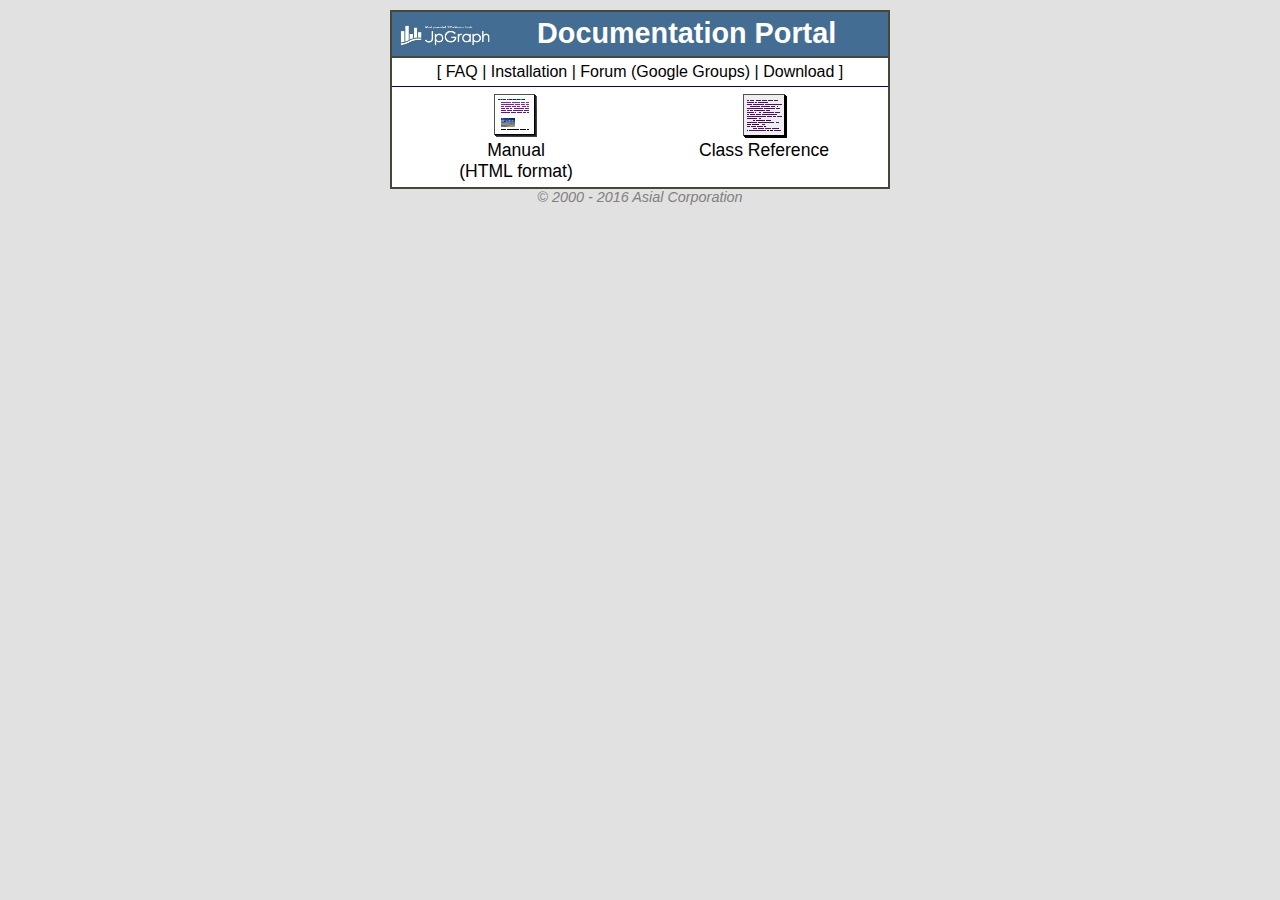
<file: page/jpgraph-4.1.1/docs/index.html>
<!DOCTYPE HTML PUBLIC "-//W3C//DTD HTML 4.0 Transitional//EN">
<html><head>
<title>JpGraph Documentation</title>

<style type="text/css">
body  {
	margin-top : 10px;
	margin-left : 10px;
	margin-right : 10px; 
	background-color: #E1E1E1;
	color : Black;
	font-family :  Arial,sans-serif;
}

A:link  {
	font-family : Arial, Helvetica, sans-serif;
	font-weight : normal;
	text-decoration : none;
	color : black;
}

A:visited  {
	font-family : Arial, Helvetica, sans-serif;
	text-decoration : none;
	color : black;
}

A:hover  {
	font-family : Arial, Helvetica, sans-serif;
	font-weight : normal;
	text-decoration : underline;
	color : darkred;
}


table.menu {
	width : 500;	
	background-color : white;
	border: #454837 solid 2pt;
}

td.menutitle {
	font-family : Arial, Helvetica, sans-serif;
	font-size : 1.8em;
	font-weight : bold;
	color : white;
	align : center;
	background-color : #436D93;
	border-bottom :#454837 solid 2pt;	
}	

td.menuitem {
	font-family : Arial, Helvetica, sans-serif;
	font-size : 1.1em;
	font-weight : normal;
	text-align : center;
	height : 100;
	vertical-align:top;
        align: center;
}	

.copyright {
	color: gray;
	font-family : Arial, Helvetica, sans-serif;
	font-size : 0.9em;
	font-style : italic;
}
</style>

</head>
<body>

<div align=center>
<table cellspacing=0 cellpadding=5 class="menu">



<tr>
  <td colspan=3 class="menutitle">
  <a href="http://jpgraph.net/">
  <img src="jpgraph_logo.jpg" align=center width=100 border=0></a>
  &nbsp; &nbsp; Documentation Portal</td>
</tr>


<tr><td colspan=3 align="center"  style="border-bottom:navy solid 1px;">
[ <a href="chunkhtml/apc.html" target=blank>FAQ</a> | 

<a href="chunkhtml/pt01.html" target=blank>
Installation</a> |

<a href="https://groups.google.com/forum/?hl=en-GB#!forum/jpgraph" target=blank>
Forum (Google Groups)</a> |

<a href="http://jpgraph.net/download/" target=blank>
Download</a>
]
</td></tr>
<tr>

  <td width="50%" class="menuitem">
  <a href="chunkhtml/index.html" target=blank><img src="manual.png" border=0
  ><br>Manual<br>(HTML format)</a></td>

  <td width="50%" class="menuitem">
  <a href="classref/index.html" target=blank><img src="reference.png" border=0
  ><br>Class Reference
  </a></td>

</tr>


</table>
<span class=copyright>
&copy; 2000 - 2016 Asial Corporation
</span>
</div>

</body>
</html>
</file>
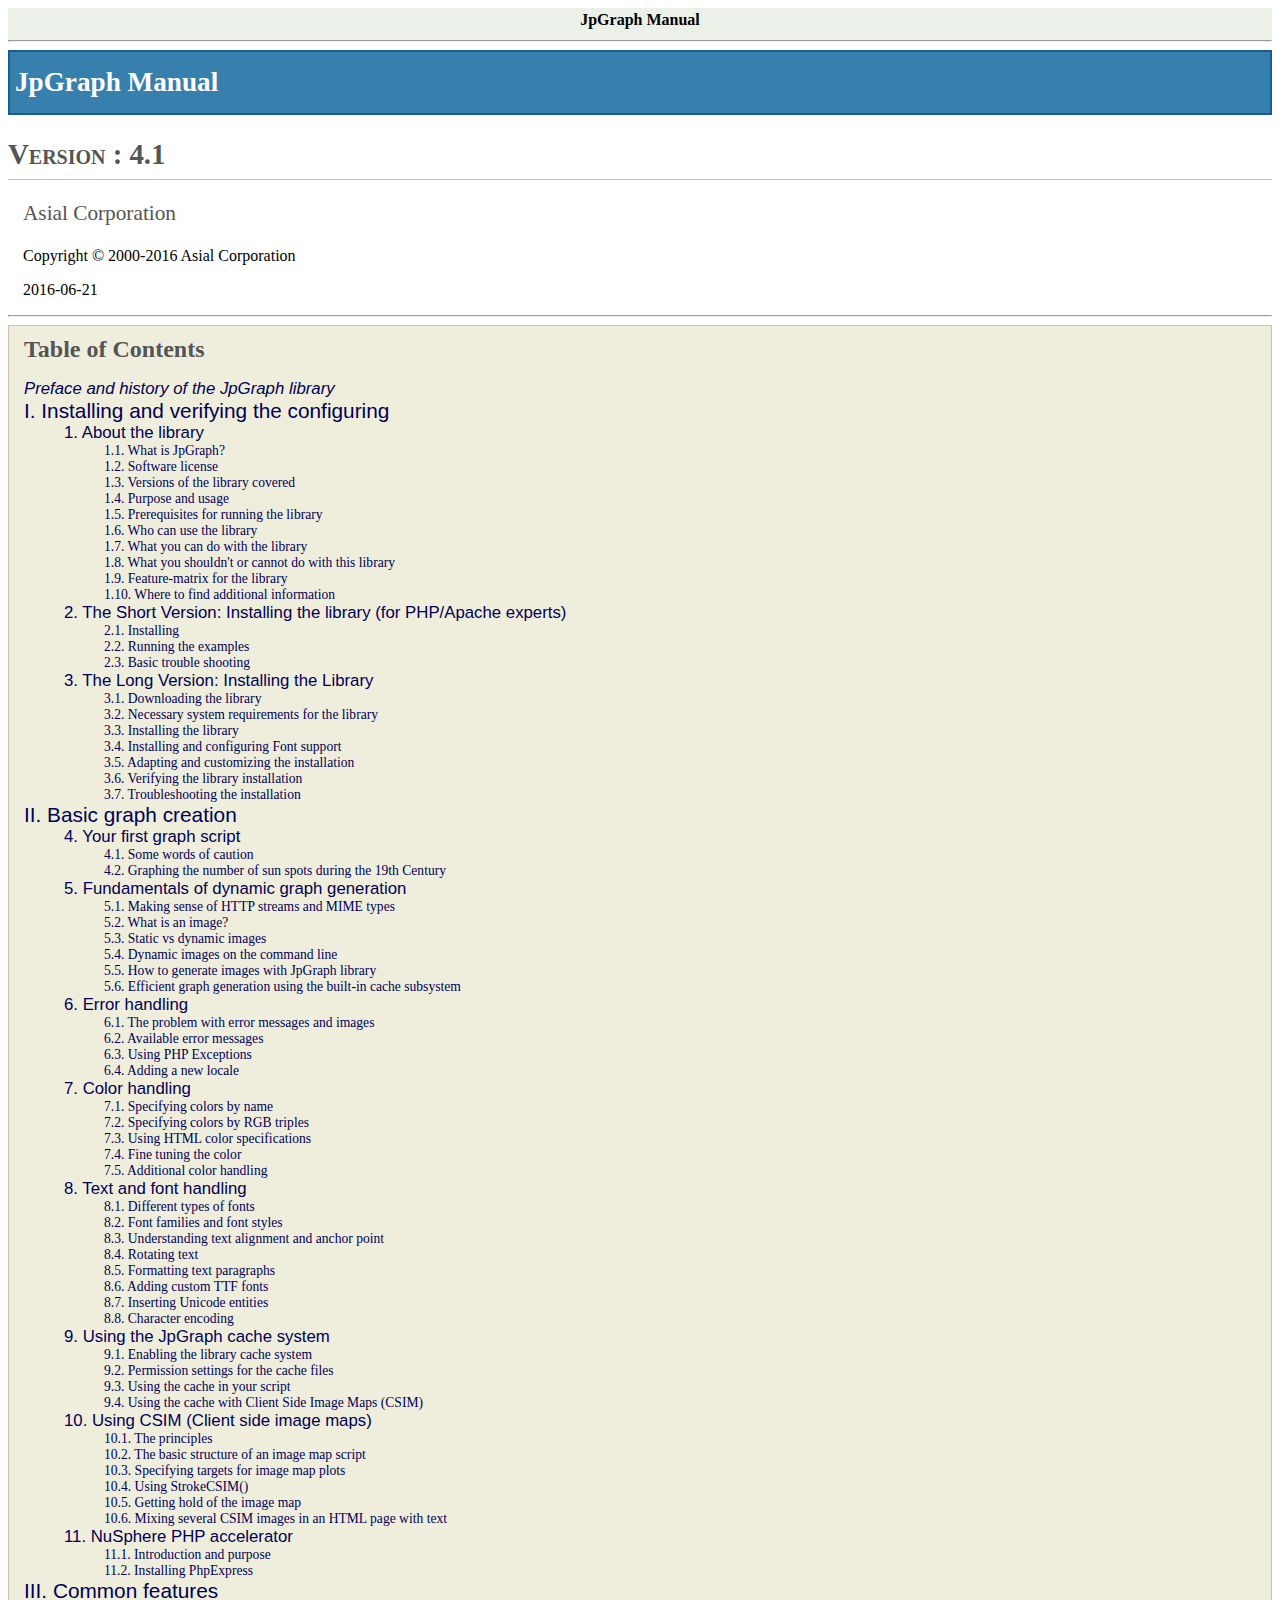
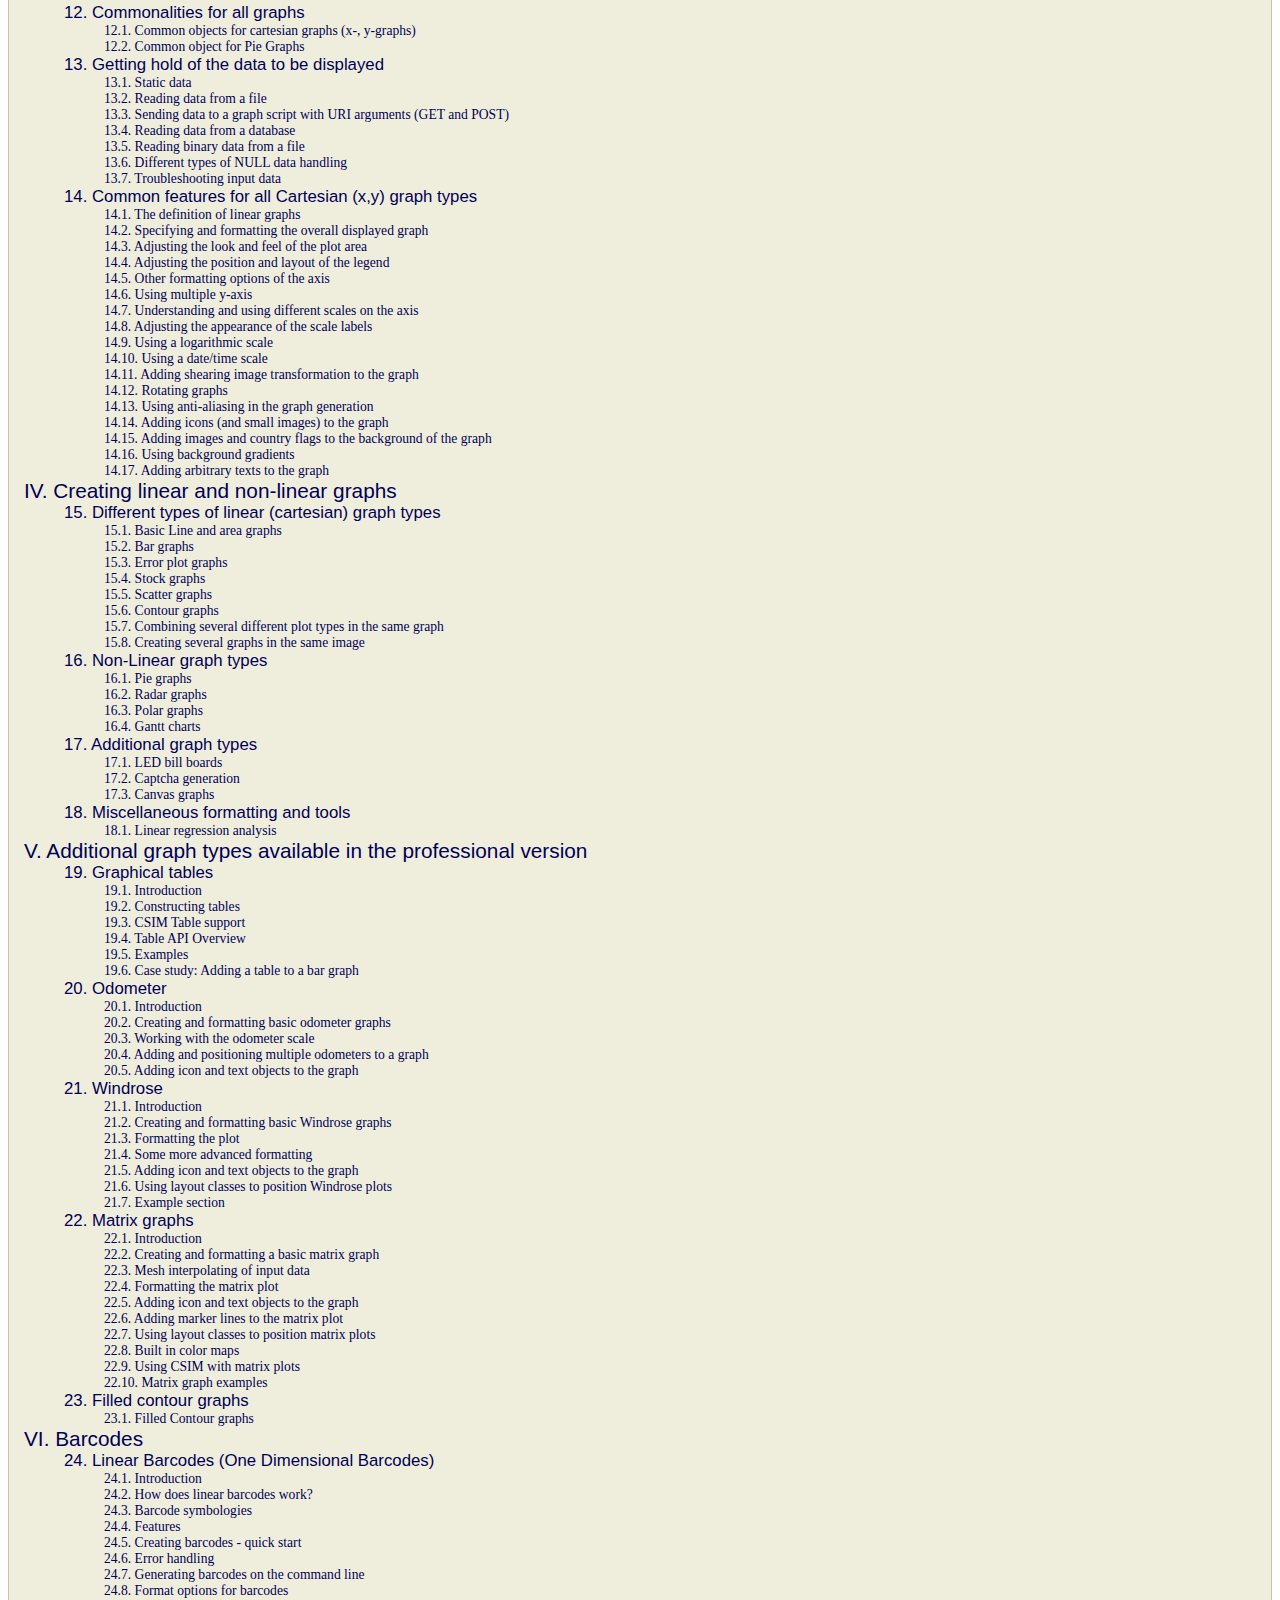
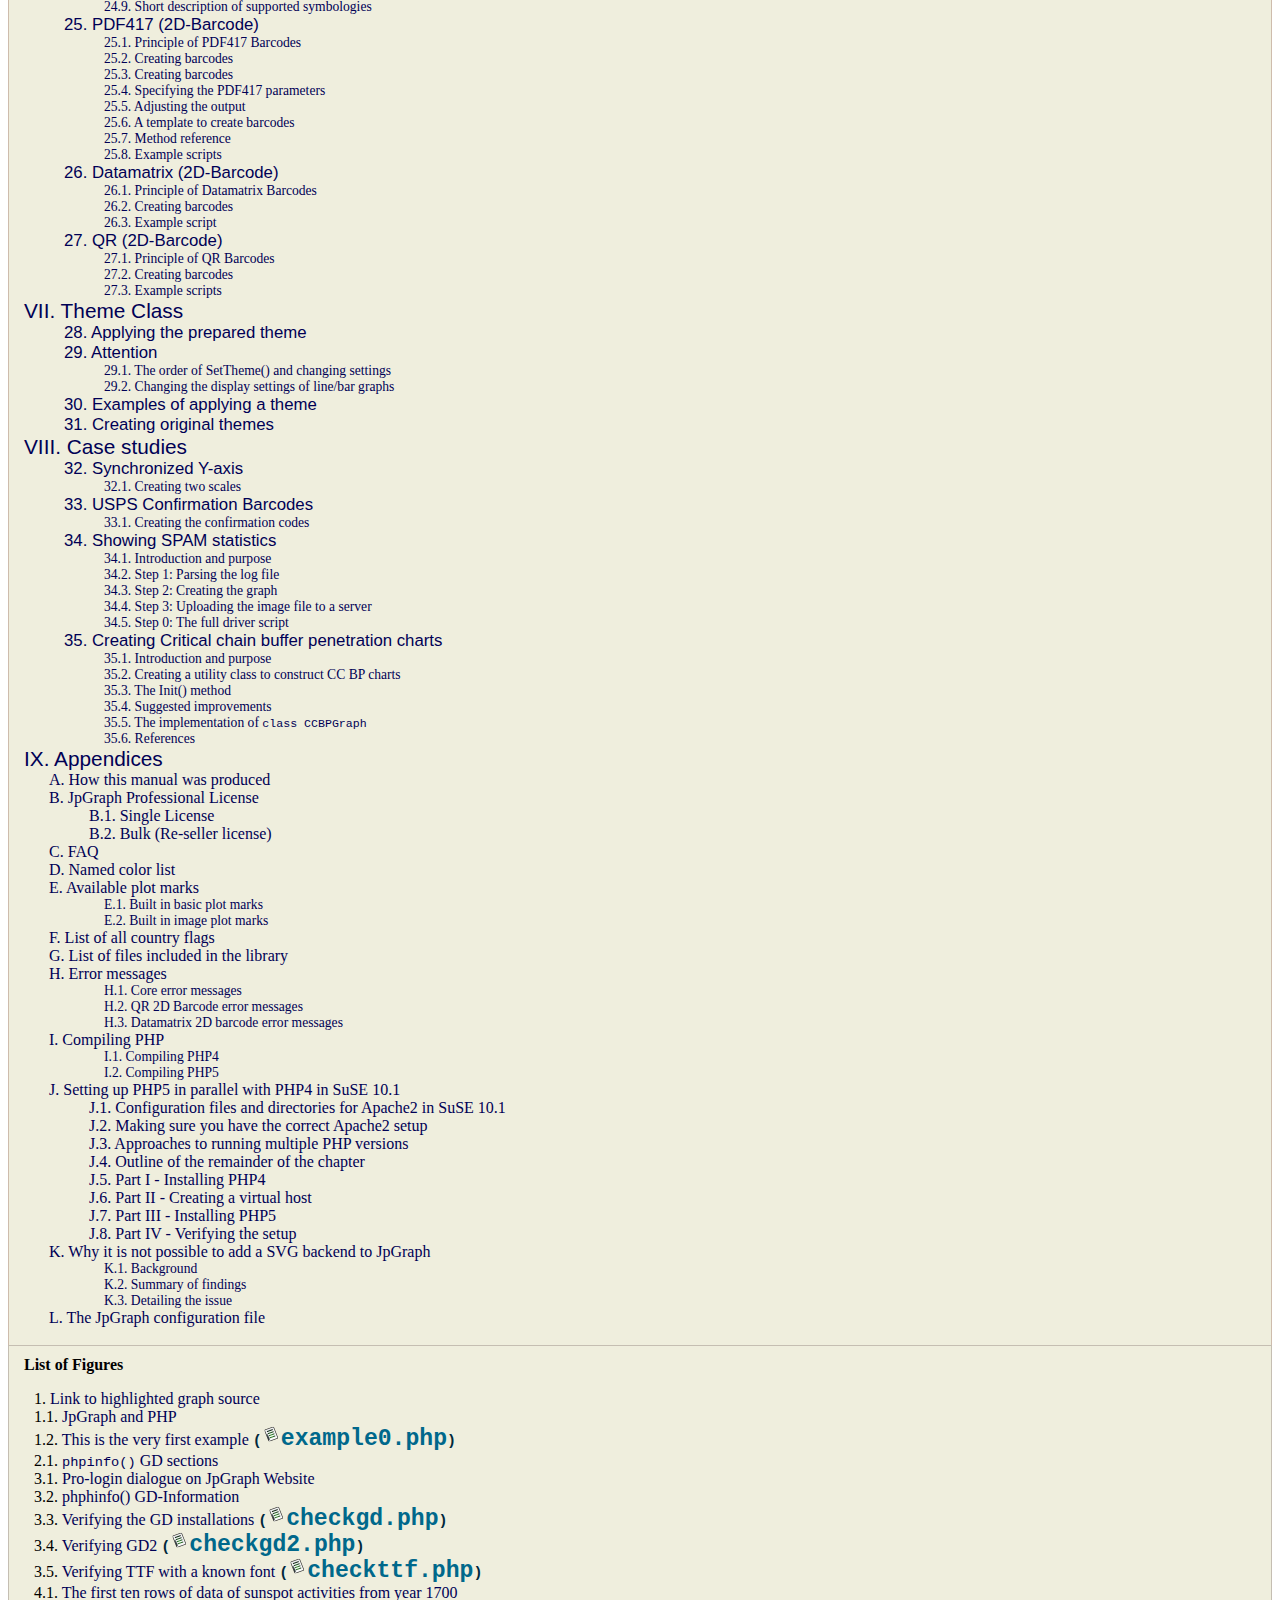
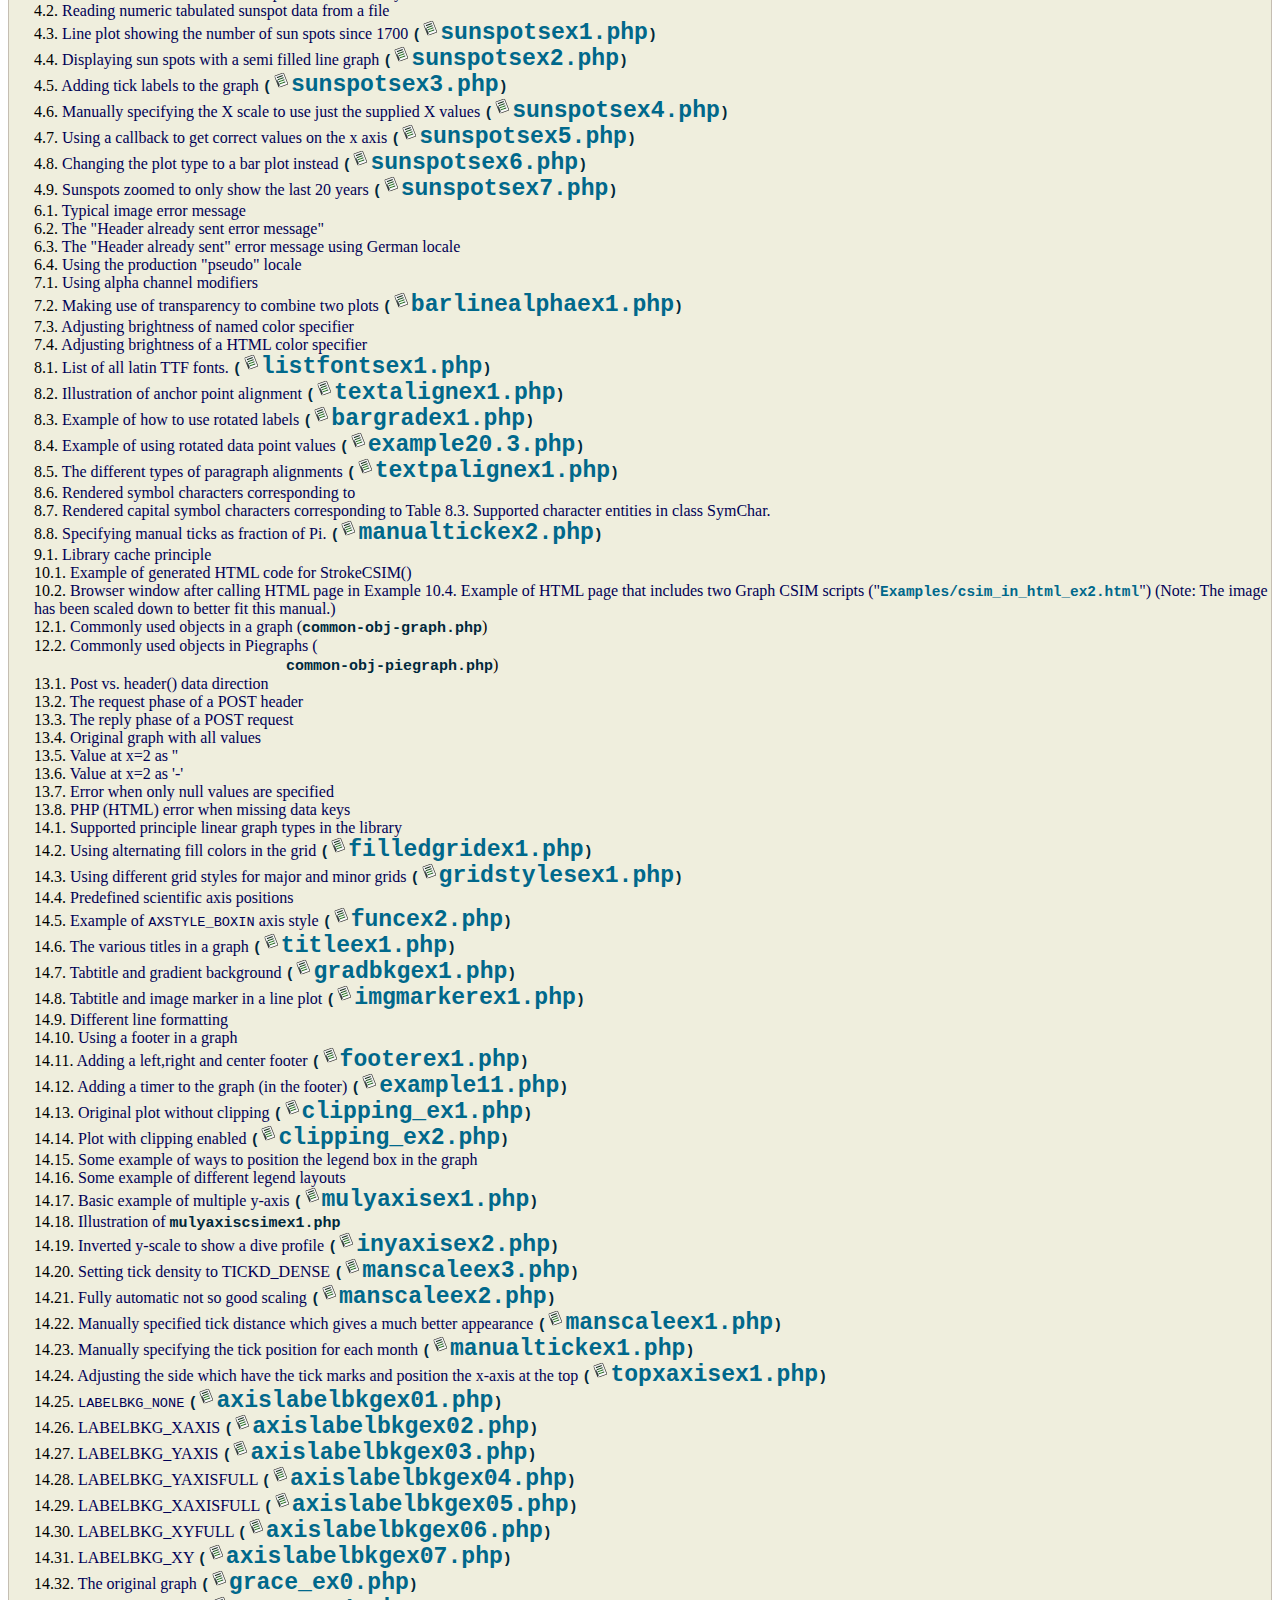
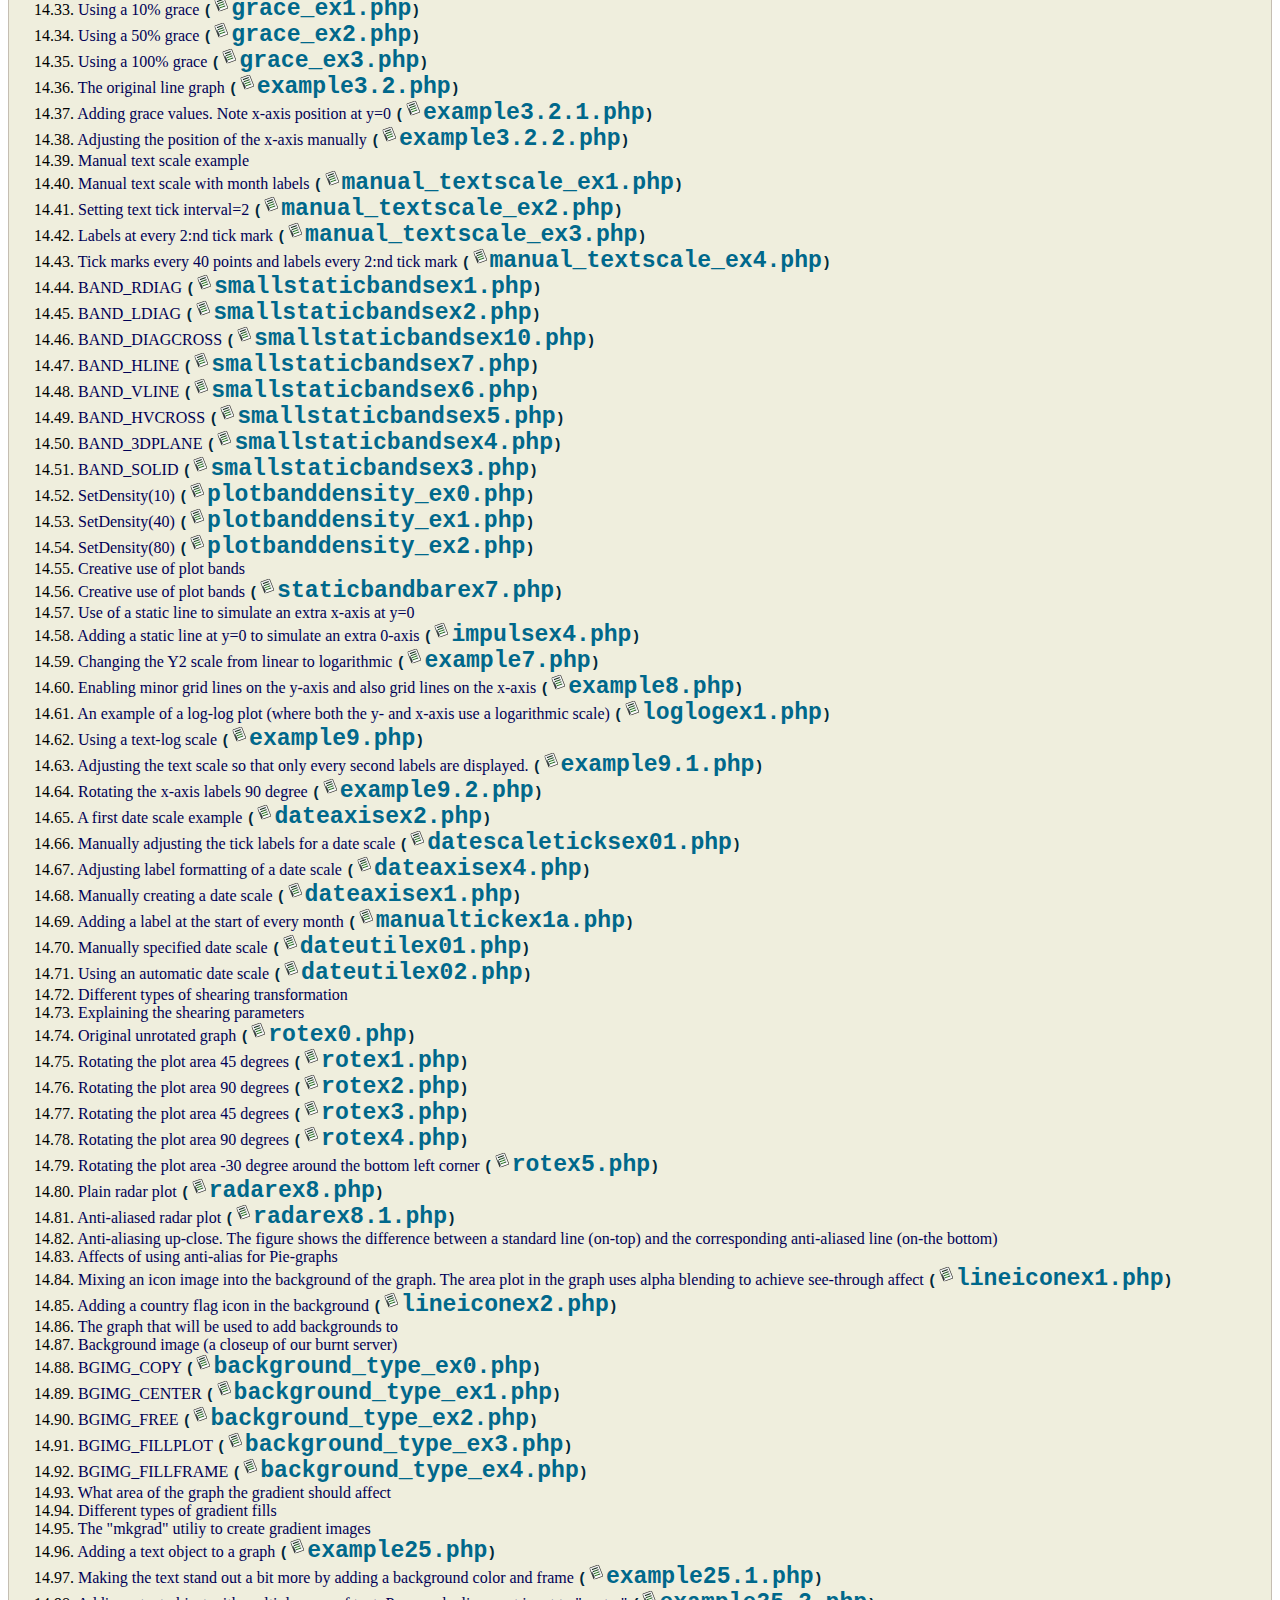
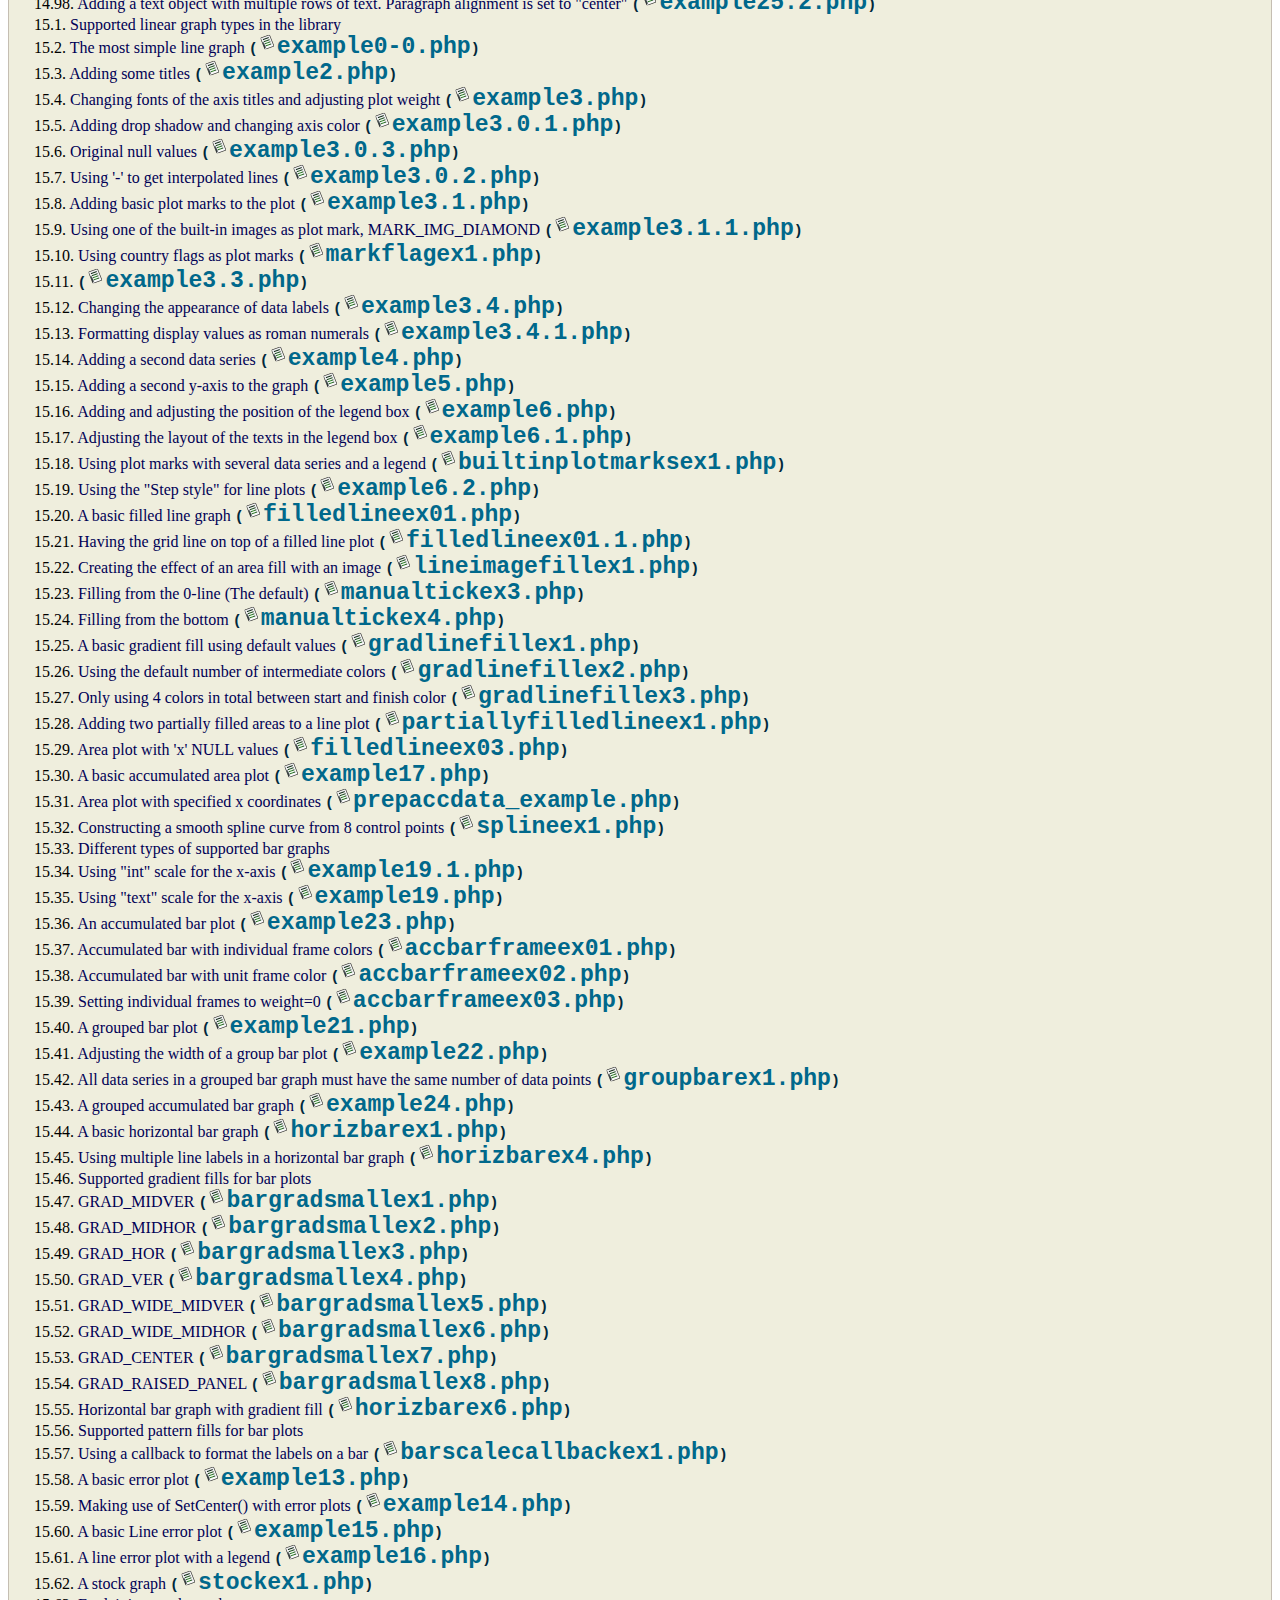
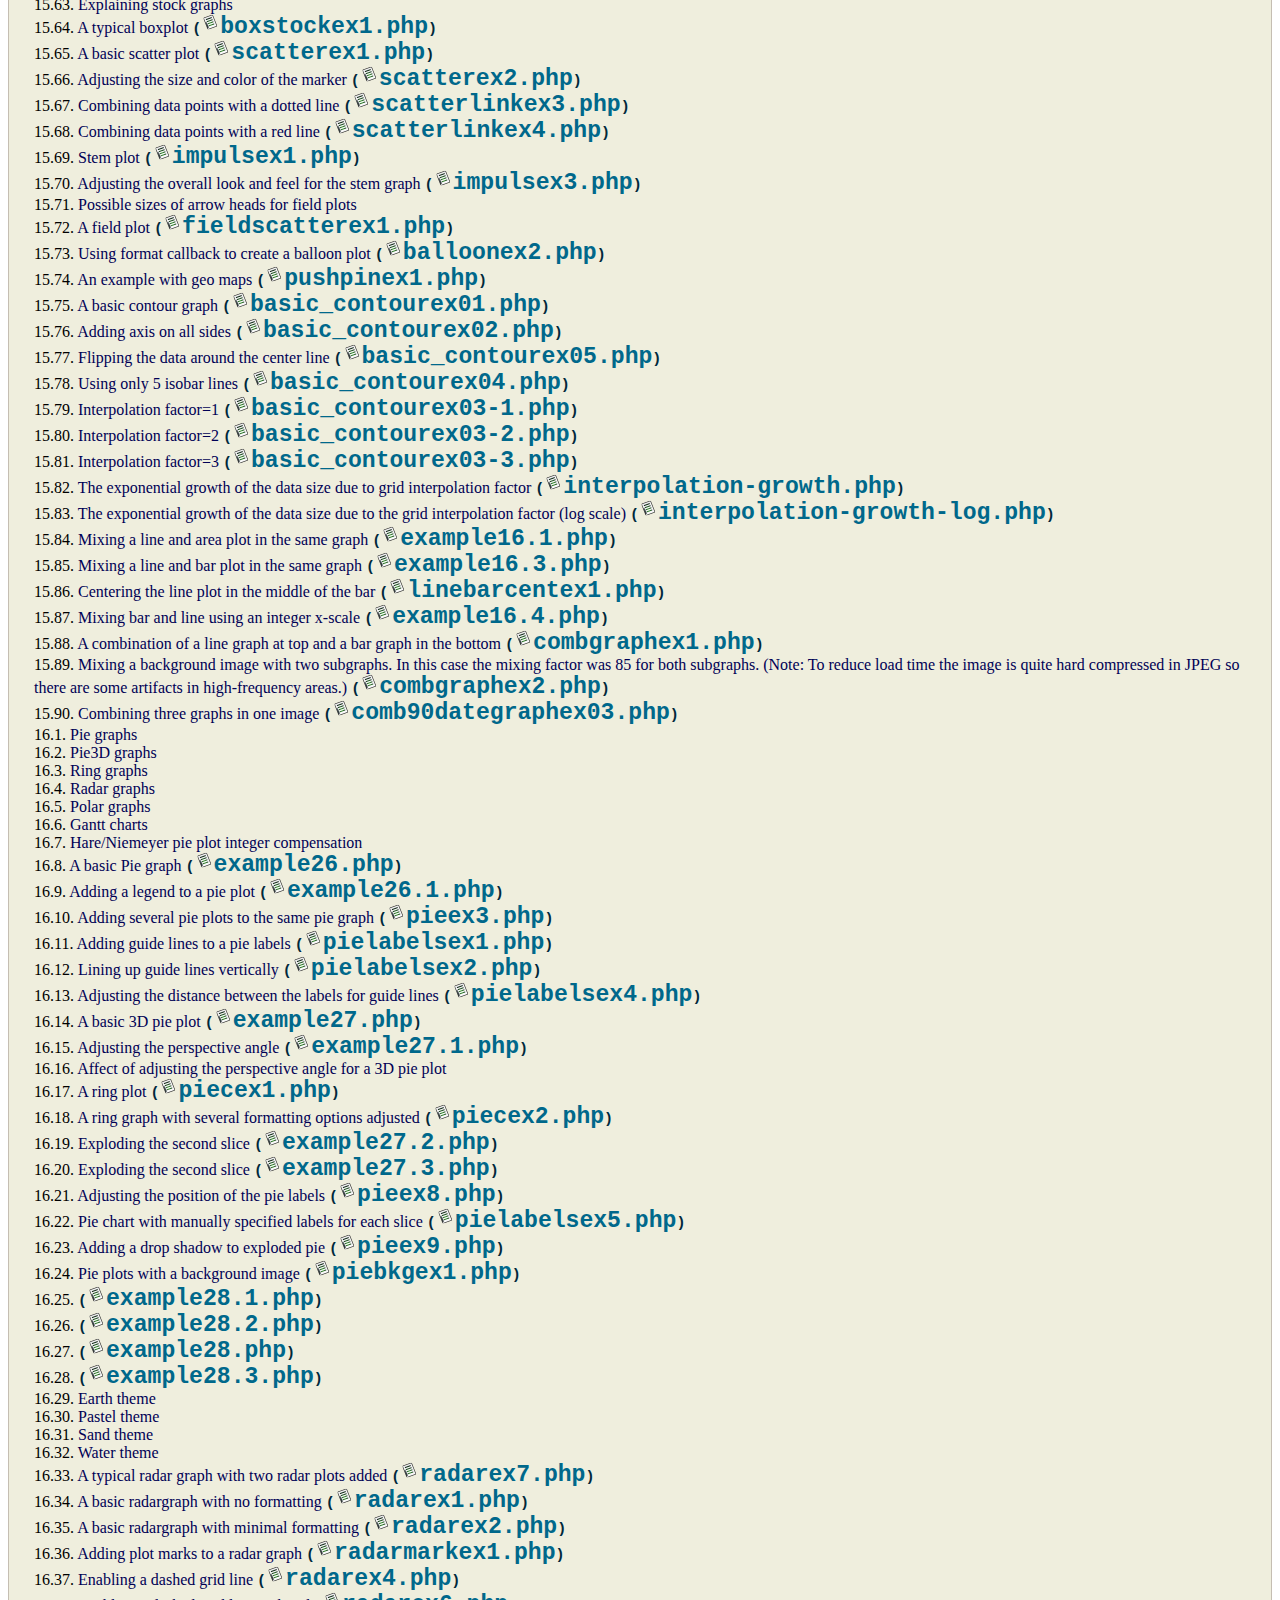
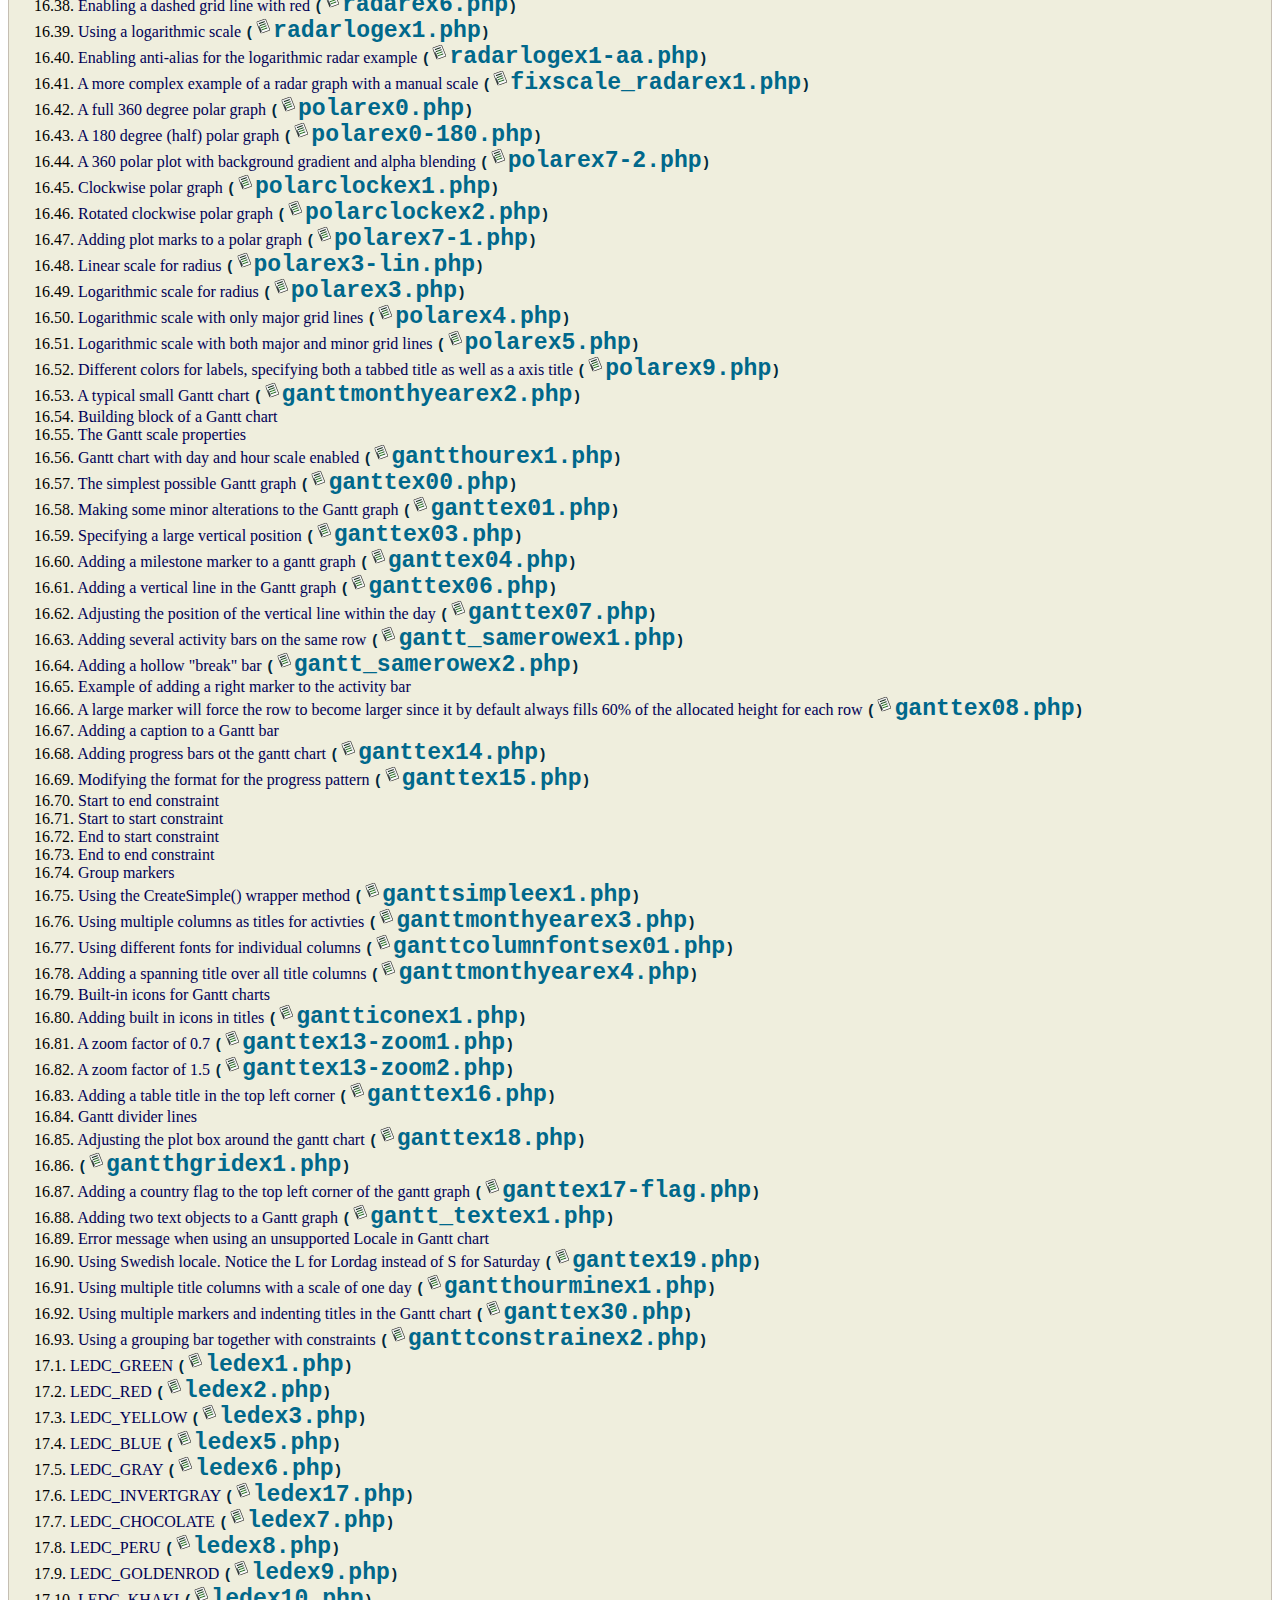
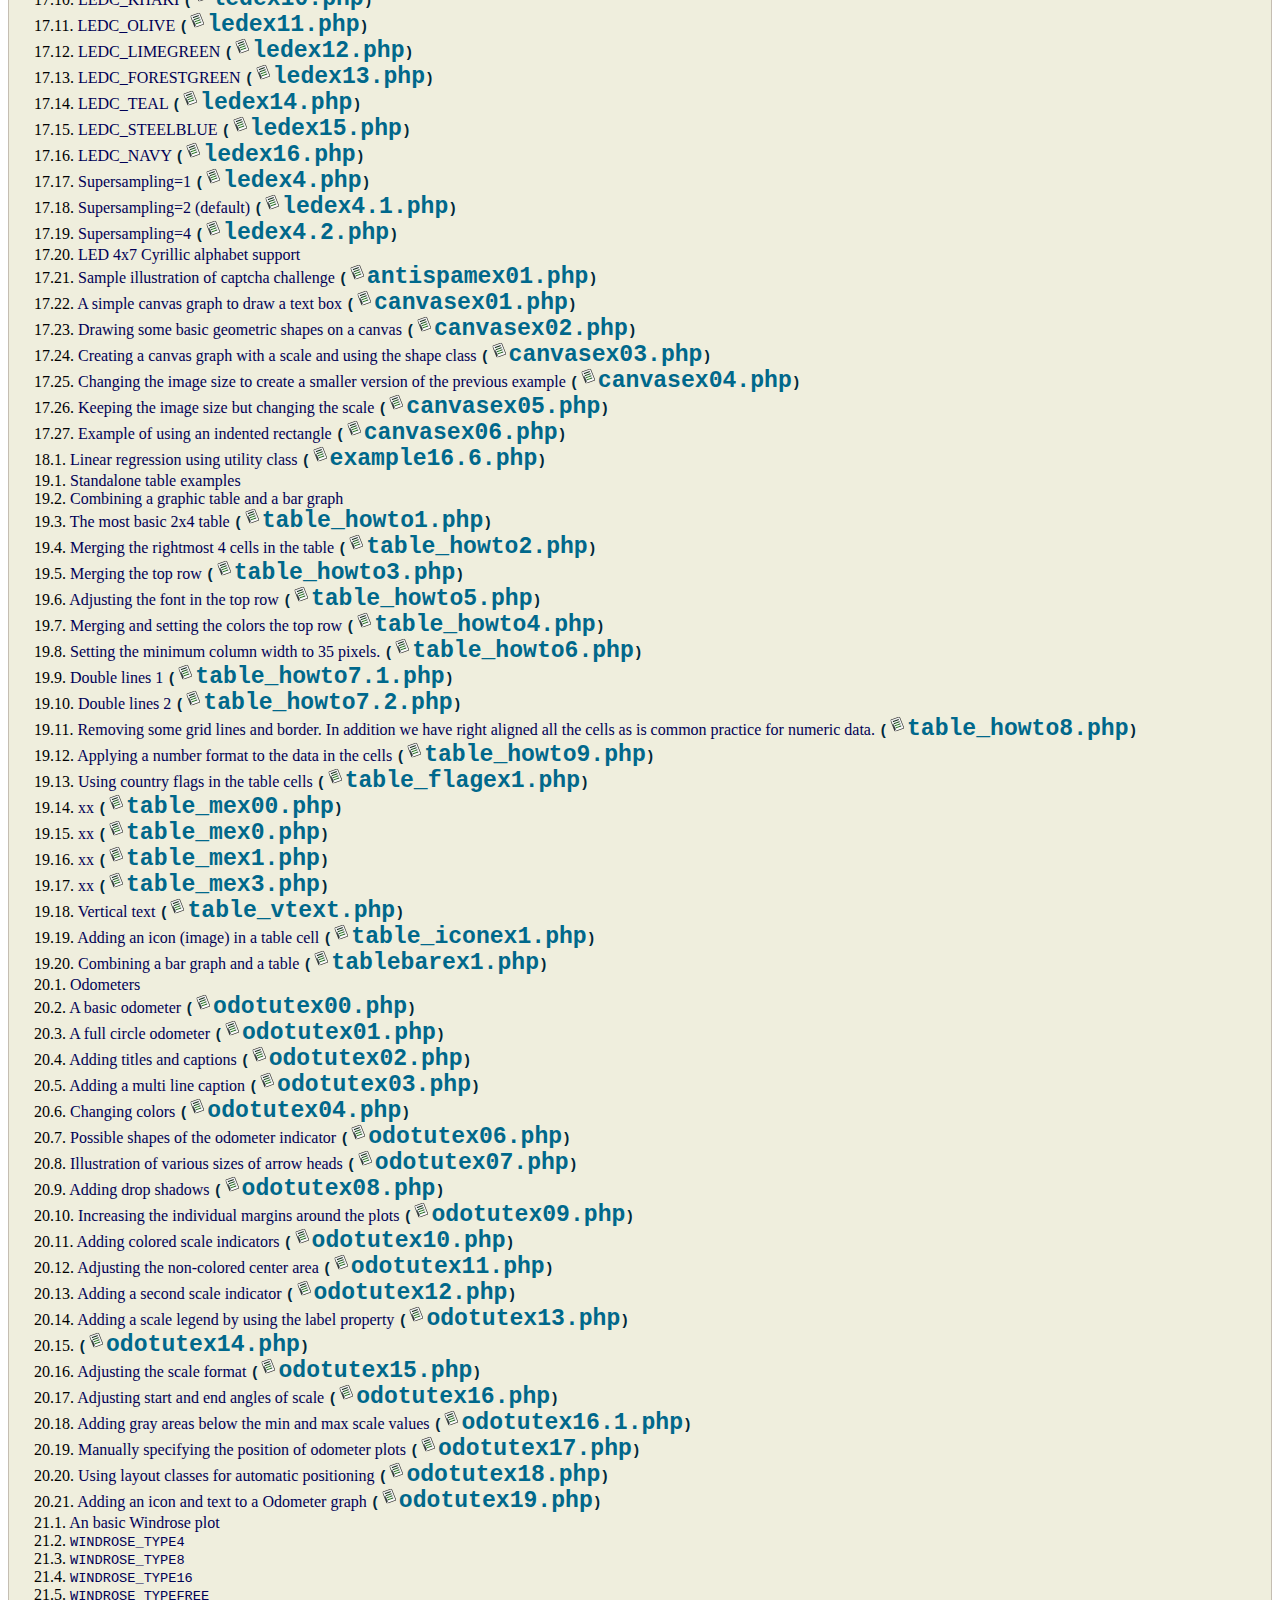
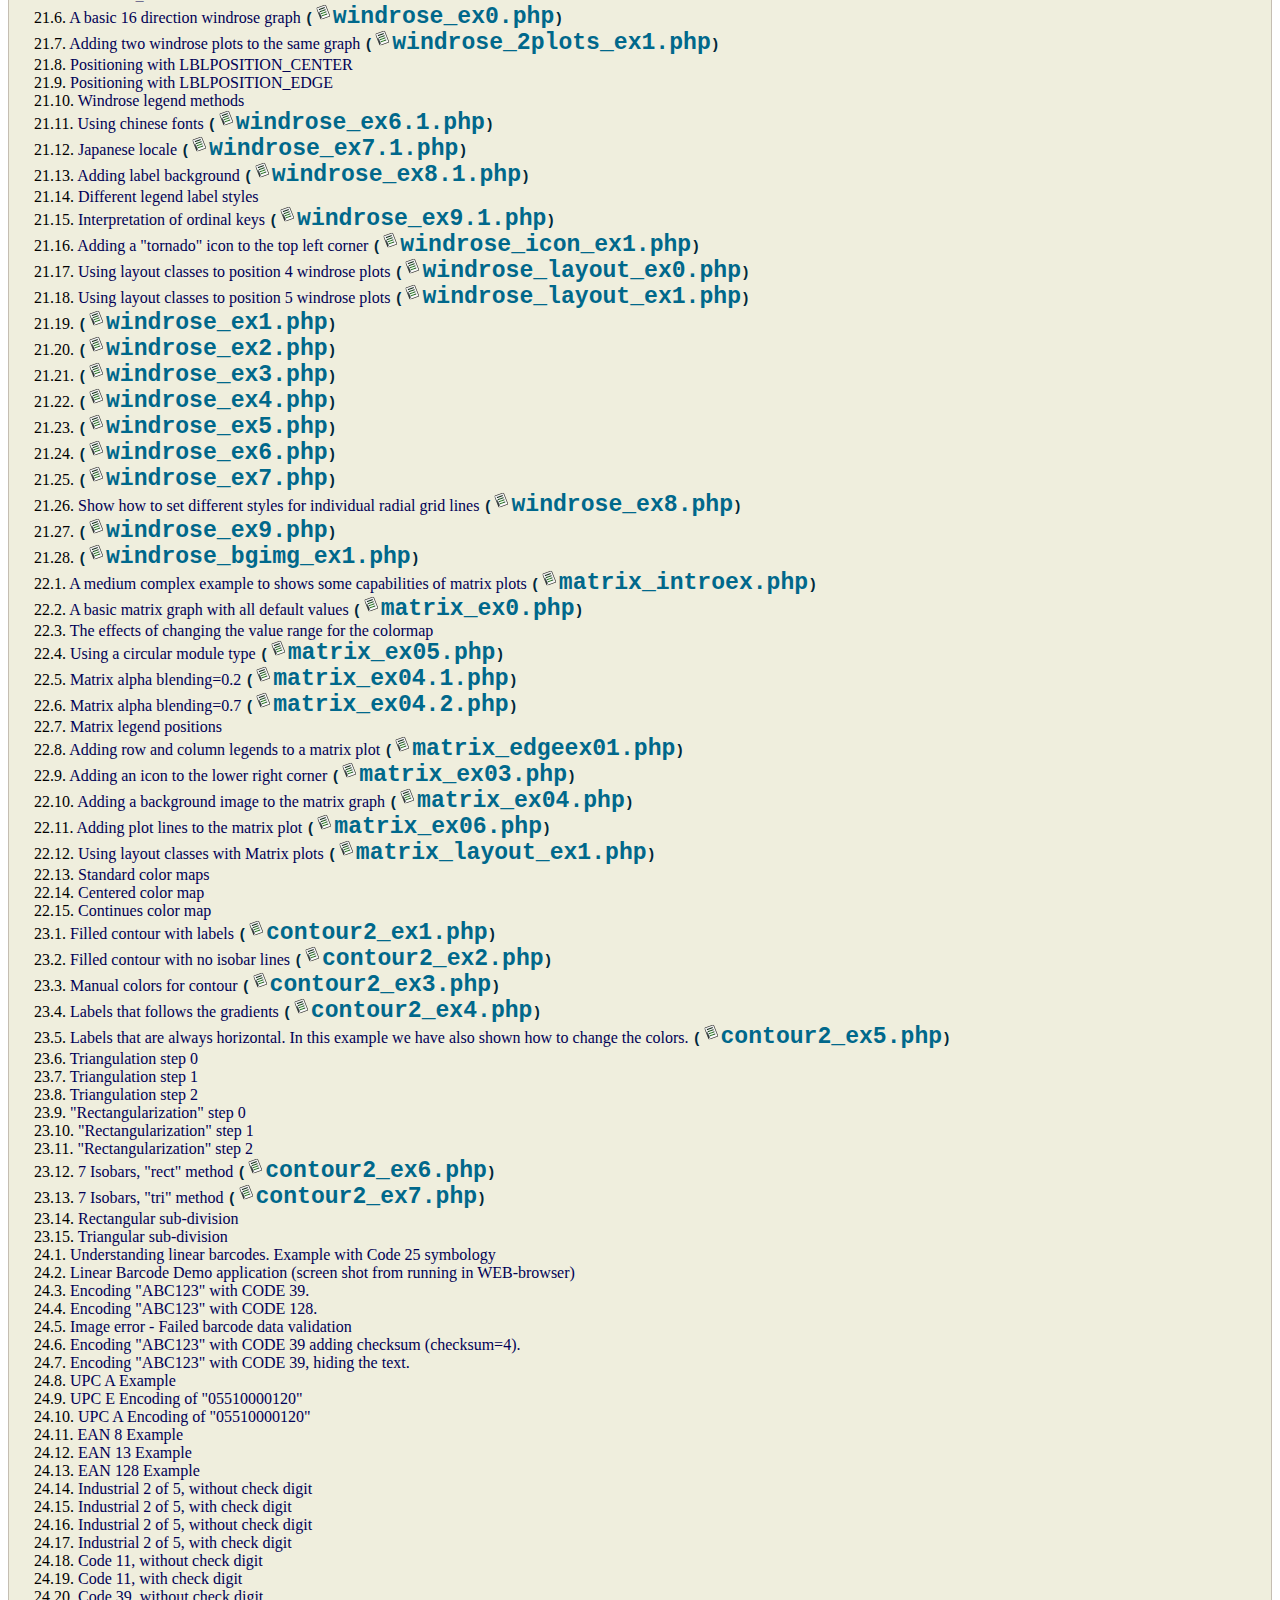
<file: page/jpgraph-4.1.1/docs/chunkhtml/index.html>
<html><head><meta http-equiv="Content-Type" content="text/html; charset=UTF-8"><title>JpGraph Manual</title><link rel="stylesheet" type="text/css" href="manual.css"><meta name="generator" content="DocBook XSL Stylesheets V1.76.0"><link rel="home" href="index.html" title="JpGraph Manual"></head><body bgcolor="white" text="black" link="#0000FF" vlink="#840084" alink="#0000FF"><div class="navheader"><table width="100%" summary="Navigation header"><tr><th colspan="3" align="center"> JpGraph Manual </th></tr></table><hr></div><div class="book" title="JpGraph Manual"><div class="titlepage"><div><div><h1 class="title"><a name="id2472070"></a> JpGraph Manual </h1></div><div><h2 class="subtitle">Version : 4.1</h2></div><div><div class="author"><h3 class="author">
      <span class="orgname">Asial Corporation</span>
    </h3></div></div><div><p class="copyright">Copyright © 2000-2016 Asial Corporation</p></div><div><p class="pubdate">2016-06-21</p></div></div><hr></div><div class="toc"><p><b>Table of Contents</b></p><dl><dt><span class="preface"><a href="pr01.html">Preface and history of the JpGraph library</a></span></dt><dt><span class="part"><a href="pt01.html">I. Installing and verifying the configuring</a></span></dt><dd><dl><dt><span class="chapter"><a href="ch01.html">1. About the library</a></span></dt><dd><dl><dt><span class="sect1"><a href="ch01.html#id2472291">1.1. What is JpGraph?</a></span></dt><dt><span class="sect1"><a href="ch01s02.html">1.2. Software license</a></span></dt><dt><span class="sect1"><a href="ch01s03.html">1.3. Versions of the library covered</a></span></dt><dt><span class="sect1"><a href="ch01s04.html">1.4. Purpose and usage</a></span></dt><dt><span class="sect1"><a href="ch01s05.html">1.5. Prerequisites for running the library</a></span></dt><dt><span class="sect1"><a href="ch01s06.html">1.6. Who can use the library</a></span></dt><dt><span class="sect1"><a href="ch01s07.html">1.7. What you can do with the library</a></span></dt><dt><span class="sect1"><a href="ch01s08.html">1.8. What you shouldn't or cannot do with this library</a></span></dt><dt><span class="sect1"><a href="ch01s09.html">1.9. Feature-matrix for the library</a></span></dt><dt><span class="sect1"><a href="ch01s10.html">1.10. Where to find additional information</a></span></dt></dl></dd><dt><span class="chapter"><a href="ch02.html">2. The Short Version: Installing the library (for PHP/Apache experts)</a></span></dt><dd><dl><dt><span class="sect1"><a href="ch02.html#id2475509">2.1. Installing</a></span></dt><dt><span class="sect1"><a href="ch02s02.html">2.2. Running the examples</a></span></dt><dt><span class="sect1"><a href="ch02s03.html">2.3. Basic trouble shooting</a></span></dt></dl></dd><dt><span class="chapter"><a href="ch03.html">3. The Long Version: Installing the Library</a></span></dt><dd><dl><dt><span class="sect1"><a href="ch03.html#id2475830">3.1. Downloading the library</a></span></dt><dt><span class="sect1"><a href="ch03s02.html">3.2. Necessary system requirements for the library</a></span></dt><dt><span class="sect1"><a href="ch03s03.html">3.3. Installing the library</a></span></dt><dt><span class="sect1"><a href="ch03s04.html">3.4. Installing and configuring Font support</a></span></dt><dt><span class="sect1"><a href="ch03s05.html">3.5. Adapting and customizing the installation</a></span></dt><dt><span class="sect1"><a href="ch03s06.html">3.6. Verifying the library installation</a></span></dt><dt><span class="sect1"><a href="ch03s07.html">3.7. Troubleshooting the installation</a></span></dt></dl></dd></dl></dd><dt><span class="part"><a href="pt02.html">II. Basic graph creation</a></span></dt><dd><dl><dt><span class="chapter"><a href="ch04.html">4. Your first graph script</a></span></dt><dd><dl><dt><span class="sect1"><a href="ch04.html#id2492897">4.1. Some words of caution</a></span></dt><dt><span class="sect1"><a href="ch04s02.html">4.2. Graphing the number of sun spots during the 19th Century</a></span></dt></dl></dd><dt><span class="chapter"><a href="ch05.html">5. Fundamentals of dynamic graph generation</a></span></dt><dd><dl><dt><span class="sect1"><a href="ch05.html#sec1.making-sense-of-HTTP-streams">5.1. Making sense of HTTP streams and MIME types</a></span></dt><dt><span class="sect1"><a href="ch05s02.html">5.2. What is an image?</a></span></dt><dt><span class="sect1"><a href="ch05s03.html">5.3. Static vs dynamic images</a></span></dt><dt><span class="sect1"><a href="ch05s04.html">5.4. Dynamic images on the command line</a></span></dt><dt><span class="sect1"><a href="ch05s05.html">5.5. How to generate images with JpGraph library</a></span></dt><dt><span class="sect1"><a href="ch05s06.html">5.6. Efficient graph generation using the built-in cache subsystem</a></span></dt></dl></dd><dt><span class="chapter"><a href="ch06.html">6. Error handling</a></span></dt><dd><dl><dt><span class="sect1"><a href="ch06.html#id2495302">6.1. The problem with error messages and images</a></span></dt><dt><span class="sect1"><a href="ch06s02.html">6.2. Available error messages</a></span></dt><dt><span class="sect1"><a href="ch06s03.html">6.3. Using PHP Exceptions</a></span></dt><dt><span class="sect1"><a href="ch06s04.html">6.4. Adding a new locale</a></span></dt></dl></dd><dt><span class="chapter"><a href="ch07.html">7. Color handling</a></span></dt><dd><dl><dt><span class="sect1"><a href="ch07.html#id2496153">7.1. Specifying colors by name</a></span></dt><dt><span class="sect1"><a href="ch07s02.html">7.2. Specifying colors by RGB triples</a></span></dt><dt><span class="sect1"><a href="ch07s03.html">7.3. Using HTML color specifications</a></span></dt><dt><span class="sect1"><a href="ch07s04.html">7.4. Fine tuning the color</a></span></dt><dt><span class="sect1"><a href="ch07s05.html">7.5. Additional color handling</a></span></dt></dl></dd><dt><span class="chapter"><a href="ch08.html">8. Text and font handling</a></span></dt><dd><dl><dt><span class="sect1"><a href="ch08.html#id2496825">8.1. Different types of fonts</a></span></dt><dt><span class="sect1"><a href="ch08s02.html">8.2. Font families and font styles</a></span></dt><dt><span class="sect1"><a href="ch08s03.html">8.3. Understanding text alignment and anchor point</a></span></dt><dt><span class="sect1"><a href="ch08s04.html">8.4. Rotating text</a></span></dt><dt><span class="sect1"><a href="ch08s05.html">8.5. Formatting text paragraphs</a></span></dt><dt><span class="sect1"><a href="ch08s06.html">8.6. Adding custom TTF fonts</a></span></dt><dt><span class="sect1"><a href="ch08s07.html">8.7. Inserting Unicode entities</a></span></dt><dt><span class="sect1"><a href="ch08s08.html">8.8. Character encoding</a></span></dt></dl></dd><dt><span class="chapter"><a href="ch09.html">9. Using the JpGraph cache system</a></span></dt><dd><dl><dt><span class="sect1"><a href="ch09.html#id2500903">9.1. Enabling the library cache system</a></span></dt><dt><span class="sect1"><a href="ch09s02.html">9.2. Permission settings for the cache files</a></span></dt><dt><span class="sect1"><a href="ch09s03.html">9.3. Using the cache in your script</a></span></dt><dt><span class="sect1"><a href="ch09s04.html">9.4. Using the cache with Client Side Image Maps (CSIM)</a></span></dt></dl></dd><dt><span class="chapter"><a href="ch10.html">10. Using CSIM (Client side image maps)</a></span></dt><dd><dl><dt><span class="sect1"><a href="ch10.html#id2535547">10.1. The principles</a></span></dt><dt><span class="sect1"><a href="ch10s02.html">10.2. The basic structure of an image map script</a></span></dt><dt><span class="sect1"><a href="ch10s03.html">10.3. Specifying targets for image map plots</a></span></dt><dt><span class="sect1"><a href="ch10s04.html">10.4. Using StrokeCSIM()</a></span></dt><dt><span class="sect1"><a href="ch10s05.html">10.5. Getting hold of the image map</a></span></dt><dt><span class="sect1"><a href="ch10s06.html">10.6. Mixing several CSIM images in an HTML page with text</a></span></dt></dl></dd><dt><span class="chapter"><a href="ch11.html">11. NuSphere PHP accelerator</a></span></dt><dd><dl><dt><span class="sect1"><a href="ch11.html#id2537194">11.1. Introduction and purpose</a></span></dt><dt><span class="sect1"><a href="ch11s02.html">11.2. Installing PhpExpress</a></span></dt></dl></dd></dl></dd><dt><span class="part"><a href="pt03.html">III. Common features</a></span></dt><dd><dl><dt><span class="chapter"><a href="ch12.html">12. Commonalities for all graphs</a></span></dt><dd><dl><dt><span class="sect1"><a href="ch12.html#id2537384">12.1. Common objects for cartesian graphs (x-, y-graphs)</a></span></dt><dt><span class="sect1"><a href="ch12s02.html">12.2. Common object for Pie Graphs</a></span></dt></dl></dd><dt><span class="chapter"><a href="ch13.html">13. Getting hold of the data to be displayed</a></span></dt><dd><dl><dt><span class="sect1"><a href="ch13.html#id2537845">13.1. Static data</a></span></dt><dt><span class="sect1"><a href="ch13s02.html">13.2. Reading data from a file</a></span></dt><dt><span class="sect1"><a href="ch13s03.html">13.3. Sending data to a graph script with URI arguments (GET and POST)</a></span></dt><dt><span class="sect1"><a href="ch13s04.html">13.4. Reading data from a database</a></span></dt><dt><span class="sect1"><a href="ch13s05.html">13.5. Reading binary data from a file</a></span></dt><dt><span class="sect1"><a href="ch13s06.html">13.6. Different types of NULL data handling</a></span></dt><dt><span class="sect1"><a href="ch13s07.html">13.7. Troubleshooting input data</a></span></dt></dl></dd><dt><span class="chapter"><a href="ch14.html">14. Common features for all Cartesian (x,y) graph types</a></span></dt><dd><dl><dt><span class="sect1"><a href="ch14.html#id2539550">14.1. The definition of linear graphs</a></span></dt><dt><span class="sect1"><a href="ch14s02.html">14.2. Specifying and formatting the overall displayed graph</a></span></dt><dt><span class="sect1"><a href="ch14s03.html">14.3. Adjusting the look and feel of the plot area</a></span></dt><dt><span class="sect1"><a href="ch14s04.html">14.4. Adjusting the position and layout of the legend</a></span></dt><dt><span class="sect1"><a href="ch14s05.html">14.5. Other formatting options of the axis</a></span></dt><dt><span class="sect1"><a href="ch14s06.html">14.6. Using multiple y-axis</a></span></dt><dt><span class="sect1"><a href="ch14s07.html">14.7. Understanding and using different scales on the axis</a></span></dt><dt><span class="sect1"><a href="ch14s08.html">14.8. Adjusting the appearance of the scale labels</a></span></dt><dt><span class="sect1"><a href="ch14s09.html">14.9. Using a logarithmic scale</a></span></dt><dt><span class="sect1"><a href="ch14s10.html">14.10. Using a date/time scale</a></span></dt><dt><span class="sect1"><a href="ch14s11.html">14.11. Adding shearing image transformation to the graph</a></span></dt><dt><span class="sect1"><a href="ch14s12.html">14.12. Rotating graphs</a></span></dt><dt><span class="sect1"><a href="ch14s13.html">14.13. Using anti-aliasing in the graph generation</a></span></dt><dt><span class="sect1"><a href="ch14s14.html">14.14. Adding icons (and small images) to the graph</a></span></dt><dt><span class="sect1"><a href="ch14s15.html">14.15. Adding images and country flags to the background of the graph</a></span></dt><dt><span class="sect1"><a href="ch14s16.html">14.16. Using background gradients</a></span></dt><dt><span class="sect1"><a href="ch14s17.html">14.17. Adding arbitrary texts to the graph</a></span></dt></dl></dd></dl></dd><dt><span class="part"><a href="pt04.html">IV. Creating linear and non-linear graphs</a></span></dt><dd><dl><dt><span class="chapter"><a href="ch15.html">15. Different types of linear (cartesian) graph types</a></span></dt><dd><dl><dt><span class="sect1"><a href="ch15.html#id2553962">15.1. Basic Line and area graphs</a></span></dt><dt><span class="sect1"><a href="ch15s02.html">15.2. Bar graphs</a></span></dt><dt><span class="sect1"><a href="ch15s03.html">15.3. Error plot graphs</a></span></dt><dt><span class="sect1"><a href="ch15s04.html">15.4. Stock graphs</a></span></dt><dt><span class="sect1"><a href="ch15s05.html">15.5. Scatter graphs</a></span></dt><dt><span class="sect1"><a href="ch15s06.html">15.6. Contour graphs </a></span></dt><dt><span class="sect1"><a href="ch15s07.html">15.7. Combining several different plot types in the same graph</a></span></dt><dt><span class="sect1"><a href="ch15s08.html">15.8. Creating several graphs in the same image</a></span></dt></dl></dd><dt><span class="chapter"><a href="ch16.html">16. Non-Linear graph types</a></span></dt><dd><dl><dt><span class="sect1"><a href="ch16.html#id2564821">16.1. Pie graphs</a></span></dt><dt><span class="sect1"><a href="ch16s02.html">16.2. Radar graphs</a></span></dt><dt><span class="sect1"><a href="ch16s03.html">16.3. Polar graphs</a></span></dt><dt><span class="sect1"><a href="ch16s04.html">16.4. Gantt charts</a></span></dt></dl></dd><dt><span class="chapter"><a href="ch17.html">17. Additional graph types</a></span></dt><dd><dl><dt><span class="sect1"><a href="ch17.html#sec.led-graph-type">17.1. LED bill boards</a></span></dt><dt><span class="sect1"><a href="ch17s02.html">17.2. Captcha generation</a></span></dt><dt><span class="sect1"><a href="ch17s03.html">17.3. Canvas graphs</a></span></dt></dl></dd><dt><span class="chapter"><a href="ch18.html">18. Miscellaneous formatting and tools</a></span></dt><dd><dl><dt><span class="sect1"><a href="ch18.html#sec.linear-regression-analysis">18.1. Linear regression analysis</a></span></dt></dl></dd></dl></dd><dt><span class="part"><a href="pt05.html">V. Additional graph types available in the professional version</a></span></dt><dd><dl><dt><span class="chapter"><a href="ch19.html">19. Graphical tables</a></span></dt><dd><dl><dt><span class="sect1"><a href="ch19.html#id2454151">19.1. Introduction</a></span></dt><dt><span class="sect1"><a href="ch19s02.html">19.2. Constructing tables</a></span></dt><dt><span class="sect1"><a href="ch19s03.html">19.3. CSIM Table support</a></span></dt><dt><span class="sect1"><a href="ch19s04.html">19.4. Table API Overview</a></span></dt><dt><span class="sect1"><a href="ch19s05.html">19.5. Examples</a></span></dt><dt><span class="sect1"><a href="ch19s06.html">19.6. Case study: Adding a table to a bar graph</a></span></dt></dl></dd><dt><span class="chapter"><a href="ch20.html">20. Odometer</a></span></dt><dd><dl><dt><span class="sect1"><a href="ch20.html#id2583269">20.1. Introduction</a></span></dt><dt><span class="sect1"><a href="ch20s02.html">20.2. Creating and formatting basic odometer graphs</a></span></dt><dt><span class="sect1"><a href="ch20s03.html">20.3. Working with the odometer scale</a></span></dt><dt><span class="sect1"><a href="ch20s04.html">20.4. Adding and positioning multiple odometers to a graph</a></span></dt><dt><span class="sect1"><a href="ch20s05.html">20.5. Adding icon and text objects to the graph</a></span></dt></dl></dd><dt><span class="chapter"><a href="ch21.html">21. Windrose</a></span></dt><dd><dl><dt><span class="sect1"><a href="ch21.html#id2586284">21.1. Introduction</a></span></dt><dt><span class="sect1"><a href="ch21s02.html">21.2. Creating and formatting basic Windrose graphs</a></span></dt><dt><span class="sect1"><a href="ch21s03.html">21.3. Formatting the plot</a></span></dt><dt><span class="sect1"><a href="ch21s04.html">21.4. Some more advanced formatting</a></span></dt><dt><span class="sect1"><a href="ch21s05.html">21.5. Adding icon and text objects to the graph</a></span></dt><dt><span class="sect1"><a href="ch21s06.html">21.6. Using layout classes to position Windrose plots</a></span></dt><dt><span class="sect1"><a href="ch21s07.html">21.7. Example section</a></span></dt></dl></dd><dt><span class="chapter"><a href="ch22.html">22. Matrix graphs</a></span></dt><dd><dl><dt><span class="sect1"><a href="ch22.html#id2591500">22.1. Introduction</a></span></dt><dt><span class="sect1"><a href="ch22s02.html">22.2. Creating and formatting a basic matrix graph</a></span></dt><dt><span class="sect1"><a href="ch22s03.html">22.3. Mesh interpolating of input data</a></span></dt><dt><span class="sect1"><a href="ch22s04.html">22.4. Formatting the matrix plot</a></span></dt><dt><span class="sect1"><a href="ch22s05.html">22.5. Adding icon and text objects to the graph</a></span></dt><dt><span class="sect1"><a href="ch22s06.html">22.6. Adding marker lines to the matrix plot</a></span></dt><dt><span class="sect1"><a href="ch22s07.html">22.7. Using layout classes to position matrix plots</a></span></dt><dt><span class="sect1"><a href="ch22s08.html">22.8. Built in color maps</a></span></dt><dt><span class="sect1"><a href="ch22s09.html">22.9. Using CSIM with matrix plots</a></span></dt><dt><span class="sect1"><a href="ch22s10.html">22.10. Matrix graph examples</a></span></dt></dl></dd><dt><span class="chapter"><a href="ch23.html">23. Filled contour graphs</a></span></dt><dd><dl><dt><span class="sect1"><a href="ch23.html#id2594434">23.1. Filled Contour graphs</a></span></dt></dl></dd></dl></dd><dt><span class="part"><a href="pt06.html">VI. Barcodes</a></span></dt><dd><dl><dt><span class="chapter"><a href="ch24.html">24. Linear Barcodes (One Dimensional Barcodes)</a></span></dt><dd><dl><dt><span class="sect1"><a href="ch24.html#id2595642">24.1. Introduction</a></span></dt><dt><span class="sect1"><a href="ch24s02.html">24.2. How does linear barcodes work?</a></span></dt><dt><span class="sect1"><a href="ch24s03.html">24.3. Barcode symbologies</a></span></dt><dt><span class="sect1"><a href="ch24s04.html">24.4. Features</a></span></dt><dt><span class="sect1"><a href="ch24s05.html">24.5. Creating barcodes - quick start</a></span></dt><dt><span class="sect1"><a href="ch24s06.html">24.6. Error handling</a></span></dt><dt><span class="sect1"><a href="ch24s07.html">24.7. Generating barcodes on the command line</a></span></dt><dt><span class="sect1"><a href="ch24s08.html">24.8. Format options for barcodes</a></span></dt><dt><span class="sect1"><a href="ch24s09.html">24.9. Short description of supported symbologies</a></span></dt></dl></dd><dt><span class="chapter"><a href="ch25.html">25. PDF417 (2D-Barcode)</a></span></dt><dd><dl><dt><span class="sect1"><a href="ch25.html#id2599362">25.1. Principle of PDF417 Barcodes</a></span></dt><dt><span class="sect1"><a href="ch25s02.html">25.2. Creating barcodes</a></span></dt><dt><span class="sect1"><a href="ch25s03.html">25.3. Creating barcodes</a></span></dt><dt><span class="sect1"><a href="ch25s04.html">25.4. Specifying the PDF417 parameters</a></span></dt><dt><span class="sect1"><a href="ch25s05.html">25.5. Adjusting the output</a></span></dt><dt><span class="sect1"><a href="ch25s06.html">25.6. A template to create barcodes</a></span></dt><dt><span class="sect1"><a href="ch25s07.html">25.7. Method reference</a></span></dt><dt><span class="sect1"><a href="ch25s08.html">25.8. Example scripts</a></span></dt></dl></dd><dt><span class="chapter"><a href="ch26.html">26. Datamatrix (2D-Barcode)</a></span></dt><dd><dl><dt><span class="sect1"><a href="ch26.html#id2603444">26.1. Principle of Datamatrix Barcodes</a></span></dt><dt><span class="sect1"><a href="ch26s02.html">26.2. Creating barcodes</a></span></dt><dt><span class="sect1"><a href="ch26s03.html">26.3. Example script</a></span></dt></dl></dd><dt><span class="chapter"><a href="ch27.html">27. QR (2D-Barcode)</a></span></dt><dd><dl><dt><span class="sect1"><a href="ch27.html#id2607928">27.1. Principle of QR Barcodes</a></span></dt><dt><span class="sect1"><a href="ch27s02.html">27.2. Creating barcodes</a></span></dt><dt><span class="sect1"><a href="ch27s03.html">27.3. Example scripts</a></span></dt></dl></dd></dl></dd><dt><span class="part"><a href="pt07.html">VII. Theme Class</a></span></dt><dd><dl><dt><span class="chapter"><a href="ch28.html">28. Applying the prepared theme</a></span></dt><dt><span class="chapter"><a href="ch29.html">29. Attention</a></span></dt><dd><dl><dt><span class="sect1"><a href="ch29.html#id2619634">29.1. The order of SetTheme() and changing settings</a></span></dt><dt><span class="sect1"><a href="ch29s02.html">29.2. Changing the display settings of line/bar graphs</a></span></dt></dl></dd><dt><span class="chapter"><a href="ch30.html">30. Examples of applying a theme</a></span></dt><dt><span class="chapter"><a href="ch31.html">31. Creating original themes</a></span></dt></dl></dd><dt><span class="part"><a href="pt08.html">VIII. Case studies</a></span></dt><dd><dl><dt><span class="chapter"><a href="ch32.html">32. Synchronized Y-axis</a></span></dt><dd><dl><dt><span class="sect1"><a href="ch32.html#id2619942">32.1. Creating two scales</a></span></dt></dl></dd><dt><span class="chapter"><a href="ch33.html">33. USPS Confirmation Barcodes</a></span></dt><dd><dl><dt><span class="sect1"><a href="ch33.html#id2620134">33.1. Creating the confirmation codes</a></span></dt></dl></dd><dt><span class="chapter"><a href="ch34.html">34. Showing SPAM statistics</a></span></dt><dd><dl><dt><span class="sect1"><a href="ch34.html#id2620468">34.1. Introduction and purpose</a></span></dt><dt><span class="sect1"><a href="ch34s02.html">34.2. Step 1: Parsing the log file</a></span></dt><dt><span class="sect1"><a href="ch34s03.html">34.3. Step 2: Creating the graph</a></span></dt><dt><span class="sect1"><a href="ch34s04.html">34.4. Step 3: Uploading the image file to a server</a></span></dt><dt><span class="sect1"><a href="ch34s05.html">34.5. Step 0: The full driver script</a></span></dt></dl></dd><dt><span class="chapter"><a href="ch35.html">35. Creating Critical chain buffer penetration charts</a></span></dt><dd><dl><dt><span class="sect1"><a href="ch35.html#id2620855">35.1. Introduction and purpose</a></span></dt><dt><span class="sect1"><a href="ch35s02.html">35.2. Creating a utility class to construct CC BP charts</a></span></dt><dt><span class="sect1"><a href="ch35s03.html">35.3. The Init() method</a></span></dt><dt><span class="sect1"><a href="ch35s04.html">35.4. Suggested improvements</a></span></dt><dt><span class="sect1"><a href="ch35s05.html">35.5. The implementation of <code class="code">class CCBPGraph</code></a></span></dt><dt><span class="sect1"><a href="ch35s06.html">35.6. References</a></span></dt></dl></dd></dl></dd><dt><span class="part"><a href="pt09.html">IX. Appendices</a></span></dt><dd><dl><dt><span class="appendix"><a href="apa.html">A. How this manual was produced</a></span></dt><dt><span class="appendix"><a href="apb.html">B. JpGraph Professional License</a></span></dt><dd><dl><dt><span class="section"><a href="apb.html#id2622757">B.1. Single License</a></span></dt><dt><span class="section"><a href="apbs02.html">B.2. Bulk (Re-seller license)</a></span></dt></dl></dd><dt><span class="appendix"><a href="apc.html">C. FAQ</a></span></dt><dt><span class="appendix"><a href="apd.html">D. Named color list</a></span></dt><dt><span class="appendix"><a href="ape.html">E. Available plot marks</a></span></dt><dd><dl><dt><span class="sect1"><a href="ape.html#id2637042">E.1. Built in basic plot marks</a></span></dt><dt><span class="sect1"><a href="apes02.html">E.2. Built in image plot marks</a></span></dt></dl></dd><dt><span class="appendix"><a href="apf.html">F. List of all country flags</a></span></dt><dt><span class="appendix"><a href="apg.html">G. List of files included in the library</a></span></dt><dt><span class="appendix"><a href="aph.html">H. Error messages</a></span></dt><dd><dl><dt><span class="sect1"><a href="aph.html#id2646869">H.1. Core error messages</a></span></dt><dt><span class="sect1"><a href="aphs02.html">H.2. QR 2D Barcode error messages</a></span></dt><dt><span class="sect1"><a href="aphs03.html">H.3. Datamatrix 2D barcode error messages</a></span></dt></dl></dd><dt><span class="appendix"><a href="api.html">I. Compiling PHP</a></span></dt><dd><dl><dt><span class="sect1"><a href="api.html#id2654072">I.1. Compiling PHP4</a></span></dt><dt><span class="sect1"><a href="apis02.html">I.2. Compiling PHP5</a></span></dt></dl></dd><dt><span class="appendix"><a href="apj.html">J. Setting up PHP5 in parallel with PHP4 in SuSE 10.1</a></span></dt><dd><dl><dt><span class="section"><a href="apj.html#id2654187">J.1. Configuration files and directories for Apache2 in SuSE 10.1</a></span></dt><dt><span class="section"><a href="apjs02.html">J.2. Making sure you have the correct Apache2 setup</a></span></dt><dt><span class="section"><a href="apjs03.html">J.3. Approaches to running multiple PHP versions</a></span></dt><dt><span class="section"><a href="apjs04.html">J.4. Outline of the remainder of the chapter</a></span></dt><dt><span class="section"><a href="apjs05.html">J.5. Part I - Installing PHP4</a></span></dt><dt><span class="section"><a href="apjs06.html">J.6. Part II - Creating a virtual host</a></span></dt><dt><span class="section"><a href="apjs07.html">J.7. Part III - Installing PHP5</a></span></dt><dt><span class="section"><a href="apjs08.html">J.8. Part IV - Verifying the setup</a></span></dt></dl></dd><dt><span class="appendix"><a href="apk.html">K. Why it is not possible to add a SVG backend to JpGraph</a></span></dt><dd><dl><dt><span class="sect1"><a href="apk.html#id2655305">K.1. Background</a></span></dt><dt><span class="sect1"><a href="apks02.html">K.2. Summary of findings</a></span></dt><dt><span class="sect1"><a href="apks03.html">K.3. Detailing the issue</a></span></dt></dl></dd><dt><span class="appendix"><a href="apl.html">L. The JpGraph configuration file</a></span></dt></dl></dd></dl></div><div class="list-of-figures"><p><b>List of Figures</b></p><dl><dt>1. <a href="pr01.html#fig.link-to-source">Link to highlighted graph source</a></dt><dt>1.1. <a href="ch01s04.html#id2472478">JpGraph and PHP</a></dt><dt>1.2. <a href="ch01s04.html#fig.example0">This is the very first example <code class="uri"><a class="uri" href="example_src/example0.html" target="_top">(<code class="filename">example0.php</code>)</a></code> </a></dt><dt>2.1. <a href="ch02s03.html#id2475748"><code class="code">phpinfo()</code> GD sections</a></dt><dt>3.1. <a href="ch03.html#id2475939">Pro-login dialogue on JpGraph Website</a></dt><dt>3.2. <a href="ch03s02.html#fig.phpinfo-gd">phphinfo() GD-Information</a></dt><dt>3.3. <a href="ch03s02.html#fig.checkgd">Verifying the GD installations <code class="uri"><a class="uri" href="example_src/checkgd.html" target="_top">(<code class="filename">checkgd.php</code>)</a></code> </a></dt><dt>3.4. <a href="ch03s02.html#fig.checkgd2">Verifying GD2 <code class="uri"><a class="uri" href="example_src/checkgd2.html" target="_top">(<code class="filename">checkgd2.php</code>)</a></code> </a></dt><dt>3.5. <a href="ch03s02.html#fig.checkttf">Verifying TTF with a known font <code class="uri"><a class="uri" href="example_src/checkttf.html" target="_top">(<code class="filename">checkttf.php</code>)</a></code> </a></dt><dt>4.1. <a href="ch04s02.html#fig.first-ten-sunspot">The first ten rows of data of sunspot activities from year
                            1700</a></dt><dt>4.2. <a href="ch04s02.html#fig.getsunspots">Reading numeric tabulated sunspot data from a file</a></dt><dt>4.3. <a href="ch04s02.html#fig.sunspotsex1">Line plot showing the number of sun spots since 1700 <code class="uri"><a class="uri" href="example_src/sunspotsex1.html" target="_top">(<code class="filename">sunspotsex1.php</code>)</a></code> </a></dt><dt>4.4. <a href="ch04s02.html#fig.sunspotsex2">Displaying sun spots with a semi filled line graph <code class="uri"><a class="uri" href="example_src/sunspotsex2.html" target="_top">(<code class="filename">sunspotsex2.php</code>)</a></code> </a></dt><dt>4.5. <a href="ch04s02.html#fig.sunspotsex3">Adding tick labels to the graph <code class="uri"><a class="uri" href="example_src/sunspotsex3.html" target="_top">(<code class="filename">sunspotsex3.php</code>)</a></code> </a></dt><dt>4.6. <a href="ch04s02.html#fig.sunspotsex4">Manually specifying the X scale to use just the supplied X values <code class="uri"><a class="uri" href="example_src/sunspotsex4.html" target="_top">(<code class="filename">sunspotsex4.php</code>)</a></code> </a></dt><dt>4.7. <a href="ch04s02.html#fig.sunspotsex5">Using a callback to get correct values on the x axis <code class="uri"><a class="uri" href="example_src/sunspotsex5.html" target="_top">(<code class="filename">sunspotsex5.php</code>)</a></code> </a></dt><dt>4.8. <a href="ch04s02.html#fig.sunspotsex6">Changing the plot type to a bar plot instead <code class="uri"><a class="uri" href="example_src/sunspotsex6.html" target="_top">(<code class="filename">sunspotsex6.php</code>)</a></code> </a></dt><dt>4.9. <a href="ch04s02.html#fig.sunspotsex7">Sunspots zoomed to only show the last 20 years <code class="uri"><a class="uri" href="example_src/sunspotsex7.html" target="_top">(<code class="filename">sunspotsex7.php</code>)</a></code> </a></dt><dt>6.1. <a href="ch06.html#fig.errmsg-ex1">Typical image error message</a></dt><dt>6.2. <a href="ch06.html#fig.errmsg-header-sent">The "Header already sent error message"</a></dt><dt>6.3. <a href="ch06s02.html#fig.errmsg-de-headers-sent">The "Header already sent" error message using German locale</a></dt><dt>6.4. <a href="ch06s02.html#fig.pseudo-locale">Using the production "pseudo" locale</a></dt><dt>7.1. <a href="ch07s04.html#fig.alpha-channel">Using alpha channel modifiers</a></dt><dt>7.2. <a href="ch07s04.html#fig.barlinealphaex1">Making use of transparency to combine two plots <code class="uri"><a class="uri" href="example_src/barlinealphaex1.html" target="_top">(<code class="filename">barlinealphaex1.php</code>)</a></code> </a></dt><dt>7.3. <a href="ch07s04.html#fig.orange-scale">Adjusting brightness of named color specifier</a></dt><dt>7.4. <a href="ch07s04.html#fig.blueish-scale">Adjusting brightness of a HTML color specifier</a></dt><dt>8.1. <a href="ch08s02.html#fig.listfontsex1">List of all latin TTF fonts. <code class="uri"><a class="uri" href="example_src/listfontsex1.html" target="_top">(<code class="filename">listfontsex1.php</code>)</a></code> </a></dt><dt>8.2. <a href="ch08s03.html#fig.textalignex1">Illustration of anchor point alignment <code class="uri"><a class="uri" href="example_src/textalignex1.html" target="_top">(<code class="filename">textalignex1.php</code>)</a></code> </a></dt><dt>8.3. <a href="ch08s04.html#fig.bargradex1">Example of how to use rotated labels <code class="uri"><a class="uri" href="example_src/bargradex1.html" target="_top">(<code class="filename">bargradex1.php</code>)</a></code> </a></dt><dt>8.4. <a href="ch08s04.html#fig.example20.3">Example of using rotated data point values <code class="uri"><a class="uri" href="example_src/example20.3.html" target="_top">(<code class="filename">example20.3.php</code>)</a></code> </a></dt><dt>8.5. <a href="ch08s05.html#fig.textpalignex1">The different types of paragraph alignments <code class="uri"><a class="uri" href="example_src/textpalignex1.html" target="_top">(<code class="filename">textpalignex1.php</code>)</a></code> </a></dt><dt>8.6. <a href="ch08s07.html#fig.sym-char-list">Rendered symbol characters corresponding to
                            
                        </a></dt><dt>8.7. <a href="ch08s07.html#fig.sym-char-capital-list">Rendered capital symbol characters corresponding to Table 8.3. Supported character entities in class SymChar. </a></dt><dt>8.8. <a href="ch08s07.html#fig.manualtickex2">Specifying manual ticks as fraction of Pi. <code class="uri"><a class="uri" href="example_src/manualtickex2.html" target="_top">(<code class="filename">manualtickex2.php</code>)</a></code> </a></dt><dt>9.1. <a href="ch09.html#fig.cache-overview">Library cache principle</a></dt><dt>10.1. <a href="ch10s04.html#fig.generated-csim-html-code">Example of generated HTML code for StrokeCSIM()</a></dt><dt>10.2. <a href="ch10s06.html#id2537145">Browser window after calling HTML page in Example 10.4. Example of HTML page that includes two Graph CSIM scripts
                                ("<code class="filename">Examples/csim_in_html_ex2.html</code>") (Note: The image has been
                            scaled down to better fit this manual.)</a></dt><dt>12.1. <a href="ch12.html#fig.common-objects">Commonly used objects in a graph (<code class="uri"><a class="uri" href="example_src/common-obj-graph.html" target="_top">common-obj-graph.php</a></code>)</a></dt><dt>12.2. <a href="ch12s02.html#fig.common-pie-objects">Commonly used objects in Piegraphs (<code class="uri"><a class="uri" href="example_src/common-obj-piegraph.html" target="_top">
                            common-obj-piegraph.php</a></code>)</a></dt><dt>13.1. <a href="ch13s03.html#id2538657">Post vs. header() data direction</a></dt><dt>13.2. <a href="ch13s03.html#id2538810">The request phase of a POST header</a></dt><dt>13.3. <a href="ch13s03.html#id2538834">The reply phase of a POST request</a></dt><dt>13.4. <a href="ch13s06.html#id2539277">Original graph with all values</a></dt><dt>13.5. <a href="ch13s06.html#id2539306">Value at x=2 as ''</a></dt><dt>13.6. <a href="ch13s06.html#id2539330">Value at x=2 as '-'</a></dt><dt>13.7. <a href="ch13s06.html#fig.only-null-error">Error when only null values are specified</a></dt><dt>13.8. <a href="ch13s07.html#fig.php-htmlerr-missing-key">PHP (HTML) error when missing data keys</a></dt><dt>14.1. <a href="ch14.html#id2539571">Supported principle linear graph types in the library</a></dt><dt>14.2. <a href="ch14.html#fig.filledgridex1">Using alternating fill colors in the grid <code class="uri"><a class="uri" href="example_src/filledgridex1.html" target="_top">(<code class="filename">filledgridex1.php</code>)</a></code> </a></dt><dt>14.3. <a href="ch14.html#fig.gridstylesex1">Using different grid styles for major and minor grids <code class="uri"><a class="uri" href="example_src/gridstylesex1.html" target="_top">(<code class="filename">gridstylesex1.php</code>)</a></code> </a></dt><dt>14.4. <a href="ch14.html#fig.predefined-axis-pos">Predefined scientific axis positions </a></dt><dt>14.5. <a href="ch14.html#fig.funcex2">Example of <code class="code">AXSTYLE_BOXIN</code> axis style <code class="uri"><a class="uri" href="example_src/funcex2.html" target="_top">(<code class="filename">funcex2.php</code>)</a></code> </a></dt><dt>14.6. <a href="ch14s02.html#fig.titleex1">The various titles in a graph <code class="uri"><a class="uri" href="example_src/titleex1.html" target="_top">(<code class="filename">titleex1.php</code>)</a></code> </a></dt><dt>14.7. <a href="ch14s02.html#fig.gradbkgex1">Tabtitle and gradient background <code class="uri"><a class="uri" href="example_src/gradbkgex1.html" target="_top">(<code class="filename">gradbkgex1.php</code>)</a></code> </a></dt><dt>14.8. <a href="ch14s02.html#fig.imgmarkerex1">Tabtitle and image marker in a line plot <code class="uri"><a class="uri" href="example_src/imgmarkerex1.html" target="_top">(<code class="filename">imgmarkerex1.php</code>)</a></code> </a></dt><dt>14.9. <a href="ch14s02.html#fig.different-line-styles">Different line formatting</a></dt><dt>14.10. <a href="ch14s02.html#id2543242">Using a footer in a graph</a></dt><dt>14.11. <a href="ch14s02.html#fig.footerex1">Adding a left,right and center footer <code class="uri"><a class="uri" href="example_src/footerex1.html" target="_top">(<code class="filename">footerex1.php</code>)</a></code> </a></dt><dt>14.12. <a href="ch14s02.html#fig.example11">Adding a timer to the graph (in the footer) <code class="uri"><a class="uri" href="example_src/example11.html" target="_top">(<code class="filename">example11.php</code>)</a></code> </a></dt><dt>14.13. <a href="ch14s03.html#fig.clipping_ex1">Original plot without clipping <code class="uri"><a class="uri" href="example_src/clipping_ex1.html" target="_top">(<code class="filename">clipping_ex1.php</code>)</a></code> </a></dt><dt>14.14. <a href="ch14s03.html#fig.clipping_ex2">Plot with clipping enabled <code class="uri"><a class="uri" href="example_src/clipping_ex2.html" target="_top">(<code class="filename">clipping_ex2.php</code>)</a></code> </a></dt><dt>14.15. <a href="ch14s04.html#fig.legend-position-examples">Some example of ways to position the legend box in the graph</a></dt><dt>14.16. <a href="ch14s04.html#fig.legend-layouts">Some example of different legend layouts</a></dt><dt>14.17. <a href="ch14s06.html#fig.mulyaxisex1">Basic example of multiple y-axis <code class="uri"><a class="uri" href="example_src/mulyaxisex1.html" target="_top">(<code class="filename">mulyaxisex1.php</code>)</a></code> </a></dt><dt>14.18. <a href="ch14s06.html#fig.mulyaxis_csim_static">Illustration of <code class="uri"><a class="uri" href="example_src/mulycsim_example_static.html" target="_top">mulyaxiscsimex1.php</a></code></a></dt><dt>14.19. <a href="ch14s07.html#fig.inyaxisex2">Inverted y-scale to show a dive profile <code class="uri"><a class="uri" href="example_src/inyaxisex2.html" target="_top">(<code class="filename">inyaxisex2.php</code>)</a></code> </a></dt><dt>14.20. <a href="ch14s07.html#fig.manscaleex3">Setting tick density to TICKD_DENSE <code class="uri"><a class="uri" href="example_src/manscaleex3.html" target="_top">(<code class="filename">manscaleex3.php</code>)</a></code> </a></dt><dt>14.21. <a href="ch14s07.html#fig.manscaleex2">Fully automatic not so good scaling <code class="uri"><a class="uri" href="example_src/manscaleex2.html" target="_top">(<code class="filename">manscaleex2.php</code>)</a></code> </a></dt><dt>14.22. <a href="ch14s07.html#fig.manscaleex1">Manually specified tick distance which gives a much better appearance <code class="uri"><a class="uri" href="example_src/manscaleex1.html" target="_top">(<code class="filename">manscaleex1.php</code>)</a></code> </a></dt><dt>14.23. <a href="ch14s07.html#fig.manualtickex1">Manually specifying the tick position for each month <code class="uri"><a class="uri" href="example_src/manualtickex1.html" target="_top">(<code class="filename">manualtickex1.php</code>)</a></code> </a></dt><dt>14.24. <a href="ch14s07.html#fig.topxaxisex1">Adjusting the side which have the tick marks and position the x-axis at the top <code class="uri"><a class="uri" href="example_src/topxaxisex1.html" target="_top">(<code class="filename">topxaxisex1.php</code>)</a></code> </a></dt><dt>14.25. <a href="ch14s08.html#fig.axislabelbkgex01"><code class="code">LABELBKG_NONE</code> <code class="uri"><a class="uri" href="example_src/axislabelbkgex01.html" target="_top">(<code class="filename">axislabelbkgex01.php</code>)</a></code> </a></dt><dt>14.26. <a href="ch14s08.html#fig.axislabelbkgex02">LABELBKG_XAXIS <code class="uri"><a class="uri" href="example_src/axislabelbkgex02.html" target="_top">(<code class="filename">axislabelbkgex02.php</code>)</a></code> </a></dt><dt>14.27. <a href="ch14s08.html#fig.axislabelbkgex03">LABELBKG_YAXIS <code class="uri"><a class="uri" href="example_src/axislabelbkgex03.html" target="_top">(<code class="filename">axislabelbkgex03.php</code>)</a></code> </a></dt><dt>14.28. <a href="ch14s08.html#fig.axislabelbkgex04">LABELBKG_YAXISFULL <code class="uri"><a class="uri" href="example_src/axislabelbkgex04.html" target="_top">(<code class="filename">axislabelbkgex04.php</code>)</a></code> </a></dt><dt>14.29. <a href="ch14s08.html#fig.axislabelbkgex05">LABELBKG_XAXISFULL <code class="uri"><a class="uri" href="example_src/axislabelbkgex05.html" target="_top">(<code class="filename">axislabelbkgex05.php</code>)</a></code> </a></dt><dt>14.30. <a href="ch14s08.html#fig.axislabelbkgex06">LABELBKG_XYFULL <code class="uri"><a class="uri" href="example_src/axislabelbkgex06.html" target="_top">(<code class="filename">axislabelbkgex06.php</code>)</a></code> </a></dt><dt>14.31. <a href="ch14s08.html#fig.axislabelbkgex07">LABELBKG_XY <code class="uri"><a class="uri" href="example_src/axislabelbkgex07.html" target="_top">(<code class="filename">axislabelbkgex07.php</code>)</a></code> </a></dt><dt>14.32. <a href="ch14s08.html#fig.grace_ex0">The original graph <code class="uri"><a class="uri" href="example_src/grace_ex0.html" target="_top">(<code class="filename">grace_ex0.php</code>)</a></code> </a></dt><dt>14.33. <a href="ch14s08.html#fig.grace_ex1">Using a 10% grace <code class="uri"><a class="uri" href="example_src/grace_ex1.html" target="_top">(<code class="filename">grace_ex1.php</code>)</a></code> </a></dt><dt>14.34. <a href="ch14s08.html#fig.grace_ex2">Using a 50% grace <code class="uri"><a class="uri" href="example_src/grace_ex2.html" target="_top">(<code class="filename">grace_ex2.php</code>)</a></code> </a></dt><dt>14.35. <a href="ch14s08.html#fig.grace_ex3">Using a 100% grace <code class="uri"><a class="uri" href="example_src/grace_ex3.html" target="_top">(<code class="filename">grace_ex3.php</code>)</a></code> </a></dt><dt>14.36. <a href="ch14s08.html#fig.example3.2">The original line graph <code class="uri"><a class="uri" href="example_src/example3.2.html" target="_top">(<code class="filename">example3.2.php</code>)</a></code> </a></dt><dt>14.37. <a href="ch14s08.html#fig.example3.2.1">Adding grace values. Note x-axis position at y=0 <code class="uri"><a class="uri" href="example_src/example3.2.1.html" target="_top">(<code class="filename">example3.2.1.php</code>)</a></code> </a></dt><dt>14.38. <a href="ch14s08.html#fig.example3.2.2">Adjusting the position of the x-axis manually <code class="uri"><a class="uri" href="example_src/example3.2.2.html" target="_top">(<code class="filename">example3.2.2.php</code>)</a></code> </a></dt><dt>14.39. <a href="ch14s08.html#id2547469">Manual text scale example </a></dt><dt>14.40. <a href="ch14s08.html#fig.manual_textscale_ex1">Manual text scale with month labels <code class="uri"><a class="uri" href="example_src/manual_textscale_ex1.html" target="_top">(<code class="filename">manual_textscale_ex1.php</code>)</a></code> </a></dt><dt>14.41. <a href="ch14s08.html#fig.manual_textscale_ex2">Setting text tick interval=2 <code class="uri"><a class="uri" href="example_src/manual_textscale_ex2.html" target="_top">(<code class="filename">manual_textscale_ex2.php</code>)</a></code> </a></dt><dt>14.42. <a href="ch14s08.html#fig.manual_textscale_ex3">Labels at every 2:nd tick mark <code class="uri"><a class="uri" href="example_src/manual_textscale_ex3.html" target="_top">(<code class="filename">manual_textscale_ex3.php</code>)</a></code> </a></dt><dt>14.43. <a href="ch14s08.html#fig.manual_textscale_ex4">Tick marks every 40 points and labels every 2:nd tick mark <code class="uri"><a class="uri" href="example_src/manual_textscale_ex4.html" target="_top">(<code class="filename">manual_textscale_ex4.php</code>)</a></code> </a></dt><dt>14.44. <a href="ch14s08.html#fig.smallstaticbandsex1">BAND_RDIAG <code class="uri"><a class="uri" href="example_src/smallstaticbandsex1.html" target="_top">(<code class="filename">smallstaticbandsex1.php</code>)</a></code> </a></dt><dt>14.45. <a href="ch14s08.html#fig.smallstaticbandsex2">BAND_LDIAG <code class="uri"><a class="uri" href="example_src/smallstaticbandsex2.html" target="_top">(<code class="filename">smallstaticbandsex2.php</code>)</a></code> </a></dt><dt>14.46. <a href="ch14s08.html#fig.smallstaticbandsex10">BAND_DIAGCROSS <code class="uri"><a class="uri" href="example_src/smallstaticbandsex10.html" target="_top">(<code class="filename">smallstaticbandsex10.php</code>)</a></code> </a></dt><dt>14.47. <a href="ch14s08.html#fig.smallstaticbandsex7">BAND_HLINE <code class="uri"><a class="uri" href="example_src/smallstaticbandsex7.html" target="_top">(<code class="filename">smallstaticbandsex7.php</code>)</a></code> </a></dt><dt>14.48. <a href="ch14s08.html#fig.smallstaticbandsex6">BAND_VLINE <code class="uri"><a class="uri" href="example_src/smallstaticbandsex6.html" target="_top">(<code class="filename">smallstaticbandsex6.php</code>)</a></code> </a></dt><dt>14.49. <a href="ch14s08.html#fig.smallstaticbandsex5">BAND_HVCROSS <code class="uri"><a class="uri" href="example_src/smallstaticbandsex5.html" target="_top">(<code class="filename">smallstaticbandsex5.php</code>)</a></code> </a></dt><dt>14.50. <a href="ch14s08.html#fig.smallstaticbandsex4">BAND_3DPLANE <code class="uri"><a class="uri" href="example_src/smallstaticbandsex4.html" target="_top">(<code class="filename">smallstaticbandsex4.php</code>)</a></code> </a></dt><dt>14.51. <a href="ch14s08.html#fig.smallstaticbandsex3">BAND_SOLID <code class="uri"><a class="uri" href="example_src/smallstaticbandsex3.html" target="_top">(<code class="filename">smallstaticbandsex3.php</code>)</a></code> </a></dt><dt>14.52. <a href="ch14s08.html#fig.plotbanddensity_ex0">SetDensity(10) <code class="uri"><a class="uri" href="example_src/plotbanddensity_ex0.html" target="_top">(<code class="filename">plotbanddensity_ex0.php</code>)</a></code> </a></dt><dt>14.53. <a href="ch14s08.html#fig.plotbanddensity_ex1">SetDensity(40) <code class="uri"><a class="uri" href="example_src/plotbanddensity_ex1.html" target="_top">(<code class="filename">plotbanddensity_ex1.php</code>)</a></code> </a></dt><dt>14.54. <a href="ch14s08.html#fig.plotbanddensity_ex2">SetDensity(80) <code class="uri"><a class="uri" href="example_src/plotbanddensity_ex2.html" target="_top">(<code class="filename">plotbanddensity_ex2.php</code>)</a></code> </a></dt><dt>14.55. <a href="ch14s08.html#id2548462">Creative use of plot bands</a></dt><dt>14.56. <a href="ch14s08.html#fig.staticbandbarex7">Creative use of plot bands <code class="uri"><a class="uri" href="example_src/staticbandbarex7.html" target="_top">(<code class="filename">staticbandbarex7.php</code>)</a></code> </a></dt><dt>14.57. <a href="ch14s08.html#id2548541">Use of a static line to simulate an extra x-axis at y=0</a></dt><dt>14.58. <a href="ch14s08.html#fig.impulsex4">Adding a static line at y=0 to simulate an extra 0-axis <code class="uri"><a class="uri" href="example_src/impulsex4.html" target="_top">(<code class="filename">impulsex4.php</code>)</a></code> </a></dt><dt>14.59. <a href="ch14s09.html#fig.example7">Changing the Y2 scale from linear to logarithmic <code class="uri"><a class="uri" href="example_src/example7.html" target="_top">(<code class="filename">example7.php</code>)</a></code> </a></dt><dt>14.60. <a href="ch14s09.html#fig.example8">Enabling minor grid lines on the y-axis and also grid lines on the x-axis <code class="uri"><a class="uri" href="example_src/example8.html" target="_top">(<code class="filename">example8.php</code>)</a></code> </a></dt><dt>14.61. <a href="ch14s09.html#fig.loglogex1">An example of a log-log plot (where both the y- and x-axis use a logarithmic scale) <code class="uri"><a class="uri" href="example_src/loglogex1.html" target="_top">(<code class="filename">loglogex1.php</code>)</a></code> </a></dt><dt>14.62. <a href="ch14s09.html#fig.example9">Using a text-log scale <code class="uri"><a class="uri" href="example_src/example9.html" target="_top">(<code class="filename">example9.php</code>)</a></code> </a></dt><dt>14.63. <a href="ch14s09.html#fig.example9.1">Adjusting the text scale so that only every second labels are displayed. <code class="uri"><a class="uri" href="example_src/example9.1.html" target="_top">(<code class="filename">example9.1.php</code>)</a></code> </a></dt><dt>14.64. <a href="ch14s09.html#fig.example9.2">Rotating the x-axis labels 90 degree <code class="uri"><a class="uri" href="example_src/example9.2.html" target="_top">(<code class="filename">example9.2.php</code>)</a></code> </a></dt><dt>14.65. <a href="ch14s10.html#fig.dateaxisex2">A first date scale example <code class="uri"><a class="uri" href="example_src/dateaxisex2.html" target="_top">(<code class="filename">dateaxisex2.php</code>)</a></code> </a></dt><dt>14.66. <a href="ch14s10.html#fig.datescaleticksex01">Manually adjusting the tick labels for a date scale <code class="uri"><a class="uri" href="example_src/datescaleticksex01.html" target="_top">(<code class="filename">datescaleticksex01.php</code>)</a></code> </a></dt><dt>14.67. <a href="ch14s10.html#fig.dateaxisex4">Adjusting label formatting of a date scale <code class="uri"><a class="uri" href="example_src/dateaxisex4.html" target="_top">(<code class="filename">dateaxisex4.php</code>)</a></code> </a></dt><dt>14.68. <a href="ch14s10.html#fig.dateaxisex1">Manually creating a date scale <code class="uri"><a class="uri" href="example_src/dateaxisex1.html" target="_top">(<code class="filename">dateaxisex1.php</code>)</a></code> </a></dt><dt>14.69. <a href="ch14s10.html#fig.manualtickex1a">Adding a label at the start of every month <code class="uri"><a class="uri" href="example_src/manualtickex1a.html" target="_top">(<code class="filename">manualtickex1a.php</code>)</a></code> </a></dt><dt>14.70. <a href="ch14s10.html#fig.dateutilex01">Manually specified date scale <code class="uri"><a class="uri" href="example_src/dateutilex01.html" target="_top">(<code class="filename">dateutilex01.php</code>)</a></code> </a></dt><dt>14.71. <a href="ch14s10.html#fig.dateutilex02">Using an automatic date scale <code class="uri"><a class="uri" href="example_src/dateutilex02.html" target="_top">(<code class="filename">dateutilex02.php</code>)</a></code> </a></dt><dt>14.72. <a href="ch14s11.html#fig.shearing-types">Different types of shearing transformation</a></dt><dt>14.73. <a href="ch14s11.html#fig.shearing-parameters">Explaining the shearing parameters</a></dt><dt>14.74. <a href="ch14s12.html#fig.rotex0">Original unrotated graph <code class="uri"><a class="uri" href="example_src/rotex0.html" target="_top">(<code class="filename">rotex0.php</code>)</a></code> </a></dt><dt>14.75. <a href="ch14s12.html#fig.rotex1">Rotating the plot area 45 degrees <code class="uri"><a class="uri" href="example_src/rotex1.html" target="_top">(<code class="filename">rotex1.php</code>)</a></code> </a></dt><dt>14.76. <a href="ch14s12.html#fig.rotex2">Rotating the plot area 90 degrees <code class="uri"><a class="uri" href="example_src/rotex2.html" target="_top">(<code class="filename">rotex2.php</code>)</a></code> </a></dt><dt>14.77. <a href="ch14s12.html#fig.rotex3">Rotating the plot area 45 degrees <code class="uri"><a class="uri" href="example_src/rotex3.html" target="_top">(<code class="filename">rotex3.php</code>)</a></code> </a></dt><dt>14.78. <a href="ch14s12.html#fig.rotex4">Rotating the plot area 90 degrees <code class="uri"><a class="uri" href="example_src/rotex4.html" target="_top">(<code class="filename">rotex4.php</code>)</a></code> </a></dt><dt>14.79. <a href="ch14s12.html#fig.rotex5">Rotating the plot area -30 degree around the bottom left corner <code class="uri"><a class="uri" href="example_src/rotex5.html" target="_top">(<code class="filename">rotex5.php</code>)</a></code> </a></dt><dt>14.80. <a href="ch14s13.html#fig.radarex8">Plain radar plot <code class="uri"><a class="uri" href="example_src/radarex8.html" target="_top">(<code class="filename">radarex8.php</code>)</a></code> </a></dt><dt>14.81. <a href="ch14s13.html#fig.radarex8.1">Anti-aliased radar plot <code class="uri"><a class="uri" href="example_src/radarex8.1.html" target="_top">(<code class="filename">radarex8.1.php</code>)</a></code> </a></dt><dt>14.82. <a href="ch14s13.html#id2552190">Anti-aliasing up-close. The figure shows the difference
                                    between a standard line (on-top) and the corresponding
                                    anti-aliased line (on-the bottom)</a></dt><dt>14.83. <a href="ch14s13.html#id2552311">Affects of using anti-alias for Pie-graphs</a></dt><dt>14.84. <a href="ch14s14.html#fig.lineiconex1">Mixing an icon image into the background of the graph. The area plot in the graph uses alpha blending to achieve see-through affect <code class="uri"><a class="uri" href="example_src/lineiconex1.html" target="_top">(<code class="filename">lineiconex1.php</code>)</a></code> </a></dt><dt>14.85. <a href="ch14s14.html#fig.lineiconex2">Adding a country flag icon in the background <code class="uri"><a class="uri" href="example_src/lineiconex2.html" target="_top">(<code class="filename">lineiconex2.php</code>)</a></code> </a></dt><dt>14.86. <a href="ch14s15.html#fig.graph-for-background">The graph that will be used to add backgrounds
                                            to</a></dt><dt>14.87. <a href="ch14s15.html#fig.background-image-for-examples">Background image (a closeup of our burnt
                                            server)</a></dt><dt>14.88. <a href="ch14s15.html#fig.background_type_ex0">BGIMG_COPY <code class="uri"><a class="uri" href="example_src/background_type_ex0.html" target="_top">(<code class="filename">background_type_ex0.php</code>)</a></code> </a></dt><dt>14.89. <a href="ch14s15.html#fig.background_type_ex1">BGIMG_CENTER <code class="uri"><a class="uri" href="example_src/background_type_ex1.html" target="_top">(<code class="filename">background_type_ex1.php</code>)</a></code> </a></dt><dt>14.90. <a href="ch14s15.html#fig.background_type_ex2">BGIMG_FREE <code class="uri"><a class="uri" href="example_src/background_type_ex2.html" target="_top">(<code class="filename">background_type_ex2.php</code>)</a></code> </a></dt><dt>14.91. <a href="ch14s15.html#fig.background_type_ex3">BGIMG_FILLPLOT <code class="uri"><a class="uri" href="example_src/background_type_ex3.html" target="_top">(<code class="filename">background_type_ex3.php</code>)</a></code> </a></dt><dt>14.92. <a href="ch14s15.html#fig.background_type_ex4">BGIMG_FILLFRAME <code class="uri"><a class="uri" href="example_src/background_type_ex4.html" target="_top">(<code class="filename">background_type_ex4.php</code>)</a></code> </a></dt><dt>14.93. <a href="ch14s16.html#fig.different-gradient-fill-types">What area of the graph the gradient should affect</a></dt><dt>14.94. <a href="ch14s16.html#fig.different-gradient-types">Different types of gradient fills</a></dt><dt>14.95. <a href="ch14s16.html#fig.mkgrad">The "mkgrad" utiliy to create gradient images</a></dt><dt>14.96. <a href="ch14s17.html#fig.example25">Adding a text object to a graph <code class="uri"><a class="uri" href="example_src/example25.html" target="_top">(<code class="filename">example25.php</code>)</a></code> </a></dt><dt>14.97. <a href="ch14s17.html#fig.example25.1">Making the text stand out a bit more by adding a background color and frame <code class="uri"><a class="uri" href="example_src/example25.1.html" target="_top">(<code class="filename">example25.1.php</code>)</a></code> </a></dt><dt>14.98. <a href="ch14s17.html#fig.example25.2">Adding a text object with multiple rows of text. Paragraph alignment is set to "center" <code class="uri"><a class="uri" href="example_src/example25.2.html" target="_top">(<code class="filename">example25.2.php</code>)</a></code> </a></dt><dt>15.1. <a href="ch15.html#id2554057">Supported linear graph types in the library</a></dt><dt>15.2. <a href="ch15.html#fig.example0-0">The most simple line graph <code class="uri"><a class="uri" href="example_src/example0-0.html" target="_top">(<code class="filename">example0-0.php</code>)</a></code> </a></dt><dt>15.3. <a href="ch15.html#fig.example2">Adding some titles <code class="uri"><a class="uri" href="example_src/example2.html" target="_top">(<code class="filename">example2.php</code>)</a></code> </a></dt><dt>15.4. <a href="ch15.html#fig.example3">Changing fonts of the axis titles and adjusting plot weight <code class="uri"><a class="uri" href="example_src/example3.html" target="_top">(<code class="filename">example3.php</code>)</a></code> </a></dt><dt>15.5. <a href="ch15.html#fig.example3.0.1">Adding drop shadow and changing axis color <code class="uri"><a class="uri" href="example_src/example3.0.1.html" target="_top">(<code class="filename">example3.0.1.php</code>)</a></code> </a></dt><dt>15.6. <a href="ch15.html#fig.example3.0.3">Original null values <code class="uri"><a class="uri" href="example_src/example3.0.3.html" target="_top">(<code class="filename">example3.0.3.php</code>)</a></code> </a></dt><dt>15.7. <a href="ch15.html#fig.example3.0.2">Using '-' to get interpolated lines <code class="uri"><a class="uri" href="example_src/example3.0.2.html" target="_top">(<code class="filename">example3.0.2.php</code>)</a></code> </a></dt><dt>15.8. <a href="ch15.html#fig.example3.1">Adding basic plot marks to the plot <code class="uri"><a class="uri" href="example_src/example3.1.html" target="_top">(<code class="filename">example3.1.php</code>)</a></code> </a></dt><dt>15.9. <a href="ch15.html#fig.example3.1.1">Using one of the built-in images as plot mark, MARK_IMG_DIAMOND <code class="uri"><a class="uri" href="example_src/example3.1.1.html" target="_top">(<code class="filename">example3.1.1.php</code>)</a></code> </a></dt><dt>15.10. <a href="ch15.html#fig.markflagex1">Using country flags as plot marks <code class="uri"><a class="uri" href="example_src/markflagex1.html" target="_top">(<code class="filename">markflagex1.php</code>)</a></code> </a></dt><dt>15.11. <a href="ch15.html#fig.example3.3"> <code class="uri"><a class="uri" href="example_src/example3.3.html" target="_top">(<code class="filename">example3.3.php</code>)</a></code> </a></dt><dt>15.12. <a href="ch15.html#fig.example3.4">Changing the appearance of data labels <code class="uri"><a class="uri" href="example_src/example3.4.html" target="_top">(<code class="filename">example3.4.php</code>)</a></code> </a></dt><dt>15.13. <a href="ch15.html#fig.example3.4.1">Formatting display values as roman numerals <code class="uri"><a class="uri" href="example_src/example3.4.1.html" target="_top">(<code class="filename">example3.4.1.php</code>)</a></code> </a></dt><dt>15.14. <a href="ch15.html#fig.example4">Adding a second data series <code class="uri"><a class="uri" href="example_src/example4.html" target="_top">(<code class="filename">example4.php</code>)</a></code> </a></dt><dt>15.15. <a href="ch15.html#fig.example5">Adding a second y-axis to the graph <code class="uri"><a class="uri" href="example_src/example5.html" target="_top">(<code class="filename">example5.php</code>)</a></code> </a></dt><dt>15.16. <a href="ch15.html#fig.example6">Adding and adjusting the position of the legend box <code class="uri"><a class="uri" href="example_src/example6.html" target="_top">(<code class="filename">example6.php</code>)</a></code> </a></dt><dt>15.17. <a href="ch15.html#fig.example6.1">Adjusting the layout of the texts in the legend box <code class="uri"><a class="uri" href="example_src/example6.1.html" target="_top">(<code class="filename">example6.1.php</code>)</a></code> </a></dt><dt>15.18. <a href="ch15.html#fig.builtinplotmarksex1">Using plot marks with several data series and a legend <code class="uri"><a class="uri" href="example_src/builtinplotmarksex1.html" target="_top">(<code class="filename">builtinplotmarksex1.php</code>)</a></code> </a></dt><dt>15.19. <a href="ch15.html#fig.example6.2">Using the "Step style" for line plots <code class="uri"><a class="uri" href="example_src/example6.2.html" target="_top">(<code class="filename">example6.2.php</code>)</a></code> </a></dt><dt>15.20. <a href="ch15.html#fig.filledlineex01">A basic filled line graph <code class="uri"><a class="uri" href="example_src/filledlineex01.html" target="_top">(<code class="filename">filledlineex01.php</code>)</a></code> </a></dt><dt>15.21. <a href="ch15.html#fig.filledlineex01.1">Having the grid line on top of a filled line plot <code class="uri"><a class="uri" href="example_src/filledlineex01.1.html" target="_top">(<code class="filename">filledlineex01.1.php</code>)</a></code> </a></dt><dt>15.22. <a href="ch15.html#fig.lineimagefillex1">Creating the effect of an area fill with an image <code class="uri"><a class="uri" href="example_src/lineimagefillex1.html" target="_top">(<code class="filename">lineimagefillex1.php</code>)</a></code> </a></dt><dt>15.23. <a href="ch15.html#fig.manualtickex3">Filling from the 0-line (The default) <code class="uri"><a class="uri" href="example_src/manualtickex3.html" target="_top">(<code class="filename">manualtickex3.php</code>)</a></code> </a></dt><dt>15.24. <a href="ch15.html#fig.manualtickex4">Filling from the bottom <code class="uri"><a class="uri" href="example_src/manualtickex4.html" target="_top">(<code class="filename">manualtickex4.php</code>)</a></code> </a></dt><dt>15.25. <a href="ch15.html#fig.gradlinefillex1">A basic gradient fill using default values <code class="uri"><a class="uri" href="example_src/gradlinefillex1.html" target="_top">(<code class="filename">gradlinefillex1.php</code>)</a></code> </a></dt><dt>15.26. <a href="ch15.html#fig.gradlinefillex2">Using the default number of intermediate colors <code class="uri"><a class="uri" href="example_src/gradlinefillex2.html" target="_top">(<code class="filename">gradlinefillex2.php</code>)</a></code> </a></dt><dt>15.27. <a href="ch15.html#fig.gradlinefillex3">Only using 4 colors in total between start and finish color <code class="uri"><a class="uri" href="example_src/gradlinefillex3.html" target="_top">(<code class="filename">gradlinefillex3.php</code>)</a></code> </a></dt><dt>15.28. <a href="ch15.html#fig.partiallyfilledlineex1">Adding two partially filled areas to a line plot <code class="uri"><a class="uri" href="example_src/partiallyfilledlineex1.html" target="_top">(<code class="filename">partiallyfilledlineex1.php</code>)</a></code> </a></dt><dt>15.29. <a href="ch15.html#fig.filledlineex03">Area plot with 'x' NULL values <code class="uri"><a class="uri" href="example_src/filledlineex03.html" target="_top">(<code class="filename">filledlineex03.php</code>)</a></code> </a></dt><dt>15.30. <a href="ch15.html#fig.example17">A basic accumulated area plot <code class="uri"><a class="uri" href="example_src/example17.html" target="_top">(<code class="filename">example17.php</code>)</a></code> </a></dt><dt>15.31. <a href="ch15.html#fig.prepaccdata_example">Area plot with specified x coordinates <code class="uri"><a class="uri" href="example_src/prepaccdata_example.html" target="_top">(<code class="filename">prepaccdata_example.php</code>)</a></code> </a></dt><dt>15.32. <a href="ch15.html#fig.splineex1">Constructing a smooth spline curve from 8 control points <code class="uri"><a class="uri" href="example_src/splineex1.html" target="_top">(<code class="filename">splineex1.php</code>)</a></code> </a></dt><dt>15.33. <a href="ch15s02.html#fig.types-of-barplots">Different types of supported bar graphs</a></dt><dt>15.34. <a href="ch15s02.html#fig.example19.1">Using "int" scale for the x-axis <code class="uri"><a class="uri" href="example_src/example19.1.html" target="_top">(<code class="filename">example19.1.php</code>)</a></code> </a></dt><dt>15.35. <a href="ch15s02.html#fig.example19">Using "text" scale for the x-axis <code class="uri"><a class="uri" href="example_src/example19.html" target="_top">(<code class="filename">example19.php</code>)</a></code> </a></dt><dt>15.36. <a href="ch15s02.html#fig.example23">An accumulated bar plot <code class="uri"><a class="uri" href="example_src/example23.html" target="_top">(<code class="filename">example23.php</code>)</a></code> </a></dt><dt>15.37. <a href="ch15s02.html#fig.accbarframeex01">Accumulated bar with individual frame colors <code class="uri"><a class="uri" href="example_src/accbarframeex01.html" target="_top">(<code class="filename">accbarframeex01.php</code>)</a></code> </a></dt><dt>15.38. <a href="ch15s02.html#fig.accbarframeex02">Accumulated bar with unit frame color <code class="uri"><a class="uri" href="example_src/accbarframeex02.html" target="_top">(<code class="filename">accbarframeex02.php</code>)</a></code> </a></dt><dt>15.39. <a href="ch15s02.html#fig.accbarframeex03">Setting individual frames to weight=0 <code class="uri"><a class="uri" href="example_src/accbarframeex03.html" target="_top">(<code class="filename">accbarframeex03.php</code>)</a></code> </a></dt><dt>15.40. <a href="ch15s02.html#fig.example21">A grouped bar plot <code class="uri"><a class="uri" href="example_src/example21.html" target="_top">(<code class="filename">example21.php</code>)</a></code> </a></dt><dt>15.41. <a href="ch15s02.html#fig.example22">Adjusting the width of a group bar plot <code class="uri"><a class="uri" href="example_src/example22.html" target="_top">(<code class="filename">example22.php</code>)</a></code> </a></dt><dt>15.42. <a href="ch15s02.html#fig.groupbarex1">All data series in a grouped bar graph must have the same number of data points <code class="uri"><a class="uri" href="example_src/groupbarex1.html" target="_top">(<code class="filename">groupbarex1.php</code>)</a></code> </a></dt><dt>15.43. <a href="ch15s02.html#fig.example24">A grouped accumulated bar graph <code class="uri"><a class="uri" href="example_src/example24.html" target="_top">(<code class="filename">example24.php</code>)</a></code> </a></dt><dt>15.44. <a href="ch15s02.html#fig.horizbarex1">A basic horizontal bar graph <code class="uri"><a class="uri" href="example_src/horizbarex1.html" target="_top">(<code class="filename">horizbarex1.php</code>)</a></code> </a></dt><dt>15.45. <a href="ch15s02.html#fig.horizbarex4">Using multiple line labels in a horizontal bar graph <code class="uri"><a class="uri" href="example_src/horizbarex4.html" target="_top">(<code class="filename">horizbarex4.php</code>)</a></code> </a></dt><dt>15.46. <a href="ch15s02.html#fig.bar-grad-fills">Supported gradient fills for bar plots</a></dt><dt>15.47. <a href="ch15s02.html#fig.bargradsmallex1">GRAD_MIDVER <code class="uri"><a class="uri" href="example_src/bargradsmallex1.html" target="_top">(<code class="filename">bargradsmallex1.php</code>)</a></code> </a></dt><dt>15.48. <a href="ch15s02.html#fig.bargradsmallex2">GRAD_MIDHOR <code class="uri"><a class="uri" href="example_src/bargradsmallex2.html" target="_top">(<code class="filename">bargradsmallex2.php</code>)</a></code> </a></dt><dt>15.49. <a href="ch15s02.html#fig.bargradsmallex3">GRAD_HOR <code class="uri"><a class="uri" href="example_src/bargradsmallex3.html" target="_top">(<code class="filename">bargradsmallex3.php</code>)</a></code> </a></dt><dt>15.50. <a href="ch15s02.html#fig.bargradsmallex4">GRAD_VER <code class="uri"><a class="uri" href="example_src/bargradsmallex4.html" target="_top">(<code class="filename">bargradsmallex4.php</code>)</a></code> </a></dt><dt>15.51. <a href="ch15s02.html#fig.bargradsmallex5">GRAD_WIDE_MIDVER <code class="uri"><a class="uri" href="example_src/bargradsmallex5.html" target="_top">(<code class="filename">bargradsmallex5.php</code>)</a></code> </a></dt><dt>15.52. <a href="ch15s02.html#fig.bargradsmallex6">GRAD_WIDE_MIDHOR <code class="uri"><a class="uri" href="example_src/bargradsmallex6.html" target="_top">(<code class="filename">bargradsmallex6.php</code>)</a></code> </a></dt><dt>15.53. <a href="ch15s02.html#fig.bargradsmallex7">GRAD_CENTER <code class="uri"><a class="uri" href="example_src/bargradsmallex7.html" target="_top">(<code class="filename">bargradsmallex7.php</code>)</a></code> </a></dt><dt>15.54. <a href="ch15s02.html#fig.bargradsmallex8">GRAD_RAISED_PANEL <code class="uri"><a class="uri" href="example_src/bargradsmallex8.html" target="_top">(<code class="filename">bargradsmallex8.php</code>)</a></code> </a></dt><dt>15.55. <a href="ch15s02.html#fig.horizbarex6">Horizontal bar graph with gradient fill <code class="uri"><a class="uri" href="example_src/horizbarex6.html" target="_top">(<code class="filename">horizbarex6.php</code>)</a></code> </a></dt><dt>15.56. <a href="ch15s02.html#fig.barplot-patterns">Supported pattern fills for bar plots</a></dt><dt>15.57. <a href="ch15s02.html#fig.barscalecallbackex1">Using a callback to format the labels on a bar <code class="uri"><a class="uri" href="example_src/barscalecallbackex1.html" target="_top">(<code class="filename">barscalecallbackex1.php</code>)</a></code> </a></dt><dt>15.58. <a href="ch15s03.html#fig.example13">A basic error plot <code class="uri"><a class="uri" href="example_src/example13.html" target="_top">(<code class="filename">example13.php</code>)</a></code> </a></dt><dt>15.59. <a href="ch15s03.html#fig.example14">Making use of SetCenter() with error plots <code class="uri"><a class="uri" href="example_src/example14.html" target="_top">(<code class="filename">example14.php</code>)</a></code> </a></dt><dt>15.60. <a href="ch15s03.html#fig.example15">A basic Line error plot <code class="uri"><a class="uri" href="example_src/example15.html" target="_top">(<code class="filename">example15.php</code>)</a></code> </a></dt><dt>15.61. <a href="ch15s03.html#fig.example16">A line error plot with a legend <code class="uri"><a class="uri" href="example_src/example16.html" target="_top">(<code class="filename">example16.php</code>)</a></code> </a></dt><dt>15.62. <a href="ch15s04.html#fig.stockex1">A stock graph <code class="uri"><a class="uri" href="example_src/stockex1.html" target="_top">(<code class="filename">stockex1.php</code>)</a></code> </a></dt><dt>15.63. <a href="ch15s04.html#fig.details-stock-chart">Explaining stock graphs</a></dt><dt>15.64. <a href="ch15s04.html#fig.boxstockex1">A typical boxplot <code class="uri"><a class="uri" href="example_src/boxstockex1.html" target="_top">(<code class="filename">boxstockex1.php</code>)</a></code> </a></dt><dt>15.65. <a href="ch15s05.html#fig.scatterex1">A basic scatter plot <code class="uri"><a class="uri" href="example_src/scatterex1.html" target="_top">(<code class="filename">scatterex1.php</code>)</a></code> </a></dt><dt>15.66. <a href="ch15s05.html#fig.scatterex2">Adjusting the size and color of the marker <code class="uri"><a class="uri" href="example_src/scatterex2.html" target="_top">(<code class="filename">scatterex2.php</code>)</a></code> </a></dt><dt>15.67. <a href="ch15s05.html#fig.scatterlinkex3">Combining data points with a dotted line <code class="uri"><a class="uri" href="example_src/scatterlinkex3.html" target="_top">(<code class="filename">scatterlinkex3.php</code>)</a></code> </a></dt><dt>15.68. <a href="ch15s05.html#fig.scatterlinkex4">Combining data points with a red line <code class="uri"><a class="uri" href="example_src/scatterlinkex4.html" target="_top">(<code class="filename">scatterlinkex4.php</code>)</a></code> </a></dt><dt>15.69. <a href="ch15s05.html#fig.impulsex1">Stem plot <code class="uri"><a class="uri" href="example_src/impulsex1.html" target="_top">(<code class="filename">impulsex1.php</code>)</a></code> </a></dt><dt>15.70. <a href="ch15s05.html#fig.impulsex3">Adjusting the overall look and feel for the stem graph <code class="uri"><a class="uri" href="example_src/impulsex3.html" target="_top">(<code class="filename">impulsex3.php</code>)</a></code> </a></dt><dt>15.71. <a href="ch15s05.html#fig.field-arrow-sizes">Possible sizes of arrow heads for field plots</a></dt><dt>15.72. <a href="ch15s05.html#fig.fieldscatterex1">A field plot <code class="uri"><a class="uri" href="example_src/fieldscatterex1.html" target="_top">(<code class="filename">fieldscatterex1.php</code>)</a></code> </a></dt><dt>15.73. <a href="ch15s05.html#fig.balloonex2">Using format callback to create a balloon plot <code class="uri"><a class="uri" href="example_src/balloonex2.html" target="_top">(<code class="filename">balloonex2.php</code>)</a></code> </a></dt><dt>15.74. <a href="ch15s05.html#fig.pushpinex1">An example with geo maps <code class="uri"><a class="uri" href="example_src/pushpinex1.html" target="_top">(<code class="filename">pushpinex1.php</code>)</a></code> </a></dt><dt>15.75. <a href="ch15s06.html#fig.basic_contourex01">A basic contour graph <code class="uri"><a class="uri" href="example_src/basic_contourex01.html" target="_top">(<code class="filename">basic_contourex01.php</code>)</a></code> </a></dt><dt>15.76. <a href="ch15s06.html#fig.basic_contourex02">Adding axis on all sides <code class="uri"><a class="uri" href="example_src/basic_contourex02.html" target="_top">(<code class="filename">basic_contourex02.php</code>)</a></code> </a></dt><dt>15.77. <a href="ch15s06.html#fig.basic_contourex05">Flipping the data around the center line <code class="uri"><a class="uri" href="example_src/basic_contourex05.html" target="_top">(<code class="filename">basic_contourex05.php</code>)</a></code> </a></dt><dt>15.78. <a href="ch15s06.html#fig.basic_contourex04">Using only 5 isobar lines <code class="uri"><a class="uri" href="example_src/basic_contourex04.html" target="_top">(<code class="filename">basic_contourex04.php</code>)</a></code> </a></dt><dt>15.79. <a href="ch15s06.html#fig.basic_contourex03-1">Interpolation factor=1 <code class="uri"><a class="uri" href="example_src/basic_contourex03-1.html" target="_top">(<code class="filename">basic_contourex03-1.php</code>)</a></code> </a></dt><dt>15.80. <a href="ch15s06.html#fig.basic_contourex03-2">Interpolation factor=2 <code class="uri"><a class="uri" href="example_src/basic_contourex03-2.html" target="_top">(<code class="filename">basic_contourex03-2.php</code>)</a></code> </a></dt><dt>15.81. <a href="ch15s06.html#fig.basic_contourex03-3">Interpolation factor=3 <code class="uri"><a class="uri" href="example_src/basic_contourex03-3.html" target="_top">(<code class="filename">basic_contourex03-3.php</code>)</a></code> </a></dt><dt>15.82. <a href="ch15s06.html#fig.interpolation-growth">The exponential growth of the data size due to grid interpolation factor <code class="uri"><a class="uri" href="example_src/interpolation-growth.html" target="_top">(<code class="filename">interpolation-growth.php</code>)</a></code> </a></dt><dt>15.83. <a href="ch15s06.html#fig.interpolation-growth-log">The exponential growth of the data size due to the grid interpolation factor (log scale) <code class="uri"><a class="uri" href="example_src/interpolation-growth-log.html" target="_top">(<code class="filename">interpolation-growth-log.php</code>)</a></code> </a></dt><dt>15.84. <a href="ch15s07.html#fig.example16.1">Mixing a line and area plot in the same graph <code class="uri"><a class="uri" href="example_src/example16.1.html" target="_top">(<code class="filename">example16.1.php</code>)</a></code> </a></dt><dt>15.85. <a href="ch15s07.html#fig.example16.3">Mixing a line and bar plot in the same graph <code class="uri"><a class="uri" href="example_src/example16.3.html" target="_top">(<code class="filename">example16.3.php</code>)</a></code> </a></dt><dt>15.86. <a href="ch15s07.html#fig.linebarcentex1">Centering the line plot in the middle of the bar <code class="uri"><a class="uri" href="example_src/linebarcentex1.html" target="_top">(<code class="filename">linebarcentex1.php</code>)</a></code> </a></dt><dt>15.87. <a href="ch15s07.html#fig.example16.4">Mixing bar and line using an integer x-scale <code class="uri"><a class="uri" href="example_src/example16.4.html" target="_top">(<code class="filename">example16.4.php</code>)</a></code> </a></dt><dt>15.88. <a href="ch15s08.html#fig.combgraphex1">A combination of a line graph at top and a bar graph in the bottom <code class="uri"><a class="uri" href="example_src/combgraphex1.html" target="_top">(<code class="filename">combgraphex1.php</code>)</a></code> </a></dt><dt>15.89. <a href="ch15s08.html#fig.combgraphex2">Mixing a background image with two subgraphs. In this case the mixing factor was 85 for both subgraphs. (Note: To reduce load time the image is quite hard compressed in JPEG so there are some artifacts in high-frequency areas.) <code class="uri"><a class="uri" href="example_src/combgraphex2.html" target="_top">(<code class="filename">combgraphex2.php</code>)</a></code> </a></dt><dt>15.90. <a href="ch15s08.html#fig.comb90dategraphex03">Combining three graphs in one image <code class="uri"><a class="uri" href="example_src/comb90dategraphex03.html" target="_top">(<code class="filename">comb90dategraphex03.php</code>)</a></code> </a></dt><dt>16.1. <a href="ch16.html#id2564680">Pie graphs</a></dt><dt>16.2. <a href="ch16.html#id2564720">Pie3D graphs</a></dt><dt>16.3. <a href="ch16.html#id2564763">Ring graphs</a></dt><dt>16.4. <a href="ch16.html#id2564805">Radar graphs</a></dt><dt>16.5. <a href="ch16.html#id2564846">Polar graphs</a></dt><dt>16.6. <a href="ch16.html#id2564888">Gantt charts</a></dt><dt>16.7. <a href="ch16.html#fig.hare-niemeyer">Hare/Niemeyer pie plot integer compensation</a></dt><dt>16.8. <a href="ch16.html#fig.example26">A basic Pie graph <code class="uri"><a class="uri" href="example_src/example26.html" target="_top">(<code class="filename">example26.php</code>)</a></code> </a></dt><dt>16.9. <a href="ch16.html#fig.example26.1">Adding a legend to a pie plot <code class="uri"><a class="uri" href="example_src/example26.1.html" target="_top">(<code class="filename">example26.1.php</code>)</a></code> </a></dt><dt>16.10. <a href="ch16.html#fig.pieex3">Adding several pie plots to the same pie graph <code class="uri"><a class="uri" href="example_src/pieex3.html" target="_top">(<code class="filename">pieex3.php</code>)</a></code> </a></dt><dt>16.11. <a href="ch16.html#fig.pielabelsex1">Adding guide lines to a pie labels <code class="uri"><a class="uri" href="example_src/pielabelsex1.html" target="_top">(<code class="filename">pielabelsex1.php</code>)</a></code> </a></dt><dt>16.12. <a href="ch16.html#fig.pielabelsex2">Lining up guide lines vertically <code class="uri"><a class="uri" href="example_src/pielabelsex2.html" target="_top">(<code class="filename">pielabelsex2.php</code>)</a></code> </a></dt><dt>16.13. <a href="ch16.html#fig.pielabelsex4">Adjusting the distance between the labels for guide lines <code class="uri"><a class="uri" href="example_src/pielabelsex4.html" target="_top">(<code class="filename">pielabelsex4.php</code>)</a></code> </a></dt><dt>16.14. <a href="ch16.html#fig.example27">A basic 3D pie plot <code class="uri"><a class="uri" href="example_src/example27.html" target="_top">(<code class="filename">example27.php</code>)</a></code> </a></dt><dt>16.15. <a href="ch16.html#fig.example27.1">Adjusting the perspective angle <code class="uri"><a class="uri" href="example_src/example27.1.html" target="_top">(<code class="filename">example27.1.php</code>)</a></code> </a></dt><dt>16.16. <a href="ch16.html#fig.adjusting-pie3d-angle">Affect of adjusting the perspective angle for a 3D pie plot</a></dt><dt>16.17. <a href="ch16.html#fig.piecex1">A ring plot <code class="uri"><a class="uri" href="example_src/piecex1.html" target="_top">(<code class="filename">piecex1.php</code>)</a></code> </a></dt><dt>16.18. <a href="ch16.html#fig.piecex2">A ring graph with several formatting options adjusted <code class="uri"><a class="uri" href="example_src/piecex2.html" target="_top">(<code class="filename">piecex2.php</code>)</a></code> </a></dt><dt>16.19. <a href="ch16.html#fig.example27.2">Exploding the second slice <code class="uri"><a class="uri" href="example_src/example27.2.html" target="_top">(<code class="filename">example27.2.php</code>)</a></code> </a></dt><dt>16.20. <a href="ch16.html#fig.example27.3">Exploding the second slice <code class="uri"><a class="uri" href="example_src/example27.3.html" target="_top">(<code class="filename">example27.3.php</code>)</a></code> </a></dt><dt>16.21. <a href="ch16.html#fig.pieex8">Adjusting the position of the pie labels <code class="uri"><a class="uri" href="example_src/pieex8.html" target="_top">(<code class="filename">pieex8.php</code>)</a></code> </a></dt><dt>16.22. <a href="ch16.html#fig.pielabelsex5">Pie chart with manually specified labels for each slice <code class="uri"><a class="uri" href="example_src/pielabelsex5.html" target="_top">(<code class="filename">pielabelsex5.php</code>)</a></code> </a></dt><dt>16.23. <a href="ch16.html#fig.pieex9">Adding a drop shadow to exploded pie <code class="uri"><a class="uri" href="example_src/pieex9.html" target="_top">(<code class="filename">pieex9.php</code>)</a></code> </a></dt><dt>16.24. <a href="ch16.html#fig.piebkgex1">Pie plots with a background image <code class="uri"><a class="uri" href="example_src/piebkgex1.html" target="_top">(<code class="filename">piebkgex1.php</code>)</a></code> </a></dt><dt>16.25. <a href="ch16.html#fig.example28.1"> <code class="uri"><a class="uri" href="example_src/example28.1.html" target="_top">(<code class="filename">example28.1.php</code>)</a></code> </a></dt><dt>16.26. <a href="ch16.html#fig.example28.2"> <code class="uri"><a class="uri" href="example_src/example28.2.html" target="_top">(<code class="filename">example28.2.php</code>)</a></code> </a></dt><dt>16.27. <a href="ch16.html#fig.example28"> <code class="uri"><a class="uri" href="example_src/example28.html" target="_top">(<code class="filename">example28.php</code>)</a></code> </a></dt><dt>16.28. <a href="ch16.html#fig.example28.3"> <code class="uri"><a class="uri" href="example_src/example28.3.html" target="_top">(<code class="filename">example28.3.php</code>)</a></code> </a></dt><dt>16.29. <a href="ch16.html#id2567222">Earth theme</a></dt><dt>16.30. <a href="ch16.html#id2567233">Pastel theme</a></dt><dt>16.31. <a href="ch16.html#id2567250">Sand theme</a></dt><dt>16.32. <a href="ch16.html#id2567268">Water theme</a></dt><dt>16.33. <a href="ch16s02.html#fig.radarex7">A typical radar graph with two radar plots added <code class="uri"><a class="uri" href="example_src/radarex7.html" target="_top">(<code class="filename">radarex7.php</code>)</a></code> </a></dt><dt>16.34. <a href="ch16s02.html#fig.radarex1">A basic radargraph with no formatting <code class="uri"><a class="uri" href="example_src/radarex1.html" target="_top">(<code class="filename">radarex1.php</code>)</a></code> </a></dt><dt>16.35. <a href="ch16s02.html#fig.radarex2">A basic radargraph with minimal formatting <code class="uri"><a class="uri" href="example_src/radarex2.html" target="_top">(<code class="filename">radarex2.php</code>)</a></code> </a></dt><dt>16.36. <a href="ch16s02.html#fig.radarmarkex1">Adding plot marks to a radar graph <code class="uri"><a class="uri" href="example_src/radarmarkex1.html" target="_top">(<code class="filename">radarmarkex1.php</code>)</a></code> </a></dt><dt>16.37. <a href="ch16s02.html#fig.radarex4">Enabling a dashed grid line <code class="uri"><a class="uri" href="example_src/radarex4.html" target="_top">(<code class="filename">radarex4.php</code>)</a></code> </a></dt><dt>16.38. <a href="ch16s02.html#fig.radarex6">Enabling a dashed grid line with red <code class="uri"><a class="uri" href="example_src/radarex6.html" target="_top">(<code class="filename">radarex6.php</code>)</a></code> </a></dt><dt>16.39. <a href="ch16s02.html#fig.radarlogex1">Using a logarithmic scale <code class="uri"><a class="uri" href="example_src/radarlogex1.html" target="_top">(<code class="filename">radarlogex1.php</code>)</a></code> </a></dt><dt>16.40. <a href="ch16s02.html#fig.radarlogex1-aa">Enabling anti-alias for the logarithmic radar example <code class="uri"><a class="uri" href="example_src/radarlogex1-aa.html" target="_top">(<code class="filename">radarlogex1-aa.php</code>)</a></code> </a></dt><dt>16.41. <a href="ch16s02.html#fig.fixscale_radarex1">A more complex example of a radar graph with a manual scale <code class="uri"><a class="uri" href="example_src/fixscale_radarex1.html" target="_top">(<code class="filename">fixscale_radarex1.php</code>)</a></code> </a></dt><dt>16.42. <a href="ch16s03.html#fig.polarex0">A full 360 degree polar graph <code class="uri"><a class="uri" href="example_src/polarex0.html" target="_top">(<code class="filename">polarex0.php</code>)</a></code> </a></dt><dt>16.43. <a href="ch16s03.html#fig.polarex0-180">A 180 degree (half) polar graph <code class="uri"><a class="uri" href="example_src/polarex0-180.html" target="_top">(<code class="filename">polarex0-180.php</code>)</a></code> </a></dt><dt>16.44. <a href="ch16s03.html#fig.polarex7-2">A 360 polar plot with background gradient and alpha blending <code class="uri"><a class="uri" href="example_src/polarex7-2.html" target="_top">(<code class="filename">polarex7-2.php</code>)</a></code> </a></dt><dt>16.45. <a href="ch16s03.html#fig.polarclockex1">Clockwise polar graph <code class="uri"><a class="uri" href="example_src/polarclockex1.html" target="_top">(<code class="filename">polarclockex1.php</code>)</a></code> </a></dt><dt>16.46. <a href="ch16s03.html#fig.polarclockex2">Rotated clockwise polar graph <code class="uri"><a class="uri" href="example_src/polarclockex2.html" target="_top">(<code class="filename">polarclockex2.php</code>)</a></code> </a></dt><dt>16.47. <a href="ch16s03.html#fig.polarex7-1">Adding plot marks to a polar graph <code class="uri"><a class="uri" href="example_src/polarex7-1.html" target="_top">(<code class="filename">polarex7-1.php</code>)</a></code> </a></dt><dt>16.48. <a href="ch16s03.html#fig.polarex3-lin">Linear scale for radius <code class="uri"><a class="uri" href="example_src/polarex3-lin.html" target="_top">(<code class="filename">polarex3-lin.php</code>)</a></code> </a></dt><dt>16.49. <a href="ch16s03.html#fig.polarex3">Logarithmic scale for radius <code class="uri"><a class="uri" href="example_src/polarex3.html" target="_top">(<code class="filename">polarex3.php</code>)</a></code> </a></dt><dt>16.50. <a href="ch16s03.html#fig.polarex4">Logarithmic scale with only major grid lines <code class="uri"><a class="uri" href="example_src/polarex4.html" target="_top">(<code class="filename">polarex4.php</code>)</a></code> </a></dt><dt>16.51. <a href="ch16s03.html#fig.polarex5">Logarithmic scale with both major and minor grid lines <code class="uri"><a class="uri" href="example_src/polarex5.html" target="_top">(<code class="filename">polarex5.php</code>)</a></code> </a></dt><dt>16.52. <a href="ch16s03.html#fig.polarex9">Different colors for labels, specifying both a tabbed title as well as a axis title <code class="uri"><a class="uri" href="example_src/polarex9.html" target="_top">(<code class="filename">polarex9.php</code>)</a></code> </a></dt><dt>16.53. <a href="ch16s04.html#fig.ganttmonthyearex2">A typical small Gantt chart <code class="uri"><a class="uri" href="example_src/ganttmonthyearex2.html" target="_top">(<code class="filename">ganttmonthyearex2.php</code>)</a></code> </a></dt><dt>16.54. <a href="ch16s04.html#fig.gantt-building-blocks">Building block of a Gantt chart</a></dt><dt>16.55. <a href="ch16s04.html#fig.gantt-scale-headers">The Gantt scale properties</a></dt><dt>16.56. <a href="ch16s04.html#fig.gantthourex1">Gantt chart with day and hour scale enabled <code class="uri"><a class="uri" href="example_src/gantthourex1.html" target="_top">(<code class="filename">gantthourex1.php</code>)</a></code> </a></dt><dt>16.57. <a href="ch16s04.html#fig.ganttex00">The simplest possible Gantt graph <code class="uri"><a class="uri" href="example_src/ganttex00.html" target="_top">(<code class="filename">ganttex00.php</code>)</a></code> </a></dt><dt>16.58. <a href="ch16s04.html#fig.ganttex01">Making some minor alterations to the Gantt graph <code class="uri"><a class="uri" href="example_src/ganttex01.html" target="_top">(<code class="filename">ganttex01.php</code>)</a></code> </a></dt><dt>16.59. <a href="ch16s04.html#fig.ganttex03">Specifying a large vertical position <code class="uri"><a class="uri" href="example_src/ganttex03.html" target="_top">(<code class="filename">ganttex03.php</code>)</a></code> </a></dt><dt>16.60. <a href="ch16s04.html#fig.ganttex04">Adding a milestone marker to a gantt graph <code class="uri"><a class="uri" href="example_src/ganttex04.html" target="_top">(<code class="filename">ganttex04.php</code>)</a></code> </a></dt><dt>16.61. <a href="ch16s04.html#fig.ganttex06">Adding a vertical line in the Gantt graph <code class="uri"><a class="uri" href="example_src/ganttex06.html" target="_top">(<code class="filename">ganttex06.php</code>)</a></code> </a></dt><dt>16.62. <a href="ch16s04.html#fig.ganttex07">Adjusting the position of the vertical line within the day <code class="uri"><a class="uri" href="example_src/ganttex07.html" target="_top">(<code class="filename">ganttex07.php</code>)</a></code> </a></dt><dt>16.63. <a href="ch16s04.html#fig.gantt_samerowex1">Adding several activity bars on the same row <code class="uri"><a class="uri" href="example_src/gantt_samerowex1.html" target="_top">(<code class="filename">gantt_samerowex1.php</code>)</a></code> </a></dt><dt>16.64. <a href="ch16s04.html#fig.gantt_samerowex2">Adding a hollow "break" bar <code class="uri"><a class="uri" href="example_src/gantt_samerowex2.html" target="_top">(<code class="filename">gantt_samerowex2.php</code>)</a></code> </a></dt><dt>16.65. <a href="ch16s04.html#fig.adding-right-marker">Example of adding a right marker to the activity bar</a></dt><dt>16.66. <a href="ch16s04.html#fig.ganttex08">A large marker will force the row to become larger since it by default always fills 60% of the allocated height for each row <code class="uri"><a class="uri" href="example_src/ganttex08.html" target="_top">(<code class="filename">ganttex08.php</code>)</a></code> </a></dt><dt>16.67. <a href="ch16s04.html#fig.gantt-bar-caption">Adding a caption to a Gantt bar</a></dt><dt>16.68. <a href="ch16s04.html#fig.ganttex14">Adding progress bars ot the gantt chart <code class="uri"><a class="uri" href="example_src/ganttex14.html" target="_top">(<code class="filename">ganttex14.php</code>)</a></code> </a></dt><dt>16.69. <a href="ch16s04.html#fig.ganttex15">Modifying the format for the progress pattern <code class="uri"><a class="uri" href="example_src/ganttex15.html" target="_top">(<code class="filename">ganttex15.php</code>)</a></code> </a></dt><dt>16.70. <a href="ch16s04.html#id2574041">Start to end constraint</a></dt><dt>16.71. <a href="ch16s04.html#id2574073">Start to start constraint</a></dt><dt>16.72. <a href="ch16s04.html#id2574110">End to start constraint</a></dt><dt>16.73. <a href="ch16s04.html#id2574144">End to end constraint</a></dt><dt>16.74. <a href="ch16s04.html#fig.group-markers">Group markers</a></dt><dt>16.75. <a href="ch16s04.html#fig.ganttsimpleex1">Using the CreateSimple() wrapper method <code class="uri"><a class="uri" href="example_src/ganttsimpleex1.html" target="_top">(<code class="filename">ganttsimpleex1.php</code>)</a></code> </a></dt><dt>16.76. <a href="ch16s04.html#fig.ganttmonthyearex3">Using multiple columns as titles for activties <code class="uri"><a class="uri" href="example_src/ganttmonthyearex3.html" target="_top">(<code class="filename">ganttmonthyearex3.php</code>)</a></code> </a></dt><dt>16.77. <a href="ch16s04.html#fig.ganttcolumnfontsex01">Using different fonts for individual columns <code class="uri"><a class="uri" href="example_src/ganttcolumnfontsex01.html" target="_top">(<code class="filename">ganttcolumnfontsex01.php</code>)</a></code> </a></dt><dt>16.78. <a href="ch16s04.html#fig.ganttmonthyearex4">Adding a spanning title over all title columns <code class="uri"><a class="uri" href="example_src/ganttmonthyearex4.html" target="_top">(<code class="filename">ganttmonthyearex4.php</code>)</a></code> </a></dt><dt>16.79. <a href="ch16s04.html#fig.gantt-icons">Built-in icons for Gantt charts</a></dt><dt>16.80. <a href="ch16s04.html#fig.gantticonex1">Adding built in icons in titles <code class="uri"><a class="uri" href="example_src/gantticonex1.html" target="_top">(<code class="filename">gantticonex1.php</code>)</a></code> </a></dt><dt>16.81. <a href="ch16s04.html#fig.ganttex13-zoom1">A zoom factor of 0.7 <code class="uri"><a class="uri" href="example_src/ganttex13-zoom1.html" target="_top">(<code class="filename">ganttex13-zoom1.php</code>)</a></code> </a></dt><dt>16.82. <a href="ch16s04.html#fig.ganttex13-zoom2">A zoom factor of 1.5 <code class="uri"><a class="uri" href="example_src/ganttex13-zoom2.html" target="_top">(<code class="filename">ganttex13-zoom2.php</code>)</a></code> </a></dt><dt>16.83. <a href="ch16s04.html#fig.ganttex16">Adding a table title in the top left corner <code class="uri"><a class="uri" href="example_src/ganttex16.html" target="_top">(<code class="filename">ganttex16.php</code>)</a></code> </a></dt><dt>16.84. <a href="ch16s04.html#fig.gantt-divider-lines">Gantt divider lines</a></dt><dt>16.85. <a href="ch16s04.html#fig.ganttex18">Adjusting the plot box around the gantt chart <code class="uri"><a class="uri" href="example_src/ganttex18.html" target="_top">(<code class="filename">ganttex18.php</code>)</a></code> </a></dt><dt>16.86. <a href="ch16s04.html#fig.gantthgridex1"> <code class="uri"><a class="uri" href="example_src/gantthgridex1.html" target="_top">(<code class="filename">gantthgridex1.php</code>)</a></code> </a></dt><dt>16.87. <a href="ch16s04.html#fig.ganttex17-flag">Adding a country flag to the top left corner of the gantt graph <code class="uri"><a class="uri" href="example_src/ganttex17-flag.html" target="_top">(<code class="filename">ganttex17-flag.php</code>)</a></code> </a></dt><dt>16.88. <a href="ch16s04.html#fig.gantt_textex1">Adding two text objects to a Gantt graph <code class="uri"><a class="uri" href="example_src/gantt_textex1.html" target="_top">(<code class="filename">gantt_textex1.php</code>)</a></code> </a></dt><dt>16.89. <a href="ch16s04.html#fig.gantt-locale-error">Error message when using an unsupported Locale in Gantt chart</a></dt><dt>16.90. <a href="ch16s04.html#fig.ganttex19">Using Swedish locale. Notice the L for Lordag instead of S for Saturday <code class="uri"><a class="uri" href="example_src/ganttex19.html" target="_top">(<code class="filename">ganttex19.php</code>)</a></code> </a></dt><dt>16.91. <a href="ch16s04.html#fig.gantthourminex1">Using multiple title columns with a scale of one day <code class="uri"><a class="uri" href="example_src/gantthourminex1.html" target="_top">(<code class="filename">gantthourminex1.php</code>)</a></code> </a></dt><dt>16.92. <a href="ch16s04.html#fig.ganttex30">Using multiple markers and indenting titles in the Gantt chart <code class="uri"><a class="uri" href="example_src/ganttex30.html" target="_top">(<code class="filename">ganttex30.php</code>)</a></code> </a></dt><dt>16.93. <a href="ch16s04.html#fig.ganttconstrainex2">Using a grouping bar together with constraints <code class="uri"><a class="uri" href="example_src/ganttconstrainex2.html" target="_top">(<code class="filename">ganttconstrainex2.php</code>)</a></code> </a></dt><dt>17.1. <a href="ch17.html#fig.ledex1">LEDC_GREEN  <code class="uri"><a class="uri" href="example_src/ledex1.html" target="_top">(<code class="filename">ledex1.php</code>)</a></code> </a></dt><dt>17.2. <a href="ch17.html#fig.ledex2">LEDC_RED <code class="uri"><a class="uri" href="example_src/ledex2.html" target="_top">(<code class="filename">ledex2.php</code>)</a></code> </a></dt><dt>17.3. <a href="ch17.html#fig.ledex3">LEDC_YELLOW <code class="uri"><a class="uri" href="example_src/ledex3.html" target="_top">(<code class="filename">ledex3.php</code>)</a></code> </a></dt><dt>17.4. <a href="ch17.html#fig.ledex5">LEDC_BLUE <code class="uri"><a class="uri" href="example_src/ledex5.html" target="_top">(<code class="filename">ledex5.php</code>)</a></code> </a></dt><dt>17.5. <a href="ch17.html#fig.ledex6">LEDC_GRAY <code class="uri"><a class="uri" href="example_src/ledex6.html" target="_top">(<code class="filename">ledex6.php</code>)</a></code> </a></dt><dt>17.6. <a href="ch17.html#fig.ledex17">LEDC_INVERTGRAY <code class="uri"><a class="uri" href="example_src/ledex17.html" target="_top">(<code class="filename">ledex17.php</code>)</a></code> </a></dt><dt>17.7. <a href="ch17.html#fig.ledex7">LEDC_CHOCOLATE <code class="uri"><a class="uri" href="example_src/ledex7.html" target="_top">(<code class="filename">ledex7.php</code>)</a></code> </a></dt><dt>17.8. <a href="ch17.html#fig.ledex8">LEDC_PERU <code class="uri"><a class="uri" href="example_src/ledex8.html" target="_top">(<code class="filename">ledex8.php</code>)</a></code> </a></dt><dt>17.9. <a href="ch17.html#fig.ledex9">LEDC_GOLDENROD <code class="uri"><a class="uri" href="example_src/ledex9.html" target="_top">(<code class="filename">ledex9.php</code>)</a></code> </a></dt><dt>17.10. <a href="ch17.html#fig.ledex10">LEDC_KHAKI <code class="uri"><a class="uri" href="example_src/ledex10.html" target="_top">(<code class="filename">ledex10.php</code>)</a></code> </a></dt><dt>17.11. <a href="ch17.html#fig.ledex11">LEDC_OLIVE <code class="uri"><a class="uri" href="example_src/ledex11.html" target="_top">(<code class="filename">ledex11.php</code>)</a></code> </a></dt><dt>17.12. <a href="ch17.html#fig.ledex12">LEDC_LIMEGREEN <code class="uri"><a class="uri" href="example_src/ledex12.html" target="_top">(<code class="filename">ledex12.php</code>)</a></code> </a></dt><dt>17.13. <a href="ch17.html#fig.ledex13">LEDC_FORESTGREEN <code class="uri"><a class="uri" href="example_src/ledex13.html" target="_top">(<code class="filename">ledex13.php</code>)</a></code> </a></dt><dt>17.14. <a href="ch17.html#fig.ledex14">LEDC_TEAL <code class="uri"><a class="uri" href="example_src/ledex14.html" target="_top">(<code class="filename">ledex14.php</code>)</a></code> </a></dt><dt>17.15. <a href="ch17.html#fig.ledex15">LEDC_STEELBLUE <code class="uri"><a class="uri" href="example_src/ledex15.html" target="_top">(<code class="filename">ledex15.php</code>)</a></code> </a></dt><dt>17.16. <a href="ch17.html#fig.ledex16">LEDC_NAVY <code class="uri"><a class="uri" href="example_src/ledex16.html" target="_top">(<code class="filename">ledex16.php</code>)</a></code> </a></dt><dt>17.17. <a href="ch17.html#fig.ledex4">Supersampling=1 <code class="uri"><a class="uri" href="example_src/ledex4.html" target="_top">(<code class="filename">ledex4.php</code>)</a></code> </a></dt><dt>17.18. <a href="ch17.html#fig.ledex4.1">Supersampling=2 (default) <code class="uri"><a class="uri" href="example_src/ledex4.1.html" target="_top">(<code class="filename">ledex4.1.php</code>)</a></code> </a></dt><dt>17.19. <a href="ch17.html#fig.ledex4.2">Supersampling=4 <code class="uri"><a class="uri" href="example_src/ledex4.2.html" target="_top">(<code class="filename">ledex4.2.php</code>)</a></code> </a></dt><dt>17.20. <a href="ch17.html#fig.cyrillic-led">LED 4x7 Cyrillic alphabet support</a></dt><dt>17.21. <a href="ch17s02.html#fig.antispamex01">Sample illustration of captcha challenge <code class="uri"><a class="uri" href="example_src/antispamex01.html" target="_top">(<code class="filename">antispamex01.php</code>)</a></code> </a></dt><dt>17.22. <a href="ch17s03.html#fig.canvasex01">A simple canvas graph to draw a text box <code class="uri"><a class="uri" href="example_src/canvasex01.html" target="_top">(<code class="filename">canvasex01.php</code>)</a></code> </a></dt><dt>17.23. <a href="ch17s03.html#fig.canvasex02">Drawing some basic geometric shapes on a canvas <code class="uri"><a class="uri" href="example_src/canvasex02.html" target="_top">(<code class="filename">canvasex02.php</code>)</a></code> </a></dt><dt>17.24. <a href="ch17s03.html#fig.canvasex03">Creating a canvas graph with a scale and using the shape class <code class="uri"><a class="uri" href="example_src/canvasex03.html" target="_top">(<code class="filename">canvasex03.php</code>)</a></code> </a></dt><dt>17.25. <a href="ch17s03.html#fig.canvasex04">Changing the image size to create a smaller version of the previous example <code class="uri"><a class="uri" href="example_src/canvasex04.html" target="_top">(<code class="filename">canvasex04.php</code>)</a></code> </a></dt><dt>17.26. <a href="ch17s03.html#fig.canvasex05">Keeping the image size but changing the scale <code class="uri"><a class="uri" href="example_src/canvasex05.html" target="_top">(<code class="filename">canvasex05.php</code>)</a></code> </a></dt><dt>17.27. <a href="ch17s03.html#fig.canvasex06">Example of using an indented rectangle <code class="uri"><a class="uri" href="example_src/canvasex06.html" target="_top">(<code class="filename">canvasex06.php</code>)</a></code> </a></dt><dt>18.1. <a href="ch18.html#fig.example16.6">Linear regression using utility class <code class="uri"><a class="uri" href="example_src/example16.6.html" target="_top">(<code class="filename">example16.6.php</code>)</a></code> </a></dt><dt>19.1. <a href="ch19.html#fig.table-overview">Standalone table examples</a></dt><dt>19.2. <a href="ch19.html#fig.bartable_intro">Combining a graphic table and a bar graph</a></dt><dt>19.3. <a href="ch19s02.html#fig.table_howto1">The most basic 2x4 table <code class="uri"><a class="uri" href="example_src/table_howto1.html" target="_top">(<code class="filename">table_howto1.php</code>)</a></code> </a></dt><dt>19.4. <a href="ch19s02.html#fig.table_howto2">Merging the rightmost 4 cells in the table <code class="uri"><a class="uri" href="example_src/table_howto2.html" target="_top">(<code class="filename">table_howto2.php</code>)</a></code> </a></dt><dt>19.5. <a href="ch19s02.html#fig.table_howto3">Merging the top row <code class="uri"><a class="uri" href="example_src/table_howto3.html" target="_top">(<code class="filename">table_howto3.php</code>)</a></code> </a></dt><dt>19.6. <a href="ch19s02.html#fig.table_howto5">Adjusting the font in the top row <code class="uri"><a class="uri" href="example_src/table_howto5.html" target="_top">(<code class="filename">table_howto5.php</code>)</a></code> </a></dt><dt>19.7. <a href="ch19s02.html#fig.table_howto4">Merging and setting the colors the top row <code class="uri"><a class="uri" href="example_src/table_howto4.html" target="_top">(<code class="filename">table_howto4.php</code>)</a></code> </a></dt><dt>19.8. <a href="ch19s02.html#fig.table_howto6">Setting the minimum column width to 35 pixels. <code class="uri"><a class="uri" href="example_src/table_howto6.html" target="_top">(<code class="filename">table_howto6.php</code>)</a></code> </a></dt><dt>19.9. <a href="ch19s02.html#fig.table_howto7.1">Double lines 1 <code class="uri"><a class="uri" href="example_src/table_howto7.1.html" target="_top">(<code class="filename">table_howto7.1.php</code>)</a></code> </a></dt><dt>19.10. <a href="ch19s02.html#fig.table_howto7.2">Double lines 2 <code class="uri"><a class="uri" href="example_src/table_howto7.2.html" target="_top">(<code class="filename">table_howto7.2.php</code>)</a></code> </a></dt><dt>19.11. <a href="ch19s02.html#fig.table_howto8">Removing some grid lines and border. In addition we have right aligned all the cells as is common practice for numeric data. <code class="uri"><a class="uri" href="example_src/table_howto8.html" target="_top">(<code class="filename">table_howto8.php</code>)</a></code> </a></dt><dt>19.12. <a href="ch19s02.html#fig.table_howto9">Applying a number format to the data in the cells <code class="uri"><a class="uri" href="example_src/table_howto9.html" target="_top">(<code class="filename">table_howto9.php</code>)</a></code> </a></dt><dt>19.13. <a href="ch19s02.html#fig.table_flagex1">Using country flags in the table cells <code class="uri"><a class="uri" href="example_src/table_flagex1.html" target="_top">(<code class="filename">table_flagex1.php</code>)</a></code> </a></dt><dt>19.14. <a href="ch19s05.html#fig.table_mex00">xx <code class="uri"><a class="uri" href="example_src/table_mex00.html" target="_top">(<code class="filename">table_mex00.php</code>)</a></code> </a></dt><dt>19.15. <a href="ch19s05.html#fig.table_mex0">xx <code class="uri"><a class="uri" href="example_src/table_mex0.html" target="_top">(<code class="filename">table_mex0.php</code>)</a></code> </a></dt><dt>19.16. <a href="ch19s05.html#fig.table_mex1">xx <code class="uri"><a class="uri" href="example_src/table_mex1.html" target="_top">(<code class="filename">table_mex1.php</code>)</a></code> </a></dt><dt>19.17. <a href="ch19s05.html#fig.table_mex3">xx <code class="uri"><a class="uri" href="example_src/table_mex3.html" target="_top">(<code class="filename">table_mex3.php</code>)</a></code> </a></dt><dt>19.18. <a href="ch19s05.html#fig.table_vtext">Vertical text <code class="uri"><a class="uri" href="example_src/table_vtext.html" target="_top">(<code class="filename">table_vtext.php</code>)</a></code> </a></dt><dt>19.19. <a href="ch19s05.html#fig.table_iconex1">Adding an icon (image) in a table cell <code class="uri"><a class="uri" href="example_src/table_iconex1.html" target="_top">(<code class="filename">table_iconex1.php</code>)</a></code> </a></dt><dt>19.20. <a href="ch19s06.html#fig.tablebarex1">Combining a bar graph and a table <code class="uri"><a class="uri" href="example_src/tablebarex1.html" target="_top">(<code class="filename">tablebarex1.php</code>)</a></code> </a></dt><dt>20.1. <a href="ch20.html#fig.odometer-bulletin">Odometers</a></dt><dt>20.2. <a href="ch20s02.html#fig.odotutex00">A basic odometer <code class="uri"><a class="uri" href="example_src/odotutex00.html" target="_top">(<code class="filename">odotutex00.php</code>)</a></code> </a></dt><dt>20.3. <a href="ch20s02.html#fig.odotutex01">A full circle odometer <code class="uri"><a class="uri" href="example_src/odotutex01.html" target="_top">(<code class="filename">odotutex01.php</code>)</a></code> </a></dt><dt>20.4. <a href="ch20s02.html#fig.odotutex02">Adding titles and captions <code class="uri"><a class="uri" href="example_src/odotutex02.html" target="_top">(<code class="filename">odotutex02.php</code>)</a></code> </a></dt><dt>20.5. <a href="ch20s02.html#fig.odotutex03">Adding a multi line caption <code class="uri"><a class="uri" href="example_src/odotutex03.html" target="_top">(<code class="filename">odotutex03.php</code>)</a></code> </a></dt><dt>20.6. <a href="ch20s02.html#fig.odotutex04">Changing colors <code class="uri"><a class="uri" href="example_src/odotutex04.html" target="_top">(<code class="filename">odotutex04.php</code>)</a></code> </a></dt><dt>20.7. <a href="ch20s02.html#fig.odotutex06">Possible shapes of the odometer indicator <code class="uri"><a class="uri" href="example_src/odotutex06.html" target="_top">(<code class="filename">odotutex06.php</code>)</a></code> </a></dt><dt>20.8. <a href="ch20s02.html#fig.odotutex07">Illustration of various sizes of arrow heads <code class="uri"><a class="uri" href="example_src/odotutex07.html" target="_top">(<code class="filename">odotutex07.php</code>)</a></code> </a></dt><dt>20.9. <a href="ch20s02.html#fig.odotutex08">Adding drop shadows <code class="uri"><a class="uri" href="example_src/odotutex08.html" target="_top">(<code class="filename">odotutex08.php</code>)</a></code> </a></dt><dt>20.10. <a href="ch20s02.html#fig.odotutex09">Increasing the individual margins around the plots <code class="uri"><a class="uri" href="example_src/odotutex09.html" target="_top">(<code class="filename">odotutex09.php</code>)</a></code> </a></dt><dt>20.11. <a href="ch20s02.html#fig.odotutex10">Adding colored scale indicators <code class="uri"><a class="uri" href="example_src/odotutex10.html" target="_top">(<code class="filename">odotutex10.php</code>)</a></code> </a></dt><dt>20.12. <a href="ch20s02.html#fig.odotutex11">Adjusting the non-colored center area <code class="uri"><a class="uri" href="example_src/odotutex11.html" target="_top">(<code class="filename">odotutex11.php</code>)</a></code> </a></dt><dt>20.13. <a href="ch20s02.html#fig.odotutex12">Adding a second scale indicator <code class="uri"><a class="uri" href="example_src/odotutex12.html" target="_top">(<code class="filename">odotutex12.php</code>)</a></code> </a></dt><dt>20.14. <a href="ch20s02.html#fig.odotutex13">Adding a scale legend by using the label property <code class="uri"><a class="uri" href="example_src/odotutex13.html" target="_top">(<code class="filename">odotutex13.php</code>)</a></code> </a></dt><dt>20.15. <a href="ch20s03.html#fig.odotutex14"> <code class="uri"><a class="uri" href="example_src/odotutex14.html" target="_top">(<code class="filename">odotutex14.php</code>)</a></code> </a></dt><dt>20.16. <a href="ch20s03.html#fig.odotutex15">Adjusting the scale format <code class="uri"><a class="uri" href="example_src/odotutex15.html" target="_top">(<code class="filename">odotutex15.php</code>)</a></code> </a></dt><dt>20.17. <a href="ch20s03.html#fig.odotutex16">Adjusting start and end angles of scale <code class="uri"><a class="uri" href="example_src/odotutex16.html" target="_top">(<code class="filename">odotutex16.php</code>)</a></code> </a></dt><dt>20.18. <a href="ch20s03.html#fig.odotutex16.1">Adding gray areas below the min and max scale values <code class="uri"><a class="uri" href="example_src/odotutex16.1.html" target="_top">(<code class="filename">odotutex16.1.php</code>)</a></code> </a></dt><dt>20.19. <a href="ch20s04.html#fig.odotutex17">Manually specifying the position of odometer plots <code class="uri"><a class="uri" href="example_src/odotutex17.html" target="_top">(<code class="filename">odotutex17.php</code>)</a></code> </a></dt><dt>20.20. <a href="ch20s04.html#fig.odotutex18">Using layout classes for automatic positioning <code class="uri"><a class="uri" href="example_src/odotutex18.html" target="_top">(<code class="filename">odotutex18.php</code>)</a></code> </a></dt><dt>20.21. <a href="ch20s05.html#fig.odotutex19">Adding an icon and text to a Odometer graph <code class="uri"><a class="uri" href="example_src/odotutex19.html" target="_top">(<code class="filename">odotutex19.php</code>)</a></code> </a></dt><dt>21.1. <a href="ch21.html#fig.windrose-intro">An basic Windrose plot</a></dt><dt>21.2. <a href="ch21.html#id2586867"><code class="code">WINDROSE_TYPE4</code></a></dt><dt>21.3. <a href="ch21.html#id2586898"><code class="code">WINDROSE_TYPE8</code></a></dt><dt>21.4. <a href="ch21.html#id2586927"><code class="code">WINDROSE_TYPE16</code></a></dt><dt>21.5. <a href="ch21.html#id2586957"><code class="code">WINDROSE_TYPEFREE</code></a></dt><dt>21.6. <a href="ch21s02.html#fig.windrose_ex0">A basic 16 direction windrose graph <code class="uri"><a class="uri" href="example_src/windrose_ex0.html" target="_top">(<code class="filename">windrose_ex0.php</code>)</a></code> </a></dt><dt>21.7. <a href="ch21s02.html#fig.windrose_2plots_ex1">Adding two windrose plots to the same graph <code class="uri"><a class="uri" href="example_src/windrose_2plots_ex1.html" target="_top">(<code class="filename">windrose_2plots_ex1.php</code>)</a></code> </a></dt><dt>21.8. <a href="ch21s02.html#id2588081">Positioning with LBLPOSITION_CENTER</a></dt><dt>21.9. <a href="ch21s02.html#id2588101">Positioning with LBLPOSITION_EDGE</a></dt><dt>21.10. <a href="ch21s03.html#fig.windrose-legend-methods">Windrose legend methods</a></dt><dt>21.11. <a href="ch21s03.html#fig.windrose_ex6.1">Using chinese fonts <code class="uri"><a class="uri" href="example_src/windrose_ex6.1.html" target="_top">(<code class="filename">windrose_ex6.1.php</code>)</a></code> </a></dt><dt>21.12. <a href="ch21s03.html#fig.windrose_ex7.1">Japanese locale <code class="uri"><a class="uri" href="example_src/windrose_ex7.1.html" target="_top">(<code class="filename">windrose_ex7.1.php</code>)</a></code> </a></dt><dt>21.13. <a href="ch21s04.html#fig.windrose_ex8.1">Adding label background <code class="uri"><a class="uri" href="example_src/windrose_ex8.1.html" target="_top">(<code class="filename">windrose_ex8.1.php</code>)</a></code> </a></dt><dt>21.14. <a href="ch21s04.html#fig.windrose-legend-lstyles">Different legend label styles</a></dt><dt>21.15. <a href="ch21s04.html#fig.windrose_ex9.1">Interpretation of ordinal keys <code class="uri"><a class="uri" href="example_src/windrose_ex9.1.html" target="_top">(<code class="filename">windrose_ex9.1.php</code>)</a></code> </a></dt><dt>21.16. <a href="ch21s05.html#fig.windrose_icon_ex1">Adding a "tornado" icon to the top left corner <code class="uri"><a class="uri" href="example_src/windrose_icon_ex1.html" target="_top">(<code class="filename">windrose_icon_ex1.php</code>)</a></code> </a></dt><dt>21.17. <a href="ch21s06.html#fig.windrose_layout_ex0">Using layout classes to position 4 windrose plots <code class="uri"><a class="uri" href="example_src/windrose_layout_ex0.html" target="_top">(<code class="filename">windrose_layout_ex0.php</code>)</a></code> </a></dt><dt>21.18. <a href="ch21s06.html#fig.windrose_layout_ex1">Using layout classes to position 5 windrose plots <code class="uri"><a class="uri" href="example_src/windrose_layout_ex1.html" target="_top">(<code class="filename">windrose_layout_ex1.php</code>)</a></code> </a></dt><dt>21.19. <a href="ch21s07.html#fig.windrose_ex1"> <code class="uri"><a class="uri" href="example_src/windrose_ex1.html" target="_top">(<code class="filename">windrose_ex1.php</code>)</a></code> </a></dt><dt>21.20. <a href="ch21s07.html#fig.windrose_ex2"> <code class="uri"><a class="uri" href="example_src/windrose_ex2.html" target="_top">(<code class="filename">windrose_ex2.php</code>)</a></code> </a></dt><dt>21.21. <a href="ch21s07.html#fig.windrose_ex3"> <code class="uri"><a class="uri" href="example_src/windrose_ex3.html" target="_top">(<code class="filename">windrose_ex3.php</code>)</a></code> </a></dt><dt>21.22. <a href="ch21s07.html#fig.windrose_ex4"> <code class="uri"><a class="uri" href="example_src/windrose_ex4.html" target="_top">(<code class="filename">windrose_ex4.php</code>)</a></code> </a></dt><dt>21.23. <a href="ch21s07.html#fig.windrose_ex5"> <code class="uri"><a class="uri" href="example_src/windrose_ex5.html" target="_top">(<code class="filename">windrose_ex5.php</code>)</a></code> </a></dt><dt>21.24. <a href="ch21s07.html#fig.windrose_ex6"> <code class="uri"><a class="uri" href="example_src/windrose_ex6.html" target="_top">(<code class="filename">windrose_ex6.php</code>)</a></code> </a></dt><dt>21.25. <a href="ch21s07.html#fig.windrose_ex7"> <code class="uri"><a class="uri" href="example_src/windrose_ex7.html" target="_top">(<code class="filename">windrose_ex7.php</code>)</a></code> </a></dt><dt>21.26. <a href="ch21s07.html#fig.windrose_ex8">Show how to set different styles for individual radial grid lines <code class="uri"><a class="uri" href="example_src/windrose_ex8.html" target="_top">(<code class="filename">windrose_ex8.php</code>)</a></code> </a></dt><dt>21.27. <a href="ch21s07.html#fig.windrose_ex9"> <code class="uri"><a class="uri" href="example_src/windrose_ex9.html" target="_top">(<code class="filename">windrose_ex9.php</code>)</a></code> </a></dt><dt>21.28. <a href="ch21s07.html#fig.windrose_bgimg_ex1"> <code class="uri"><a class="uri" href="example_src/windrose_bgimg_ex1.html" target="_top">(<code class="filename">windrose_bgimg_ex1.php</code>)</a></code> </a></dt><dt>22.1. <a href="ch22.html#fig.matrix_introex">A medium complex example to shows some capabilities of matrix plots <code class="uri"><a class="uri" href="example_src/matrix_introex.html" target="_top">(<code class="filename">matrix_introex.php</code>)</a></code> </a></dt><dt>22.2. <a href="ch22s02.html#fig.matrix_ex0">A basic matrix graph with all default values <code class="uri"><a class="uri" href="example_src/matrix_ex0.html" target="_top">(<code class="filename">matrix_ex0.php</code>)</a></code> </a></dt><dt>22.3. <a href="ch22s04.html#fig.matrix-plot-adj-contrast">The effects of changing the value range for the colormap</a></dt><dt>22.4. <a href="ch22s04.html#fig.matrix_ex05">Using a circular module type <code class="uri"><a class="uri" href="example_src/matrix_ex05.html" target="_top">(<code class="filename">matrix_ex05.php</code>)</a></code> </a></dt><dt>22.5. <a href="ch22s04.html#fig.matrix_ex04.1">Matrix alpha blending=0.2 <code class="uri"><a class="uri" href="example_src/matrix_ex04.1.html" target="_top">(<code class="filename">matrix_ex04.1.php</code>)</a></code> </a></dt><dt>22.6. <a href="ch22s04.html#fig.matrix_ex04.2">Matrix alpha blending=0.7 <code class="uri"><a class="uri" href="example_src/matrix_ex04.2.html" target="_top">(<code class="filename">matrix_ex04.2.php</code>)</a></code> </a></dt><dt>22.7. <a href="ch22s04.html#fig.matrix-legend-pos">Matrix legend positions</a></dt><dt>22.8. <a href="ch22s04.html#fig.matrix_edgeex01">Adding row and column legends to a matrix plot <code class="uri"><a class="uri" href="example_src/matrix_edgeex01.html" target="_top">(<code class="filename">matrix_edgeex01.php</code>)</a></code> </a></dt><dt>22.9. <a href="ch22s05.html#fig.matrix_ex03">Adding an icon to the lower right corner <code class="uri"><a class="uri" href="example_src/matrix_ex03.html" target="_top">(<code class="filename">matrix_ex03.php</code>)</a></code> </a></dt><dt>22.10. <a href="ch22s05.html#fig.matrix_ex04">Adding a background image to the matrix graph <code class="uri"><a class="uri" href="example_src/matrix_ex04.html" target="_top">(<code class="filename">matrix_ex04.php</code>)</a></code> </a></dt><dt>22.11. <a href="ch22s06.html#fig.matrix_ex06">Adding plot lines to the matrix plot <code class="uri"><a class="uri" href="example_src/matrix_ex06.html" target="_top">(<code class="filename">matrix_ex06.php</code>)</a></code> </a></dt><dt>22.12. <a href="ch22s07.html#fig.matrix_layout_ex1">Using layout classes with Matrix plots <code class="uri"><a class="uri" href="example_src/matrix_layout_ex1.html" target="_top">(<code class="filename">matrix_layout_ex1.php</code>)</a></code> </a></dt><dt>22.13. <a href="ch22s08.html#id2594175">Standard color maps</a></dt><dt>22.14. <a href="ch22s08.html#id2594207">Centered color map</a></dt><dt>22.15. <a href="ch22s08.html#id2594238">Continues color map</a></dt><dt>23.1. <a href="ch23.html#fig.contour2_ex1">Filled contour with labels <code class="uri"><a class="uri" href="example_src/contour2_ex1.html" target="_top">(<code class="filename">contour2_ex1.php</code>)</a></code> </a></dt><dt>23.2. <a href="ch23.html#fig.contour2_ex2">Filled contour with no isobar lines <code class="uri"><a class="uri" href="example_src/contour2_ex2.html" target="_top">(<code class="filename">contour2_ex2.php</code>)</a></code> </a></dt><dt>23.3. <a href="ch23.html#fig.contour2_ex3">Manual colors for contour <code class="uri"><a class="uri" href="example_src/contour2_ex3.html" target="_top">(<code class="filename">contour2_ex3.php</code>)</a></code> </a></dt><dt>23.4. <a href="ch23.html#fig.contour2_ex4">Labels that follows the gradients <code class="uri"><a class="uri" href="example_src/contour2_ex4.html" target="_top">(<code class="filename">contour2_ex4.php</code>)</a></code> </a></dt><dt>23.5. <a href="ch23.html#fig.contour2_ex5">Labels that are always horizontal. In this example we have also shown how to change the colors. <code class="uri"><a class="uri" href="example_src/contour2_ex5.html" target="_top">(<code class="filename">contour2_ex5.php</code>)</a></code> </a></dt><dt>23.6. <a href="ch23.html#id2595141">Triangulation step 0</a></dt><dt>23.7. <a href="ch23.html#id2595170">Triangulation step 1</a></dt><dt>23.8. <a href="ch23.html#id2595196">Triangulation step 2</a></dt><dt>23.9. <a href="ch23.html#id2595278">"Rectangularization" step 0</a></dt><dt>23.10. <a href="ch23.html#id2595302">"Rectangularization" step 1</a></dt><dt>23.11. <a href="ch23.html#id2595327">"Rectangularization" step 2</a></dt><dt>23.12. <a href="ch23.html#fig.contour2_ex6">7 Isobars, "rect" method <code class="uri"><a class="uri" href="example_src/contour2_ex6.html" target="_top">(<code class="filename">contour2_ex6.php</code>)</a></code> </a></dt><dt>23.13. <a href="ch23.html#fig.contour2_ex7">7 Isobars, "tri" method <code class="uri"><a class="uri" href="example_src/contour2_ex7.html" target="_top">(<code class="filename">contour2_ex7.php</code>)</a></code> </a></dt><dt>23.14. <a href="ch23.html#id2595567">Rectangular sub-division</a></dt><dt>23.15. <a href="ch23.html#id2595593">Triangular sub-division</a></dt><dt>24.1. <a href="ch24s02.html#fig.explaining-barcode">Understanding linear barcodes. Example with Code 25 symbology</a></dt><dt>24.2. <a href="ch24s04.html#fig.linear-barcode-demoapp">Linear Barcode Demo application (screen shot from running in
                            WEB-browser)</a></dt><dt>24.3. <a href="ch24s05.html#id2596483">Encoding "ABC123" with CODE 39.</a></dt><dt>24.4. <a href="ch24s05.html#fig.c128-abc123">Encoding "ABC123" with CODE 128.</a></dt><dt>24.5. <a href="ch24s06.html#fig.barcode-validation-error">Image error - Failed barcode data validation</a></dt><dt>24.6. <a href="ch24s08.html#fig.adding-chk-c39">Encoding "ABC123" with CODE 39 adding checksum (checksum=4).</a></dt><dt>24.7. <a href="ch24s08.html#fig.barcode-c39-ex2">Encoding "ABC123" with CODE 39, hiding the text.</a></dt><dt>24.8. <a href="ch24s09.html#id2597646">UPC A Example</a></dt><dt>24.9. <a href="ch24s09.html#id2597838">UPC E Encoding of "05510000120"</a></dt><dt>24.10. <a href="ch24s09.html#id2597870">UPC A Encoding of "05510000120"</a></dt><dt>24.11. <a href="ch24s09.html#id2597955">EAN 8 Example</a></dt><dt>24.12. <a href="ch24s09.html#id2598047">EAN 13 Example</a></dt><dt>24.13. <a href="ch24s09.html#id2598148">EAN 128 Example</a></dt><dt>24.14. <a href="ch24s09.html#id2598277">Industrial 2 of 5, without check
                                                  digit</a></dt><dt>24.15. <a href="ch24s09.html#id2598310">Industrial 2 of 5, with check digit</a></dt><dt>24.16. <a href="ch24s09.html#id2598461">Industrial 2 of 5, without check
                                                  digit</a></dt><dt>24.17. <a href="ch24s09.html#id2598494">Industrial 2 of 5, with check digit</a></dt><dt>24.18. <a href="ch24s09.html#id2598630">Code 11, without check digit</a></dt><dt>24.19. <a href="ch24s09.html#id2598664">Code 11, with check digit</a></dt><dt>24.20. <a href="ch24s09.html#id2598817">Code 39, without check digit</a></dt><dt>24.21. <a href="ch24s09.html#id2598852">Code 39, with check digit</a></dt><dt>24.22. <a href="ch24s09.html#id2598980">Code 39 Extended, without check
                                                  digit</a></dt><dt>24.23. <a href="ch24s09.html#id2599013">Code 39 Extended, with check digit</a></dt><dt>24.24. <a href="ch24s09.html#id2599094">Code 128</a></dt><dt>24.25. <a href="ch24s09.html#id2599178">Codabar</a></dt><dt>24.26. <a href="ch24s09.html#id2599349">Bookland (ISBN)</a></dt><dt>25.1. <a href="ch25.html#fig.pdf417-structure-overview">PDF417 Structure - Overview</a></dt><dt>25.2. <a href="ch25.html#fig.pdf417-structure-details">PDF417 Structure - Details of a real barcode</a></dt><dt>25.3. <a href="ch25s02.html#fig.pdf417-demoapp">PDF417 WEB-based demo application</a></dt><dt>25.4. <a href="ch25s03.html#fig.pdf417-encodation-overview">Overview of the interaction between encoder and backends</a></dt><dt>25.5. <a href="ch25s03.html#fig.pdf417_ex0">The most basic PDF417 script <code class="uri"><a class="uri" href="example_src/pdf417_ex0.html" target="_top">(<code class="filename">pdf417_ex0.php</code>)</a></code> </a></dt><dt>25.6. <a href="ch25s03.html#fig.pdf417_ex1">Adding error handling <code class="uri"><a class="uri" href="example_src/pdf417_ex1.html" target="_top">(<code class="filename">pdf417_ex1.php</code>)</a></code> </a></dt><dt>25.7. <a href="ch25s03.html#fig.pdf417_ex1b">Adjusting the number of columns and error correction level <code class="uri"><a class="uri" href="example_src/pdf417_ex1b.html" target="_top">(<code class="filename">pdf417_ex1b.php</code>)</a></code> </a></dt><dt>25.8. <a href="ch25s03.html#fig.pdf417_ex2">Adjusting the module width and showing human readable text <code class="uri"><a class="uri" href="example_src/pdf417_ex2.html" target="_top">(<code class="filename">pdf417_ex2.php</code>)</a></code> </a></dt><dt>25.9. <a href="ch25s04.html#id2600868">Structure for manually specified encodation schema</a></dt><dt>25.10. <a href="ch25s04.html#id2602035">Normal PDF417</a></dt><dt>25.11. <a href="ch25s04.html#id2602069">Truncated PDF417</a></dt><dt>25.12. <a href="ch25s08.html#fig.pdf417_ex3">Showing human readable text <code class="uri"><a class="uri" href="example_src/pdf417_ex3.html" target="_top">(<code class="filename">pdf417_ex3.php</code>)</a></code> </a></dt><dt>25.13. <a href="ch25s08.html#fig.pdf417_ex4">Changing colors <code class="uri"><a class="uri" href="example_src/pdf417_ex4.html" target="_top">(<code class="filename">pdf417_ex4.php</code>)</a></code> </a></dt><dt>25.14. <a href="ch25s08.html#fig.pdf417_ex6"> <code class="uri"><a class="uri" href="example_src/pdf417_ex6.html" target="_top">(<code class="filename">pdf417_ex6.php</code>)</a></code> </a></dt><dt>26.1. <a href="ch26.html#fig.datamatrix-structure">Datamatrix structure.</a></dt><dt>26.2. <a href="ch26.html#fig.datamatrix-square">Datamatrix - Square symbol shape</a></dt><dt>26.3. <a href="ch26.html#fig.datamatrix-rect">Datamatrix - Rectangle symbol shape</a></dt><dt>26.4. <a href="ch26s02.html#fig.datamatrix-encodation-principle">Datamatrix encodation principle</a></dt><dt>26.5. <a href="ch26s02.html#fig.datamatrix_ex00">The simplest possible datamatrix script <code class="uri"><a class="uri" href="example_src/datamatrix_ex00.html" target="_top">(<code class="filename">datamatrix_ex00.php</code>)</a></code> </a></dt><dt>26.6. <a href="ch26s02.html#fig.datamatrix-error-image">Datamatrix error image</a></dt><dt>26.7. <a href="ch26s02.html#fig.datamatrix_ex0">Datamatrix with basic error handling <code class="uri"><a class="uri" href="example_src/datamatrix_ex0.html" target="_top">(<code class="filename">datamatrix_ex0.php</code>)</a></code> </a></dt><dt>26.8. <a href="ch26s02.html#fig.datamatrix_ex1">Datamatrix with modified module width <code class="uri"><a class="uri" href="example_src/datamatrix_ex1.html" target="_top">(<code class="filename">datamatrix_ex1.php</code>)</a></code> </a></dt><dt>26.9. <a href="ch26s02.html#fig.datamatrix-demoapp">Datamatrix WEB-based demo application</a></dt><dt>26.10. <a href="ch26s03.html#fig.datamatrix_ex4">Datamatrix example, setting quiet zone and ASCII encoding <code class="uri"><a class="uri" href="example_src/datamatrix_ex4.html" target="_top">(<code class="filename">datamatrix_ex4.php</code>)</a></code> </a></dt><dt>26.11. <a href="ch26s03.html#fig.datamatrix-postscript-output">Datamatrix postscript output</a></dt><dt>26.12. <a href="ch26s03.html#fig.datamatrix_ex5">Datamatrix example, changing colors <code class="uri"><a class="uri" href="example_src/datamatrix_ex5.html" target="_top">(<code class="filename">datamatrix_ex5.php</code>)</a></code> </a></dt><dt>27.1. <a href="ch27.html#fig.qr-structure-detailed">QR Code high level structure</a></dt><dt>27.2. <a href="ch27.html#id2608042">Creative usage of QR Barcodes</a></dt><dt>27.3. <a href="ch27.html#fig.qr-code-small">A small sized QR Code (version=2) </a></dt><dt>27.4. <a href="ch27.html#fig.qr-code-medium">A medium sized QR code (version=13)</a></dt><dt>27.5. <a href="ch27s02.html#id2616655">QR Encodation Process</a></dt><dt>27.6. <a href="ch27s02.html#fig.qrexample00">The first very basic QR code <code class="uri"><a class="uri" href="example_src/qrexample00.html" target="_top">(<code class="filename">qrexample00.php</code>)</a></code> </a></dt><dt>27.7. <a href="ch27s02.html#fig.qr-errmsg">QR Error message</a></dt><dt>27.8. <a href="ch27s02.html#fig.qrexample0">Adding basic exception handling <code class="uri"><a class="uri" href="example_src/qrexample0.html" target="_top">(<code class="filename">qrexample0.php</code>)</a></code> </a></dt><dt>27.9. <a href="ch27s02.html#fig.qrexample01">Adjusting the module width for the QR code <code class="uri"><a class="uri" href="example_src/qrexample01.html" target="_top">(<code class="filename">qrexample01.php</code>)</a></code> </a></dt><dt>27.10. <a href="ch27s02.html#id2618092">Structure for manually specify QR encodation schema</a></dt><dt>27.11. <a href="ch27s02.html#id2618334">QR Code - Example Postscript Output</a></dt><dt>27.12. <a href="ch27s02.html#fig.qr_template">A QR code template <code class="uri"><a class="uri" href="example_src/qr_template.html" target="_top">(<code class="filename">qr_template.php</code>)</a></code> </a></dt><dt>27.13. <a href="ch27s02.html#fig.qr-demo-app">QR Code WEB-based demo application</a></dt><dt>27.14. <a href="ch27s03.html#fig.qrexample04">Specified error correction level <code class="uri"><a class="uri" href="example_src/qrexample04.html" target="_top">(<code class="filename">qrexample04.php</code>)</a></code> </a></dt><dt>27.15. <a href="ch27s03.html#fig.qrexample05">QR Barcode with manually specified encodation <code class="uri"><a class="uri" href="example_src/qrexample05.html" target="_top">(<code class="filename">qrexample05.php</code>)</a></code> </a></dt><dt>27.16. <a href="ch27s03.html#fig.qrexample06">QR Barcode with image in JPG format <code class="uri"><a class="uri" href="example_src/qrexample06.html" target="_top">(<code class="filename">qrexample06.php</code>)</a></code> </a></dt><dt>27.17. <a href="ch27s03.html#fig.qrexample07">multiple manually specified encodation schema. <code class="uri"><a class="uri" href="example_src/qrexample07.html" target="_top">(<code class="filename">qrexample07.php</code>)</a></code> </a></dt><dt>27.18. <a href="ch27s03.html#fig.qrexample08">data read from file <code class="uri"><a class="uri" href="example_src/qrexample08.html" target="_top">(<code class="filename">qrexample08.php</code>)</a></code> </a></dt><dt>27.19. <a href="ch27s03.html#fig.qrexample09"> <code class="uri"><a class="uri" href="example_src/qrexample09.html" target="_top">(<code class="filename">qrexample09.php</code>)</a></code> </a></dt><dt>27.20. <a href="ch27s03.html#fig.qrexample10">Specified error correction level <code class="uri"><a class="uri" href="example_src/qrexample10.html" target="_top">(<code class="filename">qrexample10.php</code>)</a></code> </a></dt><dt>27.21. <a href="ch27s03.html#id2619239">QR With ASCII rendering</a></dt><dt>28.1. <a href="ch28.html#fig.aqua_example">Aqua Theme <code class="uri"><a class="uri" href="example_src/aqua_example.html" target="_top">(<code class="filename">aqua_example.php</code>)</a></code> </a></dt><dt>28.2. <a href="ch28.html#fig.green_example">Green Theme <code class="uri"><a class="uri" href="example_src/green_example.html" target="_top">(<code class="filename">green_example.php</code>)</a></code> </a></dt><dt>28.3. <a href="ch28.html#fig.ocean_example">Ocean Theme <code class="uri"><a class="uri" href="example_src/ocean_example.html" target="_top">(<code class="filename">ocean_example.php</code>)</a></code> </a></dt><dt>28.4. <a href="ch28.html#fig.pastel_example">Pastel Theme <code class="uri"><a class="uri" href="example_src/pastel_example.html" target="_top">(<code class="filename">pastel_example.php</code>)</a></code> </a></dt><dt>28.5. <a href="ch28.html#fig.softy_example">Softy Theme <code class="uri"><a class="uri" href="example_src/softy_example.html" target="_top">(<code class="filename">softy_example.php</code>)</a></code> </a></dt><dt>28.6. <a href="ch28.html#fig.vivid_example">Vivid Theme <code class="uri"><a class="uri" href="example_src/vivid_example.html" target="_top">(<code class="filename">vivid_example.php</code>)</a></code> </a></dt><dt>28.7. <a href="ch28.html#fig.orange_example">Orange Theme <code class="uri"><a class="uri" href="example_src/orange_example.html" target="_top">(<code class="filename">orange_example.php</code>)</a></code> </a></dt><dt>28.8. <a href="ch28.html#fig.rose_example">Rose Theme <code class="uri"><a class="uri" href="example_src/rose_example.html" target="_top">(<code class="filename">rose_example.php</code>)</a></code> </a></dt><dt>28.9. <a href="ch28.html#fig.universal_example">Universal Theme <code class="uri"><a class="uri" href="example_src/universal_example.html" target="_top">(<code class="filename">universal_example.php</code>)</a></code> </a></dt><dt>30.1. <a href="ch30.html#fig.theme_example">Theme Sample <code class="uri"><a class="uri" href="example_src/theme_example.html" target="_top">(<code class="filename">theme_example.php</code>)</a></code> </a></dt><dt>32.1. <a href="ch32.html#fig.y2synch">Synchronized y and y2 scales <code class="uri"><a class="uri" href="example_src/y2synch.html" target="_top">(<code class="filename">y2synch.php</code>)</a></code> </a></dt><dt>32.2. <a href="ch32.html#fig.y2synch2">Using a barplot with two different scales <code class="uri"><a class="uri" href="example_src/y2synch2.html" target="_top">(<code class="filename">y2synch2.php</code>)</a></code> </a></dt><dt>33.1. <a href="ch33.html#id2620090">usps_exhibit44.png</a></dt><dt>33.2. <a href="ch33.html#id2620371">USPS example 1</a></dt><dt>33.3. <a href="ch33.html#id2620430">USPS example 2</a></dt><dt>34.1. <a href="ch34.html#fig.spam-stats">Spam statistics</a></dt><dt>35.1. <a href="ch35.html#fig.ccpm-intro">Critical chain buffer penetration. Each white scatter dot represents the
                    state of one task.</a></dt><dt>35.2. <a href="ch35.html#fig.cc-penetration-charts">Buffer penetration chart for example</a></dt><dt>35.3. <a href="ch35.html#fig.ccbp-historic-chart">Buffer penetration chart with "historic" tail</a></dt><dt>35.4. <a href="ch35.html#fig.ccbp_ex1">Complete buffer penetration example with history trace <code class="uri"><a class="uri" href="example_src/ccbp_ex1.html" target="_top">(<code class="filename">ccbp_ex1.php</code>)</a></code> </a></dt><dt>35.5. <a href="ch35.html#fig.ccbp_ex2">Using the alternative color map <code class="uri"><a class="uri" href="example_src/ccbp_ex2.html" target="_top">(<code class="filename">ccbp_ex2.php</code>)</a></code> </a></dt><dt>35.6. <a href="ch35s03.html#fig.ccbp-background-step">Steps to create the background</a></dt><dt>A.1. <a href="apa.html#fig.documentation-build-system">The documentation build process</a></dt><dt>E.1. <a href="apes02.html#id2637423">Small size</a></dt><dt>E.2. <a href="apes02.html#id2637447">Medium size</a></dt><dt>E.3. <a href="apes02.html#id2637469">Large size</a></dt><dt>E.4. <a href="apes02.html#id2637499">Standard size</a></dt><dt>E.5. <a href="apes02.html#id2637525">Standard size</a></dt><dt>E.6. <a href="apes02.html#id2637554">Standard size</a></dt><dt>E.7. <a href="apes02.html#id2637582">Standard size</a></dt><dt>E.8. <a href="apes02.html#id2637570">Standard size</a></dt></dl></div><div class="list-of-tables"><p><b>List of Tables</b></p><dl><dt>1.1. <a href="ch01s09.html#id2472846">Feature matrix for JpGraph library</a></dt><dt>1.2. <a href="ch01s10.html#id2474910">External JpGraph tutorial</a></dt><dt>3.1. <a href="ch03s02.html#table.ttf-font-files">Latin TTF font file names</a></dt><dt>8.1. <a href="ch08s02.html#id2497107">Supported Font Styles</a></dt><dt>8.2. <a href="ch08s02.html#table.font-families">Supported Latin Font family specifiers</a></dt><dt>8.3. <a href="ch08s07.html#tab.sym-char-list">Supported character entities in class SymChar</a></dt><dt>8.4. <a href="ch08s08.html#id2500290">Japanese encoding options</a></dt><dt>8.5. <a href="ch08s08.html#id2500523">Cyrillic encoding options</a></dt><dt>8.6. <a href="ch08s08.html#id2500733">Greek encoding options</a></dt><dt>10.1. <a href="ch10.html#tab.csim-examples-name">CSIM Examples (in Examples/ directory)</a></dt><dt>14.1. <a href="ch14.html#id2541091">Axis configurations</a></dt><dt>16.1. <a href="ch16s04.html#tab.grad-bar-patterns">Gantt bar patterns</a></dt><dt>19.1. <a href="ch19s04.html#id2581768">Table API Overview</a></dt><dt>20.1. <a href="ch20s02.html#id2584239">Available arrow size</a></dt><dt>21.1. <a href="ch21.html#table.windrose-default-buckets">Default windrose buckets</a></dt><dt>25.1. <a href="ch25s04.html#table.pdf417-error-levels">Available error levels</a></dt><dt>25.2. <a href="ch25s04.html#id2601724">Recommended error levels</a></dt><dt>26.1. <a href="ch26.html#table.datamatrix-encodation-efficiency">Datamatrix encodation efficiency</a></dt><dt>26.2. <a href="ch26.html#table.datamatrix-ecc200-size">Maximum data capacity for the different symbol sizes in ECC-200 Data
                        Matrix subset.</a></dt><dt>26.3. <a href="ch26s02.html#table.datamatrix-error-messages">Datamatrix error messages</a></dt><dt>26.4. <a href="ch26s02.html#table.datamatrix-symbikc-encoding">Datamatrix encodation schemas</a></dt><dt>26.5. <a href="ch26s02.html#table.datamatrix-tilde-processing">Tilde processing translating</a></dt><dt>27.1. <a href="ch27.html#table.qr-capacity">QR Data capacity</a></dt><dt>27.2. <a href="ch27.html#table.qr-symbol-sizes">Maximum data capacity for the
                    different symbol sizes in the QR-code.</a></dt><dt>27.3. <a href="ch27.html#table.qr-error-correction-levels">QR Error correction levels</a></dt><dt>27.4. <a href="ch27s02.html#table.qr-error-messages">QR Error messages</a></dt><dt>D.1. <a href="apd.html#id2625812">Named color list</a></dt><dt>E.1. <a href="ape.html#tab.built-in-plotmarks">Built in line based plot marks</a></dt><dt>F.1. <a href="apf.html#id2637692">List of all country flags sorted by country name</a></dt><dt>G.1. <a href="apg.html#id2645503">List of files included in the library</a></dt><dt>G.2. <a href="apg.html#id2645576">List of subdirectories in main <code class="filename">src</code> directory</a></dt><dt>H.1. <a href="aph.html#id2646887">English error messages</a></dt><dt>H.2. <a href="aphs02.html#id2646957">English error messages</a></dt><dt>H.3. <a href="aphs03.html#id2653316">English error messages</a></dt></dl></div><div class="list-of-examples"><p><b>List of Examples</b></p><dl><dt>1.1. <a href="ch01s04.html#example.example0">This is the very first example (<code class="filename">example0.php</code>) </a></dt><dt>3.1. <a href="ch03s02.html#example.checkgd">Verifying the GD installations (<code class="filename">checkgd.php</code>) </a></dt><dt>3.2. <a href="ch03s02.html#example.checkgd2">Verifying GD2 (<code class="filename">checkgd2.php</code>) </a></dt><dt>3.3. <a href="ch03s02.html#id2489639">Installing GD through RPM packet manager</a></dt><dt>3.4. <a href="ch03s02.html#example.checkttf">Verifying TTF with a known font (<code class="filename">checkttf.php</code>) </a></dt><dt>3.5. <a href="ch03s03.html#id2491770">Alias configuration for a development server running Apache with
                            Eclipse-PDT</a></dt><dt>6.1. <a href="ch06s03.html#ex.jpgraphexception1">Throwing a JpGraph exception</a></dt><dt>6.2. <a href="ch06s03.html#ex.jpgraphexception2">Catching a JpGraph exception and sending it back as an image to the
                        client</a></dt><dt>8.1. <a href="ch08s06.html#ex.user-font-ex1">Specifying and installing a user specified font</a></dt><dt>8.2. <a href="ch08s07.html#ex.sym-char-ex1">Using the SymChar class to display the Greek letter "pi"</a></dt><dt>9.1. <a href="ch09s03.html#example.auto-cache-filename">Using an automatic cache filename and a 60min timeout of the cached
                        images.</a></dt><dt>9.2. <a href="ch09s04.html#id2535468">General structure for a CSIM script that uses CSIM</a></dt><dt>10.1. <a href="ch10s06.html#ex.csim-html-ex1">Principles of including CSIM graph in a HTML page</a></dt><dt>10.2. <a href="ch10s06.html#ex.csim-targ-same-window">Creating CSIM URL targets to open in same browser window</a></dt><dt>10.3. <a href="ch10s06.html#ex.csim-targ-fresh-window">Creating CSIM URL targets to open in a fresh window</a></dt><dt>10.4. <a href="ch10s06.html#ex.csim-html-two-graphs">Example of HTML page that includes two Graph CSIM scripts
                                ("<code class="filename">Examples/csim_in_html_ex2.html</code>")</a></dt><dt>13.1. <a href="ch13s06.html#ex.different-nulls">Illustration of different types of NULL values in graphs</a></dt><dt>14.1. <a href="ch14s08.html#id2546229">Adjusting the axis font and color</a></dt><dt>14.2. <a href="ch14s08.html#id2547540">Adjusting manual text tick interval </a></dt><dt>14.3. <a href="ch14s08.html#id2547630">Adjusting the interval for the labels</a></dt><dt>14.4. <a href="ch14s08.html#id2547704">Adjusting both text tick mark and label interval</a></dt><dt>14.5. <a href="ch14s08.html#ex.types-of-plotbands">Different densities for plot bands</a></dt><dt>14.6. <a href="ch14s08.html#ex.plotband-densities">Different densities for various plot bands</a></dt><dt>14.7. <a href="ch14s10.html#id2549577">We want the time adjustment to start on an even quarter of an hour,
                            i.e. an even 15 minute period.</a></dt><dt>14.8. <a href="ch14s10.html#id2549591">We want the time to start on an even 2 hour</a></dt><dt>14.9. <a href="ch14s10.html#example.timestampex01">Manually creating a date/time scale (<code class="filename">timestampex01.php</code>) </a></dt><dt>15.1. <a href="ch15.html#example.example0-0">The most simple line graph (<code class="filename">example0-0.php</code>) </a></dt><dt>15.2. <a href="ch15.html#example.example2">Adding some titles (<code class="filename">example2.php</code>) </a></dt><dt>15.3. <a href="ch15s05.html#example.scatterex1">A basic scatter plot (<code class="filename">scatterex1.php</code>) </a></dt><dt>15.4. <a href="ch15s05.html#example.pushpinex1">An example with geo maps (<code class="filename">pushpinex1.php</code>) </a></dt><dt>16.1. <a href="ch16.html#example.example26">A basic Pie graph (<code class="filename">example26.php</code>) </a></dt><dt>16.2. <a href="ch16.html#example.pieex3">Adding several pie plots to the same pie graph (<code class="filename">pieex3.php</code>) </a></dt><dt>16.3. <a href="ch16.html#example.piebkgex1">Pie plots with a background image (<code class="filename">piebkgex1.php</code>) </a></dt><dt>16.4. <a href="ch16s02.html#id2568024">Having the name of the months as title of the axis</a></dt><dt>16.5. <a href="ch16s02.html#example.fixscale_radarex1">A more complex example of a radar graph with a manual scale (<code class="filename">fixscale_radarex1.php</code>) </a></dt><dt>16.6. <a href="ch16s04.html#example.ganttex00">The simplest possible Gantt graph (<code class="filename">ganttex00.php</code>) </a></dt><dt>17.1. <a href="ch17s03.html#example.canvasex01">A simple canvas graph to draw a text box (<code class="filename">canvasex01.php</code>) </a></dt><dt>17.2. <a href="ch17s03.html#example.canvasex02">Drawing some basic geometric shapes on a canvas (<code class="filename">canvasex02.php</code>) </a></dt><dt>17.3. <a href="ch17s03.html#example.canvasex03">Creating a canvas graph with a scale and using the shape class (<code class="filename">canvasex03.php</code>) </a></dt><dt>18.1. <a href="ch18.html#example.example16.6">Linear regression using utility class (<code class="filename">example16.6.php</code>) </a></dt><dt>19.1. <a href="ch19s02.html#example.table_howto1">The most basic 2x4 table (<code class="filename">table_howto1.php</code>) </a></dt><dt>20.1. <a href="ch20s02.html#example.odotutex00">A basic odometer (<code class="filename">odotutex00.php</code>) </a></dt><dt>20.2. <a href="ch20s02.html#example.odotutex02">Adding titles and captions (<code class="filename">odotutex02.php</code>) </a></dt><dt>20.3. <a href="ch20s02.html#example.odotutex03">Adding a multi line caption (<code class="filename">odotutex03.php</code>) </a></dt><dt>20.4. <a href="ch20s03.html#example.odotutex15">Adjusting the scale format (<code class="filename">odotutex15.php</code>) </a></dt><dt>20.5. <a href="ch20s04.html#example.odotutex18">Using layout classes for automatic positioning (<code class="filename">odotutex18.php</code>) </a></dt><dt>21.1. <a href="ch21.html#id2587141">Examples of input data for compass (regular) Windrose plots</a></dt><dt>21.2. <a href="ch21.html#id2587190"> Examples of input data for free Windrose plots</a></dt><dt>21.3. <a href="ch21s02.html#example.windrose_ex0">A basic 16 direction windrose graph (<code class="filename">windrose_ex0.php</code>) </a></dt><dt>21.4. <a href="ch21s02.html#example.windrose_2plots_ex1">Adding two windrose plots to the same graph (<code class="filename">windrose_2plots_ex1.php</code>) </a></dt><dt>21.5. <a href="ch21s05.html#example.windrose_icon_ex1">Adding a "tornado" icon to the top left corner (<code class="filename">windrose_icon_ex1.php</code>) </a></dt><dt>21.6. <a href="ch21s06.html#example.windrose_layout_ex1">Using layout classes to position 5 windrose plots (<code class="filename">windrose_layout_ex1.php</code>) </a></dt><dt>21.7. <a href="ch21s07.html#example.windrose_ex1"> (<code class="filename">windrose_ex1.php</code>) </a></dt><dt>21.8. <a href="ch21s07.html#example.windrose_ex2"> (<code class="filename">windrose_ex2.php</code>) </a></dt><dt>21.9. <a href="ch21s07.html#example.windrose_ex3"> (<code class="filename">windrose_ex3.php</code>) </a></dt><dt>21.10. <a href="ch21s07.html#example.windrose_ex4"> (<code class="filename">windrose_ex4.php</code>) </a></dt><dt>21.11. <a href="ch21s07.html#example.windrose_ex5"> (<code class="filename">windrose_ex5.php</code>) </a></dt><dt>21.12. <a href="ch21s07.html#example.windrose_ex6"> (<code class="filename">windrose_ex6.php</code>) </a></dt><dt>21.13. <a href="ch21s07.html#example.windrose_ex7"> (<code class="filename">windrose_ex7.php</code>) </a></dt><dt>21.14. <a href="ch21s07.html#example.windrose_ex8">Show how to set different styles for individual radial grid lines (<code class="filename">windrose_ex8.php</code>) </a></dt><dt>21.15. <a href="ch21s07.html#example.windrose_ex9"> (<code class="filename">windrose_ex9.php</code>) </a></dt><dt>21.16. <a href="ch21s07.html#example.windrose_bgimg_ex1"> (<code class="filename">windrose_bgimg_ex1.php</code>) </a></dt><dt>22.1. <a href="ch22s02.html#example.matrix_ex0">A basic matrix graph with all default values (<code class="filename">matrix_ex0.php</code>) </a></dt><dt>22.2. <a href="ch22s05.html#example.matrix_ex03">Adding an icon to the lower right corner (<code class="filename">matrix_ex03.php</code>) </a></dt><dt>22.3. <a href="ch22s05.html#example.matrix_ex04">Adding a background image to the matrix graph (<code class="filename">matrix_ex04.php</code>) </a></dt><dt>22.4. <a href="ch22s07.html#example.matrix_layout_ex1">Using layout classes with Matrix plots (<code class="filename">matrix_layout_ex1.php</code>) </a></dt><dt>22.5. <a href="ch22s09.html#example.matrix_csimex01">Matrix example with CSIM (<code class="filename">matrix_csimex01.php</code>) </a></dt><dt>25.1. <a href="ch25s03.html#example.pdf417_ex0">The most basic PDF417 script (<code class="filename">pdf417_ex0.php</code>) </a></dt><dt>25.2. <a href="ch25s03.html#example.pdf417_ex1">Adding error handling (<code class="filename">pdf417_ex1.php</code>) </a></dt><dt>25.3. <a href="ch25s03.html#example.pdf417_ex1b">Adjusting the number of columns and error correction level (<code class="filename">pdf417_ex1b.php</code>) </a></dt><dt>25.4. <a href="ch25s03.html#example.pdf417_ex2">Adjusting the module width and showing human readable text (<code class="filename">pdf417_ex2.php</code>) </a></dt><dt>25.5. <a href="ch25s08.html#example.pdf417_ex3">Showing human readable text (<code class="filename">pdf417_ex3.php</code>) </a></dt><dt>25.6. <a href="ch25s08.html#example.pdf417_ex4">Changing colors (<code class="filename">pdf417_ex4.php</code>) </a></dt><dt>25.7. <a href="ch25s08.html#example.pdf417_ex5"> (<code class="filename">pdf417_ex5.php</code>) </a></dt><dt>25.8. <a href="ch25s08.html#example.pdf417_ex6"> (<code class="filename">pdf417_ex6.php</code>) </a></dt><dt>26.1. <a href="ch26s02.html#example.datamatrix_ex00">The simplest possible datamatrix script (<code class="filename">datamatrix_ex00.php</code>) </a></dt><dt>26.2. <a href="ch26s02.html#example.datamatrix_ex0">Datamatrix with basic error handling (<code class="filename">datamatrix_ex0.php</code>) </a></dt><dt>26.3. <a href="ch26s02.html#example.datamatrix_ex1">Datamatrix with modified module width (<code class="filename">datamatrix_ex1.php</code>) </a></dt><dt>26.4. <a href="ch26s03.html#example.datamatrix_ex4">Datamatrix example, setting quiet zone and ASCII encoding (<code class="filename">datamatrix_ex4.php</code>) </a></dt><dt>26.5. <a href="ch26s03.html#example.datamatrix_ex6">Datamatrix example, writing to a file (<code class="filename">datamatrix_ex6.php</code>) </a></dt><dt>26.6. <a href="ch26s03.html#example.datamatrix_ex7">Datamatrix example, creating postscript output (<code class="filename">datamatrix_ex7.php</code>) </a></dt><dt>26.7. <a href="ch26s03.html#example.datamatrix_ex5">Datamatrix example, changing colors (<code class="filename">datamatrix_ex5.php</code>) </a></dt><dt>27.1. <a href="ch27s02.html#example.qrexample00">The first very basic QR code (<code class="filename">qrexample00.php</code>) </a></dt><dt>27.2. <a href="ch27s02.html#example.qrexample0">Adding basic exception handling (<code class="filename">qrexample0.php</code>) </a></dt><dt>27.3. <a href="ch27s02.html#example.qrexample01">Adjusting the module width for the QR code (<code class="filename">qrexample01.php</code>) </a></dt><dt>27.4. <a href="ch27s02.html#example.qrexample11">Generating Postscript output (<code class="filename">qrexample11.php</code>) </a></dt><dt>27.5. <a href="ch27s02.html#example.qr_template">A QR code template (<code class="filename">qr_template.php</code>) </a></dt><dt>27.6. <a href="ch27s03.html#example.qrexample03">Storing image to a file (<code class="filename">qrexample03.php</code>) </a></dt><dt>27.7. <a href="ch27s03.html#example.qrexample04">Specified error correction level (<code class="filename">qrexample04.php</code>) </a></dt><dt>27.8. <a href="ch27s03.html#example.qrexample05">QR Barcode with manually specified encodation (<code class="filename">qrexample05.php</code>) </a></dt><dt>27.9. <a href="ch27s03.html#example.qrexample06">QR Barcode with image in JPG format (<code class="filename">qrexample06.php</code>) </a></dt><dt>27.10. <a href="ch27s03.html#example.qrexample07">multiple manually specified encodation schema. (<code class="filename">qrexample07.php</code>) </a></dt><dt>27.11. <a href="ch27s03.html#example.qrexample08">data read from file (<code class="filename">qrexample08.php</code>) </a></dt><dt>27.12. <a href="ch27s03.html#example.qrexample09"> (<code class="filename">qrexample09.php</code>) </a></dt><dt>27.13. <a href="ch27s03.html#example.qrexample10">Specified error correction level (<code class="filename">qrexample10.php</code>) </a></dt><dt>27.14. <a href="ch27s03.html#example.qrexample12">Using the ASCII backend (<code class="filename">qrexample12.php</code>) </a></dt><dt>32.1. <a href="ch32.html#example.y2synch"> (<code class="filename">y2synch.php</code>) </a></dt><dt>35.1. <a href="ch35.html#id2621096">Buffer penetration example</a></dt><dt>35.2. <a href="ch35s05.html#example.ccbpgraph.class"> (<code class="filename">ccbpgraph.class.php</code>) </a></dt></dl></div>
  
  
  
  
  
  
  
  
  
  
  
</div><div class="navfooter"><hr></div></body></html>
</file>
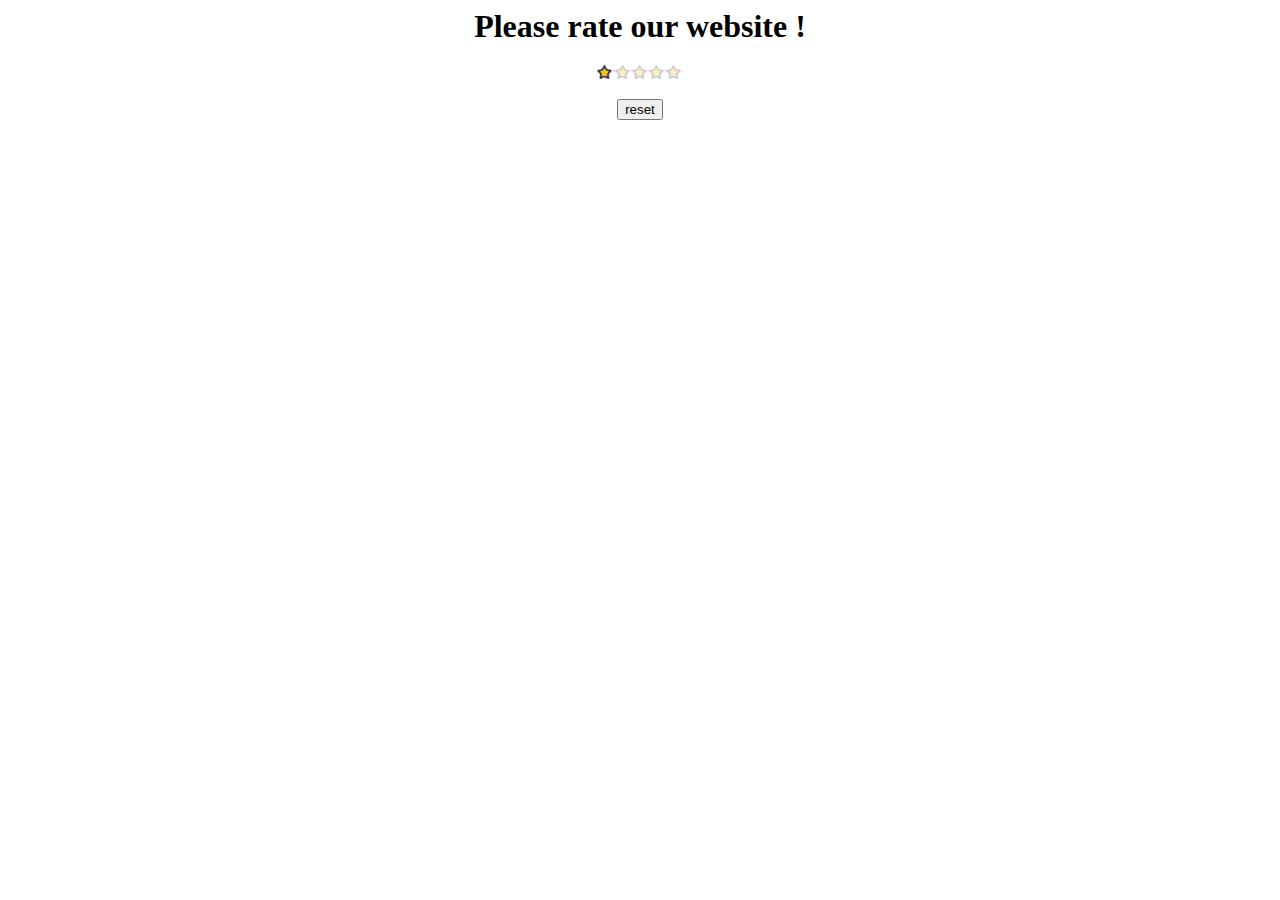
<file: vote.html>
<!-- Permet de generer 5 etoiles pour voter --> 

<html>
 
<head>
	<meta http-equiv="Content-Type" content="text/html; charset=windows-1252">
	<meta charset="uft-8">
	
	<title>StarRating</title>
	
	<script type='text/javascript'>
		var done=false
		var pic = new Array();
		pic[0]=new Image();
		pic[0].src="UI/img/0stars.gif";
		pic[1]=new Image();
		pic[1].src="UI/img/1stars.gif";
		var bareme = new Array("peu ","passablement ","moyennement","presque","") 
		 
		 <!-- level=la note attribuee par lutilisateur -->
		 function rate(level){ 
			if (done){
				return false;
			}
			for(i=1;i<6;i++){ 
				document.getElementById('_'+i).src=(level<i)?pic[0].src:pic[1].src;
				document.getElementById('vote').innerHTML=bareme[level-1]+" satisfaisant" 
			}
			document.getElementById('HiddenVote').value=level; <!-- Recuperer la valeur de la note -->
		  }
		 
		 <!-- Initialisation = aucun vote -->	 
		 function zero(){
			 for(i=1;i<6;i++){ 
				 document.getElementById('_'+i).src=pic[0].src;
				 done=false;
				 document.getElementById('vote').innerHTML="" 
			 }
		}
		
		 <!-- Valider le vote-->	 
		 function valider(){
			 done=true;
			 document.getElementById('vote').innerHTML+='    MERCI !'
				
		 }
 
  </script>
</head>
 
<body>
	<center><strong><FONT color="#00000" size="6">Please rate our website !</strong></FONT><br/><br/>
	<img src="UI/img/1stars.gif" id='_1' onclick="valider()" onmouseover="rate(1)" /><img src="UI/img/0stars.gif" id='_2' onclick="valider()"  onmouseover="rate(2)" /><img src="UI/img/0stars.gif" id='_3' onclick="valider()"  onmouseover="rate(3)" /><img src="UI/img/0stars.gif" id='_4' onclick="valider()"  onmouseover="rate(4)"  /><img src="UI/img/0stars.gif" id='_5' onclick="valider()"  onmouseover="rate(5)"  />
	<br /><br/>
	<div id="vote"></div>
	
	<!-- Modifier son vote --> 
	<FONT color="#00000"><input type="button" onclick="zero();" value="reset"/></FONT>
	</center>
	<!-- Recuperer les notes --> 
	
	
	</body>
	 
</html>
</file>
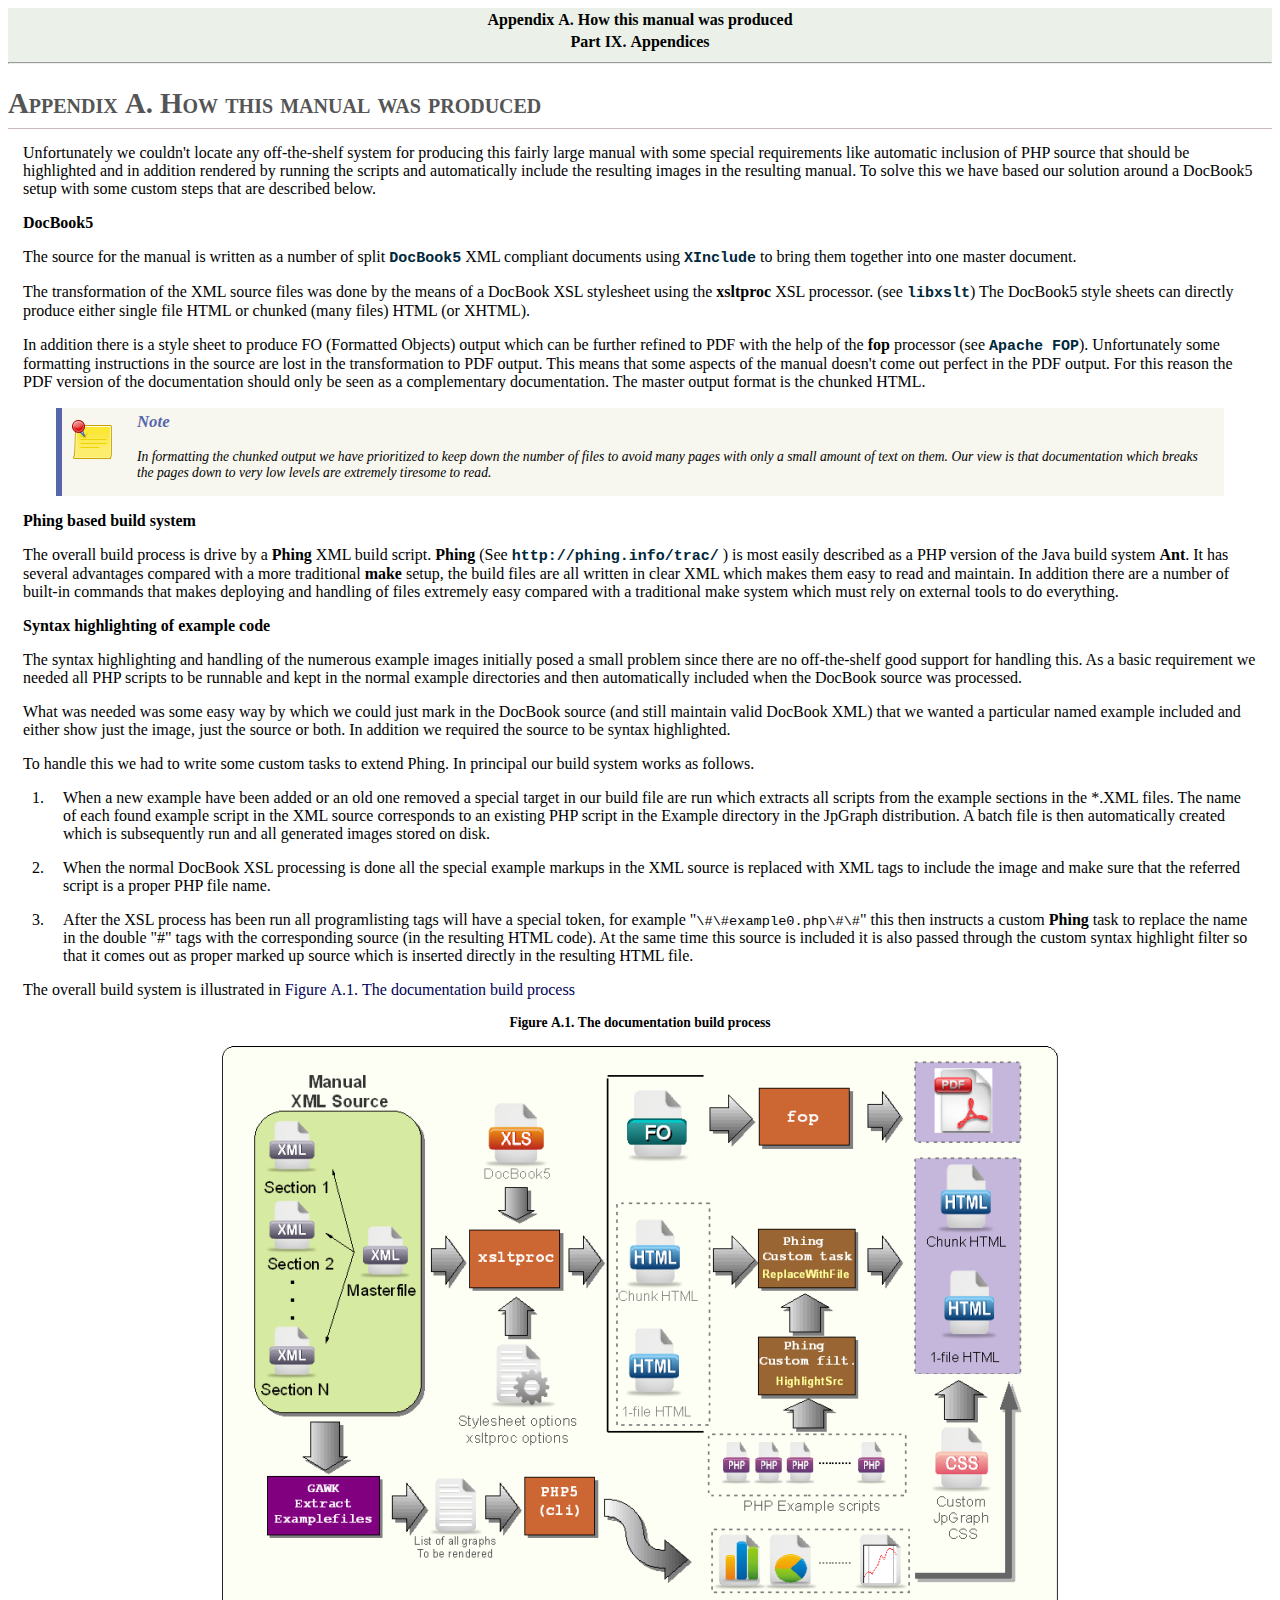
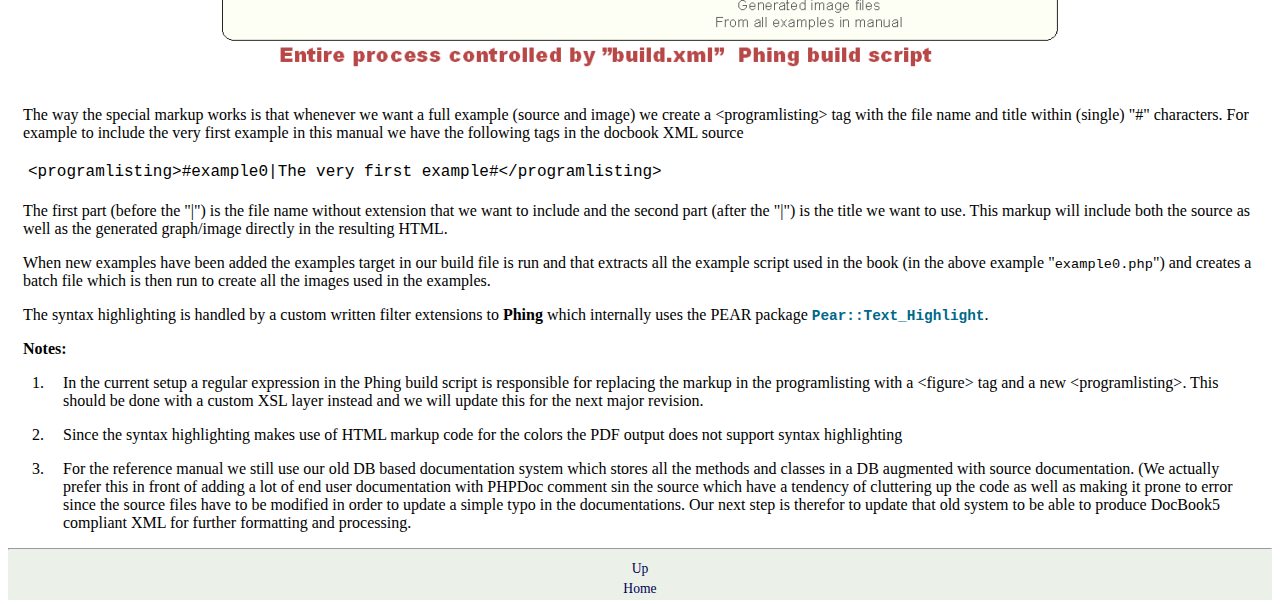
<file: page/jpgraph-4.1.1/docs/chunkhtml/apa.html>
<html><head><meta http-equiv="Content-Type" content="text/html; charset=UTF-8"><title>Appendix A. How this manual was produced</title><link rel="stylesheet" type="text/css" href="manual.css"><meta name="generator" content="DocBook XSL Stylesheets V1.76.0"><link rel="home" href="index.html" title="JpGraph Manual"><link rel="up" href="pt09.html" title="Part IX. Appendices"></head><body bgcolor="white" text="black" link="#0000FF" vlink="#840084" alink="#0000FF"><div class="navheader"><table width="100%" summary="Navigation header"><tr><th colspan="3" align="center">Appendix A. How this manual was produced</th></tr><tr><td width="20%" align="left"> </td><th width="60%" align="center">Part IX. Appendices</th><td width="20%" align="right"> </td></tr></table><hr></div><div class="appendix" title="Appendix A. How this manual was produced"><div class="titlepage"><div><div><h2 class="title"><a name="app.how-was-this-manual-produced"></a>Appendix A. How this manual was produced</h2></div></div></div>
        
        <p>Unfortunately we couldn't locate any off-the-shelf system for producing this fairly
            large manual with some special requirements like automatic inclusion of PHP source that
            should be highlighted and in addition rendered by running the scripts and automatically
            include the resulting images in the resulting manual. To solve this we have based our
            solution around a DocBook5 setup with some custom steps that are described below.</p>
        <p><span class="bold"><strong>DocBook5</strong></span></p>
        <p>The source for the manual is written as a number of split <code class="uri"><a class="uri" href="http://www.docbook.org/" target="_top">DocBook5</a></code> XML compliant documents using
                <code class="uri"><a class="uri" href="http://www.w3.org/TR/xinclude/" target="_top">XInclude</a></code> to bring them
            together into one master document. </p>
        <p>The transformation of the XML source files was done by the means of a DocBook XSL
            stylesheet using the <span class="command"><strong>xsltproc</strong></span> XSL processor. (see <code class="uri"><a class="uri" href="http://xmlsoft.org/XSLT/xsltproc2.html" target="_top">libxslt</a></code>) The DocBook5
            style sheets can directly produce either single file HTML or chunked (many files) HTML
            (or XHTML). </p>
        <p>In addition there is a style sheet to produce FO (Formatted Objects) output which can
            be further refined to PDF with the help of the <span class="command"><strong>fop</strong></span> processor (see
                <code class="uri"><a class="uri" href="http://xmlgraphics.apache.org/fop/" target="_top">Apache FOP</a></code>).
            Unfortunately some formatting instructions in the source are lost in the transformation
            to PDF output. This means that some aspects of the manual doesn't come out perfect in
            the PDF output. For this reason the PDF version of the documentation should only be seen
            as a complementary documentation. The master output format is the chunked HTML.</p>
        <p>
            </p><div class="note" title="Note" style="margin-left: 0.5in; margin-right: 0.5in;"><h3 class="title">Note</h3>
                <p>In formatting the chunked output we have prioritized to keep down the number
                    of files to avoid many pages with only a small amount of text on them. Our view
                    is that documentation which breaks the pages down to very low levels are
                    extremely tiresome to read.</p>
            </div><p>
        </p>
        <p><span class="bold"><strong>Phing based build system</strong></span></p>
        <p>The overall build process is drive by a <span class="command"><strong>Phing</strong></span> XML build script.
                <span class="command"><strong>Phing</strong></span> (See <code class="uri"><a class="uri" href="http://phing.info/trac/" target="_top">http://phing.info/trac/</a></code> ) is most easily described as a PHP version of the
            Java build system <span class="command"><strong>Ant</strong></span>. It has several advantages compared with a more
            traditional <span class="command"><strong>make</strong></span> setup, the build files are all written in clear XML
            which makes them easy to read and maintain. In addition there are a number of built-in
            commands that makes deploying and handling of files extremely easy compared with a
            traditional make system which must rely on external tools to do everything. </p>
        <p><span class="bold"><strong>Syntax highlighting of example code</strong></span></p>
        <p>The syntax highlighting and handling of the numerous example images initially posed a
            small problem since there are no off-the-shelf good support for handling this. As a
            basic requirement we needed all PHP scripts to be runnable and kept in the normal
            example directories and then automatically included when the DocBook source was
            processed. </p>
        <p>What was needed was some easy way by which we could just mark in the DocBook source
            (and still maintain valid DocBook XML) that we wanted a particular named example
            included and either show just the image, just the source or both. In addition we
            required the source to be syntax highlighted. </p>
        <p>To handle this we had to write some custom tasks to extend Phing. In principal our
            build system works as follows.</p>
        <div class="orderedlist"><ol class="orderedlist" type="1"><li class="listitem">
                <p>When a new example have been added or an old one removed a special target in
                    our build file are run which extracts all scripts from the example sections in
                    the *.XML files. The name of each found example script in the XML source
                    corresponds to an existing PHP script in the Example directory in the JpGraph
                    distribution. A batch file is then automatically created which is subsequently
                    run and all generated images stored on disk.</p>
            </li><li class="listitem">
                <p>When the normal DocBook XSL processing is done all the special example markups
                    in the XML source is replaced with XML tags to include the image and make sure
                    that the referred script is a proper PHP file name.</p>
            </li><li class="listitem">
                <p>After the XSL process has been run all programlisting tags will have a special
                    token, for example "<code class="code">\#\#example0.php\#\#</code>" this then instructs a
                    custom <span class="command"><strong>Phing</strong></span> task to replace the name in the double "#" tags
                    with the corresponding source (in the resulting HTML code). At the same time
                    this source is included it is also passed through the custom syntax highlight
                    filter so that it comes out as proper marked up source which is inserted
                    directly in the resulting HTML file.</p>
            </li></ol></div>
        <p>The overall build system is illustrated in <a class="xref" href="apa.html#fig.documentation-build-system" title="Figure A.1. The documentation build process">Figure A.1. The documentation build process</a></p>
        <div class="figure"><a name="fig.documentation-build-system"></a><p class="title"><b>Figure A.1. The documentation build process</b></p><div class="figure-contents">
            
            <div class="mediaobject"><img src="images/documentation_buildprocess.png" alt="The documentation build process"></div>
        </div></div><br class="figure-break">
        <p>The way the special markup works is that whenever we want a full example (source and
            image) we create a &lt;programlisting&gt; tag with the file name and title within (single)
            "#" characters. For example to include the very first example in this manual we have the
            following tags in the docbook XML source</p>
        <p>
            </p><pre class="screen">&lt;programlisting&gt;#example0|The very first example#&lt;/programlisting&gt;</pre><p>
        </p>
        <p>The first part (before the "|") is the file name without extension that we want to
            include and the second part (after the "|") is the title we want to use. This markup
            will include both the source as well as the generated graph/image directly in the
            resulting HTML.</p>
        <p>When new examples have been added the examples target in our build file is run and
            that extracts all the example script used in the book (in the above example
                "<code class="code">example0.php</code>") and creates a batch file which is then run to create
            all the images used in the examples. </p>
        <p>The syntax highlighting is handled by a custom written filter extensions to
                <span class="command"><strong>Phing</strong></span> which internally uses the PEAR package
                <code class="filename">Pear::Text_Highlight</code>.</p>
        <p><span class="bold"><strong>Notes:</strong></span></p>
        <p>
            </p><div class="orderedlist"><ol class="orderedlist" type="1"><li class="listitem">
                    <p>In the current setup a regular expression in the Phing build script is
                        responsible for replacing the markup in the programlisting with a
                        &lt;figure&gt; tag and a new &lt;programlisting&gt;. This should be done with a
                        custom XSL layer instead and we will update this for the next major
                        revision.</p>
                </li><li class="listitem">
                    <p>Since the syntax highlighting makes use of HTML markup code for the colors
                        the PDF output does not support syntax highlighting</p>
                </li><li class="listitem">
                    <p>For the reference manual we still use our old DB based documentation
                        system which stores all the methods and classes in a DB augmented with
                        source documentation. (We actually prefer this in front of adding a lot of
                        end user documentation with PHPDoc comment sin the source which have a
                        tendency of cluttering up the code as well as making it prone to error since
                        the source files have to be modified in order to update a simple typo in the
                        documentations. Our next step is therefor to update that old system to be
                        able to produce DocBook5 compliant XML for further formatting and
                        processing.</p>
                </li></ol></div><p>
        </p>
    </div><div class="navfooter"><hr><table width="100%" summary="Navigation footer"><tr><td width="40%" align="left"> </td><td width="20%" align="center"><a accesskey="u" href="pt09.html">Up</a></td><td width="40%" align="right"> </td></tr><tr><td width="40%" align="left" valign="top"> </td><td width="20%" align="center"><a accesskey="h" href="index.html">Home</a></td><td width="40%" align="right" valign="top"> </td></tr></table></div></body></html>
</file>
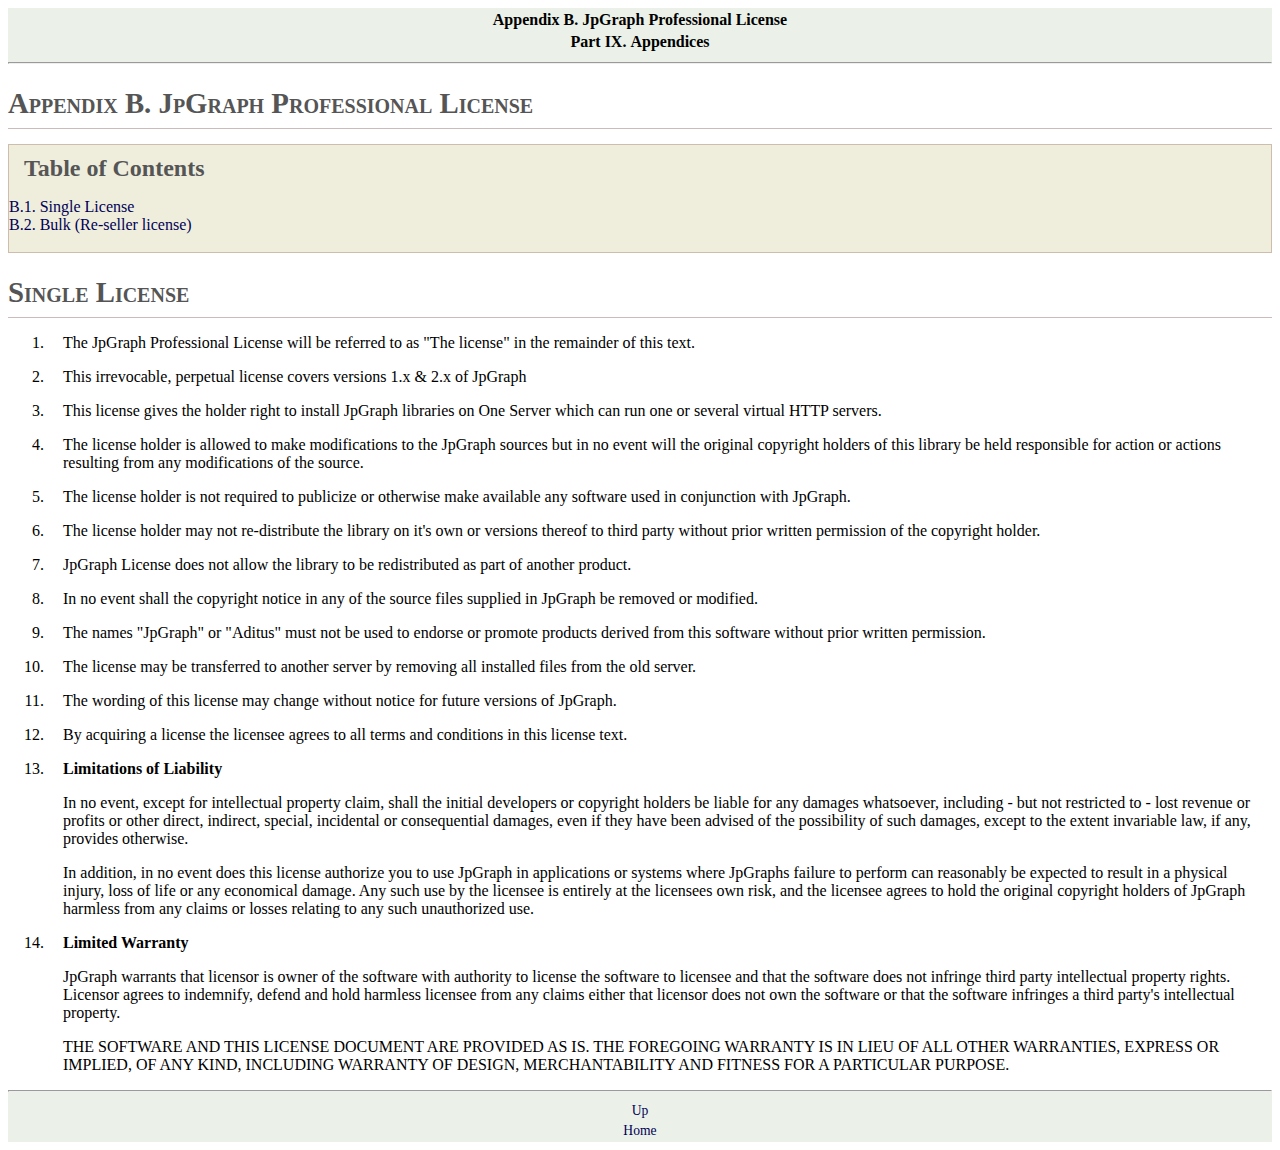
<file: page/jpgraph-4.1.1/docs/chunkhtml/apb.html>
<html><head><meta http-equiv="Content-Type" content="text/html; charset=UTF-8"><title>Appendix B. JpGraph Professional License</title><link rel="stylesheet" type="text/css" href="manual.css"><meta name="generator" content="DocBook XSL Stylesheets V1.76.0"><link rel="home" href="index.html" title="JpGraph Manual"><link rel="up" href="pt09.html" title="Part IX. Appendices"></head><body bgcolor="white" text="black" link="#0000FF" vlink="#840084" alink="#0000FF"><div class="navheader"><table width="100%" summary="Navigation header"><tr><th colspan="3" align="center">Appendix B. JpGraph Professional License</th></tr><tr><td width="20%" align="left"> </td><th width="60%" align="center">Part IX. Appendices</th><td width="20%" align="right"> </td></tr></table><hr></div><div class="appendix" title="Appendix B. JpGraph Professional License"><div class="titlepage"><div><div><h2 class="title"><a name="app.jpg-license"></a>Appendix B. JpGraph Professional License</h2></div></div></div><div class="toc"><p><b>Table of Contents</b></p><dl><dt><span class="section"><a href="apb.html#id2622757">B.1. Single License</a></span></dt><dt><span class="section"><a href="apbs02.html">B.2. Bulk (Re-seller license)</a></span></dt></dl></div>
    
    <div class="section" title="Single License"><div class="titlepage"><div><div><h2 class="title" style="clear: both"><a name="id2622757"></a>Single License</h2></div></div></div>
        
        <div class="orderedlist"><ol class="orderedlist" type="1"><li class="listitem">
                <p>The JpGraph Professional License will be referred to as "The license" in the
                    remainder of this text.</p>
            </li><li class="listitem">
                <p>This irrevocable, perpetual license covers versions 1.x &amp; 2.x of
                    JpGraph</p>
            </li><li class="listitem">
                <p>This license gives the holder right to install JpGraph libraries on One Server
                    which can run one or several virtual HTTP servers.</p>
            </li><li class="listitem">
                <p>The license holder is allowed to make modifications to the JpGraph sources but
                    in no event will the original copyright holders of this library be held
                    responsible for action or actions resulting from any modifications of the
                    source.</p>
            </li><li class="listitem">
                <p>The license holder is not required to publicize or otherwise make available
                    any software used in conjunction with JpGraph.</p>
            </li><li class="listitem">
                <p>The license holder may not re-distribute the library on it's own or versions
                    thereof to third party without prior written permission of the copyright
                    holder.</p>
            </li><li class="listitem">
                <p>JpGraph License does not allow the library to be redistributed as part of
                    another product.</p>
            </li><li class="listitem">
                <p>In no event shall the copyright notice in any of the source files supplied in
                    JpGraph be removed or modified.</p>
            </li><li class="listitem">
                <p>The names "JpGraph" or "Aditus" must not be used to endorse or promote
                    products derived from this software without prior written permission.</p>
            </li><li class="listitem">
                <p>The license may be transferred to another server by removing all installed
                    files from the old server.</p>
            </li><li class="listitem">
                <p>The wording of this license may change without notice for future versions of
                    JpGraph.</p>
            </li><li class="listitem">
                <p>By acquiring a license the licensee agrees to all terms and conditions in this
                    license text.</p>
            </li><li class="listitem">
                <p><span class="bold"><strong>Limitations of Liability</strong></span></p>
                <p>In no event, except for intellectual property claim, shall the initial
                    developers or copyright holders be liable for any damages whatsoever, including
                    - but not restricted to - lost revenue or profits or other direct, indirect,
                    special, incidental or consequential damages, even if they have been advised of
                    the possibility of such damages, except to the extent invariable law, if any,
                    provides otherwise.</p>
                <p>In addition, in no event does this license authorize you to use JpGraph in
                    applications or systems where JpGraphs failure to perform can reasonably be
                    expected to result in a physical injury, loss of life or any economical damage.
                    Any such use by the licensee is entirely at the licensees own risk, and the
                    licensee agrees to hold the original copyright holders of JpGraph harmless from
                    any claims or losses relating to any such unauthorized use.</p>
            </li><li class="listitem">
                <p><span class="bold"><strong>Limited Warranty</strong></span></p>
                <p>JpGraph warrants that licensor is owner of the software with authority to
                    license the software to licensee and that the software does not infringe third
                    party intellectual property rights. Licensor agrees to indemnify, defend and
                    hold harmless licensee from any claims either that licensor does not own the
                    software or that the software infringes a third party's intellectual
                    property.</p>
                <p>THE SOFTWARE AND THIS LICENSE DOCUMENT ARE PROVIDED AS IS. THE FOREGOING
                    WARRANTY IS IN LIEU OF ALL OTHER WARRANTIES, EXPRESS OR IMPLIED, OF ANY KIND,
                    INCLUDING WARRANTY OF DESIGN, MERCHANTABILITY AND FITNESS FOR A PARTICULAR
                    PURPOSE.</p>
            </li></ol></div>
    </div>
    
</div><div class="navfooter"><hr><table width="100%" summary="Navigation footer"><tr><td width="40%" align="left"> </td><td width="20%" align="center"><a accesskey="u" href="pt09.html">Up</a></td><td width="40%" align="right"> </td></tr><tr><td width="40%" align="left" valign="top"> </td><td width="20%" align="center"><a accesskey="h" href="index.html">Home</a></td><td width="40%" align="right" valign="top"> </td></tr></table></div></body></html>
</file>
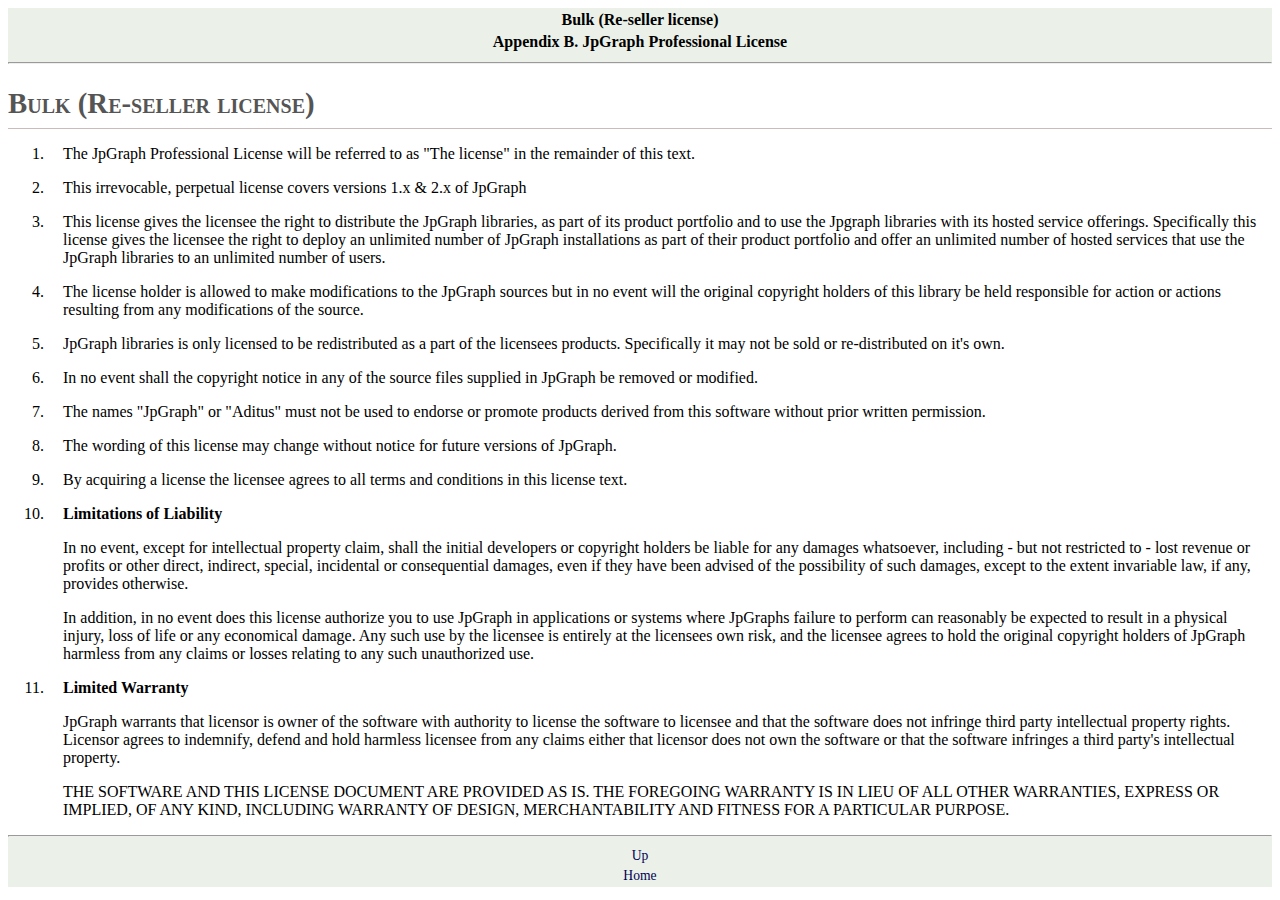
<file: page/jpgraph-4.1.1/docs/chunkhtml/apbs02.html>
<html><head><meta http-equiv="Content-Type" content="text/html; charset=UTF-8"><title>Bulk (Re-seller license)</title><link rel="stylesheet" type="text/css" href="manual.css"><meta name="generator" content="DocBook XSL Stylesheets V1.76.0"><link rel="home" href="index.html" title="JpGraph Manual"><link rel="up" href="apb.html" title="Appendix B. JpGraph Professional License"></head><body bgcolor="white" text="black" link="#0000FF" vlink="#840084" alink="#0000FF"><div class="navheader"><table width="100%" summary="Navigation header"><tr><th colspan="3" align="center">Bulk (Re-seller license)</th></tr><tr><td width="20%" align="left"> </td><th width="60%" align="center">Appendix B. JpGraph Professional License</th><td width="20%" align="right"> </td></tr></table><hr></div><div class="section" title="Bulk (Re-seller license)"><div class="titlepage"><div><div><h2 class="title" style="clear: both"><a name="id2622882"></a>Bulk (Re-seller license)</h2></div></div></div>
        
        <div class="orderedlist"><ol class="orderedlist" type="1"><li class="listitem">
                <p>The JpGraph Professional License will be referred to as "The license" in the
                    remainder of this text.</p>
            </li><li class="listitem">
                <p>This irrevocable, perpetual license covers versions 1.x &amp; 2.x of
                    JpGraph</p>
            </li><li class="listitem">
                <p>This license gives the licensee the right to distribute the JpGraph libraries,
                    as part of its product portfolio and to use the Jpgraph libraries with its
                    hosted service offerings. Specifically this license gives the licensee the right
                    to deploy an unlimited number of JpGraph installations as part of their product
                    portfolio and offer an unlimited number of hosted services that use the JpGraph
                    libraries to an unlimited number of users.</p>
            </li><li class="listitem">
                <p>The license holder is allowed to make modifications to the JpGraph sources but
                    in no event will the original copyright holders of this library be held
                    responsible for action or actions resulting from any modifications of the
                    source.</p>
            </li><li class="listitem">
                <p>JpGraph libraries is only licensed to be redistributed as a part of the
                    licensees products. Specifically it may not be sold or re-distributed on it's
                    own.</p>
            </li><li class="listitem">
                <p>In no event shall the copyright notice in any of the source files supplied in
                    JpGraph be removed or modified.</p>
            </li><li class="listitem">
                <p>The names "JpGraph" or "Aditus" must not be used to endorse or promote
                    products derived from this software without prior written permission.</p>
            </li><li class="listitem">
                <p>The wording of this license may change without notice for future versions of
                    JpGraph.</p>
            </li><li class="listitem">
                <p>By acquiring a license the licensee agrees to all terms and conditions in this
                    license text.</p>
            </li><li class="listitem">
                <p><span class="bold"><strong>Limitations of Liability</strong></span></p>
                <p>In no event, except for intellectual property claim, shall the initial
                    developers or copyright holders be liable for any damages whatsoever, including
                    - but not restricted to - lost revenue or profits or other direct, indirect,
                    special, incidental or consequential damages, even if they have been advised of
                    the possibility of such damages, except to the extent invariable law, if any,
                    provides otherwise.</p>
                <p>In addition, in no event does this license authorize you to use JpGraph in
                    applications or systems where JpGraphs failure to perform can reasonably be
                    expected to result in a physical injury, loss of life or any economical damage.
                    Any such use by the licensee is entirely at the licensees own risk, and the
                    licensee agrees to hold the original copyright holders of JpGraph harmless from
                    any claims or losses relating to any such unauthorized use.</p>
            </li><li class="listitem">
                <p><span class="bold"><strong>Limited Warranty</strong></span></p>
                <p>JpGraph warrants that licensor is owner of the software with authority to
                    license the software to licensee and that the software does not infringe third
                    party intellectual property rights. Licensor agrees to indemnify, defend and
                    hold harmless licensee from any claims either that licensor does not own the
                    software or that the software infringes a third party's intellectual
                    property.</p>
                <p>THE SOFTWARE AND THIS LICENSE DOCUMENT ARE PROVIDED AS IS. THE FOREGOING
                    WARRANTY IS IN LIEU OF ALL OTHER WARRANTIES, EXPRESS OR IMPLIED, OF ANY KIND,
                    INCLUDING WARRANTY OF DESIGN, MERCHANTABILITY AND FITNESS FOR A PARTICULAR
                    PURPOSE.</p>
            </li></ol></div>
    </div><div class="navfooter"><hr><table width="100%" summary="Navigation footer"><tr><td width="40%" align="left"> </td><td width="20%" align="center"><a accesskey="u" href="apb.html">Up</a></td><td width="40%" align="right"> </td></tr><tr><td width="40%" align="left" valign="top"> </td><td width="20%" align="center"><a accesskey="h" href="index.html">Home</a></td><td width="40%" align="right" valign="top"> </td></tr></table></div></body></html>
</file>
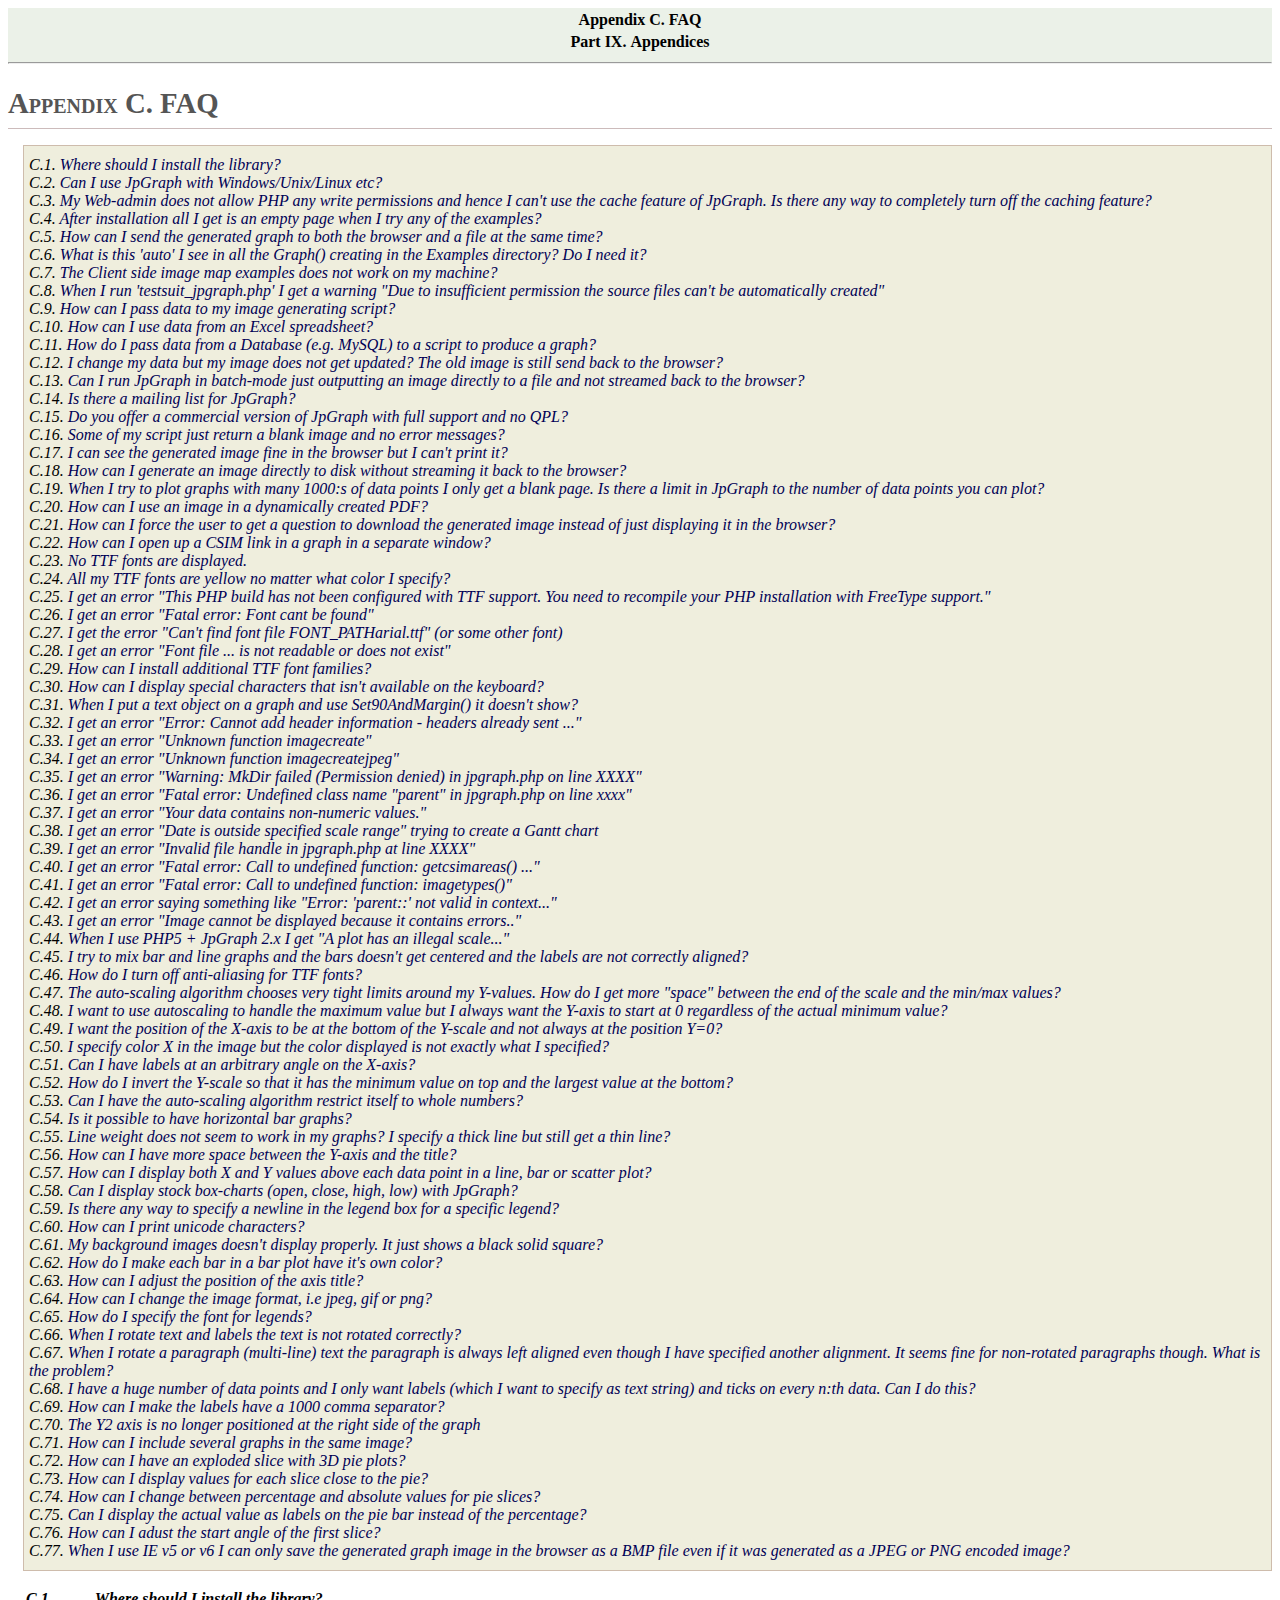
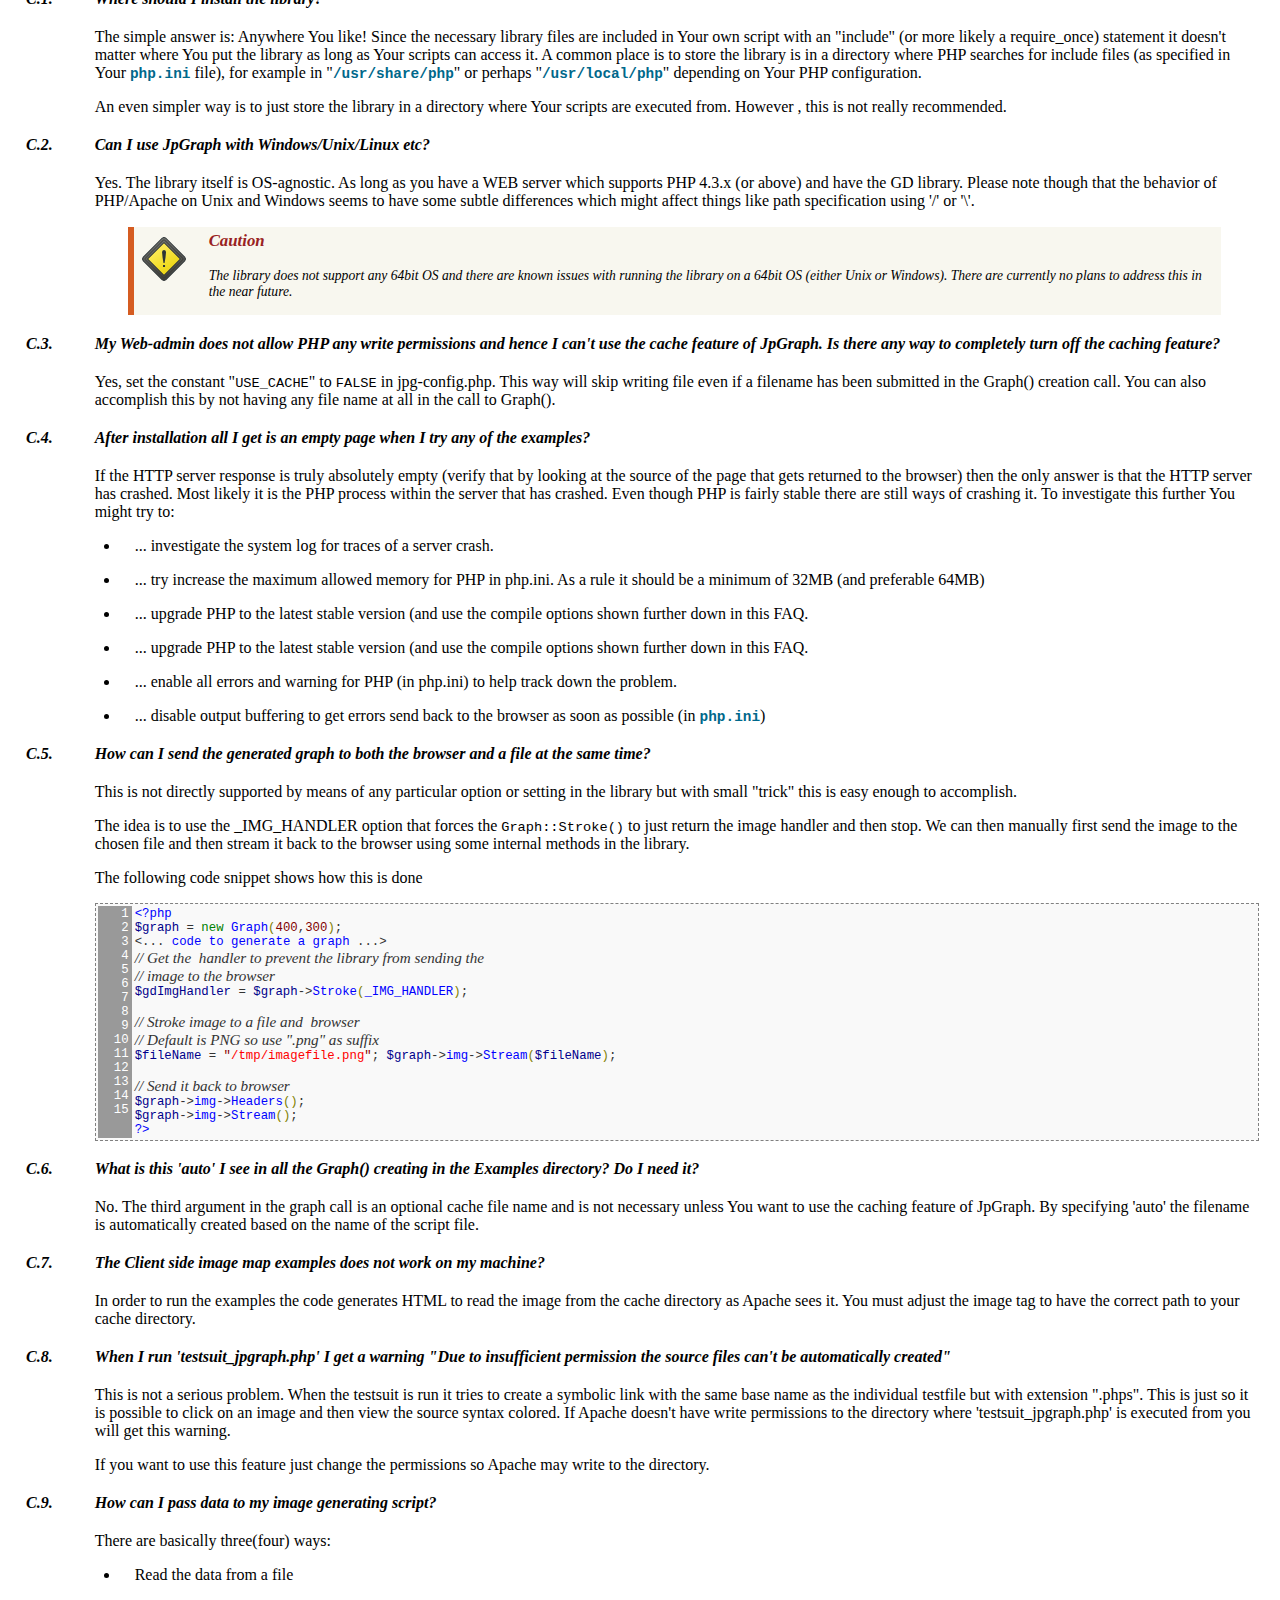
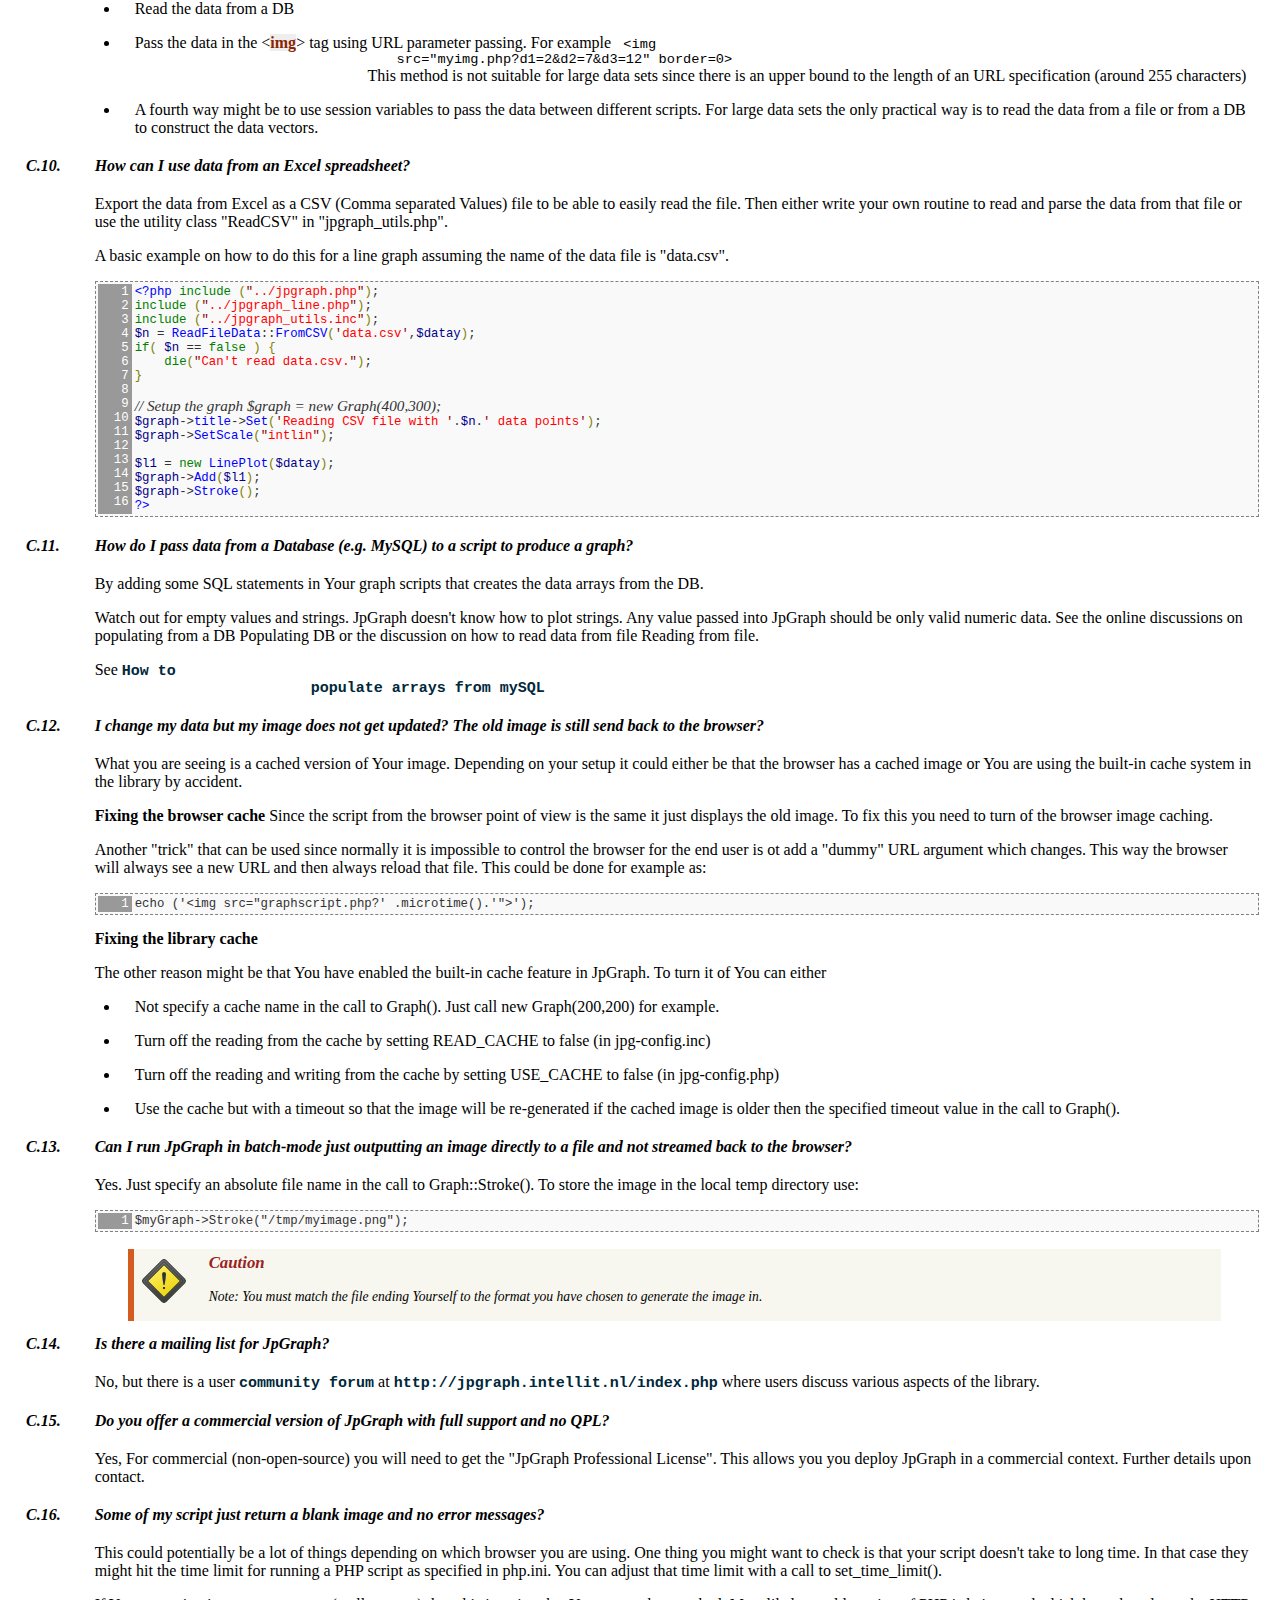
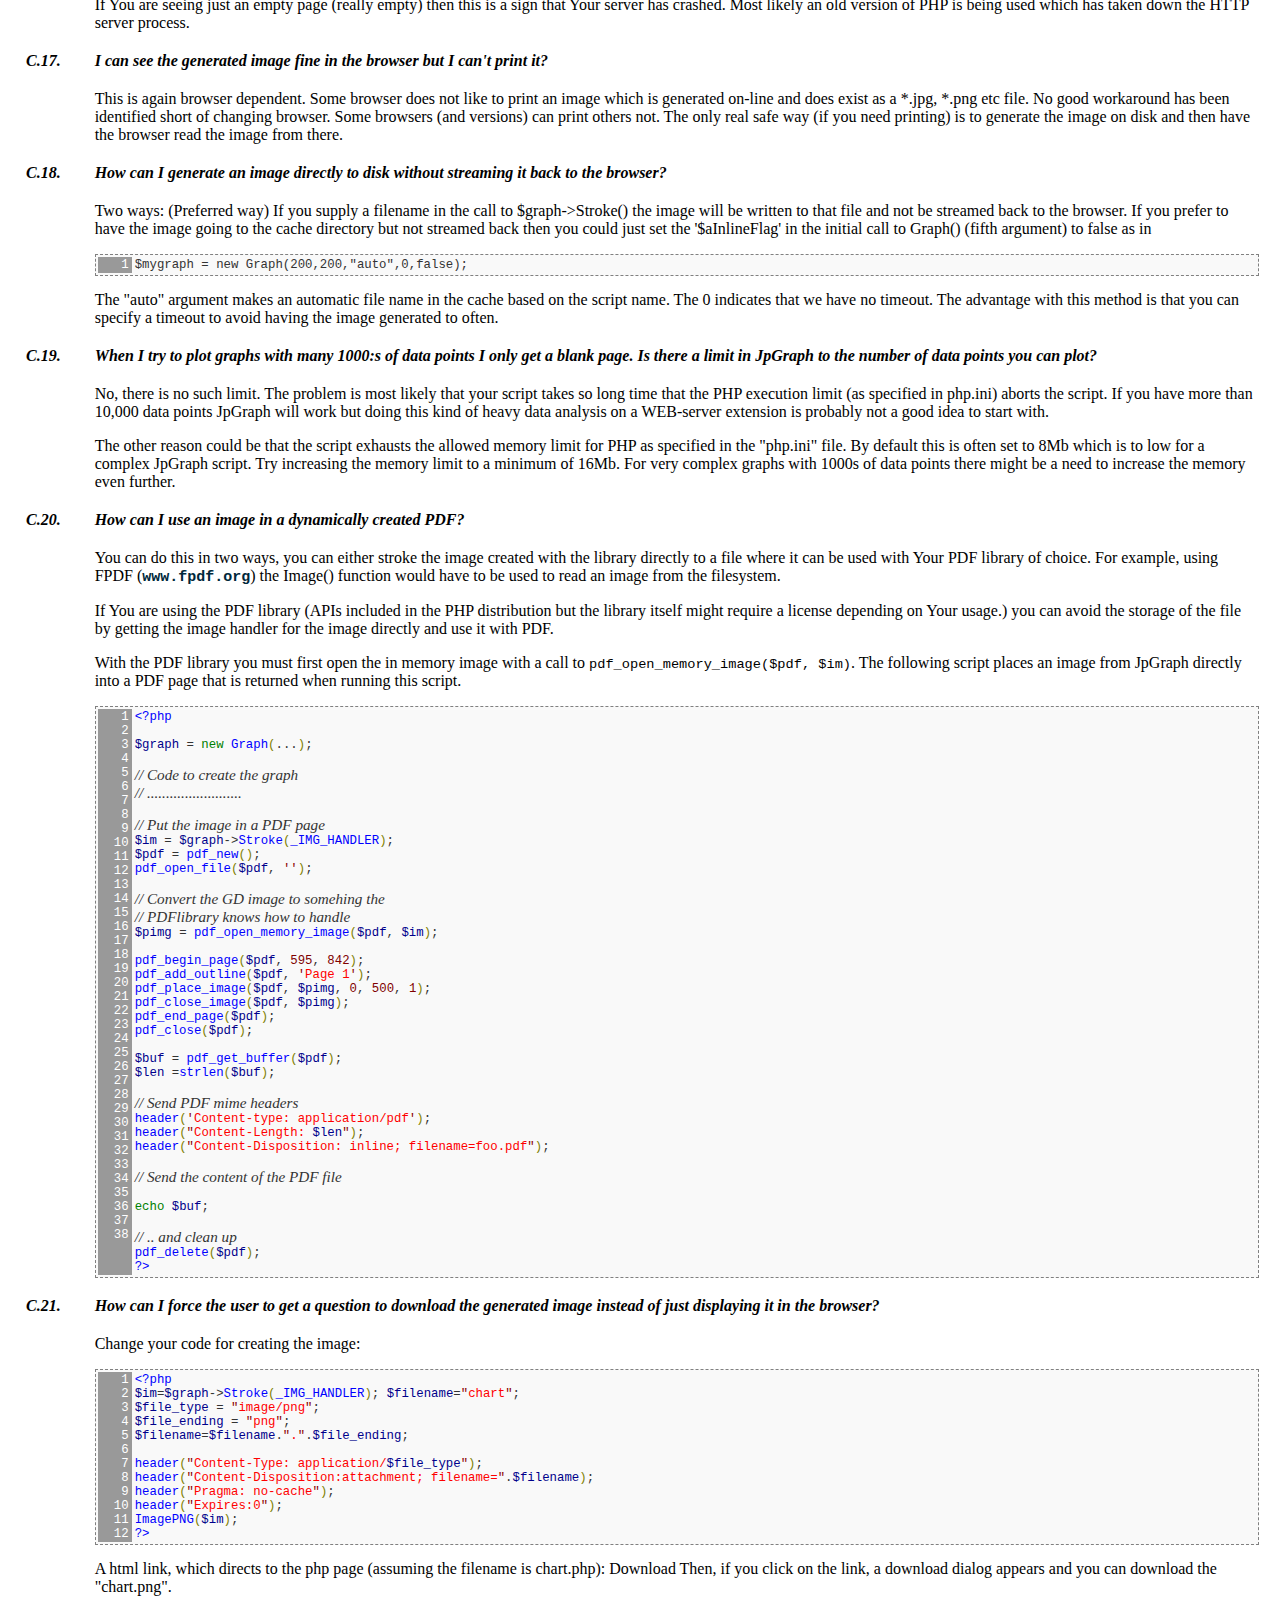
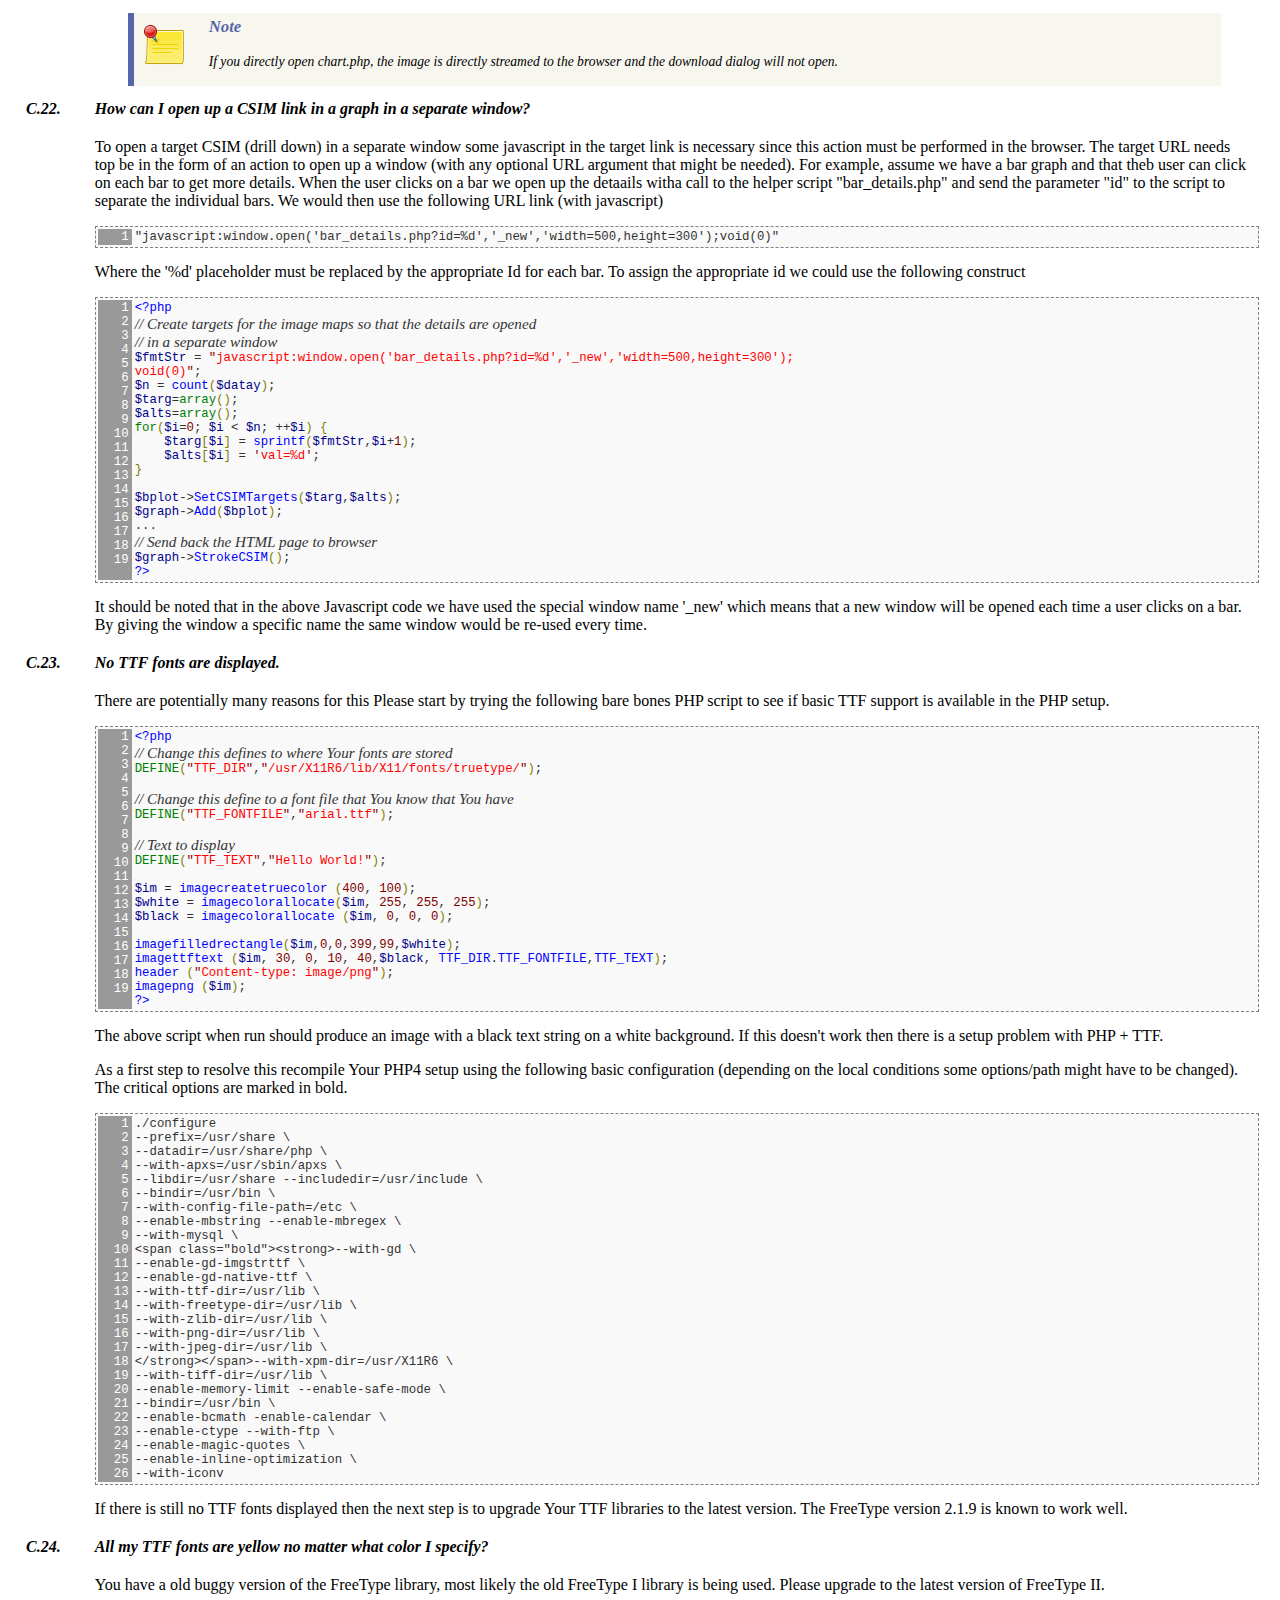
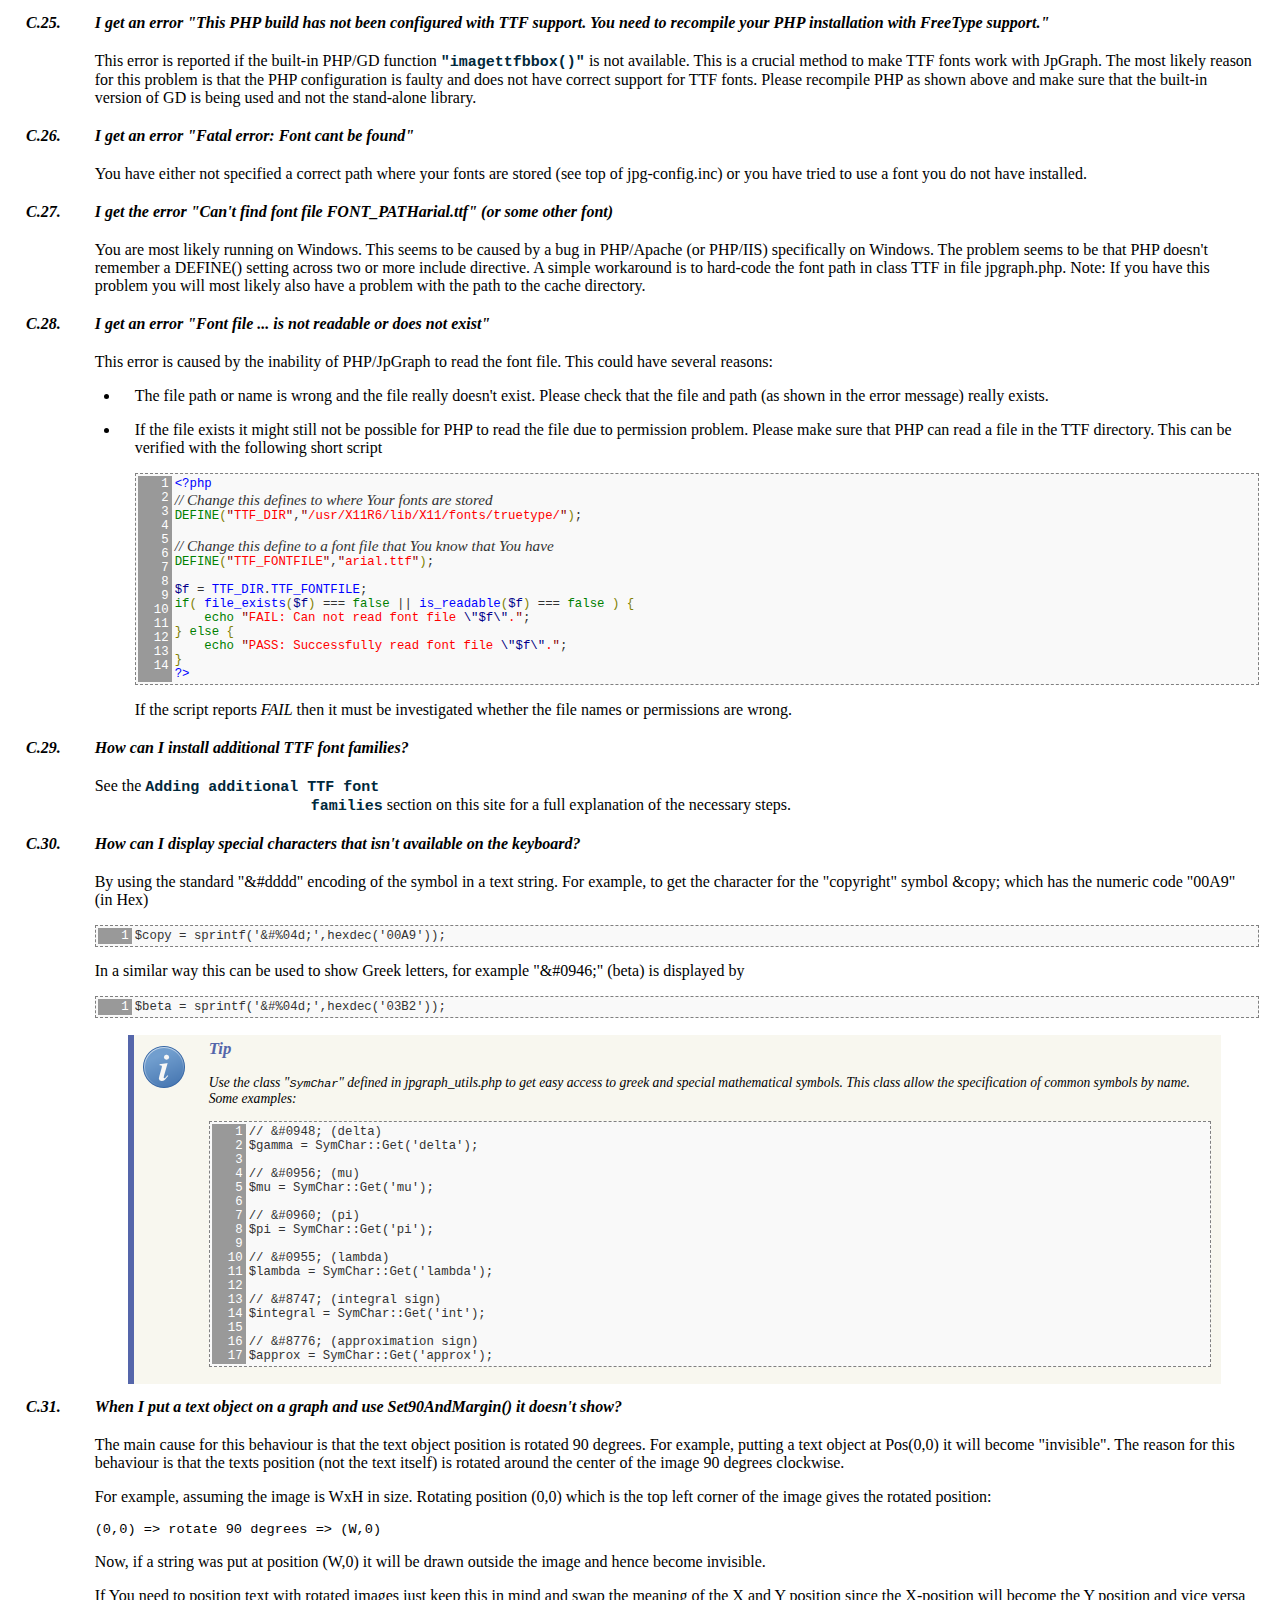
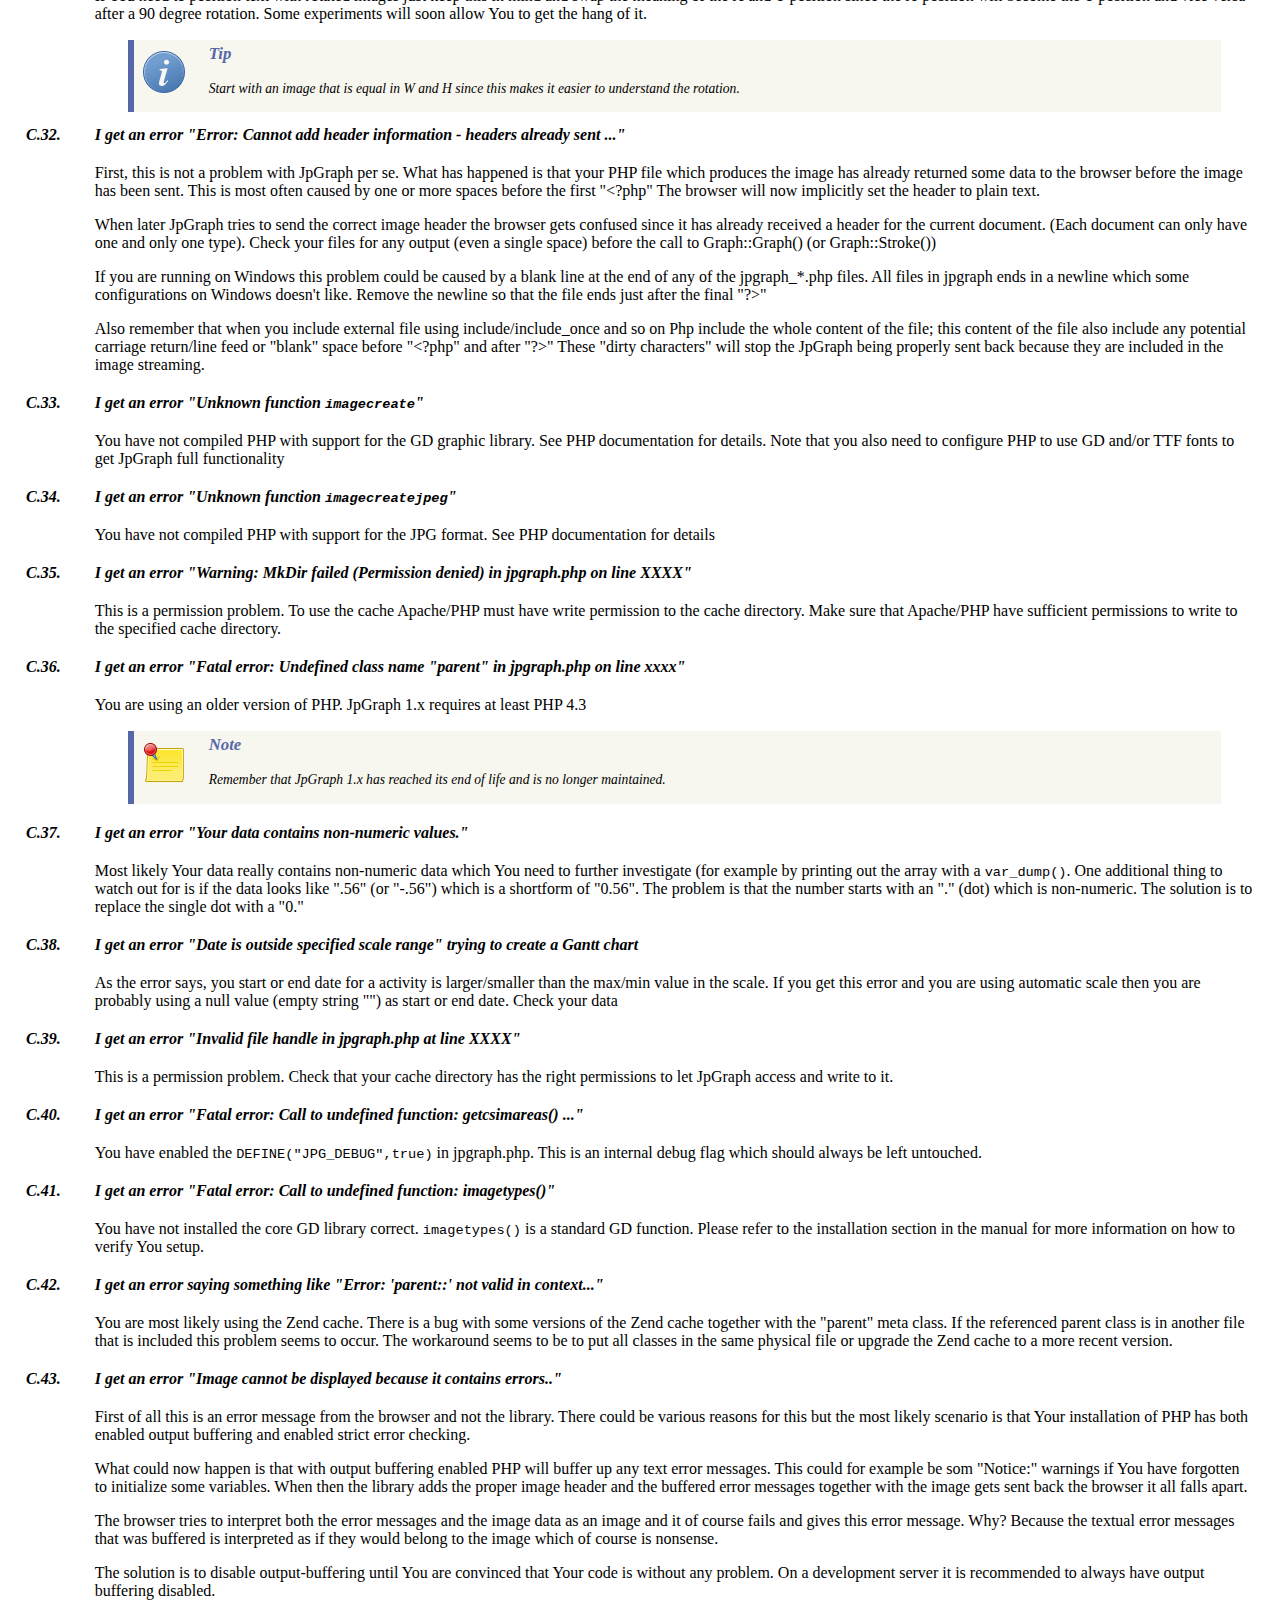
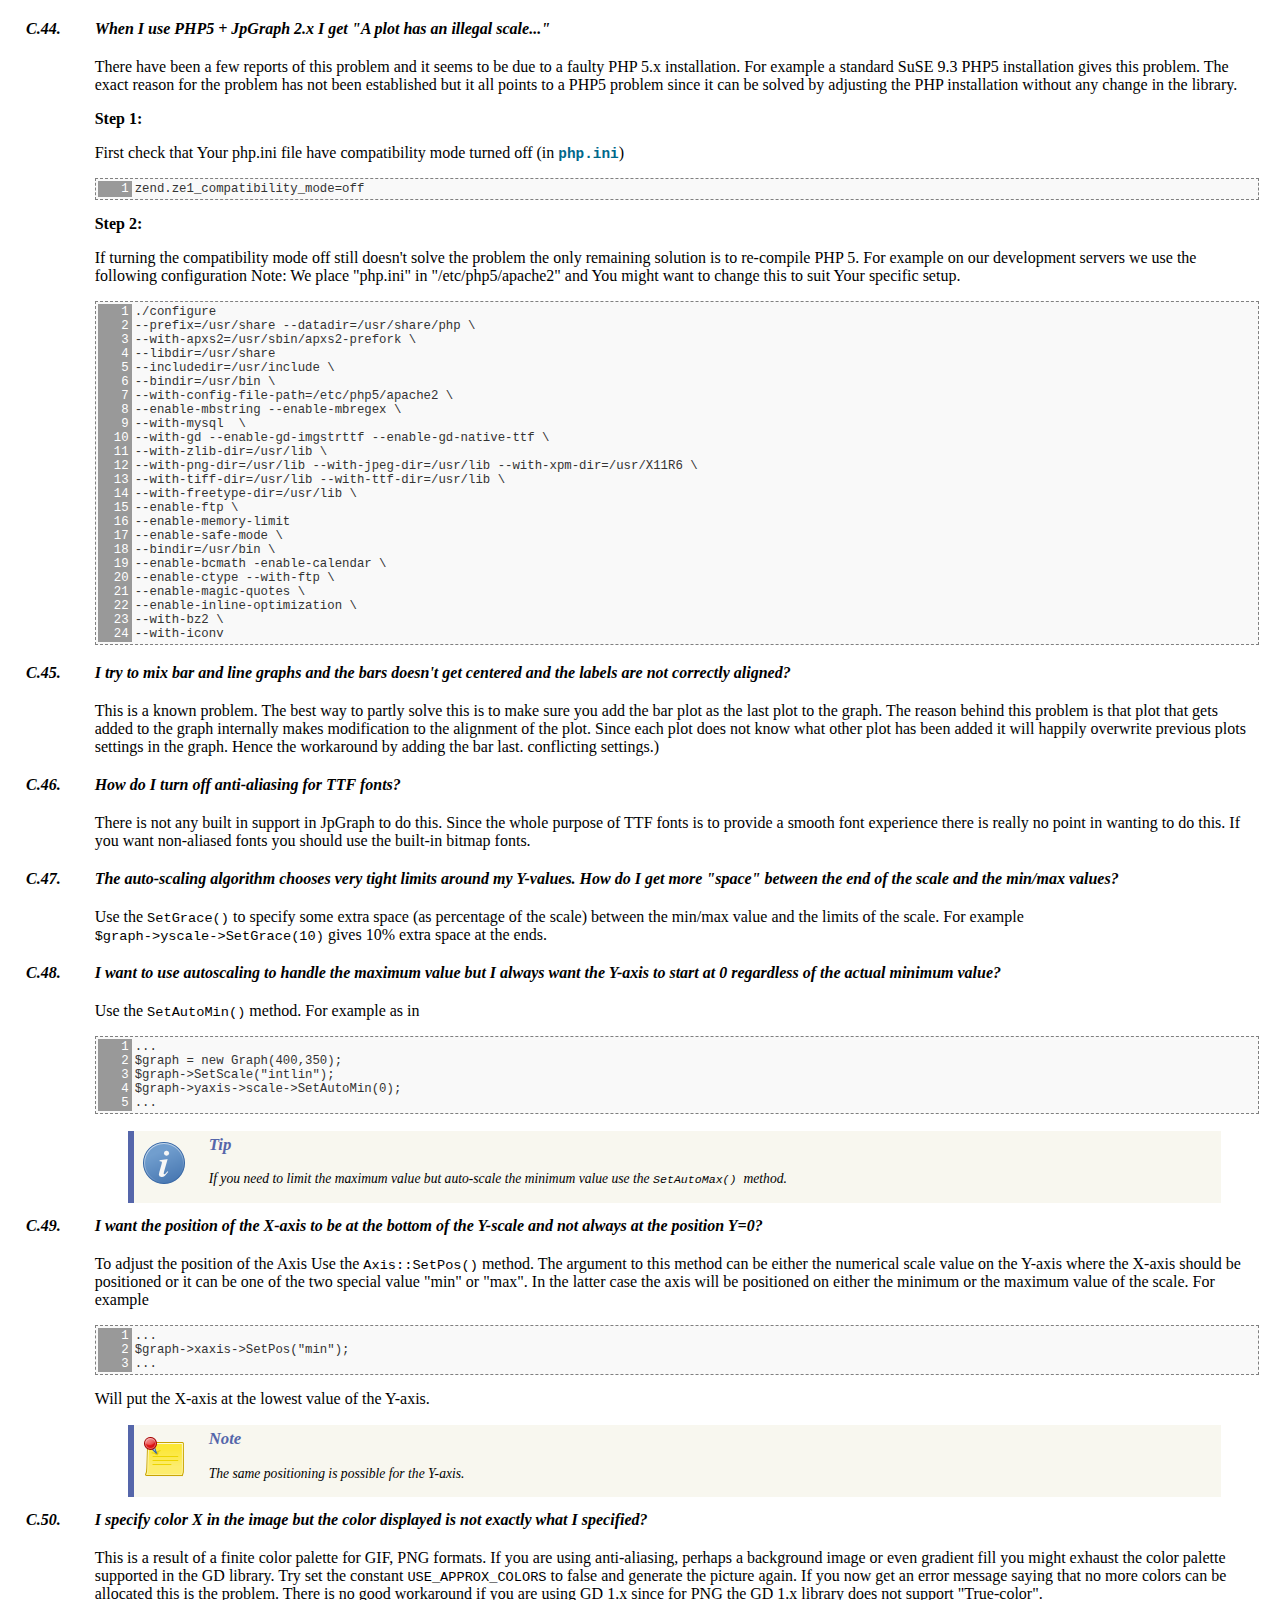
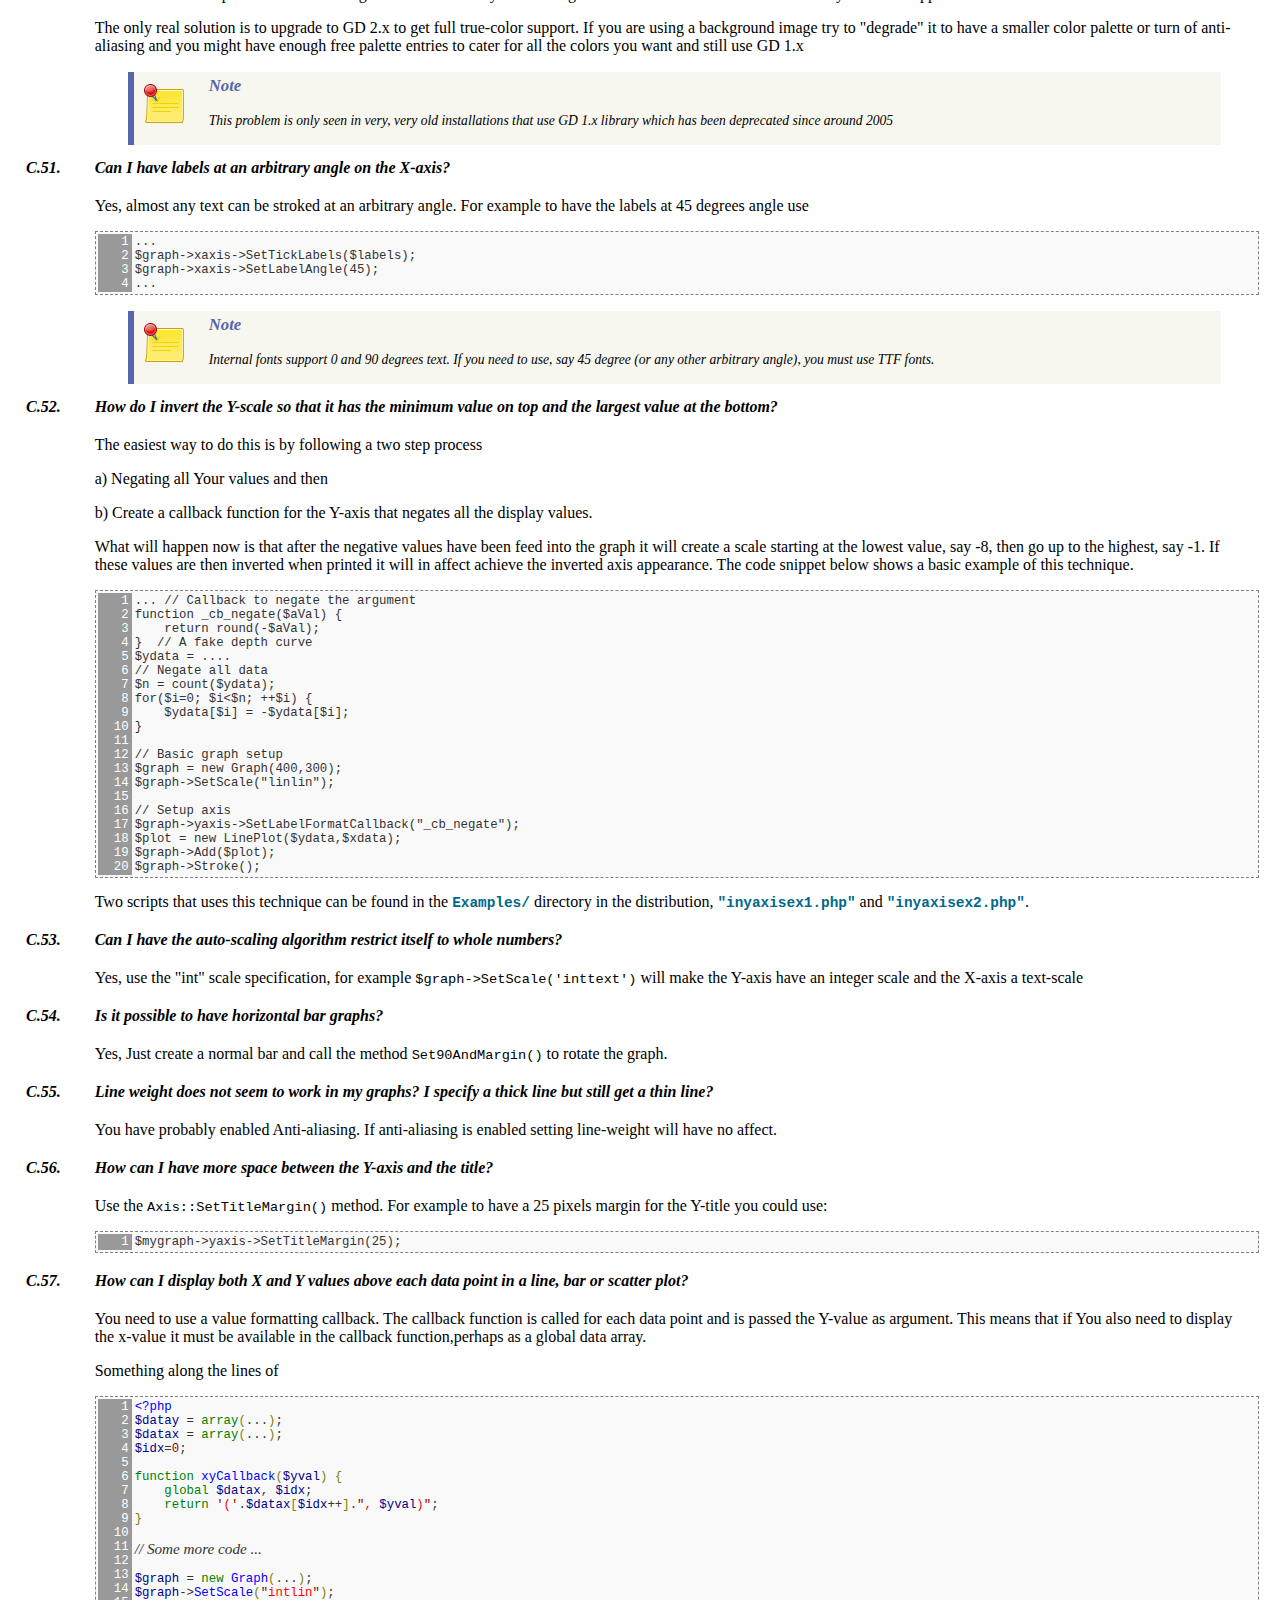
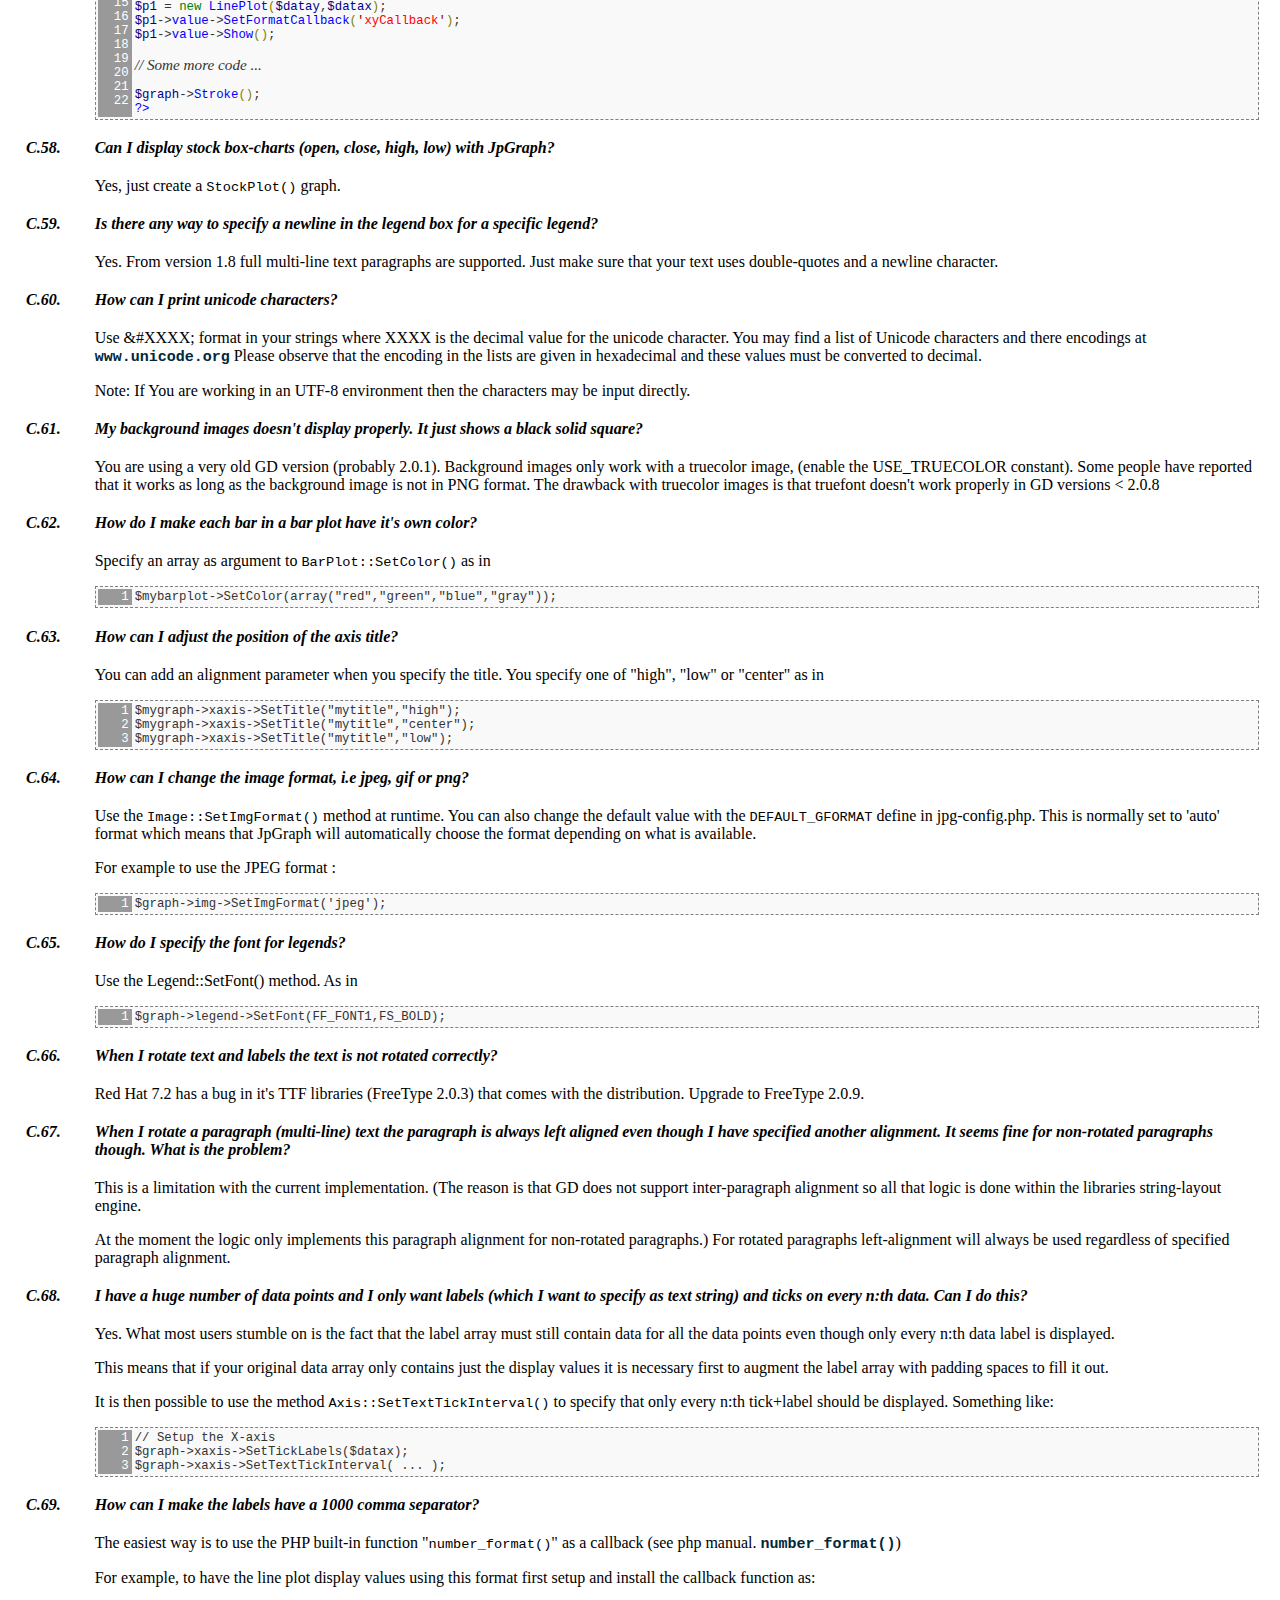
<file: page/jpgraph-4.1.1/docs/chunkhtml/apc.html>
<html><head><meta http-equiv="Content-Type" content="text/html; charset=UTF-8"><title>Appendix C. FAQ</title><link rel="stylesheet" type="text/css" href="manual.css"><meta name="generator" content="DocBook XSL Stylesheets V1.76.0"><link rel="home" href="index.html" title="JpGraph Manual"><link rel="up" href="pt09.html" title="Part IX. Appendices"></head><body bgcolor="white" text="black" link="#0000FF" vlink="#840084" alink="#0000FF"><div class="navheader"><table width="100%" summary="Navigation header"><tr><th colspan="3" align="center">Appendix C. FAQ</th></tr><tr><td width="20%" align="left"> </td><th width="60%" align="center">Part IX. Appendices</th><td width="20%" align="right"> </td></tr></table><hr></div><div class="appendix" title="Appendix C. FAQ"><div class="titlepage"><div><div><h2 class="title"><a name="app.faq"></a>Appendix C. FAQ</h2></div></div></div>
    <div class="qandaset" title="Frequently Asked Questions"><a name="id2623081"></a><dl><dt>C.1. <a href="apc.html#id2623083">Where should I install the library?</a></dt><dt>C.2. <a href="apc.html#id2623132">Can I use JpGraph with Windows/Unix/Linux etc? </a></dt><dt>C.3. <a href="apc.html#id2623153"> My Web-admin does not allow PHP any write permissions and hence I can't use
                    the cache feature of JpGraph. Is there any way to completely turn off the
                    caching feature?</a></dt><dt>C.4. <a href="apc.html#id2623188"> After installation all I get is an empty page when I try any of the
                    examples?</a></dt><dt>C.5. <a href="apc.html#id2623207"> How can I send the generated graph to both the browser and a file at the same
                    time?</a></dt><dt>C.6. <a href="apc.html#id2623322"> What is this 'auto' I see in all the Graph() creating in the Examples
                    directory? Do I need it?</a></dt><dt>C.7. <a href="apc.html#id2623344"> The Client side image map examples does not work on my machine?</a></dt><dt>C.8. <a href="apc.html#id2623366"> When I run 'testsuit_jpgraph.php' I get a warning "Due to insufficient
                    permission the source files can't be automatically created"</a></dt><dt>C.9. <a href="apc.html#id2623393"> How can I pass data to my image generating script?</a></dt><dt>C.10. <a href="apc.html#id2623433"> How can I use data from an Excel spreadsheet?</a></dt><dt>C.11. <a href="apc.html#id2623494"> How do I pass data from a Database (e.g. MySQL) to a script to produce a
                    graph?</a></dt><dt>C.12. <a href="apc.html#id2623533"> I change my data but my image does not get updated? The old image is still
                    send back to the browser?</a></dt><dt>C.13. <a href="apc.html#id2623628"> Can I run JpGraph in batch-mode just outputting an image directly to a file
                    and not streamed back to the browser? </a></dt><dt>C.14. <a href="apc.html#id2623649"> Is there a mailing list for JpGraph? </a></dt><dt>C.15. <a href="apc.html#id2623669"> Do you offer a commercial version of JpGraph with full support and no
                    QPL?</a></dt><dt>C.16. <a href="apc.html#id2623712"> Some of my script just return a blank image and no error messages? </a></dt><dt>C.17. <a href="apc.html#id2623726"> I can see the generated image fine in the browser but I can't print it?
                </a></dt><dt>C.18. <a href="apc.html#id2623764"> How can I generate an image directly to disk without streaming it back to the
                    browser?</a></dt><dt>C.19. <a href="apc.html#id2623786"> When I try to plot graphs with many 1000:s of data points I only get a blank
                    page. Is there a limit in JpGraph to the number of data points you can plot?
                </a></dt><dt>C.20. <a href="apc.html#id2623785"> How can I use an image in a dynamically created PDF?</a></dt><dt>C.21. <a href="apc.html#id2623880"> How can I force the user to get a question to download the generated image
                    instead of just displaying it in the browser? </a></dt><dt>C.22. <a href="apc.html#id2623909"> How can I open up a CSIM link in a graph in a separate window?</a></dt><dt>C.23. <a href="apc.html#id2623967"> No TTF fonts are displayed.</a></dt><dt>C.24. <a href="apc.html#id2624032"> All my TTF fonts are yellow no matter what color I specify?</a></dt><dt>C.25. <a href="apc.html#id2624050"> I get an error "This PHP build has not been configured with TTF support. You
                    need to recompile your PHP installation with FreeType support."</a></dt><dt>C.26. <a href="apc.html#id2624075"> I get an error "Fatal error: Font cant be
                        found"</a></dt><dt>C.27. <a href="apc.html#id2624110"> I get the error "Can't find font file
                        FONT_PATHarial.ttf" (or some other font)</a></dt><dt>C.28. <a href="apc.html#id2624140"> I get an error "Font file ... is not readable or does not
                        exist"</a></dt><dt>C.29. <a href="apc.html#id2624180"> How can I install additional TTF font families? </a></dt><dt>C.30. <a href="apc.html#id2624094"> How can I display special characters that isn't available on the
                    keyboard?</a></dt><dt>C.31. <a href="apc.html#id2624261"> When I put a text object on a graph and use Set90AndMargin() it doesn't
                    show?</a></dt><dt>C.32. <a href="apc.html#id2624327"> I get an error "Error: Cannot add header information
                        - headers already sent ..."
                </a></dt><dt>C.33. <a href="apc.html#id2624383"> I get an error "Unknown function
                            imagecreate"</a></dt><dt>C.34. <a href="apc.html#id2624416"> I get an error "Unknown function
                            imagecreatejpeg"</a></dt><dt>C.35. <a href="apc.html#id2624444"> I get an error "Warning: MkDir failed (Permission
                        denied) in jpgraph.php on line XXXX"</a></dt><dt>C.36. <a href="apc.html#id2624472"> I get an error "Fatal error: Undefined class name
                        "parent" in jpgraph.php on line xxxx"</a></dt><dt>C.37. <a href="apc.html#id2624508"> I get an error "Your data contains non-numeric
                        values."</a></dt><dt>C.38. <a href="apc.html#id2624542"> I get an error "Date is outside specified scale
                        range" trying to create a Gantt chart</a></dt><dt>C.39. <a href="apc.html#id2624570"> I get an error "Invalid file handle in jpgraph.php at
                        line XXXX"</a></dt><dt>C.40. <a href="apc.html#id2624518"> I get an error "Fatal error: Call to undefined
                        function: getcsimareas() ..."
                </a></dt><dt>C.41. <a href="apc.html#id2624550"> I get an error "Fatal error: Call to undefined
                        function: imagetypes()"</a></dt><dt>C.42. <a href="apc.html#id2624654"> I get an error saying something like "Error:
                        'parent::' not valid in context..."</a></dt><dt>C.43. <a href="apc.html#id2624682"> I get an error "Image cannot be displayed because it
                        contains errors.."</a></dt><dt>C.44. <a href="apc.html#id2624727"> When I use PHP5 + JpGraph 2.x I get "A plot has an
                        illegal scale..."</a></dt><dt>C.45. <a href="apc.html#id2624776"> I try to mix bar and line graphs and the bars doesn't get centered and the
                    labels are not correctly aligned?</a></dt><dt>C.46. <a href="apc.html#id2624663"> How do I turn off anti-aliasing for TTF fonts?</a></dt><dt>C.47. <a href="apc.html#id2624842"> The auto-scaling algorithm chooses very tight limits around my Y-values. How
                    do I get more "space" between the end of the scale and the min/max values?
                </a></dt><dt>C.48. <a href="apc.html#id2624861"> I want to use autoscaling to handle the maximum value but I always want the
                    Y-axis to start at 0 regardless of the actual minimum value?</a></dt><dt>C.49. <a href="apc.html#id2624902"> I want the position of the X-axis to be at the bottom of the Y-scale and not
                    always at the position Y=0?</a></dt><dt>C.50. <a href="apc.html#id2624946"> I specify color X in the image but the color displayed is not exactly what I
                    specified?</a></dt><dt>C.51. <a href="apc.html#id2624988"> Can I have labels at an arbitrary angle on the X-axis? </a></dt><dt>C.52. <a href="apc.html#id2625029"> How do I invert the Y-scale so that it has the minimum value on top and the
                    largest value at the bottom?</a></dt><dt>C.53. <a href="apc.html#id2625086"> Can I have the auto-scaling algorithm restrict itself to whole
                    numbers?</a></dt><dt>C.54. <a href="apc.html#id2625104"> Is it possible to have horizontal bar graphs?</a></dt><dt>C.55. <a href="apc.html#id2625124"> Line weight does not seem to work in my graphs? I specify a thick line but
                    still get a thin line?</a></dt><dt>C.56. <a href="apc.html#id2625155"> How can I have more space between the Y-axis and the title? </a></dt><dt>C.57. <a href="apc.html#id2625168"> How can I display both X and Y values above each data point in a line, bar or
                    scatter plot?</a></dt><dt>C.58. <a href="apc.html#id2625213"> Can I display stock box-charts (open, close, high, low) with JpGraph? </a></dt><dt>C.59. <a href="apc.html#id2625231"> Is there any way to specify a newline in the legend box for a specific
                    legend?</a></dt><dt>C.60. <a href="apc.html#id2625258"> How can I print unicode characters?</a></dt><dt>C.61. <a href="apc.html#id2625220"> My background images doesn't display properly. It just shows a black solid
                    square? </a></dt><dt>C.62. <a href="apc.html#id2625314"> How do I make each bar in a bar plot have it's own color?</a></dt><dt>C.63. <a href="apc.html#id2625331"> How can I adjust the position of the axis title?</a></dt><dt>C.64. <a href="apc.html#id2625364"> How can I change the image format, i.e jpeg, gif or png? </a></dt><dt>C.65. <a href="apc.html#id2625346"> How do I specify the font for legends?</a></dt><dt>C.66. <a href="apc.html#id2625424"> When I rotate text and labels the text is not rotated correctly?</a></dt><dt>C.67. <a href="apc.html#id2625406"> When I rotate a paragraph (multi-line) text the paragraph is always left
                    aligned even though I have specified another alignment. It seems fine for
                    non-rotated paragraphs though. What is the problem? </a></dt><dt>C.68. <a href="apc.html#id2625472"> I have a huge number of data points and I only want labels (which I want to
                    specify as text string) and ticks on every n:th data. Can I do this?</a></dt><dt>C.69. <a href="apc.html#id2625497"> How can I make the labels have a 1000 comma separator?</a></dt><dt>C.70. <a href="apc.html#id2625536"> The Y2 axis is no longer positioned at the right side of the graph</a></dt><dt>C.71. <a href="apc.html#id2625573"> How can I include several graphs in the same image?</a></dt><dt>C.72. <a href="apc.html#id2625627"> How can I have an exploded slice with 3D pie plots?</a></dt><dt>C.73. <a href="apc.html#id2625654"> How can I display values for each slice close to the pie?</a></dt><dt>C.74. <a href="apc.html#id2625667"> How can I change between percentage and absolute values for pie slices?
                </a></dt><dt>C.75. <a href="apc.html#id2625719"> Can I display the actual value as labels on the pie bar instead of the
                    percentage?</a></dt><dt>C.76. <a href="apc.html#id2625742"> How can I adust the start angle of the first slice?</a></dt><dt>C.77. <a href="apc.html#id2625757"> When I use IE v5 or v6 I can only save the generated graph image in the
                    browser as a BMP file even if it was generated as a JPEG or PNG encoded
                    image?</a></dt></dl><table border="0" width="100%" summary="Q and A Set"><col align="left" width="1%"><col><tbody>
            <tr class="question" title="C.1."><td align="left" valign="top"><a name="id2623083"></a><a name="id2623097"></a><p><b>C.1.</b></p></td><td align="left" valign="top"><p>Where should I install the library?</p></td></tr>
            <tr class="answer"><td align="left" valign="top"></td><td align="left" valign="top"><p> The simple answer is: Anywhere You like! Since the necessary library files
                    are included in Your own script with an "include" (or more likely a
                    require_once) statement it doesn't matter where You put the library as long as
                    Your scripts can access it. A common place is to store the library is in a
                    directory where PHP searches for include files (as specified in Your
                        <code class="filename">php.ini</code> file), for example in
                        "<code class="filename">/usr/share/php</code>" or perhaps
                        "<code class="filename">/usr/local/php</code>" depending on Your PHP configuration. </p><p> An even simpler way is to just store the library in a directory where Your
                    scripts are executed from. However , this is not really recommended. </p></td></tr>
        
            <tr class="question" title="C.2."><td align="left" valign="top"><a name="id2623132"></a><a name="id2623134"></a><p><b>C.2.</b></p></td><td align="left" valign="top"><p>Can I use JpGraph with Windows/Unix/Linux etc? </p></td></tr>
            <tr class="answer"><td align="left" valign="top"></td><td align="left" valign="top"><p> Yes. The library itself is OS-agnostic. As long as you have a WEB server
                    which supports PHP 4.3.x (or above) and have the GD library. Please note though
                    that the behavior of PHP/Apache on Unix and Windows seems to have some subtle
                    differences which might affect things like path specification using '/' or '\'. </p><p>
                    </p><div class="caution" title="Caution" style="margin-left: 0.5in; margin-right: 0.5in;"><h3 class="title">Caution</h3>
                        <p>The library does not support any 64bit OS and there are known issues
                            with running the library on a 64bit OS (either Unix or Windows). There
                            are currently no plans to address this in the near future.</p>
                    </div><p>
                </p></td></tr>
        
            <tr class="question" title="C.3."><td align="left" valign="top"><a name="id2623153"></a><a name="id2623168"></a><p><b>C.3.</b></p></td><td align="left" valign="top"><p> My Web-admin does not allow PHP any write permissions and hence I can't use
                    the cache feature of JpGraph. Is there any way to completely turn off the
                    caching feature?</p></td></tr>
            <tr class="answer"><td align="left" valign="top"></td><td align="left" valign="top"><p> Yes, set the constant "<code class="code">USE_CACHE</code>" to <code class="code">FALSE</code> in
                    jpg-config.php. This way will skip writing file even if a filename has been
                    submitted in the Graph() creation call. You can also accomplish this by not
                    having any file name at all in the call to Graph().</p></td></tr>
        
            <tr class="question" title="C.4."><td align="left" valign="top"><a name="id2623188"></a><a name="id2623198"></a><p><b>C.4.</b></p></td><td align="left" valign="top"><p> After installation all I get is an empty page when I try any of the
                    examples?</p></td></tr>
            <tr class="answer"><td align="left" valign="top"></td><td align="left" valign="top"><p> If the HTTP server response is truly absolutely empty (verify that by looking
                    at the source of the page that gets returned to the browser) then the only
                    answer is that the HTTP server has crashed. Most likely it is the PHP process
                    within the server that has crashed. Even though PHP is fairly stable there are
                    still ways of crashing it. To investigate this further You might try to: </p><div class="itemizedlist"><ul class="itemizedlist" type="disc"><li class="listitem">
                            <p>... investigate the system log for traces of a server
                                crash.</p>
                        </li><li class="listitem">
                            <p>... try increase the maximum allowed memory for PHP in php.ini. As
                                a rule it should be a minimum of 32MB (and preferable 64MB)</p>
                        </li><li class="listitem">
                            <p>... upgrade PHP to the latest stable version (and use the compile
                                options shown further down in this FAQ.</p>
                        </li><li class="listitem">
                            <p>... upgrade PHP to the latest stable version (and use the compile
                                options shown further down in this FAQ.</p>
                        </li><li class="listitem">
                            <p>... enable all errors and warning for PHP (in php.ini) to help
                                track down the problem.</p>
                        </li><li class="listitem">
                            <p>... disable output buffering to get errors send back to the
                                browser as soon as possible (in <code class="filename">php.ini</code>)</p>
                        </li></ul></div></td></tr>
        
            <tr class="question" title="C.5."><td align="left" valign="top"><a name="id2623207"></a><a name="id2623284"></a><p><b>C.5.</b></p></td><td align="left" valign="top"><p> How can I send the generated graph to both the browser and a file at the same
                    time?</p></td></tr>
            <tr class="answer"><td align="left" valign="top"></td><td align="left" valign="top"><p> This is not directly supported by means of any particular option or setting
                    in the library but with small "trick" this is easy enough to accomplish. </p><p> The idea is to use the _IMG_HANDLER option that forces the
                        <code class="code">Graph::Stroke()</code> to just return the image handler and then stop.
                    We can then manually first send the image to the chosen file and then stream it
                    back to the browser using some internal methods in the library. </p><p> The following code snippet shows how this is done </p><div class="hl-main"><table class="hl-table" width="100%"><tr><td class="hl-gutter" align="right" valign="top"><pre>1
2
3
4
5
6
7
8
9
10
11
12
13
14
15
</pre></td><td class="hl-main" valign="top"><pre><span class="hl-inlinetags">&lt;?php</span><span class="hl-code">
</span><span class="hl-var">$graph</span><span class="hl-code"> = </span><span class="hl-reserved">new</span><span class="hl-code"> </span><span class="hl-identifier">Graph</span><span class="hl-brackets">(</span><span class="hl-number">400</span><span class="hl-code">,</span><span class="hl-number">300</span><span class="hl-brackets">)</span><span class="hl-code">;  
&lt;... </span><span class="hl-identifier">code</span><span class="hl-code"> </span><span class="hl-identifier">to</span><span class="hl-code"> </span><span class="hl-identifier">generate</span><span class="hl-code"> </span><span class="hl-identifier">a</span><span class="hl-code"> </span><span class="hl-identifier">graph</span><span class="hl-code"> ...&gt;  
</span><span class="hl-comment">//</span><span class="hl-comment"> Get the  handler to prevent the library from sending the </span><span class="hl-comment"></span><span class="hl-code">
</span><span class="hl-comment">//</span><span class="hl-comment"> image to the browser</span><span class="hl-comment"></span><span class="hl-code">
</span><span class="hl-var">$gdImgHandler</span><span class="hl-code"> = </span><span class="hl-var">$graph</span><span class="hl-code">-&gt;</span><span class="hl-identifier">Stroke</span><span class="hl-brackets">(</span><span class="hl-identifier">_IMG_HANDLER</span><span class="hl-brackets">)</span><span class="hl-code">;
  
</span><span class="hl-comment">//</span><span class="hl-comment"> Stroke image to a file and  browser  </span><span class="hl-comment"></span><span class="hl-code">
</span><span class="hl-comment">//</span><span class="hl-comment"> Default is PNG so use &quot;.png&quot; as suffix </span><span class="hl-comment"></span><span class="hl-code">
</span><span class="hl-var">$fileName</span><span class="hl-code"> = </span><span class="hl-quotes">&quot;</span><span class="hl-string">/tmp/imagefile.png</span><span class="hl-quotes">&quot;</span><span class="hl-code">; </span><span class="hl-var">$graph</span><span class="hl-code">-&gt;</span><span class="hl-identifier">img</span><span class="hl-code">-&gt;</span><span class="hl-identifier">Stream</span><span class="hl-brackets">(</span><span class="hl-var">$fileName</span><span class="hl-brackets">)</span><span class="hl-code">;  
 
</span><span class="hl-comment">//</span><span class="hl-comment"> Send it back to browser </span><span class="hl-comment"></span><span class="hl-code">
</span><span class="hl-var">$graph</span><span class="hl-code">-&gt;</span><span class="hl-identifier">img</span><span class="hl-code">-&gt;</span><span class="hl-identifier">Headers</span><span class="hl-brackets">(</span><span class="hl-brackets">)</span><span class="hl-code">; 
</span><span class="hl-var">$graph</span><span class="hl-code">-&gt;</span><span class="hl-identifier">img</span><span class="hl-code">-&gt;</span><span class="hl-identifier">Stream</span><span class="hl-brackets">(</span><span class="hl-brackets">)</span><span class="hl-code">;
</span><span class="hl-inlinetags">?&gt;</span></pre></td></tr></table></div></td></tr>
        
            <tr class="question" title="C.6."><td align="left" valign="top"><a name="id2623322"></a><a name="id2623324"></a><p><b>C.6.</b></p></td><td align="left" valign="top"><p> What is this 'auto' I see in all the Graph() creating in the Examples
                    directory? Do I need it?</p></td></tr>
            <tr class="answer"><td align="left" valign="top"></td><td align="left" valign="top"><p> No. The third argument in the graph call is an optional cache file name and
                    is not necessary unless You want to use the caching feature of JpGraph. By
                    specifying 'auto' the filename is automatically created based on the name of the
                    script file.</p></td></tr>
        
            <tr class="question" title="C.7."><td align="left" valign="top"><a name="id2623344"></a><a name="id2623346"></a><p><b>C.7.</b></p></td><td align="left" valign="top"><p> The Client side image map examples does not work on my machine?</p></td></tr>
            <tr class="answer"><td align="left" valign="top"></td><td align="left" valign="top"><p> In order to run the examples the code generates HTML to read the image from
                    the cache directory as Apache sees it. You must adjust the image tag to have the
                    correct path to your cache directory. </p></td></tr>
        
            <tr class="question" title="C.8."><td align="left" valign="top"><a name="id2623366"></a><a name="id2623368"></a><p><b>C.8.</b></p></td><td align="left" valign="top"><p> When I run 'testsuit_jpgraph.php' I get a warning "Due to insufficient
                    permission the source files can't be automatically created"</p></td></tr>
            <tr class="answer"><td align="left" valign="top"></td><td align="left" valign="top"><p> This is not a serious problem. When the testsuit is run it tries to create a
                    symbolic link with the same base name as the individual testfile but with
                    extension ".phps". This is just so it is possible to click on an image and then
                    view the source syntax colored. If Apache doesn't have write permissions to the
                    directory where 'testsuit_jpgraph.php' is executed from you will get this
                    warning.</p><p> If you want to use this feature just change the permissions so Apache may
                    write to the directory.</p></td></tr>
        
            <tr class="question" title="C.9."><td align="left" valign="top"><a name="id2623393"></a><a name="id2623395"></a><p><b>C.9.</b></p></td><td align="left" valign="top"><p> How can I pass data to my image generating script?</p></td></tr>
            <tr class="answer"><td align="left" valign="top"></td><td align="left" valign="top"><p> There are basically three(four) ways:</p><div class="itemizedlist"><ul class="itemizedlist" type="disc"><li class="listitem">
                        <p>Read the data from a file</p>
                    </li><li class="listitem">
                        <p>Read the data from a DB</p>
                    </li><li class="listitem">
                        <p>Pass the data in the &lt;<span class="markup">img</span>&gt; tag using URL
                            parameter passing. For example <code class="code"> &lt;img
                                src="myimg.php?d1=2&amp;d2=7&amp;d3=12" border=0&gt;
                            </code> This method is not suitable for large data sets since there is
                            an upper bound to the length of an URL specification (around 255
                            characters)</p>
                    </li><li class="listitem">
                        <p>A fourth way might be to use session variables to pass the data
                            between different scripts. For large data sets the only practical way is
                            to read the data from a file or from a DB to construct the data
                            vectors.</p>
                    </li></ul></div></td></tr>
        
            <tr class="question" title="C.10."><td align="left" valign="top"><a name="id2623433"></a><a name="id2623464"></a><p><b>C.10.</b></p></td><td align="left" valign="top"><p> How can I use data from an Excel spreadsheet?</p></td></tr>
            <tr class="answer"><td align="left" valign="top"></td><td align="left" valign="top"><p> Export the data from Excel as a CSV (Comma separated Values) file to be able
                    to easily read the file. Then either write your own routine to read and parse
                    the data from that file or use the utility class "ReadCSV" in
                    "jpgraph_utils.php". </p><p> A basic example on how to do this for a line graph assuming the name of the
                    data file is "data.csv".</p><div class="hl-main"><table class="hl-table" width="100%"><tr><td class="hl-gutter" align="right" valign="top"><pre>1
2
3
4
5
6
7
8
9
10
11
12
13
14
15
16
</pre></td><td class="hl-main" valign="top"><pre><span class="hl-inlinetags">&lt;?php</span><span class="hl-code"> </span><span class="hl-reserved">include</span><span class="hl-code"> </span><span class="hl-brackets">(</span><span class="hl-quotes">&quot;</span><span class="hl-string">../jpgraph.php</span><span class="hl-quotes">&quot;</span><span class="hl-brackets">)</span><span class="hl-code">; 
</span><span class="hl-reserved">include</span><span class="hl-code"> </span><span class="hl-brackets">(</span><span class="hl-quotes">&quot;</span><span class="hl-string">../jpgraph_line.php</span><span class="hl-quotes">&quot;</span><span class="hl-brackets">)</span><span class="hl-code">; 
</span><span class="hl-reserved">include</span><span class="hl-code"> </span><span class="hl-brackets">(</span><span class="hl-quotes">&quot;</span><span class="hl-string">../jpgraph_utils.inc</span><span class="hl-quotes">&quot;</span><span class="hl-brackets">)</span><span class="hl-code">;  
</span><span class="hl-var">$n</span><span class="hl-code"> = </span><span class="hl-identifier">ReadFileData</span><span class="hl-code">::</span><span class="hl-identifier">FromCSV</span><span class="hl-brackets">(</span><span class="hl-quotes">'</span><span class="hl-string">data.csv</span><span class="hl-quotes">'</span><span class="hl-code">,</span><span class="hl-var">$datay</span><span class="hl-brackets">)</span><span class="hl-code">; 
</span><span class="hl-reserved">if</span><span class="hl-brackets">(</span><span class="hl-code"> </span><span class="hl-var">$n</span><span class="hl-code"> == </span><span class="hl-reserved">false</span><span class="hl-code"> </span><span class="hl-brackets">)</span><span class="hl-code"> </span><span class="hl-brackets">{</span><span class="hl-code">     
    </span><span class="hl-reserved">die</span><span class="hl-brackets">(</span><span class="hl-quotes">&quot;</span><span class="hl-string">Can't read data.csv.</span><span class="hl-quotes">&quot;</span><span class="hl-brackets">)</span><span class="hl-code">; 
</span><span class="hl-brackets">}</span><span class="hl-code">  
 
</span><span class="hl-comment">//</span><span class="hl-comment"> Setup the graph $graph = new Graph(400,300);</span><span class="hl-comment"></span><span class="hl-code">
</span><span class="hl-var">$graph</span><span class="hl-code">-&gt;</span><span class="hl-identifier">title</span><span class="hl-code">-&gt;</span><span class="hl-identifier">Set</span><span class="hl-brackets">(</span><span class="hl-quotes">'</span><span class="hl-string">Reading CSV file with </span><span class="hl-quotes">'</span><span class="hl-code">.</span><span class="hl-var">$n</span><span class="hl-code">.</span><span class="hl-quotes">'</span><span class="hl-string"> data points</span><span class="hl-quotes">'</span><span class="hl-brackets">)</span><span class="hl-code">;
</span><span class="hl-var">$graph</span><span class="hl-code">-&gt;</span><span class="hl-identifier">SetScale</span><span class="hl-brackets">(</span><span class="hl-quotes">&quot;</span><span class="hl-string">intlin</span><span class="hl-quotes">&quot;</span><span class="hl-brackets">)</span><span class="hl-code">;  
 
</span><span class="hl-var">$l1</span><span class="hl-code"> = </span><span class="hl-reserved">new</span><span class="hl-code"> </span><span class="hl-identifier">LinePlot</span><span class="hl-brackets">(</span><span class="hl-var">$datay</span><span class="hl-brackets">)</span><span class="hl-code">; 
</span><span class="hl-var">$graph</span><span class="hl-code">-&gt;</span><span class="hl-identifier">Add</span><span class="hl-brackets">(</span><span class="hl-var">$l1</span><span class="hl-brackets">)</span><span class="hl-code">;
</span><span class="hl-var">$graph</span><span class="hl-code">-&gt;</span><span class="hl-identifier">Stroke</span><span class="hl-brackets">(</span><span class="hl-brackets">)</span><span class="hl-code">; 
</span><span class="hl-inlinetags">?&gt;</span></pre></td></tr></table></div></td></tr>
        
            <tr class="question" title="C.11."><td align="left" valign="top"><a name="id2623494"></a><a name="id2623496"></a><p><b>C.11.</b></p></td><td align="left" valign="top"><p> How do I pass data from a Database (e.g. MySQL) to a script to produce a
                    graph?</p></td></tr>
            <tr class="answer"><td align="left" valign="top"></td><td align="left" valign="top"><p> By adding some SQL statements in Your graph scripts that creates the data
                    arrays from the DB. </p><p> Watch out for empty values and strings. JpGraph doesn't know how to plot
                    strings. Any value passed into JpGraph should be only valid numeric data. See
                    the online discussions on populating from a DB Populating DB or the discussion
                    on how to read data from file Reading from file. </p><p> See <code class="uri"><a class="uri" href="http://jpgraph.intellit.nl/viewtopic.php?t=8" target="_top">How to
                        populate arrays from mySQL</a></code>
                </p></td></tr>
        
            <tr class="question" title="C.12."><td align="left" valign="top"><a name="id2623533"></a><a name="id2623524"></a><p><b>C.12.</b></p></td><td align="left" valign="top"><p> I change my data but my image does not get updated? The old image is still
                    send back to the browser?</p></td></tr>
            <tr class="answer"><td align="left" valign="top"></td><td align="left" valign="top"><p> What you are seeing is a cached version of Your image. Depending on your
                    setup it could either be that the browser has a cached image or You are using
                    the built-in cache system in the library by accident. </p><p>
                    <span class="bold"><strong>Fixing the browser cache</strong></span> Since the script from
                    the browser point of view is the same it just displays the old image. To fix
                    this you need to turn of the browser image caching. </p><p> Another "trick" that can be used since normally it is impossible to control
                    the browser for the end user is ot add a "dummy" URL argument which changes.
                    This way the browser will always see a new URL and then always reload that file.
                    This could be done for example as:</p><div class="hl-main"><table class="hl-table" width="100%"><tr><td class="hl-gutter" align="right" valign="top"><pre>1
</pre></td><td class="hl-main" valign="top"><pre><span class="hl-code">echo ('&lt;img src=&quot;graphscript.php?' .microtime().'&quot;&gt;');</span></pre></td></tr></table></div><p>
                    <span class="bold"><strong>Fixing the library cache</strong></span></p><p> The other reason might be that You have enabled the built-in cache feature in
                    JpGraph. To turn it of You can either </p><div class="itemizedlist"><ul class="itemizedlist" type="disc"><li class="listitem">
                            <p> Not specify a cache name in the call to Graph(). Just call new
                                Graph(200,200) for example.</p>
                        </li><li class="listitem">
                            <p> Turn off the reading from the cache by setting READ_CACHE to
                                false (in jpg-config.inc)</p>
                        </li><li class="listitem">
                            <p> Turn off the reading and writing from the cache by setting
                                USE_CACHE to false (in jpg-config.php)</p>
                        </li><li class="listitem">
                            <p> Use the cache but with a timeout so that the image will be
                                re-generated if the cached image is older then the specified timeout
                                value in the call to Graph().</p>
                        </li></ul></div></td></tr>
        
            <tr class="question" title="C.13."><td align="left" valign="top"><a name="id2623628"></a><a name="id2623630"></a><p><b>C.13.</b></p></td><td align="left" valign="top"><p> Can I run JpGraph in batch-mode just outputting an image directly to a file
                    and not streamed back to the browser? </p></td></tr>
            <tr class="answer"><td align="left" valign="top"></td><td align="left" valign="top"><p> Yes. Just specify an absolute file name in the call to Graph::Stroke(). To
                    store the image in the local temp directory use: </p><div class="hl-main"><table class="hl-table" width="100%"><tr><td class="hl-gutter" align="right" valign="top"><pre>1
</pre></td><td class="hl-main" valign="top"><pre><span class="hl-code">$myGraph-&gt;Stroke(&quot;/tmp/myimage.png&quot;);</span></pre></td></tr></table></div><div class="caution" title="Caution" style="margin-left: 0.5in; margin-right: 0.5in;"><h3 class="title">Caution</h3>
                        <p>Note: You must match the file ending Yourself to the format you have
                            chosen to generate the image in.</p>
                    </div></td></tr>
        
            <tr class="question" title="C.14."><td align="left" valign="top"><a name="id2623649"></a><a name="id2623660"></a><p><b>C.14.</b></p></td><td align="left" valign="top"><p> Is there a mailing list for JpGraph? </p></td></tr>
            <tr class="answer"><td align="left" valign="top"></td><td align="left" valign="top"><p> No, but there is a user <code class="uri"><a class="uri" href="http://jpgraph.intellit.nl/index.php" target="_top">community forum</a></code> at
                        <code class="uri"><a class="uri" href="http://jpgraph.intellit.nl/index.php" target="_top">http://jpgraph.intellit.nl/index.php</a></code> where users discuss various
                    aspects of the library.</p></td></tr>
        
            <tr class="question" title="C.15."><td align="left" valign="top"><a name="id2623669"></a><a name="id2623694"></a><p><b>C.15.</b></p></td><td align="left" valign="top"><p> Do you offer a commercial version of JpGraph with full support and no
                    QPL?</p></td></tr>
            <tr class="answer"><td align="left" valign="top"></td><td align="left" valign="top"><p> Yes, For commercial (non-open-source) you will need to get the "JpGraph
                    Professional License". This allows you you deploy JpGraph in a commercial
                    context. Further details upon contact.</p></td></tr>
        
            <tr class="question" title="C.16."><td align="left" valign="top"><a name="id2623712"></a><a name="id2623714"></a><p><b>C.16.</b></p></td><td align="left" valign="top"><p> Some of my script just return a blank image and no error messages? </p></td></tr>
            <tr class="answer"><td align="left" valign="top"></td><td align="left" valign="top"><p> This could potentially be a lot of things depending on which browser you are
                    using. One thing you might want to check is that your script doesn't take to
                    long time. In that case they might hit the time limit for running a PHP script
                    as specified in php.ini. You can adjust that time limit with a call to
                    set_time_limit().</p><p> If You are seeing just an empty page (really empty) then this is a sign that
                    Your server has crashed. Most likely an old version of PHP is being used which
                    has taken down the HTTP server process. </p></td></tr>
        
            <tr class="question" title="C.17."><td align="left" valign="top"><a name="id2623726"></a><a name="id2623742"></a><p><b>C.17.</b></p></td><td align="left" valign="top"><p> I can see the generated image fine in the browser but I can't print it?
                </p></td></tr>
            <tr class="answer"><td align="left" valign="top"></td><td align="left" valign="top"><p> This is again browser dependent. Some browser does not like to print an image
                    which is generated on-line and does exist as a *.jpg, *.png etc file. No good
                    workaround has been identified short of changing browser. Some browsers (and
                    versions) can print others not. The only real safe way (if you need printing) is
                    to generate the image on disk and then have the browser read the image from
                    there. </p></td></tr>
        
            <tr class="question" title="C.18."><td align="left" valign="top"><a name="id2623764"></a><a name="id2623766"></a><p><b>C.18.</b></p></td><td align="left" valign="top"><p> How can I generate an image directly to disk without streaming it back to the
                    browser?</p></td></tr>
            <tr class="answer"><td align="left" valign="top"></td><td align="left" valign="top"><p> Two ways: (Preferred way) If you supply a filename in the call to
                    $graph-&gt;Stroke() the image will be written to that file and not be streamed back
                    to the browser. If you prefer to have the image going to the cache directory but
                    not streamed back then you could just set the '$aInlineFlag' in the initial call
                    to Graph() (fifth argument) to false as in
                    </p><div class="hl-main"><table class="hl-table" width="100%"><tr><td class="hl-gutter" align="right" valign="top"><pre>1
</pre></td><td class="hl-main" valign="top"><pre><span class="hl-code">$mygraph = new Graph(200,200,&quot;auto&quot;,0,false);</span></pre></td></tr></table></div><p>
                    The "auto" argument makes an automatic file name in the cache based on the
                    script name. The 0 indicates that we have no timeout. The advantage with this
                    method is that you can specify a timeout to avoid having the image generated to
                    often. </p></td></tr>
        
            <tr class="question" title="C.19."><td align="left" valign="top"><a name="id2623786"></a><a name="id2623797"></a><p><b>C.19.</b></p></td><td align="left" valign="top"><p> When I try to plot graphs with many 1000:s of data points I only get a blank
                    page. Is there a limit in JpGraph to the number of data points you can plot?
                </p></td></tr>
            <tr class="answer"><td align="left" valign="top"></td><td align="left" valign="top"><p> No, there is no such limit. The problem is most likely that your script takes
                    so long time that the PHP execution limit (as specified in php.ini) aborts the
                    script. If you have more than 10,000 data points JpGraph will work but doing
                    this kind of heavy data analysis on a WEB-server extension is probably not a
                    good idea to start with.</p><p> The other reason could be that the script exhausts the allowed memory limit
                    for PHP as specified in the "php.ini" file. By default this is often set to 8Mb
                    which is to low for a complex JpGraph script. Try increasing the memory limit to
                    a minimum of 16Mb. For very complex graphs with 1000s of data points there might
                    be a need to increase the memory even further. </p></td></tr>
        
            <tr class="question" title="C.20."><td align="left" valign="top"><a name="id2623785"></a><a name="id2623827"></a><p><b>C.20.</b></p></td><td align="left" valign="top"><p> How can I use an image in a dynamically created PDF?</p></td></tr>
            <tr class="answer"><td align="left" valign="top"></td><td align="left" valign="top"><p> You can do this in two ways, you can either stroke the image created with the
                    library directly to a file where it can be used with Your PDF library of choice.
                    For example, using FPDF (<code class="uri"><a class="uri" href="http://www.fpdf.org/" target="_top">www.fpdf.org</a></code>) the Image() function would have to be used to read an
                    image from the filesystem. </p><p> If You are using the PDF library (APIs included in the PHP distribution but
                    the library itself might require a license depending on Your usage.) you can
                    avoid the storage of the file by getting the image handler for the image
                    directly and use it with PDF. </p><p> With the PDF library you must first open the in memory image with a call to
                        <code class="code">pdf_open_memory_image($pdf, $im)</code>. The following script places
                    an image from JpGraph directly into a PDF page that is returned when running
                    this script. </p><div class="hl-main"><table class="hl-table" width="100%"><tr><td class="hl-gutter" align="right" valign="top"><pre>1
2
3
4
5
6
7
8
9
10
11
12
13
14
15
16
17
18
19
20
21
22
23
24
25
26
27
28
29
30
31
32
33
34
35
36
37
38
</pre></td><td class="hl-main" valign="top"><pre><span class="hl-inlinetags">&lt;?php</span><span class="hl-code">  
 
</span><span class="hl-var">$graph</span><span class="hl-code"> = </span><span class="hl-reserved">new</span><span class="hl-code"> </span><span class="hl-identifier">Graph</span><span class="hl-brackets">(</span><span class="hl-code">...</span><span class="hl-brackets">)</span><span class="hl-code">;  
 
</span><span class="hl-comment">//</span><span class="hl-comment"> Code to create the graph </span><span class="hl-comment"></span><span class="hl-code">
</span><span class="hl-comment">//</span><span class="hl-comment"> .........................</span><span class="hl-comment"></span><span class="hl-code">
 
</span><span class="hl-comment">//</span><span class="hl-comment"> Put the image in a PDF page </span><span class="hl-comment"></span><span class="hl-code">
</span><span class="hl-var">$im</span><span class="hl-code"> = </span><span class="hl-var">$graph</span><span class="hl-code">-&gt;</span><span class="hl-identifier">Stroke</span><span class="hl-brackets">(</span><span class="hl-identifier">_IMG_HANDLER</span><span class="hl-brackets">)</span><span class="hl-code">;  
</span><span class="hl-var">$pdf</span><span class="hl-code"> = </span><span class="hl-identifier">pdf_new</span><span class="hl-brackets">(</span><span class="hl-brackets">)</span><span class="hl-code">; 
</span><span class="hl-identifier">pdf_open_file</span><span class="hl-brackets">(</span><span class="hl-var">$pdf</span><span class="hl-code">, </span><span class="hl-quotes">'</span><span class="hl-quotes">'</span><span class="hl-brackets">)</span><span class="hl-code">;  
 
</span><span class="hl-comment">//</span><span class="hl-comment"> Convert the GD image to somehing the </span><span class="hl-comment"></span><span class="hl-code">
</span><span class="hl-comment">//</span><span class="hl-comment"> PDFlibrary knows how to handle </span><span class="hl-comment"></span><span class="hl-code">
</span><span class="hl-var">$pimg</span><span class="hl-code"> = </span><span class="hl-identifier">pdf_open_memory_image</span><span class="hl-brackets">(</span><span class="hl-var">$pdf</span><span class="hl-code">, </span><span class="hl-var">$im</span><span class="hl-brackets">)</span><span class="hl-code">;
 
</span><span class="hl-identifier">pdf_begin_page</span><span class="hl-brackets">(</span><span class="hl-var">$pdf</span><span class="hl-code">, </span><span class="hl-number">595</span><span class="hl-code">, </span><span class="hl-number">842</span><span class="hl-brackets">)</span><span class="hl-code">; 
</span><span class="hl-identifier">pdf_add_outline</span><span class="hl-brackets">(</span><span class="hl-var">$pdf</span><span class="hl-code">, </span><span class="hl-quotes">'</span><span class="hl-string">Page 1</span><span class="hl-quotes">'</span><span class="hl-brackets">)</span><span class="hl-code">;
</span><span class="hl-identifier">pdf_place_image</span><span class="hl-brackets">(</span><span class="hl-var">$pdf</span><span class="hl-code">, </span><span class="hl-var">$pimg</span><span class="hl-code">, </span><span class="hl-number">0</span><span class="hl-code">, </span><span class="hl-number">500</span><span class="hl-code">, </span><span class="hl-number">1</span><span class="hl-brackets">)</span><span class="hl-code">; 
</span><span class="hl-identifier">pdf_close_image</span><span class="hl-brackets">(</span><span class="hl-var">$pdf</span><span class="hl-code">, </span><span class="hl-var">$pimg</span><span class="hl-brackets">)</span><span class="hl-code">;
</span><span class="hl-identifier">pdf_end_page</span><span class="hl-brackets">(</span><span class="hl-var">$pdf</span><span class="hl-brackets">)</span><span class="hl-code">; 
</span><span class="hl-identifier">pdf_close</span><span class="hl-brackets">(</span><span class="hl-var">$pdf</span><span class="hl-brackets">)</span><span class="hl-code">;  
 
</span><span class="hl-var">$buf</span><span class="hl-code"> = </span><span class="hl-identifier">pdf_get_buffer</span><span class="hl-brackets">(</span><span class="hl-var">$pdf</span><span class="hl-brackets">)</span><span class="hl-code">; 
</span><span class="hl-var">$len</span><span class="hl-code"> =</span><span class="hl-identifier">strlen</span><span class="hl-brackets">(</span><span class="hl-var">$buf</span><span class="hl-brackets">)</span><span class="hl-code">;  
 
</span><span class="hl-comment">//</span><span class="hl-comment"> Send PDF mime headers </span><span class="hl-comment"></span><span class="hl-code">
</span><span class="hl-identifier">header</span><span class="hl-brackets">(</span><span class="hl-quotes">'</span><span class="hl-string">Content-type: application/pdf</span><span class="hl-quotes">'</span><span class="hl-brackets">)</span><span class="hl-code">;
</span><span class="hl-identifier">header</span><span class="hl-brackets">(</span><span class="hl-quotes">&quot;</span><span class="hl-string">Content-Length: </span><span class="hl-var">$len</span><span class="hl-quotes">&quot;</span><span class="hl-brackets">)</span><span class="hl-code">; 
</span><span class="hl-identifier">header</span><span class="hl-brackets">(</span><span class="hl-quotes">&quot;</span><span class="hl-string">Content-Disposition: inline; filename=foo.pdf</span><span class="hl-quotes">&quot;</span><span class="hl-brackets">)</span><span class="hl-code">;  
 
</span><span class="hl-comment">//</span><span class="hl-comment"> Send the content of the PDF file </span><span class="hl-comment"></span><span class="hl-code">
 
</span><span class="hl-reserved">echo</span><span class="hl-code"> </span><span class="hl-var">$buf</span><span class="hl-code">;  
 
</span><span class="hl-comment">//</span><span class="hl-comment"> .. and clean up </span><span class="hl-comment"></span><span class="hl-code">
</span><span class="hl-identifier">pdf_delete</span><span class="hl-brackets">(</span><span class="hl-var">$pdf</span><span class="hl-brackets">)</span><span class="hl-code">;  
</span><span class="hl-inlinetags">?&gt;</span></pre></td></tr></table></div></td></tr>
        
            <tr class="question" title="C.21."><td align="left" valign="top"><a name="id2623880"></a><a name="id2623882"></a><p><b>C.21.</b></p></td><td align="left" valign="top"><p> How can I force the user to get a question to download the generated image
                    instead of just displaying it in the browser? </p></td></tr>
            <tr class="answer"><td align="left" valign="top"></td><td align="left" valign="top"><p> Change your code for creating the image: </p><div class="hl-main"><table class="hl-table" width="100%"><tr><td class="hl-gutter" align="right" valign="top"><pre>1
2
3
4
5
6
7
8
9
10
11
12
</pre></td><td class="hl-main" valign="top"><pre><span class="hl-inlinetags">&lt;?php</span><span class="hl-code">
</span><span class="hl-var">$im</span><span class="hl-code">=</span><span class="hl-var">$graph</span><span class="hl-code">-&gt;</span><span class="hl-identifier">Stroke</span><span class="hl-brackets">(</span><span class="hl-identifier">_IMG_HANDLER</span><span class="hl-brackets">)</span><span class="hl-code">; </span><span class="hl-var">$filename</span><span class="hl-code">=</span><span class="hl-quotes">&quot;</span><span class="hl-string">chart</span><span class="hl-quotes">&quot;</span><span class="hl-code">; 
</span><span class="hl-var">$file_type</span><span class="hl-code"> = </span><span class="hl-quotes">&quot;</span><span class="hl-string">image/png</span><span class="hl-quotes">&quot;</span><span class="hl-code">;
</span><span class="hl-var">$file_ending</span><span class="hl-code"> = </span><span class="hl-quotes">&quot;</span><span class="hl-string">png</span><span class="hl-quotes">&quot;</span><span class="hl-code">; 
</span><span class="hl-var">$filename</span><span class="hl-code">=</span><span class="hl-var">$filename</span><span class="hl-code">.</span><span class="hl-quotes">&quot;</span><span class="hl-string">.</span><span class="hl-quotes">&quot;</span><span class="hl-code">.</span><span class="hl-var">$file_ending</span><span class="hl-code">;
 
</span><span class="hl-identifier">header</span><span class="hl-brackets">(</span><span class="hl-quotes">&quot;</span><span class="hl-string">Content-Type: application/</span><span class="hl-var">$file_type</span><span class="hl-quotes">&quot;</span><span class="hl-brackets">)</span><span class="hl-code">; 
</span><span class="hl-identifier">header</span><span class="hl-brackets">(</span><span class="hl-quotes">&quot;</span><span class="hl-string">Content-Disposition:attachment; filename=</span><span class="hl-quotes">&quot;</span><span class="hl-code">.</span><span class="hl-var">$filename</span><span class="hl-brackets">)</span><span class="hl-code">; 
</span><span class="hl-identifier">header</span><span class="hl-brackets">(</span><span class="hl-quotes">&quot;</span><span class="hl-string">Pragma: no-cache</span><span class="hl-quotes">&quot;</span><span class="hl-brackets">)</span><span class="hl-code">; 
</span><span class="hl-identifier">header</span><span class="hl-brackets">(</span><span class="hl-quotes">&quot;</span><span class="hl-string">Expires:0</span><span class="hl-quotes">&quot;</span><span class="hl-brackets">)</span><span class="hl-code">; 
</span><span class="hl-identifier">ImagePNG</span><span class="hl-brackets">(</span><span class="hl-var">$im</span><span class="hl-brackets">)</span><span class="hl-code">; 
</span><span class="hl-inlinetags">?&gt;</span></pre></td></tr></table></div><p> A html link, which directs to the php page (assuming the filename is
                    chart.php): Download Then, if you click on the link, a download dialog appears
                    and you can download the "chart.png". </p><div class="note" title="Note" style="margin-left: 0.5in; margin-right: 0.5in;"><h3 class="title">Note</h3>
                        <p>If you directly open chart.php, the image is directly streamed to the
                            browser and the download dialog will not open. </p>
                    </div></td></tr>
        
            <tr class="question" title="C.22."><td align="left" valign="top"><a name="id2623909"></a><a name="id2623921"></a><p><b>C.22.</b></p></td><td align="left" valign="top"><p> How can I open up a CSIM link in a graph in a separate window?</p></td></tr>
            <tr class="answer"><td align="left" valign="top"></td><td align="left" valign="top"><p> To open a target CSIM (drill down) in a separate window some javascript in
                    the target link is necessary since this action must be performed in the browser.
                    The target URL needs top be in the form of an action to open up a window (with
                    any optional URL argument that might be needed). For example, assume we have a
                    bar graph and that theb user can click on each bar to get more details. When the
                    user clicks on a bar we open up the detaails witha call to the helper script
                    "bar_details.php" and send the parameter "id" to the script to separate the
                    individual bars. We would then use the following URL link (with javascript) </p><div class="hl-main"><table class="hl-table" width="100%"><tr><td class="hl-gutter" align="right" valign="top"><pre>1
</pre></td><td class="hl-main" valign="top"><pre><span class="hl-code">&quot;javascript:window.open('bar_details.php?id=%d','_new','width=500,height=300');void(0)&quot;</span></pre></td></tr></table></div><p> Where the '%d' placeholder must be replaced by the appropriate Id for each
                    bar. To assign the appropriate id we could use the following construct </p><div class="hl-main"><table class="hl-table" width="100%"><tr><td class="hl-gutter" align="right" valign="top"><pre>1
2
3
4
5
6
7
8
9
10
11
12
13
14
15
16
17
18
19
</pre></td><td class="hl-main" valign="top"><pre><span class="hl-inlinetags">&lt;?php</span><span class="hl-code">
</span><span class="hl-comment">//</span><span class="hl-comment"> Create targets for the image maps so that the details are opened </span><span class="hl-comment"></span><span class="hl-code">
</span><span class="hl-comment">//</span><span class="hl-comment"> in a separate window </span><span class="hl-comment"></span><span class="hl-code">
</span><span class="hl-var">$fmtStr</span><span class="hl-code"> = </span><span class="hl-quotes">&quot;</span><span class="hl-string">javascript:window.open('bar_details.php?id=%d','_new','width=500,height=300');
void(0)</span><span class="hl-quotes">&quot;</span><span class="hl-code">;  
</span><span class="hl-var">$n</span><span class="hl-code"> = </span><span class="hl-identifier">count</span><span class="hl-brackets">(</span><span class="hl-var">$datay</span><span class="hl-brackets">)</span><span class="hl-code">; 
</span><span class="hl-var">$targ</span><span class="hl-code">=</span><span class="hl-reserved">array</span><span class="hl-brackets">(</span><span class="hl-brackets">)</span><span class="hl-code">;
</span><span class="hl-var">$alts</span><span class="hl-code">=</span><span class="hl-reserved">array</span><span class="hl-brackets">(</span><span class="hl-brackets">)</span><span class="hl-code">; 
</span><span class="hl-reserved">for</span><span class="hl-brackets">(</span><span class="hl-var">$i</span><span class="hl-code">=</span><span class="hl-number">0</span><span class="hl-code">; </span><span class="hl-var">$i</span><span class="hl-code"> &lt; </span><span class="hl-var">$n</span><span class="hl-code">; ++</span><span class="hl-var">$i</span><span class="hl-brackets">)</span><span class="hl-code"> </span><span class="hl-brackets">{</span><span class="hl-code">     
    </span><span class="hl-var">$targ</span><span class="hl-brackets">[</span><span class="hl-var">$i</span><span class="hl-brackets">]</span><span class="hl-code"> = </span><span class="hl-identifier">sprintf</span><span class="hl-brackets">(</span><span class="hl-var">$fmtStr</span><span class="hl-code">,</span><span class="hl-var">$i</span><span class="hl-code">+</span><span class="hl-number">1</span><span class="hl-brackets">)</span><span class="hl-code">;     
    </span><span class="hl-var">$alts</span><span class="hl-brackets">[</span><span class="hl-var">$i</span><span class="hl-brackets">]</span><span class="hl-code"> = </span><span class="hl-quotes">'</span><span class="hl-string">val=%d</span><span class="hl-quotes">'</span><span class="hl-code">; 
</span><span class="hl-brackets">}</span><span class="hl-code">
                    
</span><span class="hl-var">$bplot</span><span class="hl-code">-&gt;</span><span class="hl-identifier">SetCSIMTargets</span><span class="hl-brackets">(</span><span class="hl-var">$targ</span><span class="hl-code">,</span><span class="hl-var">$alts</span><span class="hl-brackets">)</span><span class="hl-code">; 
</span><span class="hl-var">$graph</span><span class="hl-code">-&gt;</span><span class="hl-identifier">Add</span><span class="hl-brackets">(</span><span class="hl-var">$bplot</span><span class="hl-brackets">)</span><span class="hl-code">; 
... 
</span><span class="hl-comment">//</span><span class="hl-comment"> Send back the HTML page to browser </span><span class="hl-comment"></span><span class="hl-code">
</span><span class="hl-var">$graph</span><span class="hl-code">-&gt;</span><span class="hl-identifier">StrokeCSIM</span><span class="hl-brackets">(</span><span class="hl-brackets">)</span><span class="hl-code">;  
</span><span class="hl-inlinetags">?&gt;</span></pre></td></tr></table></div><p> It should be noted that in the above Javascript code we have used the special
                    window name '_new' which means that a new window will be opened each time a user
                    clicks on a bar. By giving the window a specific name the same window would be
                    re-used every time. </p></td></tr>
        
            <tr class="question" title="C.23."><td align="left" valign="top"><a name="id2623967"></a><a name="id2623969"></a><p><b>C.23.</b></p></td><td align="left" valign="top"><p> No TTF fonts are displayed.</p></td></tr>
            <tr class="answer"><td align="left" valign="top"></td><td align="left" valign="top"><p> There are potentially many reasons for this Please start by trying the
                    following bare bones PHP script to see if basic TTF support is available in the
                    PHP setup. </p><div class="hl-main"><table class="hl-table" width="100%"><tr><td class="hl-gutter" align="right" valign="top"><pre>1
2
3
4
5
6
7
8
9
10
11
12
13
14
15
16
17
18
19
</pre></td><td class="hl-main" valign="top"><pre><span class="hl-inlinetags">&lt;?php</span><span class="hl-code"> 
</span><span class="hl-comment">//</span><span class="hl-comment"> Change this defines to where Your fonts are stored </span><span class="hl-comment"></span><span class="hl-code">
</span><span class="hl-reserved">DEFINE</span><span class="hl-brackets">(</span><span class="hl-quotes">&quot;</span><span class="hl-string">TTF_DIR</span><span class="hl-quotes">&quot;</span><span class="hl-code">,</span><span class="hl-quotes">&quot;</span><span class="hl-string">/usr/X11R6/lib/X11/fonts/truetype/</span><span class="hl-quotes">&quot;</span><span class="hl-brackets">)</span><span class="hl-code">; 
 
</span><span class="hl-comment">//</span><span class="hl-comment"> Change this define to a font file that You know that You have</span><span class="hl-comment"></span><span class="hl-code">
</span><span class="hl-reserved">DEFINE</span><span class="hl-brackets">(</span><span class="hl-quotes">&quot;</span><span class="hl-string">TTF_FONTFILE</span><span class="hl-quotes">&quot;</span><span class="hl-code">,</span><span class="hl-quotes">&quot;</span><span class="hl-string">arial.ttf</span><span class="hl-quotes">&quot;</span><span class="hl-brackets">)</span><span class="hl-code">; 
 
</span><span class="hl-comment">//</span><span class="hl-comment"> Text to display </span><span class="hl-comment"></span><span class="hl-code">
</span><span class="hl-reserved">DEFINE</span><span class="hl-brackets">(</span><span class="hl-quotes">&quot;</span><span class="hl-string">TTF_TEXT</span><span class="hl-quotes">&quot;</span><span class="hl-code">,</span><span class="hl-quotes">&quot;</span><span class="hl-string">Hello World!</span><span class="hl-quotes">&quot;</span><span class="hl-brackets">)</span><span class="hl-code">;  
 
</span><span class="hl-var">$im</span><span class="hl-code"> = </span><span class="hl-identifier">imagecreatetruecolor</span><span class="hl-code"> </span><span class="hl-brackets">(</span><span class="hl-number">400</span><span class="hl-code">, </span><span class="hl-number">100</span><span class="hl-brackets">)</span><span class="hl-code">; 
</span><span class="hl-var">$white</span><span class="hl-code"> = </span><span class="hl-identifier">imagecolorallocate</span><span class="hl-brackets">(</span><span class="hl-var">$im</span><span class="hl-code">, </span><span class="hl-number">255</span><span class="hl-code">, </span><span class="hl-number">255</span><span class="hl-code">, </span><span class="hl-number">255</span><span class="hl-brackets">)</span><span class="hl-code">; 
</span><span class="hl-var">$black</span><span class="hl-code"> = </span><span class="hl-identifier">imagecolorallocate</span><span class="hl-code"> </span><span class="hl-brackets">(</span><span class="hl-var">$im</span><span class="hl-code">, </span><span class="hl-number">0</span><span class="hl-code">, </span><span class="hl-number">0</span><span class="hl-code">, </span><span class="hl-number">0</span><span class="hl-brackets">)</span><span class="hl-code">;
 
</span><span class="hl-identifier">imagefilledrectangle</span><span class="hl-brackets">(</span><span class="hl-var">$im</span><span class="hl-code">,</span><span class="hl-number">0</span><span class="hl-code">,</span><span class="hl-number">0</span><span class="hl-code">,</span><span class="hl-number">399</span><span class="hl-code">,</span><span class="hl-number">99</span><span class="hl-code">,</span><span class="hl-var">$white</span><span class="hl-brackets">)</span><span class="hl-code">; 
</span><span class="hl-identifier">imagettftext</span><span class="hl-code"> </span><span class="hl-brackets">(</span><span class="hl-var">$im</span><span class="hl-code">, </span><span class="hl-number">30</span><span class="hl-code">, </span><span class="hl-number">0</span><span class="hl-code">, </span><span class="hl-number">10</span><span class="hl-code">, </span><span class="hl-number">40</span><span class="hl-code">,</span><span class="hl-var">$black</span><span class="hl-code">, </span><span class="hl-identifier">TTF_DIR</span><span class="hl-code">.</span><span class="hl-identifier">TTF_FONTFILE</span><span class="hl-code">,</span><span class="hl-identifier">TTF_TEXT</span><span class="hl-brackets">)</span><span class="hl-code">;  
</span><span class="hl-identifier">header</span><span class="hl-code"> </span><span class="hl-brackets">(</span><span class="hl-quotes">&quot;</span><span class="hl-string">Content-type: image/png</span><span class="hl-quotes">&quot;</span><span class="hl-brackets">)</span><span class="hl-code">;
</span><span class="hl-identifier">imagepng</span><span class="hl-code"> </span><span class="hl-brackets">(</span><span class="hl-var">$im</span><span class="hl-brackets">)</span><span class="hl-code">; 
</span><span class="hl-inlinetags">?&gt;</span></pre></td></tr></table></div><p> The above script when run should produce an image with a black text string on
                    a white background. If this doesn't work then there is a setup problem with PHP
                    + TTF. </p><p> As a first step to resolve this recompile Your PHP4 setup using the following
                    basic configuration (depending on the local conditions some options/path might
                    have to be changed). The critical options are marked in bold. </p><div class="hl-main"><table class="hl-table" width="100%"><tr><td class="hl-gutter" align="right" valign="top"><pre>1
2
3
4
5
6
7
8
9
10
11
12
13
14
15
16
17
18
19
20
21
22
23
24
25
26
</pre></td><td class="hl-main" valign="top"><pre><span class="hl-code">./configure
--prefix=/usr/share \ 
--datadir=/usr/share/php \ 
--with-apxs=/usr/sbin/apxs \
--libdir=/usr/share --includedir=/usr/include \ 
--bindir=/usr/bin \
--with-config-file-path=/etc \ 
--enable-mbstring --enable-mbregex \ 
--with-mysql \ 
&lt;span class=&quot;bold&quot;&gt;&lt;strong&gt;--with-gd \ 
--enable-gd-imgstrttf \ 
--enable-gd-native-ttf \
--with-ttf-dir=/usr/lib \ 
--with-freetype-dir=/usr/lib \
--with-zlib-dir=/usr/lib \ 
--with-png-dir=/usr/lib \
--with-jpeg-dir=/usr/lib \
&lt;/strong&gt;&lt;/span&gt;--with-xpm-dir=/usr/X11R6 \
--with-tiff-dir=/usr/lib \ 
--enable-memory-limit --enable-safe-mode \
--bindir=/usr/bin \ 
--enable-bcmath -enable-calendar \ 
--enable-ctype --with-ftp \ 
--enable-magic-quotes \ 
--enable-inline-optimization \ 
--with-iconv</span></pre></td></tr></table></div><p> If there is still no TTF fonts displayed then the next step is to upgrade
                    Your TTF libraries to the latest version. The FreeType version 2.1.9 is known to
                    work well. </p></td></tr>
        
            <tr class="question" title="C.24."><td align="left" valign="top"><a name="id2624032"></a><a name="id2624034"></a><p><b>C.24.</b></p></td><td align="left" valign="top"><p> All my TTF fonts are yellow no matter what color I specify?</p></td></tr>
            <tr class="answer"><td align="left" valign="top"></td><td align="left" valign="top"><p> You have a old buggy version of the FreeType library, most likely the old
                    FreeType I library is being used. Please upgrade to the latest version of
                    FreeType II.</p></td></tr>
        
            <tr class="question" title="C.25."><td align="left" valign="top"><a name="id2624050"></a><a name="id2624052"></a><p><b>C.25.</b></p></td><td align="left" valign="top"><p> I get an error "This PHP build has not been configured with TTF support. You
                    need to recompile your PHP installation with FreeType support."</p></td></tr>
            <tr class="answer"><td align="left" valign="top"></td><td align="left" valign="top"><p> This error is reported if the built-in PHP/GD function <code class="uri"><a class="uri" href="http://www.php.net/manual/en/function.imagettfbbox.php" target="_top">"imagettfbbox()"</a></code> is not available. This is a crucial method to make
                    TTF fonts work with JpGraph. The most likely reason for this problem is that the
                    PHP configuration is faulty and does not have correct support for TTF fonts.
                    Please recompile PHP as shown above and make sure that the built-in version of
                    GD is being used and not the stand-alone library. </p></td></tr>
        
            <tr class="question" title="C.26."><td align="left" valign="top"><a name="id2624075"></a><a name="id2624085"></a><p><b>C.26.</b></p></td><td align="left" valign="top"><p> I get an error <span class="errmsg">"Fatal error: Font cant be
                        found"</span></p></td></tr>
            <tr class="answer"><td align="left" valign="top"></td><td align="left" valign="top"><p> You have either not specified a correct path where your fonts are stored (see
                    top of jpg-config.inc) or you have tried to use a font you do not have
                    installed.</p></td></tr>
        
            <tr class="question" title="C.27."><td align="left" valign="top"><a name="id2624110"></a><a name="id2624112"></a><p><b>C.27.</b></p></td><td align="left" valign="top"><p> I get the error <span class="errmsg">"Can't find font file
                        FONT_PATHarial.ttf"</span> (or some other font)</p></td></tr>
            <tr class="answer"><td align="left" valign="top"></td><td align="left" valign="top"><p> You are most likely running on Windows. This seems to be caused by a bug in
                    PHP/Apache (or PHP/IIS) specifically on Windows. The problem seems to be that
                    PHP doesn't remember a DEFINE() setting across two or more include directive. A
                    simple workaround is to hard-code the font path in class TTF in file
                    jpgraph.php. Note: If you have this problem you will most likely also have a
                    problem with the path to the cache directory.</p></td></tr>
        
            <tr class="question" title="C.28."><td align="left" valign="top"><a name="id2624140"></a><a name="id2624016"></a><p><b>C.28.</b></p></td><td align="left" valign="top"><p> I get an error <span class="emphasis"><em>"Font file ... is not readable or does not
                        exist"</em></span></p></td></tr>
            <tr class="answer"><td align="left" valign="top"></td><td align="left" valign="top"><p> This error is caused by the inability of PHP/JpGraph to read the font file.
                    This could have several reasons: </p><div class="itemizedlist"><ul class="itemizedlist" type="disc"><li class="listitem">
                        <p>The file path or name is wrong and the file really doesn't exist.
                            Please check that the file and path (as shown in the error message)
                            really exists.</p>
                    </li><li class="listitem">
                        <p>If the file exists it might still not be possible for PHP to read the
                            file due to permission problem. Please make sure that PHP can read a
                            file in the TTF directory. This can be verified with the following short
                            script </p>
                        <div class="hl-main"><table class="hl-table" width="100%"><tr><td class="hl-gutter" align="right" valign="top"><pre>1
2
3
4
5
6
7
8
9
10
11
12
13
14
</pre></td><td class="hl-main" valign="top"><pre><span class="hl-inlinetags">&lt;?php</span><span class="hl-code"> 
</span><span class="hl-comment">//</span><span class="hl-comment"> Change this defines to where Your fonts are stored </span><span class="hl-comment"></span><span class="hl-code">
</span><span class="hl-reserved">DEFINE</span><span class="hl-brackets">(</span><span class="hl-quotes">&quot;</span><span class="hl-string">TTF_DIR</span><span class="hl-quotes">&quot;</span><span class="hl-code">,</span><span class="hl-quotes">&quot;</span><span class="hl-string">/usr/X11R6/lib/X11/fonts/truetype/</span><span class="hl-quotes">&quot;</span><span class="hl-brackets">)</span><span class="hl-code">;
 
</span><span class="hl-comment">//</span><span class="hl-comment"> Change this define to a font file that You know that You have</span><span class="hl-comment"></span><span class="hl-code">
</span><span class="hl-reserved">DEFINE</span><span class="hl-brackets">(</span><span class="hl-quotes">&quot;</span><span class="hl-string">TTF_FONTFILE</span><span class="hl-quotes">&quot;</span><span class="hl-code">,</span><span class="hl-quotes">&quot;</span><span class="hl-string">arial.ttf</span><span class="hl-quotes">&quot;</span><span class="hl-brackets">)</span><span class="hl-code">;  
 
</span><span class="hl-var">$f</span><span class="hl-code"> = </span><span class="hl-identifier">TTF_DIR</span><span class="hl-code">.</span><span class="hl-identifier">TTF_FONTFILE</span><span class="hl-code">; 
</span><span class="hl-reserved">if</span><span class="hl-brackets">(</span><span class="hl-code"> </span><span class="hl-identifier">file_exists</span><span class="hl-brackets">(</span><span class="hl-var">$f</span><span class="hl-brackets">)</span><span class="hl-code"> === </span><span class="hl-reserved">false</span><span class="hl-code"> || </span><span class="hl-identifier">is_readable</span><span class="hl-brackets">(</span><span class="hl-var">$f</span><span class="hl-brackets">)</span><span class="hl-code"> === </span><span class="hl-reserved">false</span><span class="hl-code"> </span><span class="hl-brackets">)</span><span class="hl-code"> </span><span class="hl-brackets">{</span><span class="hl-code">     
    </span><span class="hl-reserved">echo</span><span class="hl-code"> </span><span class="hl-quotes">&quot;</span><span class="hl-string">FAIL: Can not read font file </span><span class="hl-special">\&quot;</span><span class="hl-var">$f</span><span class="hl-special">\&quot;</span><span class="hl-string">.</span><span class="hl-quotes">&quot;</span><span class="hl-code">; 
</span><span class="hl-brackets">}</span><span class="hl-code"> </span><span class="hl-reserved">else</span><span class="hl-code"> </span><span class="hl-brackets">{</span><span class="hl-code">     
    </span><span class="hl-reserved">echo</span><span class="hl-code"> </span><span class="hl-quotes">&quot;</span><span class="hl-string">PASS: Successfully read font file </span><span class="hl-special">\&quot;</span><span class="hl-var">$f</span><span class="hl-special">\&quot;</span><span class="hl-string">.</span><span class="hl-quotes">&quot;</span><span class="hl-code">; 
</span><span class="hl-brackets">}</span><span class="hl-code"> 
</span><span class="hl-inlinetags">?&gt;</span></pre></td></tr></table></div>
                        <p> If the script reports <span class="emphasis"><em>FAIL</em></span> then it must be
                            investigated whether the file names or permissions are wrong. </p>
                    </li></ul></div></td></tr>
        
            <tr class="question" title="C.29."><td align="left" valign="top"><a name="id2624180"></a><a name="id2624074"></a><p><b>C.29.</b></p></td><td align="left" valign="top"><p> How can I install additional TTF font families? </p></td></tr>
            <tr class="answer"><td align="left" valign="top"></td><td align="left" valign="top"><p> See the <code class="uri"><a class="uri" href="phptip04.php" target="_top">Adding additional TTF font
                        families</a></code> section on this site for a full explanation of the necessary
                    steps.</p></td></tr>
        
            <tr class="question" title="C.30."><td align="left" valign="top"><a name="id2624094"></a><a name="id2624231"></a><p><b>C.30.</b></p></td><td align="left" valign="top"><p> How can I display special characters that isn't available on the
                    keyboard?</p></td></tr>
            <tr class="answer"><td align="left" valign="top"></td><td align="left" valign="top"><p> By using the standard "&amp;#dddd" encoding of the symbol in a text string.
                    For example, to get the character for the "copyright" symbol &amp;copy; which
                    has the numeric code "00A9" (in Hex) </p><div class="hl-main"><table class="hl-table" width="100%"><tr><td class="hl-gutter" align="right" valign="top"><pre>1
</pre></td><td class="hl-main" valign="top"><pre><span class="hl-code">$copy = sprintf('&amp;#%04d;',hexdec('00A9'));</span></pre></td></tr></table></div><p>In a similar way this can be used to show Greek letters, for example
                    "&amp;#0946;" (beta) is displayed by</p><div class="hl-main"><table class="hl-table" width="100%"><tr><td class="hl-gutter" align="right" valign="top"><pre>1
</pre></td><td class="hl-main" valign="top"><pre><span class="hl-code">$beta = sprintf('&amp;#%04d;',hexdec('03B2'));</span></pre></td></tr></table></div><div class="tip" title="Tip" style="margin-left: 0.5in; margin-right: 0.5in;"><h3 class="title">Tip</h3>
                    <p>Use the class "<code class="code">SymChar</code>" defined in jpgraph_utils.php to get
                        easy access to greek and special mathematical symbols. This class allow the
                        specification of common symbols by name. Some examples:</p>
                    <div class="hl-main"><table class="hl-table" width="100%"><tr><td class="hl-gutter" align="right" valign="top"><pre>1
2
3
4
5
6
7
8
9
10
11
12
13
14
15
16
17
</pre></td><td class="hl-main" valign="top"><pre><span class="hl-code">// &amp;#0948; (delta)
$gamma = SymChar::Get('delta'); 
 
// &amp;#0956; (mu) 
$mu = SymChar::Get('mu'); 
 
// &amp;#0960; (pi) 
$pi = SymChar::Get('pi'); 
 
// &amp;#0955; (lambda) 
$lambda = SymChar::Get('lambda'); 
 
// &amp;#8747; (integral sign) 
$integral = SymChar::Get('int'); 
 
// &amp;#8776; (approximation sign) 
$approx = SymChar::Get('approx');</span></pre></td></tr></table></div>
                </div></td></tr>
        
            <tr class="question" title="C.31."><td align="left" valign="top"><a name="id2624261"></a><a name="id2624281"></a><p><b>C.31.</b></p></td><td align="left" valign="top"><p> When I put a text object on a graph and use Set90AndMargin() it doesn't
                    show?</p></td></tr>
            <tr class="answer"><td align="left" valign="top"></td><td align="left" valign="top"><p> The main cause for this behaviour is that the text object position is rotated
                    90 degrees. For example, putting a text object at Pos(0,0) it will become
                    "invisible". The reason for this behaviour is that the texts position (not the
                    text itself) is rotated around the center of the image 90 degrees clockwise. </p><p> For example, assuming the image is WxH in size. Rotating position (0,0) which
                    is the top left corner of the image gives the rotated position: </p><p>
                    <code class="code">(0,0) =&gt; rotate 90 degrees =&gt; (W,0)</code>
                </p><p> Now, if a string was put at position (W,0) it will be drawn outside the image
                    and hence become invisible. </p><p> If You need to position text with rotated images just keep this in mind and
                    swap the meaning of the X and Y position since the X-position will become the Y
                    position and vice versa after a 90 degree rotation. Some experiments will soon
                    allow You to get the hang of it. </p><div class="tip" title="Tip" style="margin-left: 0.5in; margin-right: 0.5in;"><h3 class="title">Tip</h3>
                    <p>Start with an image that is equal in W and H since this makes it easier to
                        understand the rotation.</p>
                </div></td></tr>
        
            <tr class="question" title="C.32."><td align="left" valign="top"><a name="id2624327"></a><a name="id2624336"></a><p><b>C.32.</b></p></td><td align="left" valign="top"><p> I get an error <span class="errmsg">"Error: Cannot add header information
                        - headers already sent ..."</span>
                </p></td></tr>
            <tr class="answer"><td align="left" valign="top"></td><td align="left" valign="top"><p> First, this is not a problem with JpGraph per se. What has happened is that
                    your PHP file which produces the image has already returned some data to the
                    browser before the image has been sent. This is most often caused by one or more
                    spaces before the first "&lt;?php" The browser will now implicitly set the
                    header to plain text. </p><p> When later JpGraph tries to send the correct image header the browser gets
                    confused since it has already received a header for the current document. (Each
                    document can only have one and only one type). Check your files for any output
                    (even a single space) before the call to Graph::Graph() (or Graph::Stroke()) </p><p> If you are running on Windows this problem could be caused by a blank line at
                    the end of any of the jpgraph_*.php files. All files in jpgraph ends in a
                    newline which some configurations on Windows doesn't like. Remove the newline so
                    that the file ends just after the final "?&gt;" </p><p> Also remember that when you include external file using include/include_once
                    and so on Php include the whole content of the file; this content of the file
                    also include any potential carriage return/line feed or "blank" space before
                    "&lt;?php" and after "?&gt;" These "dirty characters" will stop the JpGraph
                    being properly sent back because they are included in the image streaming.
                </p></td></tr>
        
            <tr class="question" title="C.33."><td align="left" valign="top"><a name="id2624383"></a><a name="id2624385"></a><p><b>C.33.</b></p></td><td align="left" valign="top"><p> I get an error <span class="errmsg">"Unknown function
                            <code class="code">imagecreate</code>"</span></p></td></tr>
            <tr class="answer"><td align="left" valign="top"></td><td align="left" valign="top"><p> You have not compiled PHP with support for the GD graphic library. See PHP
                    documentation for details. Note that you also need to configure PHP to use GD
                    and/or TTF fonts to get JpGraph full functionality</p></td></tr>
        
            <tr class="question" title="C.34."><td align="left" valign="top"><a name="id2624416"></a><a name="id2624418"></a><p><b>C.34.</b></p></td><td align="left" valign="top"><p> I get an error <span class="errmsg">"Unknown function
                            <code class="code">imagecreatejpeg</code>"</span></p></td></tr>
            <tr class="answer"><td align="left" valign="top"></td><td align="left" valign="top"><p> You have not compiled PHP with support for the JPG format. See PHP
                    documentation for details</p></td></tr>
        
            <tr class="question" title="C.35."><td align="left" valign="top"><a name="id2624444"></a><a name="id2624446"></a><p><b>C.35.</b></p></td><td align="left" valign="top"><p> I get an error <span class="errmsg">"Warning: MkDir failed (Permission
                        denied) in jpgraph.php on line XXXX"</span></p></td></tr>
            <tr class="answer"><td align="left" valign="top"></td><td align="left" valign="top"><p> This is a permission problem. To use the cache Apache/PHP must have write
                    permission to the cache directory. Make sure that Apache/PHP have sufficient
                    permissions to write to the specified cache directory.</p></td></tr>
        
            <tr class="question" title="C.36."><td align="left" valign="top"><a name="id2624472"></a><a name="id2624474"></a><p><b>C.36.</b></p></td><td align="left" valign="top"><p> I get an error <span class="errmsg">"Fatal error: Undefined class name
                        "parent" in jpgraph.php on line xxxx"</span></p></td></tr>
            <tr class="answer"><td align="left" valign="top"></td><td align="left" valign="top"><p> You are using an older version of PHP. JpGraph 1.x requires at least PHP
                    4.3</p><p>
                    </p><div class="note" title="Note" style="margin-left: 0.5in; margin-right: 0.5in;"><h3 class="title">Note</h3>
                        <p>Remember that JpGraph 1.x has reached its end of life and is no longer
                            maintained.</p>
                    </div><p>
                </p></td></tr>
        
            <tr class="question" title="C.37."><td align="left" valign="top"><a name="id2624508"></a><a name="id2624510"></a><p><b>C.37.</b></p></td><td align="left" valign="top"><p> I get an error <span class="errmsg">"Your data contains non-numeric
                        values."</span></p></td></tr>
            <tr class="answer"><td align="left" valign="top"></td><td align="left" valign="top"><p> Most likely Your data really contains non-numeric data which You need to
                    further investigate (for example by printing out the array with a
                        <code class="code">var_dump()</code>. One additional thing to watch out for is if the
                    data looks like ".56" (or "-.56") which is a shortform of "0.56". The problem is
                    that the number starts with an "." (dot) which is non-numeric. The solution is
                    to replace the single dot with a "0."</p></td></tr>
        
            <tr class="question" title="C.38."><td align="left" valign="top"><a name="id2624542"></a><a name="id2624544"></a><p><b>C.38.</b></p></td><td align="left" valign="top"><p> I get an error <span class="errmsg">"Date is outside specified scale
                        range"</span> trying to create a Gantt chart</p></td></tr>
            <tr class="answer"><td align="left" valign="top"></td><td align="left" valign="top"><p> As the error says, you start or end date for a activity is larger/smaller
                    than the max/min value in the scale. If you get this error and you are using
                    automatic scale then you are probably using a null value (empty string "") as
                    start or end date. Check your data</p></td></tr>
        
            <tr class="question" title="C.39."><td align="left" valign="top"><a name="id2624570"></a><a name="id2624572"></a><p><b>C.39.</b></p></td><td align="left" valign="top"><p> I get an error <span class="errmsg">"Invalid file handle in jpgraph.php at
                        line XXXX"</span></p></td></tr>
            <tr class="answer"><td align="left" valign="top"></td><td align="left" valign="top"><p> This is a permission problem. Check that your cache directory has the right
                    permissions to let JpGraph access and write to it. </p></td></tr>
        
            <tr class="question" title="C.40."><td align="left" valign="top"><a name="id2624518"></a><a name="id2624596"></a><p><b>C.40.</b></p></td><td align="left" valign="top"><p> I get an error <span class="errmsg">"Fatal error: Call to undefined
                        function: getcsimareas() ..."</span>
                </p></td></tr>
            <tr class="answer"><td align="left" valign="top"></td><td align="left" valign="top"><p> You have enabled the <code class="code">DEFINE("JPG_DEBUG",true)</code> in jpgraph.php.
                    This is an internal debug flag which should always be left untouched. </p></td></tr>
        
            <tr class="question" title="C.41."><td align="left" valign="top"><a name="id2624550"></a><a name="id2624625"></a><p><b>C.41.</b></p></td><td align="left" valign="top"><p> I get an error <span class="errmsg">"Fatal error: Call to undefined
                        function: imagetypes()"</span></p></td></tr>
            <tr class="answer"><td align="left" valign="top"></td><td align="left" valign="top"><p> You have not installed the core GD library correct. <code class="code">imagetypes()</code>
                    is a standard GD function. Please refer to the installation section in the
                    manual for more information on how to verify You setup.</p></td></tr>
        
            <tr class="question" title="C.42."><td align="left" valign="top"><a name="id2624654"></a><a name="id2624656"></a><p><b>C.42.</b></p></td><td align="left" valign="top"><p> I get an error saying something like <span class="errmsg">"Error:
                        'parent::' not valid in context..."</span></p></td></tr>
            <tr class="answer"><td align="left" valign="top"></td><td align="left" valign="top"><p> You are most likely using the Zend cache. There is a bug with some versions
                    of the Zend cache together with the "parent" meta class. If the referenced
                    parent class is in another file that is included this problem seems to occur.
                    The workaround seems to be to put all classes in the same physical file or
                    upgrade the Zend cache to a more recent version.</p></td></tr>
        
            <tr class="question" title="C.43."><td align="left" valign="top"><a name="id2624682"></a><a name="id2624684"></a><p><b>C.43.</b></p></td><td align="left" valign="top"><p> I get an error <span class="errmsg">"Image cannot be displayed because it
                        contains errors.."</span></p></td></tr>
            <tr class="answer"><td align="left" valign="top"></td><td align="left" valign="top"><p> First of all this is an error message from the browser and not the library.
                    There could be various reasons for this but the most likely scenario is that
                    Your installation of PHP has both enabled output buffering and enabled strict
                    error checking. </p><p> What could now happen is that with output buffering enabled PHP will buffer
                    up any text error messages. This could for example be som "Notice:" warnings if
                    You have forgotten to initialize some variables. When then the library adds the
                    proper image header and the buffered error messages together with the image gets
                    sent back the browser it all falls apart. </p><p> The browser tries to interpret both the error messages and the image data as
                    an image and it of course fails and gives this error message. Why? Because the
                    textual error messages that was buffered is interpreted as if they would belong
                    to the image which of course is nonsense. </p><p> The solution is to disable output-buffering until You are convinced that Your
                    code is without any problem. On a development server it is recommended to always
                    have output buffering disabled. </p></td></tr>
        
            <tr class="question" title="C.44."><td align="left" valign="top"><a name="id2624727"></a><a name="id2624729"></a><p><b>C.44.</b></p></td><td align="left" valign="top"><p> When I use PHP5 + JpGraph 2.x I get <span class="errmsg">"A plot has an
                        illegal scale..."</span></p></td></tr>
            <tr class="answer"><td align="left" valign="top"></td><td align="left" valign="top"><p> There have been a few reports of this problem and it seems to be due to a
                    faulty PHP 5.x installation. For example a standard SuSE 9.3 PHP5 installation
                    gives this problem. The exact reason for the problem has not been established
                    but it all points to a PHP5 problem since it can be solved by adjusting the PHP
                    installation without any change in the library. </p><p><span class="bold"><strong> Step 1: </strong></span></p><p> First check that Your php.ini file have compatibility mode turned off (in
                        <code class="filename">php.ini</code>)</p><div class="hl-main"><table class="hl-table" width="100%"><tr><td class="hl-gutter" align="right" valign="top"><pre>1
</pre></td><td class="hl-main" valign="top"><pre><span class="hl-code">zend.ze1_compatibility_mode=off</span></pre></td></tr></table></div><p>
                    <span class="bold"><strong>Step 2: </strong></span></p><p> If turning the compatibility mode off still doesn't solve the problem the
                    only remaining solution is to re-compile PHP 5. For example on our development
                    servers we use the following configuration Note: We place "php.ini" in
                    "/etc/php5/apache2" and You might want to change this to suit Your specific
                    setup. </p><div class="hl-main"><table class="hl-table" width="100%"><tr><td class="hl-gutter" align="right" valign="top"><pre>1
2
3
4
5
6
7
8
9
10
11
12
13
14
15
16
17
18
19
20
21
22
23
24
</pre></td><td class="hl-main" valign="top"><pre><span class="hl-code">./configure
--prefix=/usr/share --datadir=/usr/share/php \
--with-apxs2=/usr/sbin/apxs2-prefork \ 
--libdir=/usr/share
--includedir=/usr/include \ 
--bindir=/usr/bin \
--with-config-file-path=/etc/php5/apache2 \ 
--enable-mbstring --enable-mbregex \
--with-mysql  \ 
--with-gd --enable-gd-imgstrttf --enable-gd-native-ttf \
--with-zlib-dir=/usr/lib \ 
--with-png-dir=/usr/lib --with-jpeg-dir=/usr/lib --with-xpm-dir=/usr/X11R6 \ 
--with-tiff-dir=/usr/lib --with-ttf-dir=/usr/lib \
--with-freetype-dir=/usr/lib \ 
--enable-ftp \ 
--enable-memory-limit
--enable-safe-mode \ 
--bindir=/usr/bin \ 
--enable-bcmath -enable-calendar \
--enable-ctype --with-ftp \ 
--enable-magic-quotes \ 
--enable-inline-optimization \ 
--with-bz2 \ 
--with-iconv</span></pre></td></tr></table></div></td></tr>
        
            <tr class="question" title="C.45."><td align="left" valign="top"><a name="id2624776"></a><a name="id2624802"></a><p><b>C.45.</b></p></td><td align="left" valign="top"><p> I try to mix bar and line graphs and the bars doesn't get centered and the
                    labels are not correctly aligned?</p></td></tr>
            <tr class="answer"><td align="left" valign="top"></td><td align="left" valign="top"><p> This is a known problem. The best way to partly solve this is to make sure
                    you add the bar plot as the last plot to the graph. The reason behind this
                    problem is that plot that gets added to the graph internally makes modification
                    to the alignment of the plot. Since each plot does not know what other plot has
                    been added it will happily overwrite previous plots settings in the graph. Hence
                    the workaround by adding the bar last. conflicting settings.)</p></td></tr>
        
            <tr class="question" title="C.46."><td align="left" valign="top"><a name="id2624663"></a><a name="id2624823"></a><p><b>C.46.</b></p></td><td align="left" valign="top"><p> How do I turn off anti-aliasing for TTF fonts?</p></td></tr>
            <tr class="answer"><td align="left" valign="top"></td><td align="left" valign="top"><p> There is not any built in support in JpGraph to do this. Since the whole
                    purpose of TTF fonts is to provide a smooth font experience there is really no
                    point in wanting to do this. If you want non-aliased fonts you should use the
                    built-in bitmap fonts.</p></td></tr>
        
            <tr class="question" title="C.47."><td align="left" valign="top"><a name="id2624842"></a><a name="id2624844"></a><p><b>C.47.</b></p></td><td align="left" valign="top"><p> The auto-scaling algorithm chooses very tight limits around my Y-values. How
                    do I get more "space" between the end of the scale and the min/max values?
                </p></td></tr>
            <tr class="answer"><td align="left" valign="top"></td><td align="left" valign="top"><p> Use the <code class="code">SetGrace()</code> to specify some extra space (as percentage of
                    the scale) between the min/max value and the limits of the scale. For example
                        <code class="code">$graph-&gt;yscale-&gt;SetGrace(10)</code> gives 10% extra space at the
                    ends.</p></td></tr>
        
            <tr class="question" title="C.48."><td align="left" valign="top"><a name="id2624861"></a><a name="id2624874"></a><p><b>C.48.</b></p></td><td align="left" valign="top"><p> I want to use autoscaling to handle the maximum value but I always want the
                    Y-axis to start at 0 regardless of the actual minimum value?</p></td></tr>
            <tr class="answer"><td align="left" valign="top"></td><td align="left" valign="top"><p> Use the <code class="code">SetAutoMin()</code> method. For example as in </p><div class="hl-main"><table class="hl-table" width="100%"><tr><td class="hl-gutter" align="right" valign="top"><pre>1
2
3
4
5
</pre></td><td class="hl-main" valign="top"><pre><span class="hl-code">...
$graph = new Graph(400,350); 
$graph-&gt;SetScale(&quot;intlin&quot;);
$graph-&gt;yaxis-&gt;scale-&gt;SetAutoMin(0); 
...</span></pre></td></tr></table></div><div class="tip" title="Tip" style="margin-left: 0.5in; margin-right: 0.5in;"><h3 class="title">Tip</h3>
                    <p>If you need to limit the maximum value but auto-scale the minimum value
                        use the <code class="code">SetAutoMax() </code>method.</p>
                </div></td></tr>
        
            <tr class="question" title="C.49."><td align="left" valign="top"><a name="id2624902"></a><a name="id2624916"></a><p><b>C.49.</b></p></td><td align="left" valign="top"><p> I want the position of the X-axis to be at the bottom of the Y-scale and not
                    always at the position Y=0?</p></td></tr>
            <tr class="answer"><td align="left" valign="top"></td><td align="left" valign="top"><p> To adjust the position of the Axis Use the <code class="code">Axis::SetPos()</code>
                    method. The argument to this method can be either the numerical scale value on
                    the Y-axis where the X-axis should be positioned or it can be one of the two
                    special value "min" or "max". In the latter case the axis will be positioned on
                    either the minimum or the maximum value of the scale. For example
                    </p><div class="hl-main"><table class="hl-table" width="100%"><tr><td class="hl-gutter" align="right" valign="top"><pre>1
2
3
</pre></td><td class="hl-main" valign="top"><pre><span class="hl-code">...
$graph-&gt;xaxis-&gt;SetPos(&quot;min&quot;); 
...</span></pre></td></tr></table></div><p>
                    Will put the X-axis at the lowest value of the Y-axis. </p><div class="note" title="Note" style="margin-left: 0.5in; margin-right: 0.5in;"><h3 class="title">Note</h3>
                        <p>The same positioning is possible for the Y-axis.</p>
                    </div></td></tr>
        
            <tr class="question" title="C.50."><td align="left" valign="top"><a name="id2624946"></a><a name="id2624954"></a><p><b>C.50.</b></p></td><td align="left" valign="top"><p> I specify color X in the image but the color displayed is not exactly what I
                    specified?</p></td></tr>
            <tr class="answer"><td align="left" valign="top"></td><td align="left" valign="top"><p> This is a result of a finite color palette for GIF, PNG formats. If you are
                    using anti-aliasing, perhaps a background image or even gradient fill you might
                    exhaust the color palette supported in the GD library. Try set the constant
                        <code class="code">USE_APPROX_COLORS</code> to false and generate the picture again. If
                    you now get an error message saying that no more colors can be allocated this is
                    the problem. There is no good workaround if you are using GD 1.x since for PNG
                    the GD 1.x library does not support "True-color". </p><p> The only real solution is to upgrade to GD 2.x to get full true-color
                    support. If you are using a background image try to "degrade" it to have a
                    smaller color palette or turn of anti-aliasing and you might have enough free
                    palette entries to cater for all the colors you want and still use GD 1.x </p><div class="note" title="Note" style="margin-left: 0.5in; margin-right: 0.5in;"><h3 class="title">Note</h3>
                    <p>This problem is only seen in very, very old installations that use GD 1.x
                        library which has been deprecated since around 2005</p>
                </div></td></tr>
        
            <tr class="question" title="C.51."><td align="left" valign="top"><a name="id2624988"></a><a name="id2624997"></a><p><b>C.51.</b></p></td><td align="left" valign="top"><p> Can I have labels at an arbitrary angle on the X-axis? </p></td></tr>
            <tr class="answer"><td align="left" valign="top"></td><td align="left" valign="top"><p> Yes, almost any text can be stroked at an arbitrary angle. For example to
                    have the labels at 45 degrees angle use </p><div class="hl-main"><table class="hl-table" width="100%"><tr><td class="hl-gutter" align="right" valign="top"><pre>1
2
3
4
</pre></td><td class="hl-main" valign="top"><pre><span class="hl-code">...
$graph-&gt;xaxis-&gt;SetTickLabels($labels);
$graph-&gt;xaxis-&gt;SetLabelAngle(45); 
...</span></pre></td></tr></table></div><div class="note" title="Note" style="margin-left: 0.5in; margin-right: 0.5in;"><h3 class="title">Note</h3>
                    <p>Internal fonts support 0 and 90 degrees text. If you need to use, say 45
                        degree (or any other arbitrary angle), you must use TTF fonts. </p>
                </div></td></tr>
        
            <tr class="question" title="C.52."><td align="left" valign="top"><a name="id2625029"></a><a name="id2625031"></a><p><b>C.52.</b></p></td><td align="left" valign="top"><p> How do I invert the Y-scale so that it has the minimum value on top and the
                    largest value at the bottom?</p></td></tr>
            <tr class="answer"><td align="left" valign="top"></td><td align="left" valign="top"><p> The easiest way to do this is by following a two step process</p><p>a) Negating all Your values and then </p><p>b) Create a callback function for the Y-axis that negates all the display
                    values. </p><p> What will happen now is that after the negative values have been feed into
                    the graph it will create a scale starting at the lowest value, say -8, then go
                    up to the highest, say -1. If these values are then inverted when printed it
                    will in affect achieve the inverted axis appearance. The code snippet below
                    shows a basic example of this technique. </p><div class="hl-main"><table class="hl-table" width="100%"><tr><td class="hl-gutter" align="right" valign="top"><pre>1
2
3
4
5
6
7
8
9
10
11
12
13
14
15
16
17
18
19
20
</pre></td><td class="hl-main" valign="top"><pre><span class="hl-code">... // Callback to negate the argument
function _cb_negate($aVal) {     
    return round(-$aVal); 
}  // A fake depth curve
$ydata = ....  
// Negate all data 
$n = count($ydata); 
for($i=0; $i&lt;$n; ++$i) {     
    $ydata[$i] = -$ydata[$i]; 
}  
 
// Basic graph setup 
$graph = new Graph(400,300); 
$graph-&gt;SetScale(&quot;linlin&quot;);  
 
// Setup axis
$graph-&gt;yaxis-&gt;SetLabelFormatCallback(&quot;_cb_negate&quot;); 
$plot = new LinePlot($ydata,$xdata); 
$graph-&gt;Add($plot); 
$graph-&gt;Stroke();</span></pre></td></tr></table></div><p> Two scripts that uses this technique can be found in the
                        <code class="filename">Examples/</code> directory in the distribution,
                        <code class="filename">"inyaxisex1.php"</code> and
                        <code class="filename">"inyaxisex2.php"</code>. </p></td></tr>
        
            <tr class="question" title="C.53."><td align="left" valign="top"><a name="id2625086"></a><a name="id2625089"></a><p><b>C.53.</b></p></td><td align="left" valign="top"><p> Can I have the auto-scaling algorithm restrict itself to whole
                    numbers?</p></td></tr>
            <tr class="answer"><td align="left" valign="top"></td><td align="left" valign="top"><p> Yes, use the "int" scale specification, for example
                        <code class="code">$graph-&gt;SetScale('inttext')</code> will make the Y-axis have an
                    integer scale and the X-axis a text-scale</p></td></tr>
        
            <tr class="question" title="C.54."><td align="left" valign="top"><a name="id2625104"></a><a name="id2625113"></a><p><b>C.54.</b></p></td><td align="left" valign="top"><p> Is it possible to have horizontal bar graphs?</p></td></tr>
            <tr class="answer"><td align="left" valign="top"></td><td align="left" valign="top"><p> Yes, Just create a normal bar and call the method
                        <code class="code">Set90AndMargin()</code> to rotate the graph.</p></td></tr>
        
            <tr class="question" title="C.55."><td align="left" valign="top"><a name="id2625124"></a><a name="id2625137"></a><p><b>C.55.</b></p></td><td align="left" valign="top"><p> Line weight does not seem to work in my graphs? I specify a thick line but
                    still get a thin line?</p></td></tr>
            <tr class="answer"><td align="left" valign="top"></td><td align="left" valign="top"><p> You have probably enabled Anti-aliasing. If anti-aliasing is enabled setting
                    line-weight will have no affect.</p></td></tr>
        
            <tr class="question" title="C.56."><td align="left" valign="top"><a name="id2625155"></a><a name="id2625157"></a><p><b>C.56.</b></p></td><td align="left" valign="top"><p> How can I have more space between the Y-axis and the title? </p></td></tr>
            <tr class="answer"><td align="left" valign="top"></td><td align="left" valign="top"><p> Use the <code class="code">Axis::SetTitleMargin()</code> method. For example to have a 25
                    pixels margin for the Y-title you could use:
                    </p><div class="hl-main"><table class="hl-table" width="100%"><tr><td class="hl-gutter" align="right" valign="top"><pre>1
</pre></td><td class="hl-main" valign="top"><pre><span class="hl-code">$mygraph-&gt;yaxis-&gt;SetTitleMargin(25);</span></pre></td></tr></table></div></td></tr>
        
            <tr class="question" title="C.57."><td align="left" valign="top"><a name="id2625168"></a><a name="id2625184"></a><p><b>C.57.</b></p></td><td align="left" valign="top"><p> How can I display both X and Y values above each data point in a line, bar or
                    scatter plot?</p></td></tr>
            <tr class="answer"><td align="left" valign="top"></td><td align="left" valign="top"><p> You need to use a value formatting callback. The callback function is called
                    for each data point and is passed the Y-value as argument. This means that if
                    You also need to display the x-value it must be available in the callback
                    function,perhaps as a global data array. </p><p> Something along the lines of</p><div class="hl-main"><table class="hl-table" width="100%"><tr><td class="hl-gutter" align="right" valign="top"><pre>1
2
3
4
5
6
7
8
9
10
11
12
13
14
15
16
17
18
19
20
21
22
</pre></td><td class="hl-main" valign="top"><pre><span class="hl-inlinetags">&lt;?php</span><span class="hl-code">
</span><span class="hl-var">$datay</span><span class="hl-code"> = </span><span class="hl-reserved">array</span><span class="hl-brackets">(</span><span class="hl-code">...</span><span class="hl-brackets">)</span><span class="hl-code">; 
</span><span class="hl-var">$datax</span><span class="hl-code"> = </span><span class="hl-reserved">array</span><span class="hl-brackets">(</span><span class="hl-code">...</span><span class="hl-brackets">)</span><span class="hl-code">;
</span><span class="hl-var">$idx</span><span class="hl-code">=</span><span class="hl-number">0</span><span class="hl-code">; 
 
</span><span class="hl-reserved">function</span><span class="hl-code"> </span><span class="hl-identifier">xyCallback</span><span class="hl-brackets">(</span><span class="hl-var">$yval</span><span class="hl-brackets">)</span><span class="hl-code"> </span><span class="hl-brackets">{</span><span class="hl-code">   
    </span><span class="hl-reserved">global</span><span class="hl-code"> </span><span class="hl-var">$datax</span><span class="hl-code">, </span><span class="hl-var">$idx</span><span class="hl-code">;   
    </span><span class="hl-reserved">return</span><span class="hl-code"> </span><span class="hl-quotes">'</span><span class="hl-string">(</span><span class="hl-quotes">'</span><span class="hl-code">.</span><span class="hl-var">$datax</span><span class="hl-brackets">[</span><span class="hl-var">$idx</span><span class="hl-code">++</span><span class="hl-brackets">]</span><span class="hl-code">.</span><span class="hl-quotes">&quot;</span><span class="hl-string">, </span><span class="hl-var">$yval</span><span class="hl-string">)</span><span class="hl-quotes">&quot;</span><span class="hl-code">; 
</span><span class="hl-brackets">}</span><span class="hl-code"> 
 
</span><span class="hl-comment">//</span><span class="hl-comment"> Some more code ... </span><span class="hl-comment"></span><span class="hl-code">
 
</span><span class="hl-var">$graph</span><span class="hl-code"> = </span><span class="hl-reserved">new</span><span class="hl-code"> </span><span class="hl-identifier">Graph</span><span class="hl-brackets">(</span><span class="hl-code">...</span><span class="hl-brackets">)</span><span class="hl-code">;
</span><span class="hl-var">$graph</span><span class="hl-code">-&gt;</span><span class="hl-identifier">SetScale</span><span class="hl-brackets">(</span><span class="hl-quotes">&quot;</span><span class="hl-string">intlin</span><span class="hl-quotes">&quot;</span><span class="hl-brackets">)</span><span class="hl-code">; 
</span><span class="hl-var">$p1</span><span class="hl-code"> = </span><span class="hl-reserved">new</span><span class="hl-code"> </span><span class="hl-identifier">LinePlot</span><span class="hl-brackets">(</span><span class="hl-var">$datay</span><span class="hl-code">,</span><span class="hl-var">$datax</span><span class="hl-brackets">)</span><span class="hl-code">;
</span><span class="hl-var">$p1</span><span class="hl-code">-&gt;</span><span class="hl-identifier">value</span><span class="hl-code">-&gt;</span><span class="hl-identifier">SetFormatCallback</span><span class="hl-brackets">(</span><span class="hl-quotes">'</span><span class="hl-string">xyCallback</span><span class="hl-quotes">'</span><span class="hl-brackets">)</span><span class="hl-code">; 
</span><span class="hl-var">$p1</span><span class="hl-code">-&gt;</span><span class="hl-identifier">value</span><span class="hl-code">-&gt;</span><span class="hl-identifier">Show</span><span class="hl-brackets">(</span><span class="hl-brackets">)</span><span class="hl-code">; 
 
</span><span class="hl-comment">//</span><span class="hl-comment"> Some more code ... </span><span class="hl-comment"></span><span class="hl-code">
 
</span><span class="hl-var">$graph</span><span class="hl-code">-&gt;</span><span class="hl-identifier">Stroke</span><span class="hl-brackets">(</span><span class="hl-brackets">)</span><span class="hl-code">; 
</span><span class="hl-inlinetags">?&gt;</span></pre></td></tr></table></div></td></tr>
        
            <tr class="question" title="C.58."><td align="left" valign="top"><a name="id2625213"></a><a name="id2625215"></a><p><b>C.58.</b></p></td><td align="left" valign="top"><p> Can I display stock box-charts (open, close, high, low) with JpGraph? </p></td></tr>
            <tr class="answer"><td align="left" valign="top"></td><td align="left" valign="top"><p> Yes, just create a <code class="code">StockPlot()</code> graph.</p></td></tr>
        
            <tr class="question" title="C.59."><td align="left" valign="top"><a name="id2625231"></a><a name="id2625239"></a><p><b>C.59.</b></p></td><td align="left" valign="top"><p> Is there any way to specify a newline in the legend box for a specific
                    legend?</p></td></tr>
            <tr class="answer"><td align="left" valign="top"></td><td align="left" valign="top"><p> Yes. From version 1.8 full multi-line text paragraphs are supported. Just
                    make sure that your text uses double-quotes and a newline character. </p></td></tr>
        
            <tr class="question" title="C.60."><td align="left" valign="top"><a name="id2625258"></a><a name="id2625260"></a><p><b>C.60.</b></p></td><td align="left" valign="top"><p> How can I print unicode characters?</p></td></tr>
            <tr class="answer"><td align="left" valign="top"></td><td align="left" valign="top"><p> Use &amp;#XXXX; format in your strings where XXXX is the decimal value for
                    the unicode character. You may find a list of Unicode characters and there
                    encodings at <code class="uri"><a class="uri" href="http://www.unicode.org/charts/" target="_top">www.unicode.org</a></code> Please observe that the encoding in the lists are
                    given in hexadecimal and these values must be converted to decimal. </p><p> Note: If You are working in an UTF-8 environment then the characters may be
                    input directly.</p></td></tr>
        
            <tr class="question" title="C.61."><td align="left" valign="top"><a name="id2625220"></a><a name="id2625295"></a><p><b>C.61.</b></p></td><td align="left" valign="top"><p> My background images doesn't display properly. It just shows a black solid
                    square? </p></td></tr>
            <tr class="answer"><td align="left" valign="top"></td><td align="left" valign="top"><p> You are using a very old GD version (probably 2.0.1). Background images only
                    work with a truecolor image, (enable the USE_TRUECOLOR constant). Some people
                    have reported that it works as long as the background image is not in PNG
                    format. The drawback with truecolor images is that truefont doesn't work
                    properly in GD versions &lt; 2.0.8 </p></td></tr>
        
            <tr class="question" title="C.62."><td align="left" valign="top"><a name="id2625314"></a><a name="id2625316"></a><p><b>C.62.</b></p></td><td align="left" valign="top"><p> How do I make each bar in a bar plot have it's own color?</p></td></tr>
            <tr class="answer"><td align="left" valign="top"></td><td align="left" valign="top"><p> Specify an array as argument to <code class="code">BarPlot::SetColor()</code> as in
                    </p><div class="hl-main"><table class="hl-table" width="100%"><tr><td class="hl-gutter" align="right" valign="top"><pre>1
</pre></td><td class="hl-main" valign="top"><pre><span class="hl-code">$mybarplot-&gt;SetColor(array(&quot;red&quot;,&quot;green&quot;,&quot;blue&quot;,&quot;gray&quot;));</span></pre></td></tr></table></div></td></tr>
        
            <tr class="question" title="C.63."><td align="left" valign="top"><a name="id2625331"></a><a name="id2625341"></a><p><b>C.63.</b></p></td><td align="left" valign="top"><p> How can I adjust the position of the axis title?</p></td></tr>
            <tr class="answer"><td align="left" valign="top"></td><td align="left" valign="top"><p> You can add an alignment parameter when you specify the title. You specify
                    one of "high", "low" or "center" as in </p><div class="hl-main"><table class="hl-table" width="100%"><tr><td class="hl-gutter" align="right" valign="top"><pre>1
2
3
</pre></td><td class="hl-main" valign="top"><pre><span class="hl-code">$mygraph-&gt;xaxis-&gt;SetTitle(&quot;mytitle&quot;,&quot;high&quot;);
$mygraph-&gt;xaxis-&gt;SetTitle(&quot;mytitle&quot;,&quot;center&quot;);
$mygraph-&gt;xaxis-&gt;SetTitle(&quot;mytitle&quot;,&quot;low&quot;);</span></pre></td></tr></table></div></td></tr>
        
            <tr class="question" title="C.64."><td align="left" valign="top"><a name="id2625364"></a><a name="id2625367"></a><p><b>C.64.</b></p></td><td align="left" valign="top"><p> How can I change the image format, i.e jpeg, gif or png? </p></td></tr>
            <tr class="answer"><td align="left" valign="top"></td><td align="left" valign="top"><p> Use the <code class="code">Image::SetImgFormat()</code> method at runtime. You can also
                    change the default value with the <code class="code">DEFAULT_GFORMAT</code> define in
                    jpg-config.php. This is normally set to 'auto' format which means that JpGraph
                    will automatically choose the format depending on what is available.</p><p>For example to use the JPEG format :</p><div class="hl-main"><table class="hl-table" width="100%"><tr><td class="hl-gutter" align="right" valign="top"><pre>1
</pre></td><td class="hl-main" valign="top"><pre><span class="hl-code">$graph-&gt;img-&gt;SetImgFormat('jpeg');</span></pre></td></tr></table></div></td></tr>
        
            <tr class="question" title="C.65."><td align="left" valign="top"><a name="id2625346"></a><a name="id2625403"></a><p><b>C.65.</b></p></td><td align="left" valign="top"><p> How do I specify the font for legends?</p></td></tr>
            <tr class="answer"><td align="left" valign="top"></td><td align="left" valign="top"><p> Use the Legend::SetFont() method. As in </p><div class="hl-main"><table class="hl-table" width="100%"><tr><td class="hl-gutter" align="right" valign="top"><pre>1
</pre></td><td class="hl-main" valign="top"><pre><span class="hl-code">$graph-&gt;legend-&gt;SetFont(FF_FONT1,FS_BOLD);</span></pre></td></tr></table></div></td></tr>
        
            <tr class="question" title="C.66."><td align="left" valign="top"><a name="id2625424"></a><a name="id2625426"></a><p><b>C.66.</b></p></td><td align="left" valign="top"><p> When I rotate text and labels the text is not rotated correctly?</p></td></tr>
            <tr class="answer"><td align="left" valign="top"></td><td align="left" valign="top"><p> Red Hat 7.2 has a bug in it's TTF libraries (FreeType 2.0.3) that comes with
                    the distribution. Upgrade to FreeType 2.0.9.</p></td></tr>
        
            <tr class="question" title="C.67."><td align="left" valign="top"><a name="id2625406"></a><a name="id2625445"></a><p><b>C.67.</b></p></td><td align="left" valign="top"><p> When I rotate a paragraph (multi-line) text the paragraph is always left
                    aligned even though I have specified another alignment. It seems fine for
                    non-rotated paragraphs though. What is the problem? </p></td></tr>
            <tr class="answer"><td align="left" valign="top"></td><td align="left" valign="top"><p> This is a limitation with the current implementation. (The reason is that GD
                    does not support inter-paragraph alignment so all that logic is done within the
                    libraries string-layout engine. </p><p> At the moment the logic only implements this paragraph alignment for
                    non-rotated paragraphs.) For rotated paragraphs left-alignment will always be
                    used regardless of specified paragraph alignment.</p></td></tr>
        
            <tr class="question" title="C.68."><td align="left" valign="top"><a name="id2625472"></a><a name="id2625474"></a><p><b>C.68.</b></p></td><td align="left" valign="top"><p> I have a huge number of data points and I only want labels (which I want to
                    specify as text string) and ticks on every n:th data. Can I do this?</p></td></tr>
            <tr class="answer"><td align="left" valign="top"></td><td align="left" valign="top"><p> Yes. What most users stumble on is the fact that the label array must still
                    contain data for all the data points even though only every n:th data label is
                    displayed. </p><p> This means that if your original data array only contains just the display
                    values it is necessary first to augment the label array with padding spaces to
                    fill it out. </p><p> It is then possible to use the method
                        <code class="code">Axis::SetTextTickInterval()</code> to specify that only every n:th
                    tick+label should be displayed. Something like:
                    </p><div class="hl-main"><table class="hl-table" width="100%"><tr><td class="hl-gutter" align="right" valign="top"><pre>1
2
3
</pre></td><td class="hl-main" valign="top"><pre><span class="hl-code">// Setup the X-axis 
$graph-&gt;xaxis-&gt;SetTickLabels($datax);
$graph-&gt;xaxis-&gt;SetTextTickInterval( ... );</span></pre></td></tr></table></div></td></tr>
        
            <tr class="question" title="C.69."><td align="left" valign="top"><a name="id2625497"></a><a name="id2625515"></a><p><b>C.69.</b></p></td><td align="left" valign="top"><p> How can I make the labels have a 1000 comma separator?</p></td></tr>
            <tr class="answer"><td align="left" valign="top"></td><td align="left" valign="top"><p> The easiest way is to use the PHP built-in function
                        "<code class="code">number_format()</code>" as a callback (see php manual. <code class="uri"><a class="uri" href="http://www.php.net/manual/en/function.number-format.php" target="_top">number_format()</a></code>)</p><p>For example, to have the line plot display values using this format first
                    setup and install the callback function as: </p><div class="hl-main"><table class="hl-table" width="100%"><tr><td class="hl-gutter" align="right" valign="top"><pre>1
</pre></td><td class="hl-main" valign="top"><pre><span class="hl-code">$lineplot-&gt;value-&gt;SetFormatCallback(&quot;number_format&quot;);</span></pre></td></tr></table></div><p> If you instead want the Y-axis label to use this kind of formatting install
                    the callback using </p><div class="hl-main"><table class="hl-table" width="100%"><tr><td class="hl-gutter" align="right" valign="top"><pre>1
</pre></td><td class="hl-main" valign="top"><pre><span class="hl-code">$graph-&gt;yaxis-&gt;SetLabelFormatCallback(&quot;number_format&quot;);</span></pre></td></tr></table></div></td></tr>
        
            <tr class="question" title="C.70."><td align="left" valign="top"><a name="id2625536"></a><a name="id2625562"></a><p><b>C.70.</b></p></td><td align="left" valign="top"><p> The Y2 axis is no longer positioned at the right side of the graph</p></td></tr>
            <tr class="answer"><td align="left" valign="top"></td><td align="left" valign="top"><p> This will happen after that You have manually specified the sclae and/or the
                    tick spacing. If the user manipulates the default scale the library defaults to
                    setting the position of the Y2 axis to the 0 X-position. It is easy to re-adjust
                    the Y2 axis position by calling SetPos() as the following code snippet
                    demonstrates
                    </p><div class="hl-main"><table class="hl-table" width="100%"><tr><td class="hl-gutter" align="right" valign="top"><pre>1
2
</pre></td><td class="hl-main" valign="top"><pre><span class="hl-code">$graph-&gt;y2axis-&gt;SetPos('max');
$graph-&gt;y2axis-&gt;SetTitleSide('right');</span></pre></td></tr></table></div></td></tr>
        
            <tr class="question" title="C.71."><td align="left" valign="top"><a name="id2625573"></a><a name="id2625587"></a><p><b>C.71.</b></p></td><td align="left" valign="top"><p> How can I include several graphs in the same image?</p></td></tr>
            <tr class="answer"><td align="left" valign="top"></td><td align="left" valign="top"><p> This can be solved by a bit of extra GD code since the library by default do
                    not directly support this functionality. The easiest way to solve this is to
                    manually create a big enough empty graph with plain GD commands. Then get the
                    image handles from the Stroke() methods in the graphs that should be included.
                    It is then possible to use these handles together with the GD copy command and
                    copy the individual graphs to the previously created empty large GD image. </p><p> This is illustrated in the following code snippet. In the example below we
                    assume that graph1 is the same size as the final combined graph we would like to
                    create. This way our combined graph get a background and color as specified in
                    the first graph. </p><div class="hl-main"><table class="hl-table" width="100%"><tr><td class="hl-gutter" align="right" valign="top"><pre>1
2
3
4
5
6
7
8
9
10
11
12
13
14
15
16
17
18
19
20
21
22
23
24
25
</pre></td><td class="hl-main" valign="top"><pre><span class="hl-code">// Assume we would like to combine graph1,2 and 3 
 
// ...... create graph 1 here....... 
$handle1 = $graph1-&gt;Stroke( _IMG_HANDLER);  
 
// ...... create graph 2 here.......
$handle2 =  $graph2-&gt;Stroke( _IMG_HANDLER);  
 
// ...... create graph 3 here....... 
$handle3 = $graph3-&gt;Stroke( _IMG_HANDLER);   
 
// Now create the &quot;melting graph&quot; which should contain all three graphs 
// $WIDTH1 and $HEIGHT1 are width and height of graph 1 ($handle1) 
// $WIDTH2 and $HEIGHT2 are width and height of graph 2 ($handle2) 
// $WIDTH3 and $HEIGHT3 are width and height of graph 3 ($handle3) 
// $x2,$x3 and $y2,$y3 shift from top left of global graph (ie position of 
// graph2 and graph3 in global graph)  
$image = imagecreatetruecolor($WIDTH1,$HEIGHT1); 
imagecopy($image, $handle1,0, 0, 0, 0, $WIDTH1,$HEIGHT1); 
imagecopy($image, $handle1,$x1,$y1,0,0,$WIDTH2,$HEIGHT2);
imagecopy($image, $handle1,$x2,$y2,0,0,$WIDTH3,$HEIGHT3);  
 
// Stream the result back as a PNG 
image header(&quot;Content-type: image/png&quot;); 
imagepng ($image);</span></pre></td></tr></table></div></td></tr>
        
            <tr class="question" title="C.72."><td align="left" valign="top"><a name="id2625627"></a><a name="id2625629"></a><p><b>C.72.</b></p></td><td align="left" valign="top"><p> How can I have an exploded slice with 3D pie plots?</p></td></tr>
            <tr class="answer"><td align="left" valign="top"></td><td align="left" valign="top"><p> Use either <code class="code">Pi3DPLot::ExplodeSlice()</code> or
                        <code class="code">Pie3DPlot::Explode()</code>
                </p></td></tr>
        
            <tr class="question" title="C.73."><td align="left" valign="top"><a name="id2625654"></a><a name="id2625656"></a><p><b>C.73.</b></p></td><td align="left" valign="top"><p> How can I display values for each slice close to the pie?</p></td></tr>
            <tr class="answer"><td align="left" valign="top"></td><td align="left" valign="top"><p> Use the method <code class="code">PiePlot::value::Show()</code></p></td></tr>
        
            <tr class="question" title="C.74."><td align="left" valign="top"><a name="id2625667"></a><a name="id2625678"></a><p><b>C.74.</b></p></td><td align="left" valign="top"><p> How can I change between percentage and absolute values for pie slices?
                </p></td></tr>
            <tr class="answer"><td align="left" valign="top"></td><td align="left" valign="top"><p> Use <code class="code">PiePlot::SetValueType($aType)</code> where <code class="code">$aType</code> is
                    either <code class="code">PIE_VALUE_ABS</code> or <code class="code">PIE_VALUE_PERCENTAGE</code>. To
                    hide/show values on the pie you access the value property of the plot (just like
                    in line plots) If you want some special format of the string you also need to
                    specify a format string. By default just a number gets printed. If you (for
                    example) want percent with a "%" sign you should use a format string like "%d%%"
                    (assuming you just want to display whole numbers)
                    </p><div class="hl-main"><table class="hl-table" width="100%"><tr><td class="hl-gutter" align="right" valign="top"><pre>1
2
3
</pre></td><td class="hl-main" valign="top"><pre><span class="hl-code">$mypieplot-&gt;value-&gt;SetFormat(&quot;%d%%&quot;);
$mypieplot-&gt;value-&gt;Show(); // Defaults to TRUE
$mypieplot-&gt;SetValueType(PIE_VALUE_PERCENTAGE);</span></pre></td></tr></table></div></td></tr>
        
            <tr class="question" title="C.75."><td align="left" valign="top"><a name="id2625719"></a><a name="id2625721"></a><p><b>C.75.</b></p></td><td align="left" valign="top"><p> Can I display the actual value as labels on the pie bar instead of the
                    percentage?</p></td></tr>
            <tr class="answer"><td align="left" valign="top"></td><td align="left" valign="top"><p> Yes, use
                    </p><div class="hl-main"><table class="hl-table" width="100%"><tr><td class="hl-gutter" align="right" valign="top"><pre>1
</pre></td><td class="hl-main" valign="top"><pre><span class="hl-code">$pieplot-&gt;SetLabelType(PIE_LABEL_ABS);</span></pre></td></tr></table></div><p> and
                    make sure labels are not hidden. </p></td></tr>
        
            <tr class="question" title="C.76."><td align="left" valign="top"><a name="id2625742"></a><a name="id2625744"></a><p><b>C.76.</b></p></td><td align="left" valign="top"><p> How can I adust the start angle of the first slice?</p></td></tr>
            <tr class="answer"><td align="left" valign="top"></td><td align="left" valign="top"><p> Use </p><div class="hl-main"><table class="hl-table" width="100%"><tr><td class="hl-gutter" align="right" valign="top"><pre>1
</pre></td><td class="hl-main" valign="top"><pre><span class="hl-code">$pieplot-&gt;SetStartAngle(45);</span></pre></td></tr></table></div></td></tr>
        
            <tr class="question" title="C.77."><td align="left" valign="top"><a name="id2625757"></a><a name="id2625764"></a><p><b>C.77.</b></p></td><td align="left" valign="top"><p> When I use IE v5 or v6 I can only save the generated graph image in the
                    browser as a BMP file even if it was generated as a JPEG or PNG encoded
                    image?</p></td></tr>
            <tr class="answer"><td align="left" valign="top"></td><td align="left" valign="top"><p> This is a bug in the way IE handles HTTP headers. By default the library
                    sends no-cache headers to instruct the browser to always make a HTTP request to
                    the server. This is necessary since graph scripts normally have the same name
                    but the graphs may change over time and we don't want the browser to be fooled
                    by thinking it has already fetched the graph before. </p><p> The only known workaround is to tell the library not to send back any
                    no-cache headers as illustrated below. </p><div class="hl-main"><table class="hl-table" width="100%"><tr><td class="hl-gutter" align="right" valign="top"><pre>1
2
</pre></td><td class="hl-main" valign="top"><pre><span class="hl-code">$graph-&gt;img-&gt;SetExpired(false);                     
$graph-&gt;Stroke();</span></pre></td></tr></table></div><p> The <code class="code">SetExpired(false)</code> call instructs the library to not send
                    back any has-expired headers.</p></td></tr>
        </tbody></table></div>
</div><div class="navfooter"><hr><table width="100%" summary="Navigation footer"><tr><td width="40%" align="left"> </td><td width="20%" align="center"><a accesskey="u" href="pt09.html">Up</a></td><td width="40%" align="right"> </td></tr><tr><td width="40%" align="left" valign="top"> </td><td width="20%" align="center"><a accesskey="h" href="index.html">Home</a></td><td width="40%" align="right" valign="top"> </td></tr></table></div></body></html>
</file>
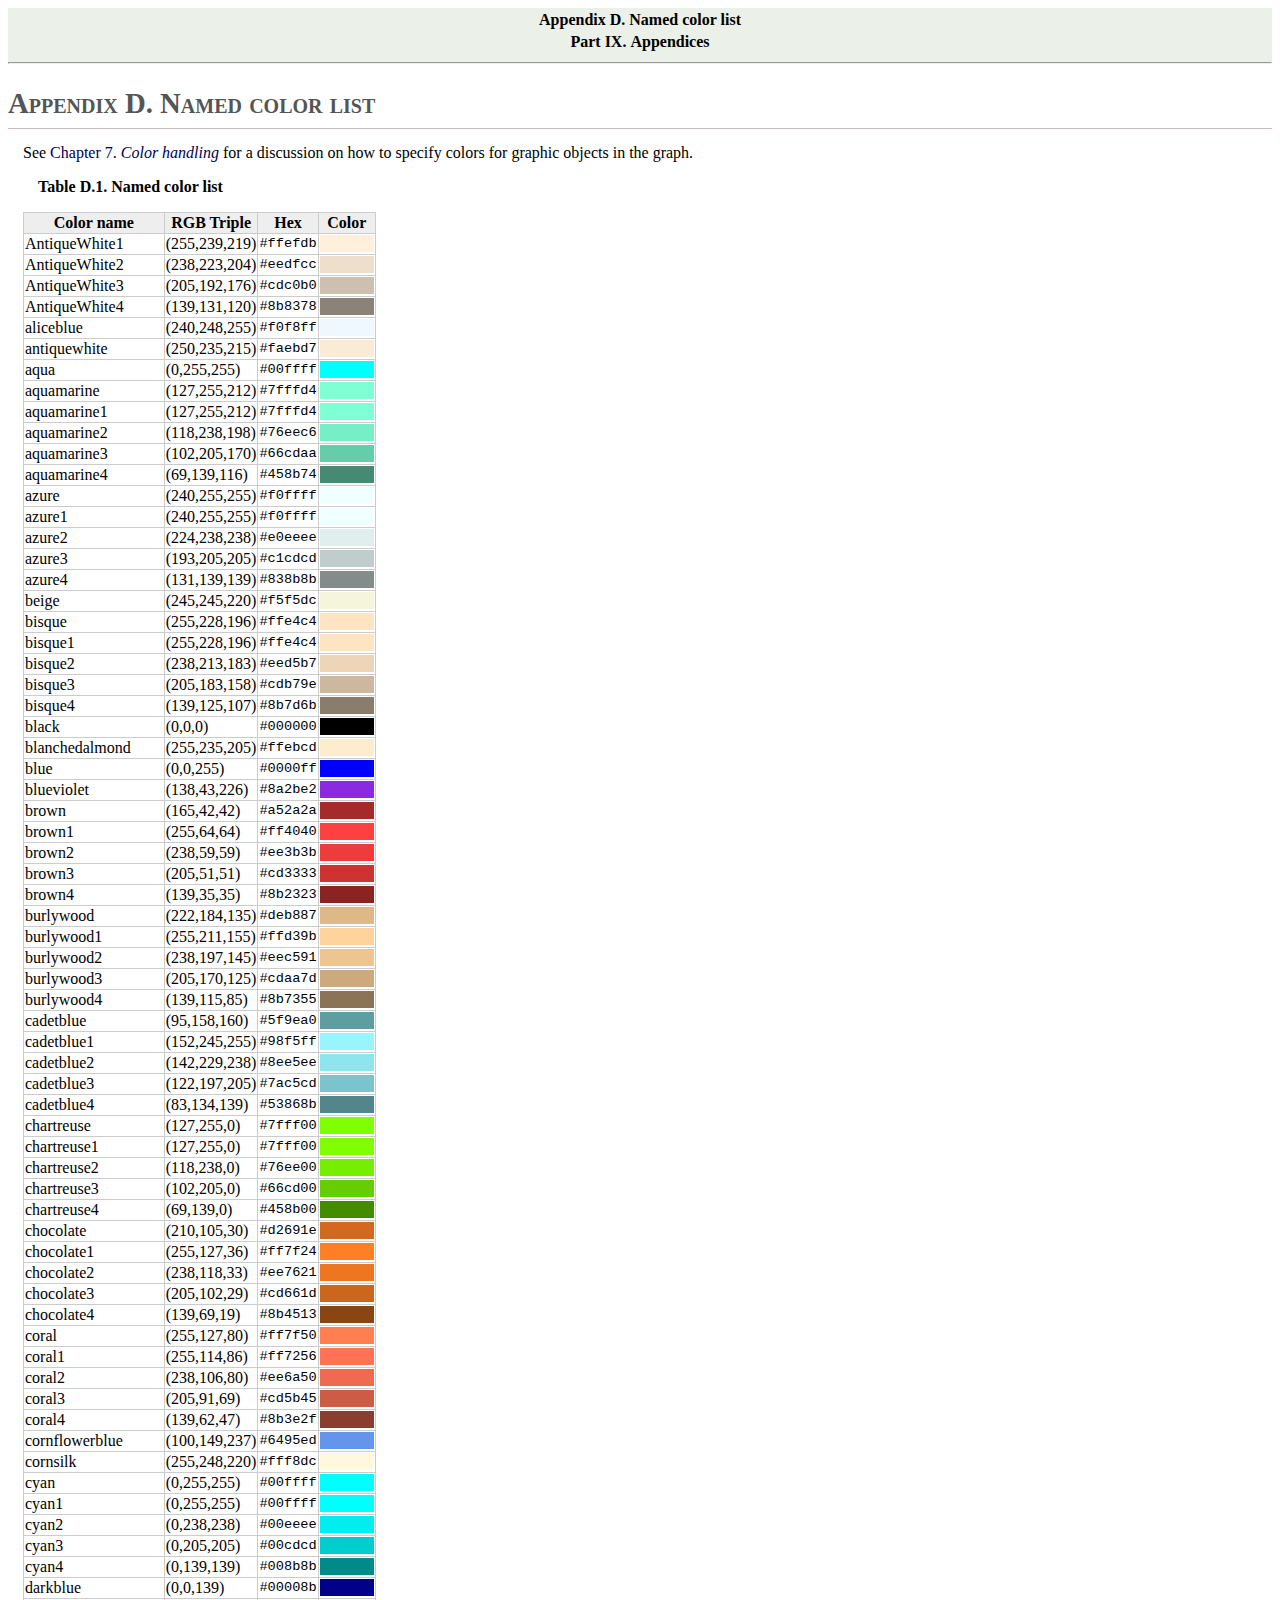
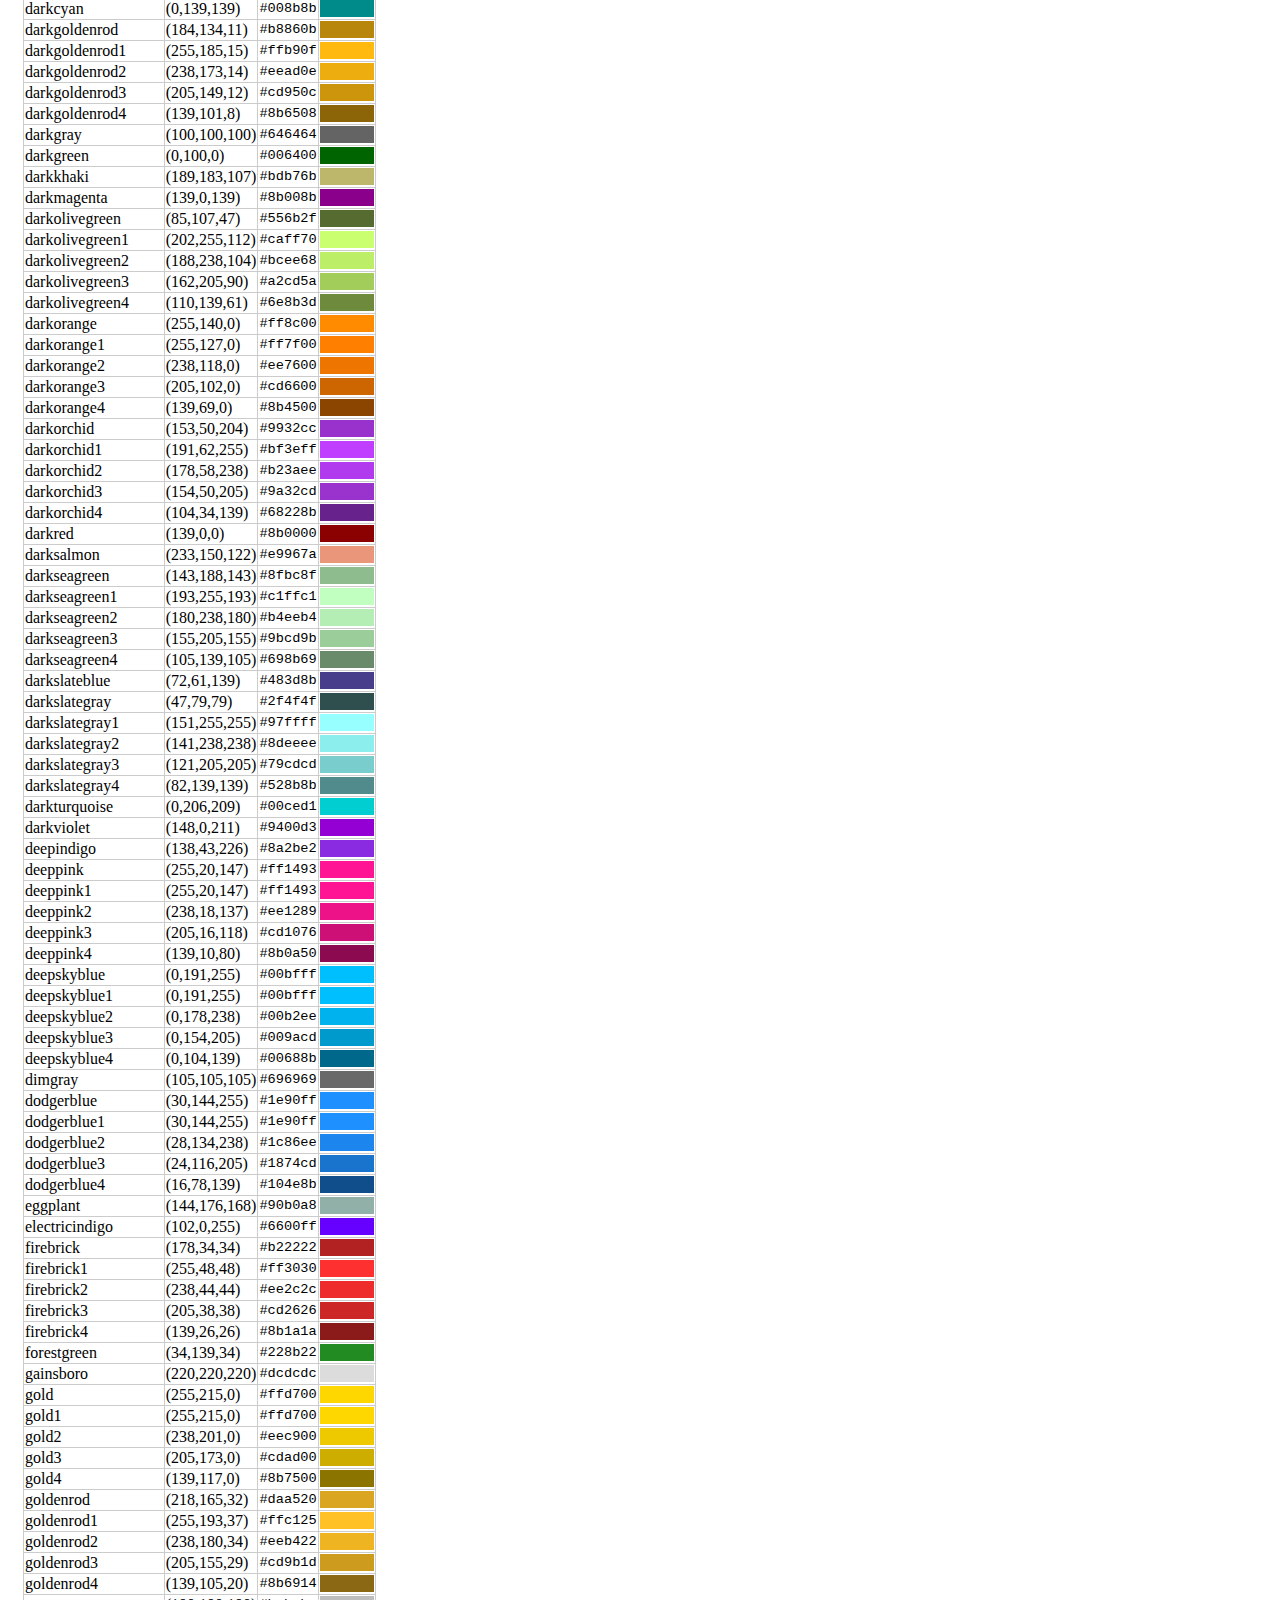
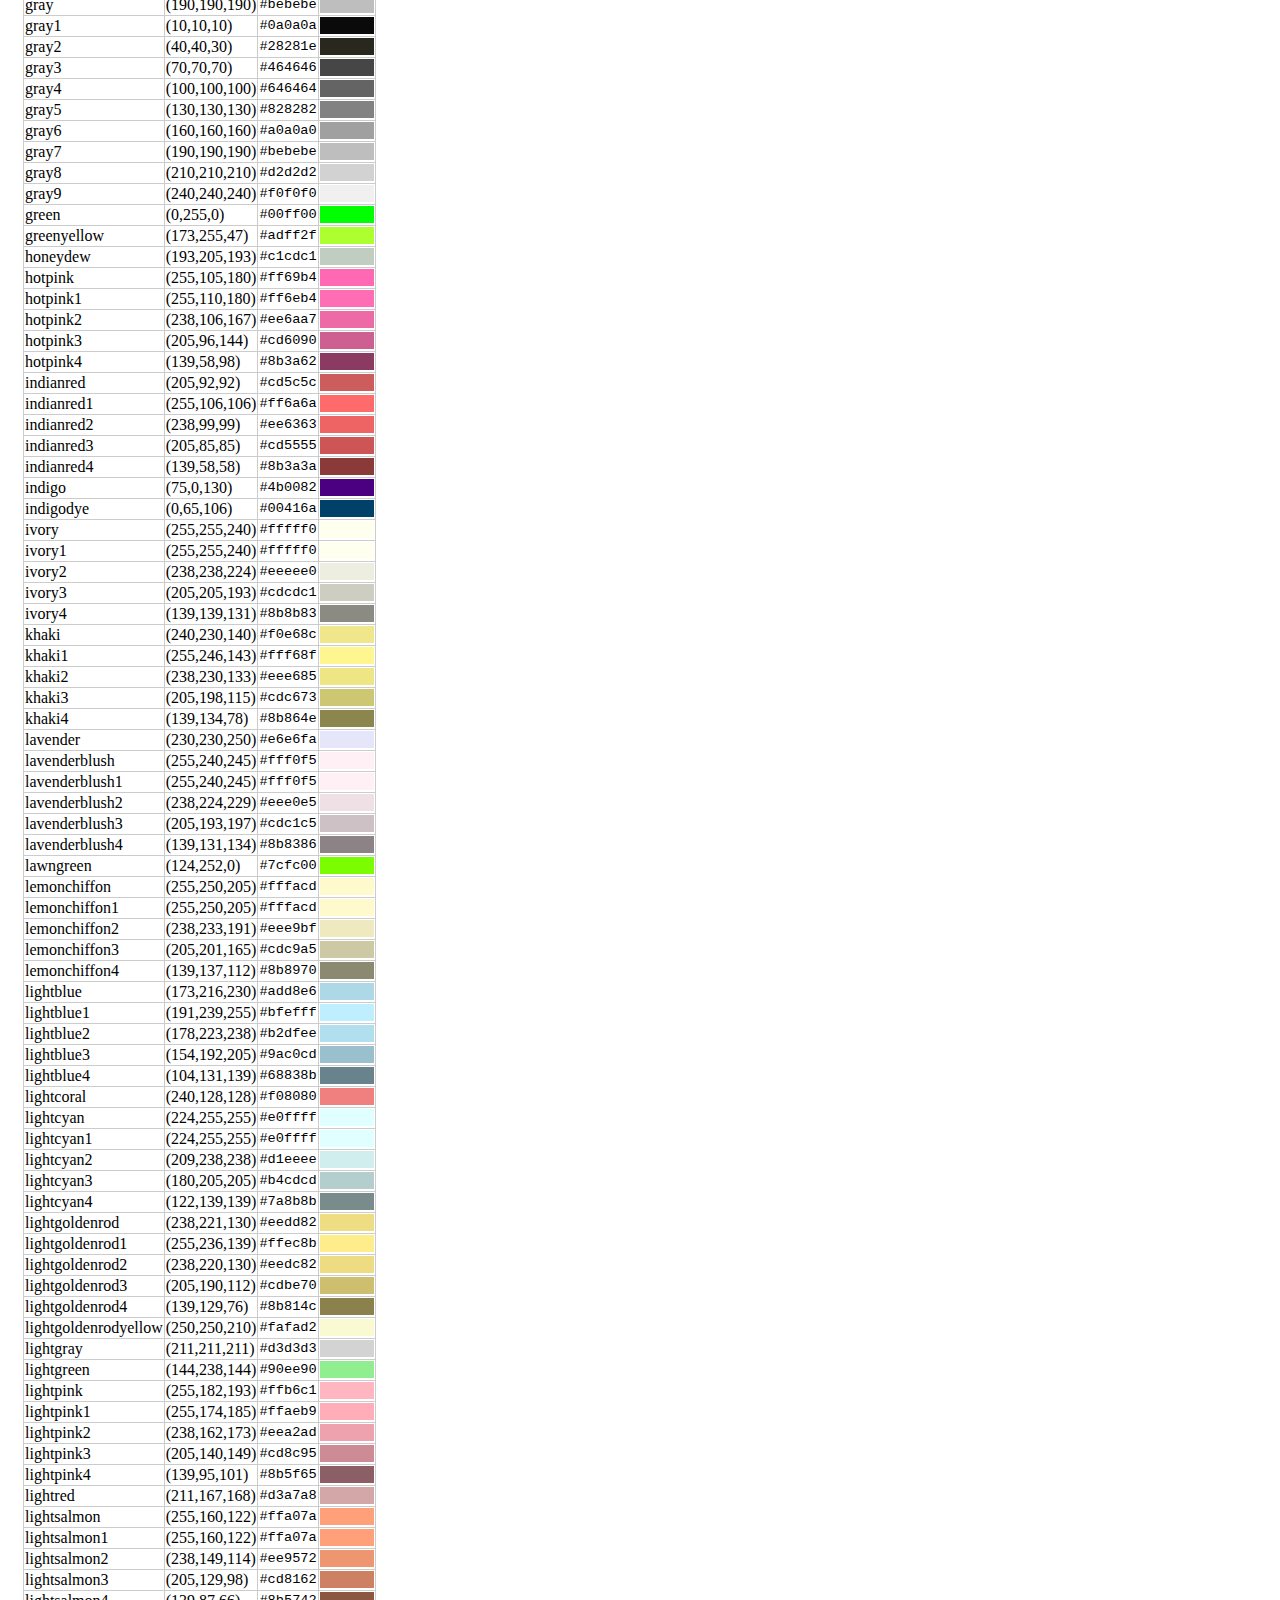
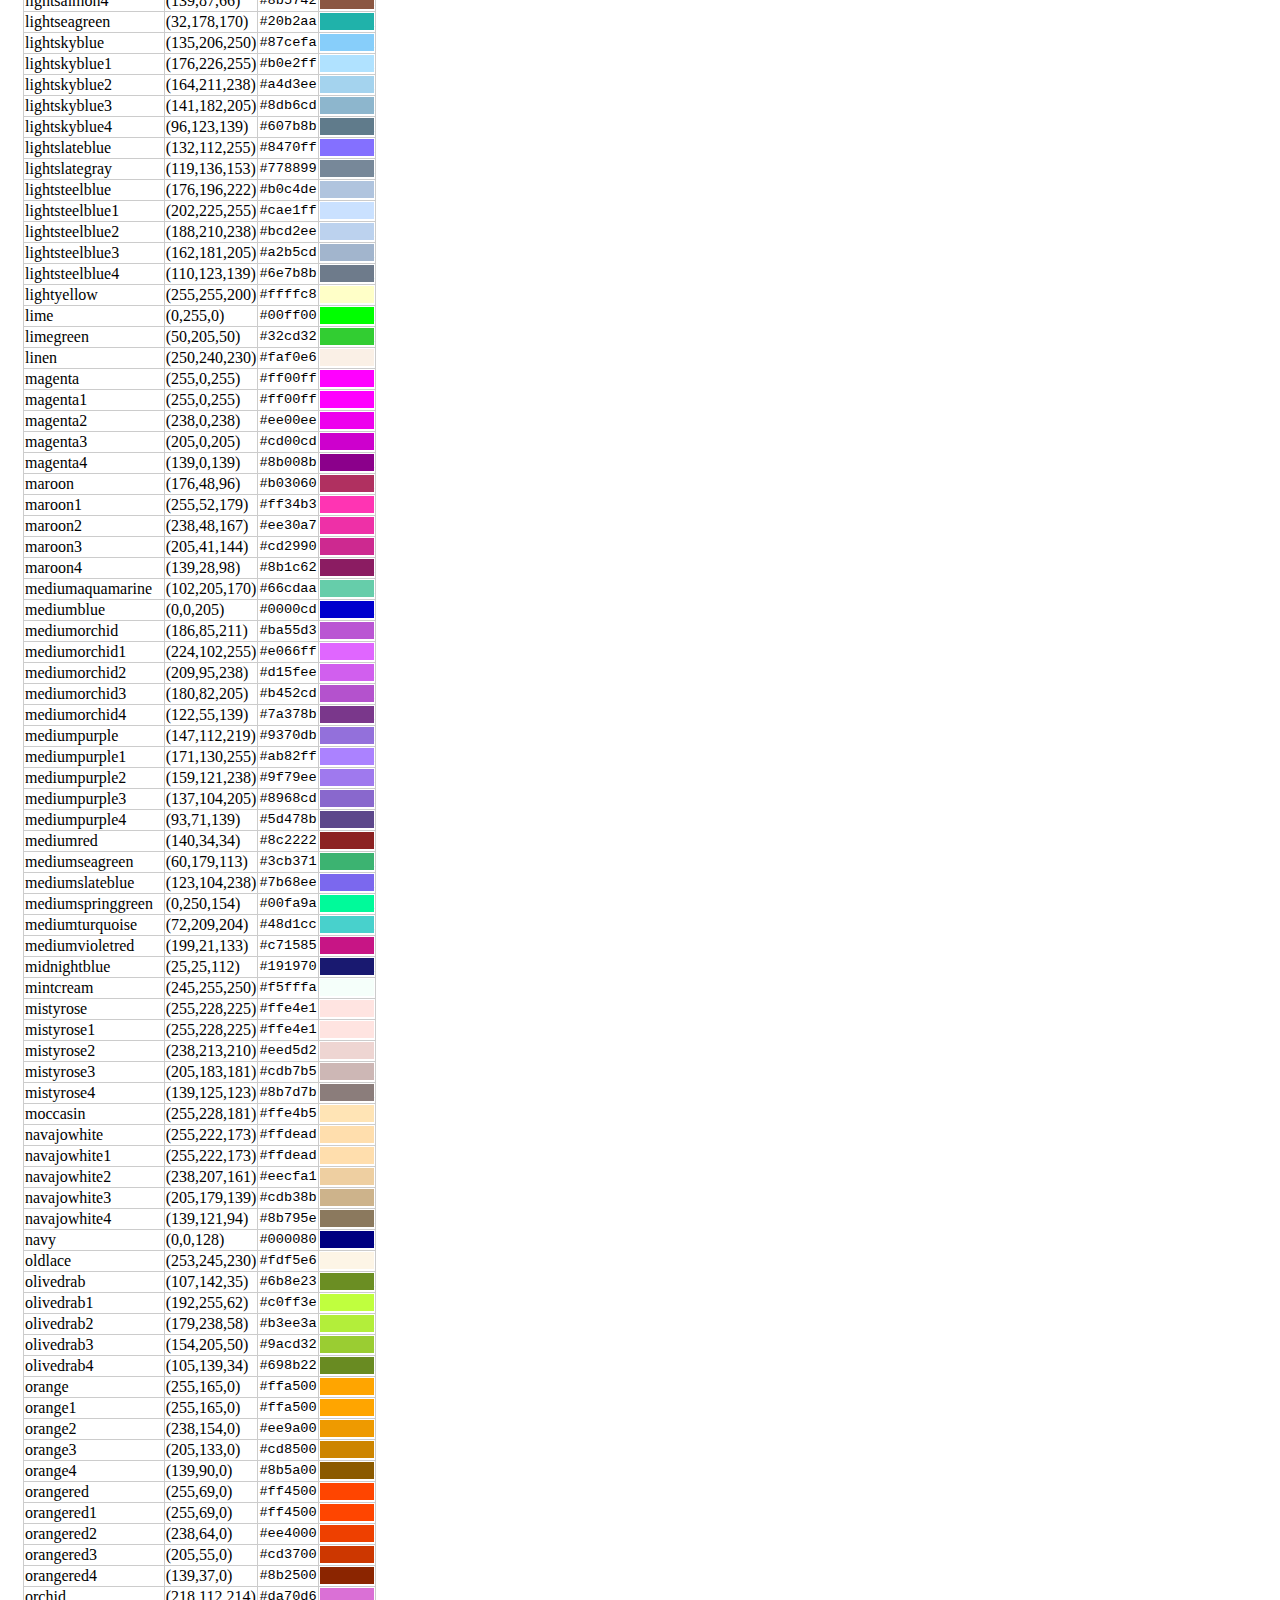
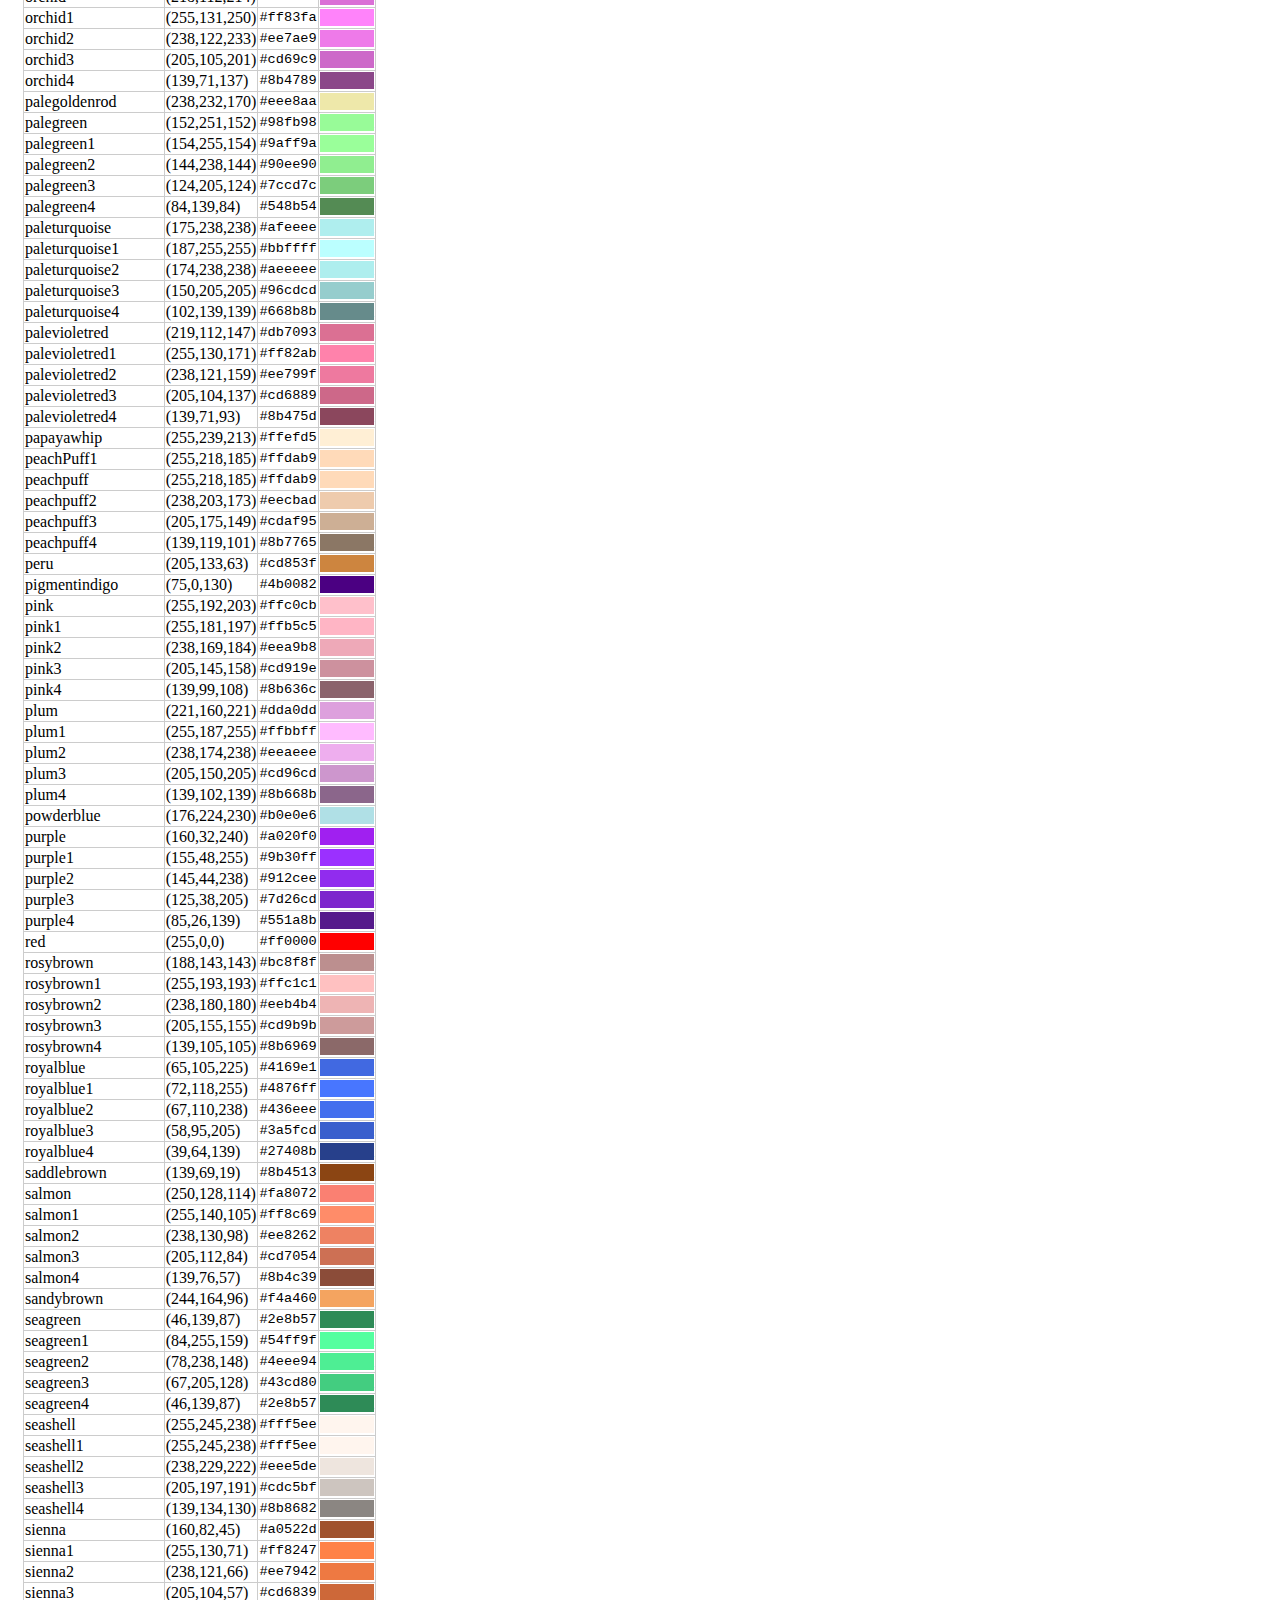
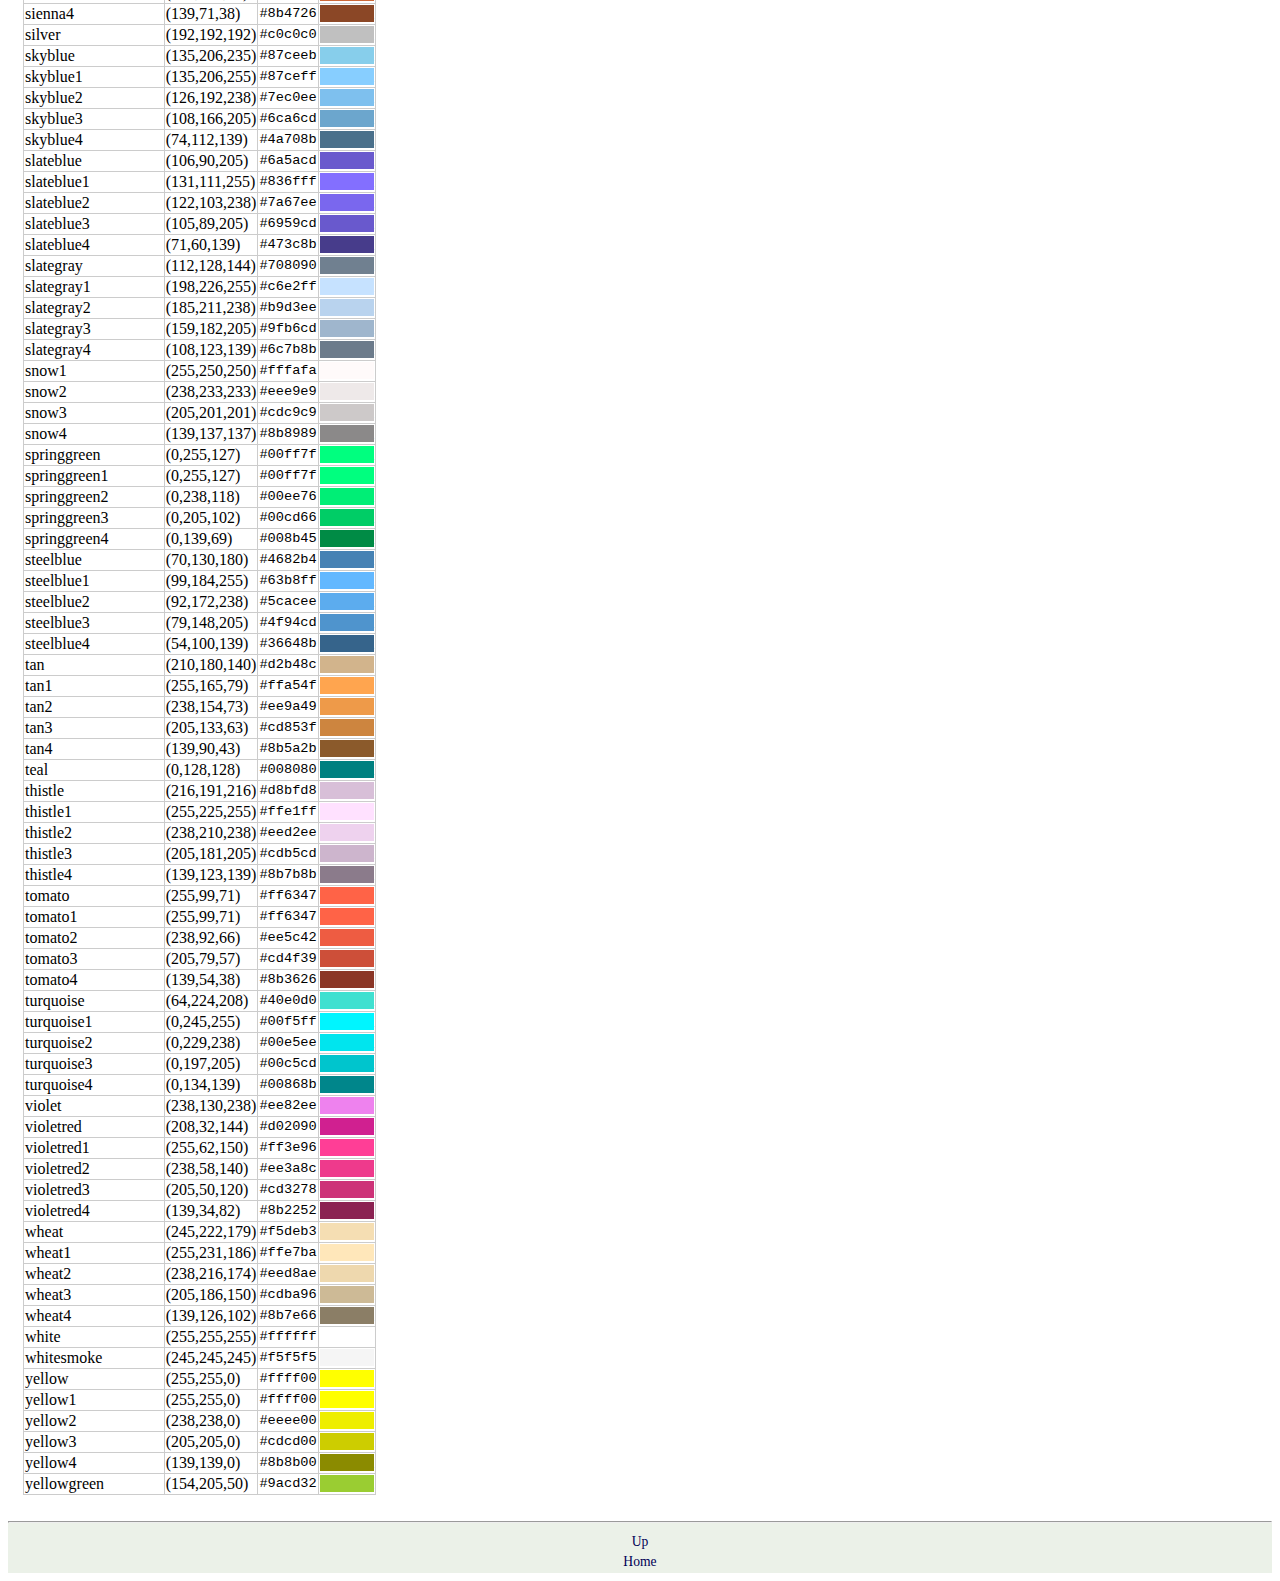
<file: page/jpgraph-4.1.1/docs/chunkhtml/apd.html>
<html><head><meta http-equiv="Content-Type" content="text/html; charset=UTF-8"><title>Appendix D. Named color list</title><link rel="stylesheet" type="text/css" href="manual.css"><meta name="generator" content="DocBook XSL Stylesheets V1.76.0"><link rel="home" href="index.html" title="JpGraph Manual"><link rel="up" href="pt09.html" title="Part IX. Appendices"></head><body bgcolor="white" text="black" link="#0000FF" vlink="#840084" alink="#0000FF"><div class="navheader"><table width="100%" summary="Navigation header"><tr><th colspan="3" align="center">Appendix D. Named color list</th></tr><tr><td width="20%" align="left"> </td><th width="60%" align="center">Part IX. Appendices</th><td width="20%" align="right"> </td></tr></table><hr></div><div class="appendix" title="Appendix D. Named color list"><div class="titlepage"><div><div><h2 class="title"><a name="app.named-colors"></a>Appendix D. Named color list</h2></div></div></div>
 
     <p> See <a class="xref" href="ch07.html" title="Chapter 7. Color handling">Chapter 7. <i>Color handling</i></a> for a discussion on how to specify colors
          for graphic objects in the graph.</p>
<div class="table"><a name="id2625812"></a><p class="title"><b>Table D.1. Named color list</b></p><div class="table-contents">
<table summary="Named color list" border="0"><colgroup><col><col><col><col></colgroup><thead><tr><th> Color name </th><th> RGB Triple </th><th> Hex </th><th> Color </th></tr></thead><tbody><tr><td>AntiqueWhite1</td><td>(255,239,219)</td><td><code class="constant">#ffefdb</code></td><td class="named-color"> <span style="background:#ffefdb;color:#ffefdb;">COLOR</span> </td></tr><tr><td>AntiqueWhite2</td><td>(238,223,204)</td><td><code class="constant">#eedfcc</code></td><td class="named-color"> <span style="background:#eedfcc;color:#eedfcc;">COLOR</span> </td></tr><tr><td>AntiqueWhite3</td><td>(205,192,176)</td><td><code class="constant">#cdc0b0</code></td><td class="named-color"> <span style="background:#cdc0b0;color:#cdc0b0;">COLOR</span> </td></tr><tr><td>AntiqueWhite4</td><td>(139,131,120)</td><td><code class="constant">#8b8378</code></td><td class="named-color"> <span style="background:#8b8378;color:#8b8378;">COLOR</span> </td></tr><tr><td>aliceblue</td><td>(240,248,255)</td><td><code class="constant">#f0f8ff</code></td><td class="named-color"> <span style="background:#f0f8ff;color:#f0f8ff;">COLOR</span> </td></tr><tr><td>antiquewhite</td><td>(250,235,215)</td><td><code class="constant">#faebd7</code></td><td class="named-color"> <span style="background:#faebd7;color:#faebd7;">COLOR</span> </td></tr><tr><td>aqua</td><td>(0,255,255)</td><td><code class="constant">#00ffff</code></td><td class="named-color"> <span style="background:#00ffff;color:#00ffff;">COLOR</span> </td></tr><tr><td>aquamarine</td><td>(127,255,212)</td><td><code class="constant">#7fffd4</code></td><td class="named-color"> <span style="background:#7fffd4;color:#7fffd4;">COLOR</span> </td></tr><tr><td>aquamarine1</td><td>(127,255,212)</td><td><code class="constant">#7fffd4</code></td><td class="named-color"> <span style="background:#7fffd4;color:#7fffd4;">COLOR</span> </td></tr><tr><td>aquamarine2</td><td>(118,238,198)</td><td><code class="constant">#76eec6</code></td><td class="named-color"> <span style="background:#76eec6;color:#76eec6;">COLOR</span> </td></tr><tr><td>aquamarine3</td><td>(102,205,170)</td><td><code class="constant">#66cdaa</code></td><td class="named-color"> <span style="background:#66cdaa;color:#66cdaa;">COLOR</span> </td></tr><tr><td>aquamarine4</td><td>(69,139,116)</td><td><code class="constant">#458b74</code></td><td class="named-color"> <span style="background:#458b74;color:#458b74;">COLOR</span> </td></tr><tr><td>azure</td><td>(240,255,255)</td><td><code class="constant">#f0ffff</code></td><td class="named-color"> <span style="background:#f0ffff;color:#f0ffff;">COLOR</span> </td></tr><tr><td>azure1</td><td>(240,255,255)</td><td><code class="constant">#f0ffff</code></td><td class="named-color"> <span style="background:#f0ffff;color:#f0ffff;">COLOR</span> </td></tr><tr><td>azure2</td><td>(224,238,238)</td><td><code class="constant">#e0eeee</code></td><td class="named-color"> <span style="background:#e0eeee;color:#e0eeee;">COLOR</span> </td></tr><tr><td>azure3</td><td>(193,205,205)</td><td><code class="constant">#c1cdcd</code></td><td class="named-color"> <span style="background:#c1cdcd;color:#c1cdcd;">COLOR</span> </td></tr><tr><td>azure4</td><td>(131,139,139)</td><td><code class="constant">#838b8b</code></td><td class="named-color"> <span style="background:#838b8b;color:#838b8b;">COLOR</span> </td></tr><tr><td>beige</td><td>(245,245,220)</td><td><code class="constant">#f5f5dc</code></td><td class="named-color"> <span style="background:#f5f5dc;color:#f5f5dc;">COLOR</span> </td></tr><tr><td>bisque</td><td>(255,228,196)</td><td><code class="constant">#ffe4c4</code></td><td class="named-color"> <span style="background:#ffe4c4;color:#ffe4c4;">COLOR</span> </td></tr><tr><td>bisque1</td><td>(255,228,196)</td><td><code class="constant">#ffe4c4</code></td><td class="named-color"> <span style="background:#ffe4c4;color:#ffe4c4;">COLOR</span> </td></tr><tr><td>bisque2</td><td>(238,213,183)</td><td><code class="constant">#eed5b7</code></td><td class="named-color"> <span style="background:#eed5b7;color:#eed5b7;">COLOR</span> </td></tr><tr><td>bisque3</td><td>(205,183,158)</td><td><code class="constant">#cdb79e</code></td><td class="named-color"> <span style="background:#cdb79e;color:#cdb79e;">COLOR</span> </td></tr><tr><td>bisque4</td><td>(139,125,107)</td><td><code class="constant">#8b7d6b</code></td><td class="named-color"> <span style="background:#8b7d6b;color:#8b7d6b;">COLOR</span> </td></tr><tr><td>black</td><td>(0,0,0)</td><td><code class="constant">#000000</code></td><td class="named-color"> <span style="background:#000000;color:#000000;">COLOR</span> </td></tr><tr><td>blanchedalmond</td><td>(255,235,205)</td><td><code class="constant">#ffebcd</code></td><td class="named-color"> <span style="background:#ffebcd;color:#ffebcd;">COLOR</span> </td></tr><tr><td>blue</td><td>(0,0,255)</td><td><code class="constant">#0000ff</code></td><td class="named-color"> <span style="background:#0000ff;color:#0000ff;">COLOR</span> </td></tr><tr><td>blueviolet</td><td>(138,43,226)</td><td><code class="constant">#8a2be2</code></td><td class="named-color"> <span style="background:#8a2be2;color:#8a2be2;">COLOR</span> </td></tr><tr><td>brown</td><td>(165,42,42)</td><td><code class="constant">#a52a2a</code></td><td class="named-color"> <span style="background:#a52a2a;color:#a52a2a;">COLOR</span> </td></tr><tr><td>brown1</td><td>(255,64,64)</td><td><code class="constant">#ff4040</code></td><td class="named-color"> <span style="background:#ff4040;color:#ff4040;">COLOR</span> </td></tr><tr><td>brown2</td><td>(238,59,59)</td><td><code class="constant">#ee3b3b</code></td><td class="named-color"> <span style="background:#ee3b3b;color:#ee3b3b;">COLOR</span> </td></tr><tr><td>brown3</td><td>(205,51,51)</td><td><code class="constant">#cd3333</code></td><td class="named-color"> <span style="background:#cd3333;color:#cd3333;">COLOR</span> </td></tr><tr><td>brown4</td><td>(139,35,35)</td><td><code class="constant">#8b2323</code></td><td class="named-color"> <span style="background:#8b2323;color:#8b2323;">COLOR</span> </td></tr><tr><td>burlywood</td><td>(222,184,135)</td><td><code class="constant">#deb887</code></td><td class="named-color"> <span style="background:#deb887;color:#deb887;">COLOR</span> </td></tr><tr><td>burlywood1</td><td>(255,211,155)</td><td><code class="constant">#ffd39b</code></td><td class="named-color"> <span style="background:#ffd39b;color:#ffd39b;">COLOR</span> </td></tr><tr><td>burlywood2</td><td>(238,197,145)</td><td><code class="constant">#eec591</code></td><td class="named-color"> <span style="background:#eec591;color:#eec591;">COLOR</span> </td></tr><tr><td>burlywood3</td><td>(205,170,125)</td><td><code class="constant">#cdaa7d</code></td><td class="named-color"> <span style="background:#cdaa7d;color:#cdaa7d;">COLOR</span> </td></tr><tr><td>burlywood4</td><td>(139,115,85)</td><td><code class="constant">#8b7355</code></td><td class="named-color"> <span style="background:#8b7355;color:#8b7355;">COLOR</span> </td></tr><tr><td>cadetblue</td><td>(95,158,160)</td><td><code class="constant">#5f9ea0</code></td><td class="named-color"> <span style="background:#5f9ea0;color:#5f9ea0;">COLOR</span> </td></tr><tr><td>cadetblue1</td><td>(152,245,255)</td><td><code class="constant">#98f5ff</code></td><td class="named-color"> <span style="background:#98f5ff;color:#98f5ff;">COLOR</span> </td></tr><tr><td>cadetblue2</td><td>(142,229,238)</td><td><code class="constant">#8ee5ee</code></td><td class="named-color"> <span style="background:#8ee5ee;color:#8ee5ee;">COLOR</span> </td></tr><tr><td>cadetblue3</td><td>(122,197,205)</td><td><code class="constant">#7ac5cd</code></td><td class="named-color"> <span style="background:#7ac5cd;color:#7ac5cd;">COLOR</span> </td></tr><tr><td>cadetblue4</td><td>(83,134,139)</td><td><code class="constant">#53868b</code></td><td class="named-color"> <span style="background:#53868b;color:#53868b;">COLOR</span> </td></tr><tr><td>chartreuse</td><td>(127,255,0)</td><td><code class="constant">#7fff00</code></td><td class="named-color"> <span style="background:#7fff00;color:#7fff00;">COLOR</span> </td></tr><tr><td>chartreuse1</td><td>(127,255,0)</td><td><code class="constant">#7fff00</code></td><td class="named-color"> <span style="background:#7fff00;color:#7fff00;">COLOR</span> </td></tr><tr><td>chartreuse2</td><td>(118,238,0)</td><td><code class="constant">#76ee00</code></td><td class="named-color"> <span style="background:#76ee00;color:#76ee00;">COLOR</span> </td></tr><tr><td>chartreuse3</td><td>(102,205,0)</td><td><code class="constant">#66cd00</code></td><td class="named-color"> <span style="background:#66cd00;color:#66cd00;">COLOR</span> </td></tr><tr><td>chartreuse4</td><td>(69,139,0)</td><td><code class="constant">#458b00</code></td><td class="named-color"> <span style="background:#458b00;color:#458b00;">COLOR</span> </td></tr><tr><td>chocolate</td><td>(210,105,30)</td><td><code class="constant">#d2691e</code></td><td class="named-color"> <span style="background:#d2691e;color:#d2691e;">COLOR</span> </td></tr><tr><td>chocolate1</td><td>(255,127,36)</td><td><code class="constant">#ff7f24</code></td><td class="named-color"> <span style="background:#ff7f24;color:#ff7f24;">COLOR</span> </td></tr><tr><td>chocolate2</td><td>(238,118,33)</td><td><code class="constant">#ee7621</code></td><td class="named-color"> <span style="background:#ee7621;color:#ee7621;">COLOR</span> </td></tr><tr><td>chocolate3</td><td>(205,102,29)</td><td><code class="constant">#cd661d</code></td><td class="named-color"> <span style="background:#cd661d;color:#cd661d;">COLOR</span> </td></tr><tr><td>chocolate4</td><td>(139,69,19)</td><td><code class="constant">#8b4513</code></td><td class="named-color"> <span style="background:#8b4513;color:#8b4513;">COLOR</span> </td></tr><tr><td>coral</td><td>(255,127,80)</td><td><code class="constant">#ff7f50</code></td><td class="named-color"> <span style="background:#ff7f50;color:#ff7f50;">COLOR</span> </td></tr><tr><td>coral1</td><td>(255,114,86)</td><td><code class="constant">#ff7256</code></td><td class="named-color"> <span style="background:#ff7256;color:#ff7256;">COLOR</span> </td></tr><tr><td>coral2</td><td>(238,106,80)</td><td><code class="constant">#ee6a50</code></td><td class="named-color"> <span style="background:#ee6a50;color:#ee6a50;">COLOR</span> </td></tr><tr><td>coral3</td><td>(205,91,69)</td><td><code class="constant">#cd5b45</code></td><td class="named-color"> <span style="background:#cd5b45;color:#cd5b45;">COLOR</span> </td></tr><tr><td>coral4</td><td>(139,62,47)</td><td><code class="constant">#8b3e2f</code></td><td class="named-color"> <span style="background:#8b3e2f;color:#8b3e2f;">COLOR</span> </td></tr><tr><td>cornflowerblue</td><td>(100,149,237)</td><td><code class="constant">#6495ed</code></td><td class="named-color"> <span style="background:#6495ed;color:#6495ed;">COLOR</span> </td></tr><tr><td>cornsilk</td><td>(255,248,220)</td><td><code class="constant">#fff8dc</code></td><td class="named-color"> <span style="background:#fff8dc;color:#fff8dc;">COLOR</span> </td></tr><tr><td>cyan</td><td>(0,255,255)</td><td><code class="constant">#00ffff</code></td><td class="named-color"> <span style="background:#00ffff;color:#00ffff;">COLOR</span> </td></tr><tr><td>cyan1</td><td>(0,255,255)</td><td><code class="constant">#00ffff</code></td><td class="named-color"> <span style="background:#00ffff;color:#00ffff;">COLOR</span> </td></tr><tr><td>cyan2</td><td>(0,238,238)</td><td><code class="constant">#00eeee</code></td><td class="named-color"> <span style="background:#00eeee;color:#00eeee;">COLOR</span> </td></tr><tr><td>cyan3</td><td>(0,205,205)</td><td><code class="constant">#00cdcd</code></td><td class="named-color"> <span style="background:#00cdcd;color:#00cdcd;">COLOR</span> </td></tr><tr><td>cyan4</td><td>(0,139,139)</td><td><code class="constant">#008b8b</code></td><td class="named-color"> <span style="background:#008b8b;color:#008b8b;">COLOR</span> </td></tr><tr><td>darkblue</td><td>(0,0,139)</td><td><code class="constant">#00008b</code></td><td class="named-color"> <span style="background:#00008b;color:#00008b;">COLOR</span> </td></tr><tr><td>darkcyan</td><td>(0,139,139)</td><td><code class="constant">#008b8b</code></td><td class="named-color"> <span style="background:#008b8b;color:#008b8b;">COLOR</span> </td></tr><tr><td>darkgoldenrod</td><td>(184,134,11)</td><td><code class="constant">#b8860b</code></td><td class="named-color"> <span style="background:#b8860b;color:#b8860b;">COLOR</span> </td></tr><tr><td>darkgoldenrod1</td><td>(255,185,15)</td><td><code class="constant">#ffb90f</code></td><td class="named-color"> <span style="background:#ffb90f;color:#ffb90f;">COLOR</span> </td></tr><tr><td>darkgoldenrod2</td><td>(238,173,14)</td><td><code class="constant">#eead0e</code></td><td class="named-color"> <span style="background:#eead0e;color:#eead0e;">COLOR</span> </td></tr><tr><td>darkgoldenrod3</td><td>(205,149,12)</td><td><code class="constant">#cd950c</code></td><td class="named-color"> <span style="background:#cd950c;color:#cd950c;">COLOR</span> </td></tr><tr><td>darkgoldenrod4</td><td>(139,101,8)</td><td><code class="constant">#8b6508</code></td><td class="named-color"> <span style="background:#8b6508;color:#8b6508;">COLOR</span> </td></tr><tr><td>darkgray</td><td>(100,100,100)</td><td><code class="constant">#646464</code></td><td class="named-color"> <span style="background:#646464;color:#646464;">COLOR</span> </td></tr><tr><td>darkgreen</td><td>(0,100,0)</td><td><code class="constant">#006400</code></td><td class="named-color"> <span style="background:#006400;color:#006400;">COLOR</span> </td></tr><tr><td>darkkhaki</td><td>(189,183,107)</td><td><code class="constant">#bdb76b</code></td><td class="named-color"> <span style="background:#bdb76b;color:#bdb76b;">COLOR</span> </td></tr><tr><td>darkmagenta</td><td>(139,0,139)</td><td><code class="constant">#8b008b</code></td><td class="named-color"> <span style="background:#8b008b;color:#8b008b;">COLOR</span> </td></tr><tr><td>darkolivegreen</td><td>(85,107,47)</td><td><code class="constant">#556b2f</code></td><td class="named-color"> <span style="background:#556b2f;color:#556b2f;">COLOR</span> </td></tr><tr><td>darkolivegreen1</td><td>(202,255,112)</td><td><code class="constant">#caff70</code></td><td class="named-color"> <span style="background:#caff70;color:#caff70;">COLOR</span> </td></tr><tr><td>darkolivegreen2</td><td>(188,238,104)</td><td><code class="constant">#bcee68</code></td><td class="named-color"> <span style="background:#bcee68;color:#bcee68;">COLOR</span> </td></tr><tr><td>darkolivegreen3</td><td>(162,205,90)</td><td><code class="constant">#a2cd5a</code></td><td class="named-color"> <span style="background:#a2cd5a;color:#a2cd5a;">COLOR</span> </td></tr><tr><td>darkolivegreen4</td><td>(110,139,61)</td><td><code class="constant">#6e8b3d</code></td><td class="named-color"> <span style="background:#6e8b3d;color:#6e8b3d;">COLOR</span> </td></tr><tr><td>darkorange</td><td>(255,140,0)</td><td><code class="constant">#ff8c00</code></td><td class="named-color"> <span style="background:#ff8c00;color:#ff8c00;">COLOR</span> </td></tr><tr><td>darkorange1</td><td>(255,127,0)</td><td><code class="constant">#ff7f00</code></td><td class="named-color"> <span style="background:#ff7f00;color:#ff7f00;">COLOR</span> </td></tr><tr><td>darkorange2</td><td>(238,118,0)</td><td><code class="constant">#ee7600</code></td><td class="named-color"> <span style="background:#ee7600;color:#ee7600;">COLOR</span> </td></tr><tr><td>darkorange3</td><td>(205,102,0)</td><td><code class="constant">#cd6600</code></td><td class="named-color"> <span style="background:#cd6600;color:#cd6600;">COLOR</span> </td></tr><tr><td>darkorange4</td><td>(139,69,0)</td><td><code class="constant">#8b4500</code></td><td class="named-color"> <span style="background:#8b4500;color:#8b4500;">COLOR</span> </td></tr><tr><td>darkorchid</td><td>(153,50,204)</td><td><code class="constant">#9932cc</code></td><td class="named-color"> <span style="background:#9932cc;color:#9932cc;">COLOR</span> </td></tr><tr><td>darkorchid1</td><td>(191,62,255)</td><td><code class="constant">#bf3eff</code></td><td class="named-color"> <span style="background:#bf3eff;color:#bf3eff;">COLOR</span> </td></tr><tr><td>darkorchid2</td><td>(178,58,238)</td><td><code class="constant">#b23aee</code></td><td class="named-color"> <span style="background:#b23aee;color:#b23aee;">COLOR</span> </td></tr><tr><td>darkorchid3</td><td>(154,50,205)</td><td><code class="constant">#9a32cd</code></td><td class="named-color"> <span style="background:#9a32cd;color:#9a32cd;">COLOR</span> </td></tr><tr><td>darkorchid4</td><td>(104,34,139)</td><td><code class="constant">#68228b</code></td><td class="named-color"> <span style="background:#68228b;color:#68228b;">COLOR</span> </td></tr><tr><td>darkred</td><td>(139,0,0)</td><td><code class="constant">#8b0000</code></td><td class="named-color"> <span style="background:#8b0000;color:#8b0000;">COLOR</span> </td></tr><tr><td>darksalmon</td><td>(233,150,122)</td><td><code class="constant">#e9967a</code></td><td class="named-color"> <span style="background:#e9967a;color:#e9967a;">COLOR</span> </td></tr><tr><td>darkseagreen</td><td>(143,188,143)</td><td><code class="constant">#8fbc8f</code></td><td class="named-color"> <span style="background:#8fbc8f;color:#8fbc8f;">COLOR</span> </td></tr><tr><td>darkseagreen1</td><td>(193,255,193)</td><td><code class="constant">#c1ffc1</code></td><td class="named-color"> <span style="background:#c1ffc1;color:#c1ffc1;">COLOR</span> </td></tr><tr><td>darkseagreen2</td><td>(180,238,180)</td><td><code class="constant">#b4eeb4</code></td><td class="named-color"> <span style="background:#b4eeb4;color:#b4eeb4;">COLOR</span> </td></tr><tr><td>darkseagreen3</td><td>(155,205,155)</td><td><code class="constant">#9bcd9b</code></td><td class="named-color"> <span style="background:#9bcd9b;color:#9bcd9b;">COLOR</span> </td></tr><tr><td>darkseagreen4</td><td>(105,139,105)</td><td><code class="constant">#698b69</code></td><td class="named-color"> <span style="background:#698b69;color:#698b69;">COLOR</span> </td></tr><tr><td>darkslateblue</td><td>(72,61,139)</td><td><code class="constant">#483d8b</code></td><td class="named-color"> <span style="background:#483d8b;color:#483d8b;">COLOR</span> </td></tr><tr><td>darkslategray</td><td>(47,79,79)</td><td><code class="constant">#2f4f4f</code></td><td class="named-color"> <span style="background:#2f4f4f;color:#2f4f4f;">COLOR</span> </td></tr><tr><td>darkslategray1</td><td>(151,255,255)</td><td><code class="constant">#97ffff</code></td><td class="named-color"> <span style="background:#97ffff;color:#97ffff;">COLOR</span> </td></tr><tr><td>darkslategray2</td><td>(141,238,238)</td><td><code class="constant">#8deeee</code></td><td class="named-color"> <span style="background:#8deeee;color:#8deeee;">COLOR</span> </td></tr><tr><td>darkslategray3</td><td>(121,205,205)</td><td><code class="constant">#79cdcd</code></td><td class="named-color"> <span style="background:#79cdcd;color:#79cdcd;">COLOR</span> </td></tr><tr><td>darkslategray4</td><td>(82,139,139)</td><td><code class="constant">#528b8b</code></td><td class="named-color"> <span style="background:#528b8b;color:#528b8b;">COLOR</span> </td></tr><tr><td>darkturquoise</td><td>(0,206,209)</td><td><code class="constant">#00ced1</code></td><td class="named-color"> <span style="background:#00ced1;color:#00ced1;">COLOR</span> </td></tr><tr><td>darkviolet</td><td>(148,0,211)</td><td><code class="constant">#9400d3</code></td><td class="named-color"> <span style="background:#9400d3;color:#9400d3;">COLOR</span> </td></tr><tr><td>deepindigo</td><td>(138,43,226)</td><td><code class="constant">#8a2be2</code></td><td class="named-color"> <span style="background:#8a2be2;color:#8a2be2;">COLOR</span> </td></tr><tr><td>deeppink</td><td>(255,20,147)</td><td><code class="constant">#ff1493</code></td><td class="named-color"> <span style="background:#ff1493;color:#ff1493;">COLOR</span> </td></tr><tr><td>deeppink1</td><td>(255,20,147)</td><td><code class="constant">#ff1493</code></td><td class="named-color"> <span style="background:#ff1493;color:#ff1493;">COLOR</span> </td></tr><tr><td>deeppink2</td><td>(238,18,137)</td><td><code class="constant">#ee1289</code></td><td class="named-color"> <span style="background:#ee1289;color:#ee1289;">COLOR</span> </td></tr><tr><td>deeppink3</td><td>(205,16,118)</td><td><code class="constant">#cd1076</code></td><td class="named-color"> <span style="background:#cd1076;color:#cd1076;">COLOR</span> </td></tr><tr><td>deeppink4</td><td>(139,10,80)</td><td><code class="constant">#8b0a50</code></td><td class="named-color"> <span style="background:#8b0a50;color:#8b0a50;">COLOR</span> </td></tr><tr><td>deepskyblue</td><td>(0,191,255)</td><td><code class="constant">#00bfff</code></td><td class="named-color"> <span style="background:#00bfff;color:#00bfff;">COLOR</span> </td></tr><tr><td>deepskyblue1</td><td>(0,191,255)</td><td><code class="constant">#00bfff</code></td><td class="named-color"> <span style="background:#00bfff;color:#00bfff;">COLOR</span> </td></tr><tr><td>deepskyblue2</td><td>(0,178,238)</td><td><code class="constant">#00b2ee</code></td><td class="named-color"> <span style="background:#00b2ee;color:#00b2ee;">COLOR</span> </td></tr><tr><td>deepskyblue3</td><td>(0,154,205)</td><td><code class="constant">#009acd</code></td><td class="named-color"> <span style="background:#009acd;color:#009acd;">COLOR</span> </td></tr><tr><td>deepskyblue4</td><td>(0,104,139)</td><td><code class="constant">#00688b</code></td><td class="named-color"> <span style="background:#00688b;color:#00688b;">COLOR</span> </td></tr><tr><td>dimgray</td><td>(105,105,105)</td><td><code class="constant">#696969</code></td><td class="named-color"> <span style="background:#696969;color:#696969;">COLOR</span> </td></tr><tr><td>dodgerblue</td><td>(30,144,255)</td><td><code class="constant">#1e90ff</code></td><td class="named-color"> <span style="background:#1e90ff;color:#1e90ff;">COLOR</span> </td></tr><tr><td>dodgerblue1</td><td>(30,144,255)</td><td><code class="constant">#1e90ff</code></td><td class="named-color"> <span style="background:#1e90ff;color:#1e90ff;">COLOR</span> </td></tr><tr><td>dodgerblue2</td><td>(28,134,238)</td><td><code class="constant">#1c86ee</code></td><td class="named-color"> <span style="background:#1c86ee;color:#1c86ee;">COLOR</span> </td></tr><tr><td>dodgerblue3</td><td>(24,116,205)</td><td><code class="constant">#1874cd</code></td><td class="named-color"> <span style="background:#1874cd;color:#1874cd;">COLOR</span> </td></tr><tr><td>dodgerblue4</td><td>(16,78,139)</td><td><code class="constant">#104e8b</code></td><td class="named-color"> <span style="background:#104e8b;color:#104e8b;">COLOR</span> </td></tr><tr><td>eggplant</td><td>(144,176,168)</td><td><code class="constant">#90b0a8</code></td><td class="named-color"> <span style="background:#90b0a8;color:#90b0a8;">COLOR</span> </td></tr><tr><td>electricindigo</td><td>(102,0,255)</td><td><code class="constant">#6600ff</code></td><td class="named-color"> <span style="background:#6600ff;color:#6600ff;">COLOR</span> </td></tr><tr><td>firebrick</td><td>(178,34,34)</td><td><code class="constant">#b22222</code></td><td class="named-color"> <span style="background:#b22222;color:#b22222;">COLOR</span> </td></tr><tr><td>firebrick1</td><td>(255,48,48)</td><td><code class="constant">#ff3030</code></td><td class="named-color"> <span style="background:#ff3030;color:#ff3030;">COLOR</span> </td></tr><tr><td>firebrick2</td><td>(238,44,44)</td><td><code class="constant">#ee2c2c</code></td><td class="named-color"> <span style="background:#ee2c2c;color:#ee2c2c;">COLOR</span> </td></tr><tr><td>firebrick3</td><td>(205,38,38)</td><td><code class="constant">#cd2626</code></td><td class="named-color"> <span style="background:#cd2626;color:#cd2626;">COLOR</span> </td></tr><tr><td>firebrick4</td><td>(139,26,26)</td><td><code class="constant">#8b1a1a</code></td><td class="named-color"> <span style="background:#8b1a1a;color:#8b1a1a;">COLOR</span> </td></tr><tr><td>forestgreen</td><td>(34,139,34)</td><td><code class="constant">#228b22</code></td><td class="named-color"> <span style="background:#228b22;color:#228b22;">COLOR</span> </td></tr><tr><td>gainsboro</td><td>(220,220,220)</td><td><code class="constant">#dcdcdc</code></td><td class="named-color"> <span style="background:#dcdcdc;color:#dcdcdc;">COLOR</span> </td></tr><tr><td>gold</td><td>(255,215,0)</td><td><code class="constant">#ffd700</code></td><td class="named-color"> <span style="background:#ffd700;color:#ffd700;">COLOR</span> </td></tr><tr><td>gold1</td><td>(255,215,0)</td><td><code class="constant">#ffd700</code></td><td class="named-color"> <span style="background:#ffd700;color:#ffd700;">COLOR</span> </td></tr><tr><td>gold2</td><td>(238,201,0)</td><td><code class="constant">#eec900</code></td><td class="named-color"> <span style="background:#eec900;color:#eec900;">COLOR</span> </td></tr><tr><td>gold3</td><td>(205,173,0)</td><td><code class="constant">#cdad00</code></td><td class="named-color"> <span style="background:#cdad00;color:#cdad00;">COLOR</span> </td></tr><tr><td>gold4</td><td>(139,117,0)</td><td><code class="constant">#8b7500</code></td><td class="named-color"> <span style="background:#8b7500;color:#8b7500;">COLOR</span> </td></tr><tr><td>goldenrod</td><td>(218,165,32)</td><td><code class="constant">#daa520</code></td><td class="named-color"> <span style="background:#daa520;color:#daa520;">COLOR</span> </td></tr><tr><td>goldenrod1</td><td>(255,193,37)</td><td><code class="constant">#ffc125</code></td><td class="named-color"> <span style="background:#ffc125;color:#ffc125;">COLOR</span> </td></tr><tr><td>goldenrod2</td><td>(238,180,34)</td><td><code class="constant">#eeb422</code></td><td class="named-color"> <span style="background:#eeb422;color:#eeb422;">COLOR</span> </td></tr><tr><td>goldenrod3</td><td>(205,155,29)</td><td><code class="constant">#cd9b1d</code></td><td class="named-color"> <span style="background:#cd9b1d;color:#cd9b1d;">COLOR</span> </td></tr><tr><td>goldenrod4</td><td>(139,105,20)</td><td><code class="constant">#8b6914</code></td><td class="named-color"> <span style="background:#8b6914;color:#8b6914;">COLOR</span> </td></tr><tr><td>gray</td><td>(190,190,190)</td><td><code class="constant">#bebebe</code></td><td class="named-color"> <span style="background:#bebebe;color:#bebebe;">COLOR</span> </td></tr><tr><td>gray1</td><td>(10,10,10)</td><td><code class="constant">#0a0a0a</code></td><td class="named-color"> <span style="background:#0a0a0a;color:#0a0a0a;">COLOR</span> </td></tr><tr><td>gray2</td><td>(40,40,30)</td><td><code class="constant">#28281e</code></td><td class="named-color"> <span style="background:#28281e;color:#28281e;">COLOR</span> </td></tr><tr><td>gray3</td><td>(70,70,70)</td><td><code class="constant">#464646</code></td><td class="named-color"> <span style="background:#464646;color:#464646;">COLOR</span> </td></tr><tr><td>gray4</td><td>(100,100,100)</td><td><code class="constant">#646464</code></td><td class="named-color"> <span style="background:#646464;color:#646464;">COLOR</span> </td></tr><tr><td>gray5</td><td>(130,130,130)</td><td><code class="constant">#828282</code></td><td class="named-color"> <span style="background:#828282;color:#828282;">COLOR</span> </td></tr><tr><td>gray6</td><td>(160,160,160)</td><td><code class="constant">#a0a0a0</code></td><td class="named-color"> <span style="background:#a0a0a0;color:#a0a0a0;">COLOR</span> </td></tr><tr><td>gray7</td><td>(190,190,190)</td><td><code class="constant">#bebebe</code></td><td class="named-color"> <span style="background:#bebebe;color:#bebebe;">COLOR</span> </td></tr><tr><td>gray8</td><td>(210,210,210)</td><td><code class="constant">#d2d2d2</code></td><td class="named-color"> <span style="background:#d2d2d2;color:#d2d2d2;">COLOR</span> </td></tr><tr><td>gray9</td><td>(240,240,240)</td><td><code class="constant">#f0f0f0</code></td><td class="named-color"> <span style="background:#f0f0f0;color:#f0f0f0;">COLOR</span> </td></tr><tr><td>green</td><td>(0,255,0)</td><td><code class="constant">#00ff00</code></td><td class="named-color"> <span style="background:#00ff00;color:#00ff00;">COLOR</span> </td></tr><tr><td>greenyellow</td><td>(173,255,47)</td><td><code class="constant">#adff2f</code></td><td class="named-color"> <span style="background:#adff2f;color:#adff2f;">COLOR</span> </td></tr><tr><td>honeydew</td><td>(193,205,193)</td><td><code class="constant">#c1cdc1</code></td><td class="named-color"> <span style="background:#c1cdc1;color:#c1cdc1;">COLOR</span> </td></tr><tr><td>hotpink</td><td>(255,105,180)</td><td><code class="constant">#ff69b4</code></td><td class="named-color"> <span style="background:#ff69b4;color:#ff69b4;">COLOR</span> </td></tr><tr><td>hotpink1</td><td>(255,110,180)</td><td><code class="constant">#ff6eb4</code></td><td class="named-color"> <span style="background:#ff6eb4;color:#ff6eb4;">COLOR</span> </td></tr><tr><td>hotpink2</td><td>(238,106,167)</td><td><code class="constant">#ee6aa7</code></td><td class="named-color"> <span style="background:#ee6aa7;color:#ee6aa7;">COLOR</span> </td></tr><tr><td>hotpink3</td><td>(205,96,144)</td><td><code class="constant">#cd6090</code></td><td class="named-color"> <span style="background:#cd6090;color:#cd6090;">COLOR</span> </td></tr><tr><td>hotpink4</td><td>(139,58,98)</td><td><code class="constant">#8b3a62</code></td><td class="named-color"> <span style="background:#8b3a62;color:#8b3a62;">COLOR</span> </td></tr><tr><td>indianred</td><td>(205,92,92)</td><td><code class="constant">#cd5c5c</code></td><td class="named-color"> <span style="background:#cd5c5c;color:#cd5c5c;">COLOR</span> </td></tr><tr><td>indianred1</td><td>(255,106,106)</td><td><code class="constant">#ff6a6a</code></td><td class="named-color"> <span style="background:#ff6a6a;color:#ff6a6a;">COLOR</span> </td></tr><tr><td>indianred2</td><td>(238,99,99)</td><td><code class="constant">#ee6363</code></td><td class="named-color"> <span style="background:#ee6363;color:#ee6363;">COLOR</span> </td></tr><tr><td>indianred3</td><td>(205,85,85)</td><td><code class="constant">#cd5555</code></td><td class="named-color"> <span style="background:#cd5555;color:#cd5555;">COLOR</span> </td></tr><tr><td>indianred4</td><td>(139,58,58)</td><td><code class="constant">#8b3a3a</code></td><td class="named-color"> <span style="background:#8b3a3a;color:#8b3a3a;">COLOR</span> </td></tr><tr><td>indigo</td><td>(75,0,130)</td><td><code class="constant">#4b0082</code></td><td class="named-color"> <span style="background:#4b0082;color:#4b0082;">COLOR</span> </td></tr><tr><td>indigodye</td><td>(0,65,106)</td><td><code class="constant">#00416a</code></td><td class="named-color"> <span style="background:#00416a;color:#00416a;">COLOR</span> </td></tr><tr><td>ivory</td><td>(255,255,240)</td><td><code class="constant">#fffff0</code></td><td class="named-color"> <span style="background:#fffff0;color:#fffff0;">COLOR</span> </td></tr><tr><td>ivory1</td><td>(255,255,240)</td><td><code class="constant">#fffff0</code></td><td class="named-color"> <span style="background:#fffff0;color:#fffff0;">COLOR</span> </td></tr><tr><td>ivory2</td><td>(238,238,224)</td><td><code class="constant">#eeeee0</code></td><td class="named-color"> <span style="background:#eeeee0;color:#eeeee0;">COLOR</span> </td></tr><tr><td>ivory3</td><td>(205,205,193)</td><td><code class="constant">#cdcdc1</code></td><td class="named-color"> <span style="background:#cdcdc1;color:#cdcdc1;">COLOR</span> </td></tr><tr><td>ivory4</td><td>(139,139,131)</td><td><code class="constant">#8b8b83</code></td><td class="named-color"> <span style="background:#8b8b83;color:#8b8b83;">COLOR</span> </td></tr><tr><td>khaki</td><td>(240,230,140)</td><td><code class="constant">#f0e68c</code></td><td class="named-color"> <span style="background:#f0e68c;color:#f0e68c;">COLOR</span> </td></tr><tr><td>khaki1</td><td>(255,246,143)</td><td><code class="constant">#fff68f</code></td><td class="named-color"> <span style="background:#fff68f;color:#fff68f;">COLOR</span> </td></tr><tr><td>khaki2</td><td>(238,230,133)</td><td><code class="constant">#eee685</code></td><td class="named-color"> <span style="background:#eee685;color:#eee685;">COLOR</span> </td></tr><tr><td>khaki3</td><td>(205,198,115)</td><td><code class="constant">#cdc673</code></td><td class="named-color"> <span style="background:#cdc673;color:#cdc673;">COLOR</span> </td></tr><tr><td>khaki4</td><td>(139,134,78)</td><td><code class="constant">#8b864e</code></td><td class="named-color"> <span style="background:#8b864e;color:#8b864e;">COLOR</span> </td></tr><tr><td>lavender</td><td>(230,230,250)</td><td><code class="constant">#e6e6fa</code></td><td class="named-color"> <span style="background:#e6e6fa;color:#e6e6fa;">COLOR</span> </td></tr><tr><td>lavenderblush</td><td>(255,240,245)</td><td><code class="constant">#fff0f5</code></td><td class="named-color"> <span style="background:#fff0f5;color:#fff0f5;">COLOR</span> </td></tr><tr><td>lavenderblush1</td><td>(255,240,245)</td><td><code class="constant">#fff0f5</code></td><td class="named-color"> <span style="background:#fff0f5;color:#fff0f5;">COLOR</span> </td></tr><tr><td>lavenderblush2</td><td>(238,224,229)</td><td><code class="constant">#eee0e5</code></td><td class="named-color"> <span style="background:#eee0e5;color:#eee0e5;">COLOR</span> </td></tr><tr><td>lavenderblush3</td><td>(205,193,197)</td><td><code class="constant">#cdc1c5</code></td><td class="named-color"> <span style="background:#cdc1c5;color:#cdc1c5;">COLOR</span> </td></tr><tr><td>lavenderblush4</td><td>(139,131,134)</td><td><code class="constant">#8b8386</code></td><td class="named-color"> <span style="background:#8b8386;color:#8b8386;">COLOR</span> </td></tr><tr><td>lawngreen</td><td>(124,252,0)</td><td><code class="constant">#7cfc00</code></td><td class="named-color"> <span style="background:#7cfc00;color:#7cfc00;">COLOR</span> </td></tr><tr><td>lemonchiffon</td><td>(255,250,205)</td><td><code class="constant">#fffacd</code></td><td class="named-color"> <span style="background:#fffacd;color:#fffacd;">COLOR</span> </td></tr><tr><td>lemonchiffon1</td><td>(255,250,205)</td><td><code class="constant">#fffacd</code></td><td class="named-color"> <span style="background:#fffacd;color:#fffacd;">COLOR</span> </td></tr><tr><td>lemonchiffon2</td><td>(238,233,191)</td><td><code class="constant">#eee9bf</code></td><td class="named-color"> <span style="background:#eee9bf;color:#eee9bf;">COLOR</span> </td></tr><tr><td>lemonchiffon3</td><td>(205,201,165)</td><td><code class="constant">#cdc9a5</code></td><td class="named-color"> <span style="background:#cdc9a5;color:#cdc9a5;">COLOR</span> </td></tr><tr><td>lemonchiffon4</td><td>(139,137,112)</td><td><code class="constant">#8b8970</code></td><td class="named-color"> <span style="background:#8b8970;color:#8b8970;">COLOR</span> </td></tr><tr><td>lightblue</td><td>(173,216,230)</td><td><code class="constant">#add8e6</code></td><td class="named-color"> <span style="background:#add8e6;color:#add8e6;">COLOR</span> </td></tr><tr><td>lightblue1</td><td>(191,239,255)</td><td><code class="constant">#bfefff</code></td><td class="named-color"> <span style="background:#bfefff;color:#bfefff;">COLOR</span> </td></tr><tr><td>lightblue2</td><td>(178,223,238)</td><td><code class="constant">#b2dfee</code></td><td class="named-color"> <span style="background:#b2dfee;color:#b2dfee;">COLOR</span> </td></tr><tr><td>lightblue3</td><td>(154,192,205)</td><td><code class="constant">#9ac0cd</code></td><td class="named-color"> <span style="background:#9ac0cd;color:#9ac0cd;">COLOR</span> </td></tr><tr><td>lightblue4</td><td>(104,131,139)</td><td><code class="constant">#68838b</code></td><td class="named-color"> <span style="background:#68838b;color:#68838b;">COLOR</span> </td></tr><tr><td>lightcoral</td><td>(240,128,128)</td><td><code class="constant">#f08080</code></td><td class="named-color"> <span style="background:#f08080;color:#f08080;">COLOR</span> </td></tr><tr><td>lightcyan</td><td>(224,255,255)</td><td><code class="constant">#e0ffff</code></td><td class="named-color"> <span style="background:#e0ffff;color:#e0ffff;">COLOR</span> </td></tr><tr><td>lightcyan1</td><td>(224,255,255)</td><td><code class="constant">#e0ffff</code></td><td class="named-color"> <span style="background:#e0ffff;color:#e0ffff;">COLOR</span> </td></tr><tr><td>lightcyan2</td><td>(209,238,238)</td><td><code class="constant">#d1eeee</code></td><td class="named-color"> <span style="background:#d1eeee;color:#d1eeee;">COLOR</span> </td></tr><tr><td>lightcyan3</td><td>(180,205,205)</td><td><code class="constant">#b4cdcd</code></td><td class="named-color"> <span style="background:#b4cdcd;color:#b4cdcd;">COLOR</span> </td></tr><tr><td>lightcyan4</td><td>(122,139,139)</td><td><code class="constant">#7a8b8b</code></td><td class="named-color"> <span style="background:#7a8b8b;color:#7a8b8b;">COLOR</span> </td></tr><tr><td>lightgoldenrod</td><td>(238,221,130)</td><td><code class="constant">#eedd82</code></td><td class="named-color"> <span style="background:#eedd82;color:#eedd82;">COLOR</span> </td></tr><tr><td>lightgoldenrod1</td><td>(255,236,139)</td><td><code class="constant">#ffec8b</code></td><td class="named-color"> <span style="background:#ffec8b;color:#ffec8b;">COLOR</span> </td></tr><tr><td>lightgoldenrod2</td><td>(238,220,130)</td><td><code class="constant">#eedc82</code></td><td class="named-color"> <span style="background:#eedc82;color:#eedc82;">COLOR</span> </td></tr><tr><td>lightgoldenrod3</td><td>(205,190,112)</td><td><code class="constant">#cdbe70</code></td><td class="named-color"> <span style="background:#cdbe70;color:#cdbe70;">COLOR</span> </td></tr><tr><td>lightgoldenrod4</td><td>(139,129,76)</td><td><code class="constant">#8b814c</code></td><td class="named-color"> <span style="background:#8b814c;color:#8b814c;">COLOR</span> </td></tr><tr><td>lightgoldenrodyellow</td><td>(250,250,210)</td><td><code class="constant">#fafad2</code></td><td class="named-color"> <span style="background:#fafad2;color:#fafad2;">COLOR</span> </td></tr><tr><td>lightgray</td><td>(211,211,211)</td><td><code class="constant">#d3d3d3</code></td><td class="named-color"> <span style="background:#d3d3d3;color:#d3d3d3;">COLOR</span> </td></tr><tr><td>lightgreen</td><td>(144,238,144)</td><td><code class="constant">#90ee90</code></td><td class="named-color"> <span style="background:#90ee90;color:#90ee90;">COLOR</span> </td></tr><tr><td>lightpink</td><td>(255,182,193)</td><td><code class="constant">#ffb6c1</code></td><td class="named-color"> <span style="background:#ffb6c1;color:#ffb6c1;">COLOR</span> </td></tr><tr><td>lightpink1</td><td>(255,174,185)</td><td><code class="constant">#ffaeb9</code></td><td class="named-color"> <span style="background:#ffaeb9;color:#ffaeb9;">COLOR</span> </td></tr><tr><td>lightpink2</td><td>(238,162,173)</td><td><code class="constant">#eea2ad</code></td><td class="named-color"> <span style="background:#eea2ad;color:#eea2ad;">COLOR</span> </td></tr><tr><td>lightpink3</td><td>(205,140,149)</td><td><code class="constant">#cd8c95</code></td><td class="named-color"> <span style="background:#cd8c95;color:#cd8c95;">COLOR</span> </td></tr><tr><td>lightpink4</td><td>(139,95,101)</td><td><code class="constant">#8b5f65</code></td><td class="named-color"> <span style="background:#8b5f65;color:#8b5f65;">COLOR</span> </td></tr><tr><td>lightred</td><td>(211,167,168)</td><td><code class="constant">#d3a7a8</code></td><td class="named-color"> <span style="background:#d3a7a8;color:#d3a7a8;">COLOR</span> </td></tr><tr><td>lightsalmon</td><td>(255,160,122)</td><td><code class="constant">#ffa07a</code></td><td class="named-color"> <span style="background:#ffa07a;color:#ffa07a;">COLOR</span> </td></tr><tr><td>lightsalmon1</td><td>(255,160,122)</td><td><code class="constant">#ffa07a</code></td><td class="named-color"> <span style="background:#ffa07a;color:#ffa07a;">COLOR</span> </td></tr><tr><td>lightsalmon2</td><td>(238,149,114)</td><td><code class="constant">#ee9572</code></td><td class="named-color"> <span style="background:#ee9572;color:#ee9572;">COLOR</span> </td></tr><tr><td>lightsalmon3</td><td>(205,129,98)</td><td><code class="constant">#cd8162</code></td><td class="named-color"> <span style="background:#cd8162;color:#cd8162;">COLOR</span> </td></tr><tr><td>lightsalmon4</td><td>(139,87,66)</td><td><code class="constant">#8b5742</code></td><td class="named-color"> <span style="background:#8b5742;color:#8b5742;">COLOR</span> </td></tr><tr><td>lightseagreen</td><td>(32,178,170)</td><td><code class="constant">#20b2aa</code></td><td class="named-color"> <span style="background:#20b2aa;color:#20b2aa;">COLOR</span> </td></tr><tr><td>lightskyblue</td><td>(135,206,250)</td><td><code class="constant">#87cefa</code></td><td class="named-color"> <span style="background:#87cefa;color:#87cefa;">COLOR</span> </td></tr><tr><td>lightskyblue1</td><td>(176,226,255)</td><td><code class="constant">#b0e2ff</code></td><td class="named-color"> <span style="background:#b0e2ff;color:#b0e2ff;">COLOR</span> </td></tr><tr><td>lightskyblue2</td><td>(164,211,238)</td><td><code class="constant">#a4d3ee</code></td><td class="named-color"> <span style="background:#a4d3ee;color:#a4d3ee;">COLOR</span> </td></tr><tr><td>lightskyblue3</td><td>(141,182,205)</td><td><code class="constant">#8db6cd</code></td><td class="named-color"> <span style="background:#8db6cd;color:#8db6cd;">COLOR</span> </td></tr><tr><td>lightskyblue4</td><td>(96,123,139)</td><td><code class="constant">#607b8b</code></td><td class="named-color"> <span style="background:#607b8b;color:#607b8b;">COLOR</span> </td></tr><tr><td>lightslateblue</td><td>(132,112,255)</td><td><code class="constant">#8470ff</code></td><td class="named-color"> <span style="background:#8470ff;color:#8470ff;">COLOR</span> </td></tr><tr><td>lightslategray</td><td>(119,136,153)</td><td><code class="constant">#778899</code></td><td class="named-color"> <span style="background:#778899;color:#778899;">COLOR</span> </td></tr><tr><td>lightsteelblue</td><td>(176,196,222)</td><td><code class="constant">#b0c4de</code></td><td class="named-color"> <span style="background:#b0c4de;color:#b0c4de;">COLOR</span> </td></tr><tr><td>lightsteelblue1</td><td>(202,225,255)</td><td><code class="constant">#cae1ff</code></td><td class="named-color"> <span style="background:#cae1ff;color:#cae1ff;">COLOR</span> </td></tr><tr><td>lightsteelblue2</td><td>(188,210,238)</td><td><code class="constant">#bcd2ee</code></td><td class="named-color"> <span style="background:#bcd2ee;color:#bcd2ee;">COLOR</span> </td></tr><tr><td>lightsteelblue3</td><td>(162,181,205)</td><td><code class="constant">#a2b5cd</code></td><td class="named-color"> <span style="background:#a2b5cd;color:#a2b5cd;">COLOR</span> </td></tr><tr><td>lightsteelblue4</td><td>(110,123,139)</td><td><code class="constant">#6e7b8b</code></td><td class="named-color"> <span style="background:#6e7b8b;color:#6e7b8b;">COLOR</span> </td></tr><tr><td>lightyellow</td><td>(255,255,200)</td><td><code class="constant">#ffffc8</code></td><td class="named-color"> <span style="background:#ffffc8;color:#ffffc8;">COLOR</span> </td></tr><tr><td>lime</td><td>(0,255,0)</td><td><code class="constant">#00ff00</code></td><td class="named-color"> <span style="background:#00ff00;color:#00ff00;">COLOR</span> </td></tr><tr><td>limegreen</td><td>(50,205,50)</td><td><code class="constant">#32cd32</code></td><td class="named-color"> <span style="background:#32cd32;color:#32cd32;">COLOR</span> </td></tr><tr><td>linen</td><td>(250,240,230)</td><td><code class="constant">#faf0e6</code></td><td class="named-color"> <span style="background:#faf0e6;color:#faf0e6;">COLOR</span> </td></tr><tr><td>magenta</td><td>(255,0,255)</td><td><code class="constant">#ff00ff</code></td><td class="named-color"> <span style="background:#ff00ff;color:#ff00ff;">COLOR</span> </td></tr><tr><td>magenta1</td><td>(255,0,255)</td><td><code class="constant">#ff00ff</code></td><td class="named-color"> <span style="background:#ff00ff;color:#ff00ff;">COLOR</span> </td></tr><tr><td>magenta2</td><td>(238,0,238)</td><td><code class="constant">#ee00ee</code></td><td class="named-color"> <span style="background:#ee00ee;color:#ee00ee;">COLOR</span> </td></tr><tr><td>magenta3</td><td>(205,0,205)</td><td><code class="constant">#cd00cd</code></td><td class="named-color"> <span style="background:#cd00cd;color:#cd00cd;">COLOR</span> </td></tr><tr><td>magenta4</td><td>(139,0,139)</td><td><code class="constant">#8b008b</code></td><td class="named-color"> <span style="background:#8b008b;color:#8b008b;">COLOR</span> </td></tr><tr><td>maroon</td><td>(176,48,96)</td><td><code class="constant">#b03060</code></td><td class="named-color"> <span style="background:#b03060;color:#b03060;">COLOR</span> </td></tr><tr><td>maroon1</td><td>(255,52,179)</td><td><code class="constant">#ff34b3</code></td><td class="named-color"> <span style="background:#ff34b3;color:#ff34b3;">COLOR</span> </td></tr><tr><td>maroon2</td><td>(238,48,167)</td><td><code class="constant">#ee30a7</code></td><td class="named-color"> <span style="background:#ee30a7;color:#ee30a7;">COLOR</span> </td></tr><tr><td>maroon3</td><td>(205,41,144)</td><td><code class="constant">#cd2990</code></td><td class="named-color"> <span style="background:#cd2990;color:#cd2990;">COLOR</span> </td></tr><tr><td>maroon4</td><td>(139,28,98)</td><td><code class="constant">#8b1c62</code></td><td class="named-color"> <span style="background:#8b1c62;color:#8b1c62;">COLOR</span> </td></tr><tr><td>mediumaquamarine</td><td>(102,205,170)</td><td><code class="constant">#66cdaa</code></td><td class="named-color"> <span style="background:#66cdaa;color:#66cdaa;">COLOR</span> </td></tr><tr><td>mediumblue</td><td>(0,0,205)</td><td><code class="constant">#0000cd</code></td><td class="named-color"> <span style="background:#0000cd;color:#0000cd;">COLOR</span> </td></tr><tr><td>mediumorchid</td><td>(186,85,211)</td><td><code class="constant">#ba55d3</code></td><td class="named-color"> <span style="background:#ba55d3;color:#ba55d3;">COLOR</span> </td></tr><tr><td>mediumorchid1</td><td>(224,102,255)</td><td><code class="constant">#e066ff</code></td><td class="named-color"> <span style="background:#e066ff;color:#e066ff;">COLOR</span> </td></tr><tr><td>mediumorchid2</td><td>(209,95,238)</td><td><code class="constant">#d15fee</code></td><td class="named-color"> <span style="background:#d15fee;color:#d15fee;">COLOR</span> </td></tr><tr><td>mediumorchid3</td><td>(180,82,205)</td><td><code class="constant">#b452cd</code></td><td class="named-color"> <span style="background:#b452cd;color:#b452cd;">COLOR</span> </td></tr><tr><td>mediumorchid4</td><td>(122,55,139)</td><td><code class="constant">#7a378b</code></td><td class="named-color"> <span style="background:#7a378b;color:#7a378b;">COLOR</span> </td></tr><tr><td>mediumpurple</td><td>(147,112,219)</td><td><code class="constant">#9370db</code></td><td class="named-color"> <span style="background:#9370db;color:#9370db;">COLOR</span> </td></tr><tr><td>mediumpurple1</td><td>(171,130,255)</td><td><code class="constant">#ab82ff</code></td><td class="named-color"> <span style="background:#ab82ff;color:#ab82ff;">COLOR</span> </td></tr><tr><td>mediumpurple2</td><td>(159,121,238)</td><td><code class="constant">#9f79ee</code></td><td class="named-color"> <span style="background:#9f79ee;color:#9f79ee;">COLOR</span> </td></tr><tr><td>mediumpurple3</td><td>(137,104,205)</td><td><code class="constant">#8968cd</code></td><td class="named-color"> <span style="background:#8968cd;color:#8968cd;">COLOR</span> </td></tr><tr><td>mediumpurple4</td><td>(93,71,139)</td><td><code class="constant">#5d478b</code></td><td class="named-color"> <span style="background:#5d478b;color:#5d478b;">COLOR</span> </td></tr><tr><td>mediumred</td><td>(140,34,34)</td><td><code class="constant">#8c2222</code></td><td class="named-color"> <span style="background:#8c2222;color:#8c2222;">COLOR</span> </td></tr><tr><td>mediumseagreen</td><td>(60,179,113)</td><td><code class="constant">#3cb371</code></td><td class="named-color"> <span style="background:#3cb371;color:#3cb371;">COLOR</span> </td></tr><tr><td>mediumslateblue</td><td>(123,104,238)</td><td><code class="constant">#7b68ee</code></td><td class="named-color"> <span style="background:#7b68ee;color:#7b68ee;">COLOR</span> </td></tr><tr><td>mediumspringgreen</td><td>(0,250,154)</td><td><code class="constant">#00fa9a</code></td><td class="named-color"> <span style="background:#00fa9a;color:#00fa9a;">COLOR</span> </td></tr><tr><td>mediumturquoise</td><td>(72,209,204)</td><td><code class="constant">#48d1cc</code></td><td class="named-color"> <span style="background:#48d1cc;color:#48d1cc;">COLOR</span> </td></tr><tr><td>mediumvioletred</td><td>(199,21,133)</td><td><code class="constant">#c71585</code></td><td class="named-color"> <span style="background:#c71585;color:#c71585;">COLOR</span> </td></tr><tr><td>midnightblue</td><td>(25,25,112)</td><td><code class="constant">#191970</code></td><td class="named-color"> <span style="background:#191970;color:#191970;">COLOR</span> </td></tr><tr><td>mintcream</td><td>(245,255,250)</td><td><code class="constant">#f5fffa</code></td><td class="named-color"> <span style="background:#f5fffa;color:#f5fffa;">COLOR</span> </td></tr><tr><td>mistyrose</td><td>(255,228,225)</td><td><code class="constant">#ffe4e1</code></td><td class="named-color"> <span style="background:#ffe4e1;color:#ffe4e1;">COLOR</span> </td></tr><tr><td>mistyrose1</td><td>(255,228,225)</td><td><code class="constant">#ffe4e1</code></td><td class="named-color"> <span style="background:#ffe4e1;color:#ffe4e1;">COLOR</span> </td></tr><tr><td>mistyrose2</td><td>(238,213,210)</td><td><code class="constant">#eed5d2</code></td><td class="named-color"> <span style="background:#eed5d2;color:#eed5d2;">COLOR</span> </td></tr><tr><td>mistyrose3</td><td>(205,183,181)</td><td><code class="constant">#cdb7b5</code></td><td class="named-color"> <span style="background:#cdb7b5;color:#cdb7b5;">COLOR</span> </td></tr><tr><td>mistyrose4</td><td>(139,125,123)</td><td><code class="constant">#8b7d7b</code></td><td class="named-color"> <span style="background:#8b7d7b;color:#8b7d7b;">COLOR</span> </td></tr><tr><td>moccasin</td><td>(255,228,181)</td><td><code class="constant">#ffe4b5</code></td><td class="named-color"> <span style="background:#ffe4b5;color:#ffe4b5;">COLOR</span> </td></tr><tr><td>navajowhite</td><td>(255,222,173)</td><td><code class="constant">#ffdead</code></td><td class="named-color"> <span style="background:#ffdead;color:#ffdead;">COLOR</span> </td></tr><tr><td>navajowhite1</td><td>(255,222,173)</td><td><code class="constant">#ffdead</code></td><td class="named-color"> <span style="background:#ffdead;color:#ffdead;">COLOR</span> </td></tr><tr><td>navajowhite2</td><td>(238,207,161)</td><td><code class="constant">#eecfa1</code></td><td class="named-color"> <span style="background:#eecfa1;color:#eecfa1;">COLOR</span> </td></tr><tr><td>navajowhite3</td><td>(205,179,139)</td><td><code class="constant">#cdb38b</code></td><td class="named-color"> <span style="background:#cdb38b;color:#cdb38b;">COLOR</span> </td></tr><tr><td>navajowhite4</td><td>(139,121,94)</td><td><code class="constant">#8b795e</code></td><td class="named-color"> <span style="background:#8b795e;color:#8b795e;">COLOR</span> </td></tr><tr><td>navy</td><td>(0,0,128)</td><td><code class="constant">#000080</code></td><td class="named-color"> <span style="background:#000080;color:#000080;">COLOR</span> </td></tr><tr><td>oldlace</td><td>(253,245,230)</td><td><code class="constant">#fdf5e6</code></td><td class="named-color"> <span style="background:#fdf5e6;color:#fdf5e6;">COLOR</span> </td></tr><tr><td>olivedrab</td><td>(107,142,35)</td><td><code class="constant">#6b8e23</code></td><td class="named-color"> <span style="background:#6b8e23;color:#6b8e23;">COLOR</span> </td></tr><tr><td>olivedrab1</td><td>(192,255,62)</td><td><code class="constant">#c0ff3e</code></td><td class="named-color"> <span style="background:#c0ff3e;color:#c0ff3e;">COLOR</span> </td></tr><tr><td>olivedrab2</td><td>(179,238,58)</td><td><code class="constant">#b3ee3a</code></td><td class="named-color"> <span style="background:#b3ee3a;color:#b3ee3a;">COLOR</span> </td></tr><tr><td>olivedrab3</td><td>(154,205,50)</td><td><code class="constant">#9acd32</code></td><td class="named-color"> <span style="background:#9acd32;color:#9acd32;">COLOR</span> </td></tr><tr><td>olivedrab4</td><td>(105,139,34)</td><td><code class="constant">#698b22</code></td><td class="named-color"> <span style="background:#698b22;color:#698b22;">COLOR</span> </td></tr><tr><td>orange</td><td>(255,165,0)</td><td><code class="constant">#ffa500</code></td><td class="named-color"> <span style="background:#ffa500;color:#ffa500;">COLOR</span> </td></tr><tr><td>orange1</td><td>(255,165,0)</td><td><code class="constant">#ffa500</code></td><td class="named-color"> <span style="background:#ffa500;color:#ffa500;">COLOR</span> </td></tr><tr><td>orange2</td><td>(238,154,0)</td><td><code class="constant">#ee9a00</code></td><td class="named-color"> <span style="background:#ee9a00;color:#ee9a00;">COLOR</span> </td></tr><tr><td>orange3</td><td>(205,133,0)</td><td><code class="constant">#cd8500</code></td><td class="named-color"> <span style="background:#cd8500;color:#cd8500;">COLOR</span> </td></tr><tr><td>orange4</td><td>(139,90,0)</td><td><code class="constant">#8b5a00</code></td><td class="named-color"> <span style="background:#8b5a00;color:#8b5a00;">COLOR</span> </td></tr><tr><td>orangered</td><td>(255,69,0)</td><td><code class="constant">#ff4500</code></td><td class="named-color"> <span style="background:#ff4500;color:#ff4500;">COLOR</span> </td></tr><tr><td>orangered1</td><td>(255,69,0)</td><td><code class="constant">#ff4500</code></td><td class="named-color"> <span style="background:#ff4500;color:#ff4500;">COLOR</span> </td></tr><tr><td>orangered2</td><td>(238,64,0)</td><td><code class="constant">#ee4000</code></td><td class="named-color"> <span style="background:#ee4000;color:#ee4000;">COLOR</span> </td></tr><tr><td>orangered3</td><td>(205,55,0)</td><td><code class="constant">#cd3700</code></td><td class="named-color"> <span style="background:#cd3700;color:#cd3700;">COLOR</span> </td></tr><tr><td>orangered4</td><td>(139,37,0)</td><td><code class="constant">#8b2500</code></td><td class="named-color"> <span style="background:#8b2500;color:#8b2500;">COLOR</span> </td></tr><tr><td>orchid</td><td>(218,112,214)</td><td><code class="constant">#da70d6</code></td><td class="named-color"> <span style="background:#da70d6;color:#da70d6;">COLOR</span> </td></tr><tr><td>orchid1</td><td>(255,131,250)</td><td><code class="constant">#ff83fa</code></td><td class="named-color"> <span style="background:#ff83fa;color:#ff83fa;">COLOR</span> </td></tr><tr><td>orchid2</td><td>(238,122,233)</td><td><code class="constant">#ee7ae9</code></td><td class="named-color"> <span style="background:#ee7ae9;color:#ee7ae9;">COLOR</span> </td></tr><tr><td>orchid3</td><td>(205,105,201)</td><td><code class="constant">#cd69c9</code></td><td class="named-color"> <span style="background:#cd69c9;color:#cd69c9;">COLOR</span> </td></tr><tr><td>orchid4</td><td>(139,71,137)</td><td><code class="constant">#8b4789</code></td><td class="named-color"> <span style="background:#8b4789;color:#8b4789;">COLOR</span> </td></tr><tr><td>palegoldenrod</td><td>(238,232,170)</td><td><code class="constant">#eee8aa</code></td><td class="named-color"> <span style="background:#eee8aa;color:#eee8aa;">COLOR</span> </td></tr><tr><td>palegreen</td><td>(152,251,152)</td><td><code class="constant">#98fb98</code></td><td class="named-color"> <span style="background:#98fb98;color:#98fb98;">COLOR</span> </td></tr><tr><td>palegreen1</td><td>(154,255,154)</td><td><code class="constant">#9aff9a</code></td><td class="named-color"> <span style="background:#9aff9a;color:#9aff9a;">COLOR</span> </td></tr><tr><td>palegreen2</td><td>(144,238,144)</td><td><code class="constant">#90ee90</code></td><td class="named-color"> <span style="background:#90ee90;color:#90ee90;">COLOR</span> </td></tr><tr><td>palegreen3</td><td>(124,205,124)</td><td><code class="constant">#7ccd7c</code></td><td class="named-color"> <span style="background:#7ccd7c;color:#7ccd7c;">COLOR</span> </td></tr><tr><td>palegreen4</td><td>(84,139,84)</td><td><code class="constant">#548b54</code></td><td class="named-color"> <span style="background:#548b54;color:#548b54;">COLOR</span> </td></tr><tr><td>paleturquoise</td><td>(175,238,238)</td><td><code class="constant">#afeeee</code></td><td class="named-color"> <span style="background:#afeeee;color:#afeeee;">COLOR</span> </td></tr><tr><td>paleturquoise1</td><td>(187,255,255)</td><td><code class="constant">#bbffff</code></td><td class="named-color"> <span style="background:#bbffff;color:#bbffff;">COLOR</span> </td></tr><tr><td>paleturquoise2</td><td>(174,238,238)</td><td><code class="constant">#aeeeee</code></td><td class="named-color"> <span style="background:#aeeeee;color:#aeeeee;">COLOR</span> </td></tr><tr><td>paleturquoise3</td><td>(150,205,205)</td><td><code class="constant">#96cdcd</code></td><td class="named-color"> <span style="background:#96cdcd;color:#96cdcd;">COLOR</span> </td></tr><tr><td>paleturquoise4</td><td>(102,139,139)</td><td><code class="constant">#668b8b</code></td><td class="named-color"> <span style="background:#668b8b;color:#668b8b;">COLOR</span> </td></tr><tr><td>palevioletred</td><td>(219,112,147)</td><td><code class="constant">#db7093</code></td><td class="named-color"> <span style="background:#db7093;color:#db7093;">COLOR</span> </td></tr><tr><td>palevioletred1</td><td>(255,130,171)</td><td><code class="constant">#ff82ab</code></td><td class="named-color"> <span style="background:#ff82ab;color:#ff82ab;">COLOR</span> </td></tr><tr><td>palevioletred2</td><td>(238,121,159)</td><td><code class="constant">#ee799f</code></td><td class="named-color"> <span style="background:#ee799f;color:#ee799f;">COLOR</span> </td></tr><tr><td>palevioletred3</td><td>(205,104,137)</td><td><code class="constant">#cd6889</code></td><td class="named-color"> <span style="background:#cd6889;color:#cd6889;">COLOR</span> </td></tr><tr><td>palevioletred4</td><td>(139,71,93)</td><td><code class="constant">#8b475d</code></td><td class="named-color"> <span style="background:#8b475d;color:#8b475d;">COLOR</span> </td></tr><tr><td>papayawhip</td><td>(255,239,213)</td><td><code class="constant">#ffefd5</code></td><td class="named-color"> <span style="background:#ffefd5;color:#ffefd5;">COLOR</span> </td></tr><tr><td>peachPuff1</td><td>(255,218,185)</td><td><code class="constant">#ffdab9</code></td><td class="named-color"> <span style="background:#ffdab9;color:#ffdab9;">COLOR</span> </td></tr><tr><td>peachpuff</td><td>(255,218,185)</td><td><code class="constant">#ffdab9</code></td><td class="named-color"> <span style="background:#ffdab9;color:#ffdab9;">COLOR</span> </td></tr><tr><td>peachpuff2</td><td>(238,203,173)</td><td><code class="constant">#eecbad</code></td><td class="named-color"> <span style="background:#eecbad;color:#eecbad;">COLOR</span> </td></tr><tr><td>peachpuff3</td><td>(205,175,149)</td><td><code class="constant">#cdaf95</code></td><td class="named-color"> <span style="background:#cdaf95;color:#cdaf95;">COLOR</span> </td></tr><tr><td>peachpuff4</td><td>(139,119,101)</td><td><code class="constant">#8b7765</code></td><td class="named-color"> <span style="background:#8b7765;color:#8b7765;">COLOR</span> </td></tr><tr><td>peru</td><td>(205,133,63)</td><td><code class="constant">#cd853f</code></td><td class="named-color"> <span style="background:#cd853f;color:#cd853f;">COLOR</span> </td></tr><tr><td>pigmentindigo</td><td>(75,0,130)</td><td><code class="constant">#4b0082</code></td><td class="named-color"> <span style="background:#4b0082;color:#4b0082;">COLOR</span> </td></tr><tr><td>pink</td><td>(255,192,203)</td><td><code class="constant">#ffc0cb</code></td><td class="named-color"> <span style="background:#ffc0cb;color:#ffc0cb;">COLOR</span> </td></tr><tr><td>pink1</td><td>(255,181,197)</td><td><code class="constant">#ffb5c5</code></td><td class="named-color"> <span style="background:#ffb5c5;color:#ffb5c5;">COLOR</span> </td></tr><tr><td>pink2</td><td>(238,169,184)</td><td><code class="constant">#eea9b8</code></td><td class="named-color"> <span style="background:#eea9b8;color:#eea9b8;">COLOR</span> </td></tr><tr><td>pink3</td><td>(205,145,158)</td><td><code class="constant">#cd919e</code></td><td class="named-color"> <span style="background:#cd919e;color:#cd919e;">COLOR</span> </td></tr><tr><td>pink4</td><td>(139,99,108)</td><td><code class="constant">#8b636c</code></td><td class="named-color"> <span style="background:#8b636c;color:#8b636c;">COLOR</span> </td></tr><tr><td>plum</td><td>(221,160,221)</td><td><code class="constant">#dda0dd</code></td><td class="named-color"> <span style="background:#dda0dd;color:#dda0dd;">COLOR</span> </td></tr><tr><td>plum1</td><td>(255,187,255)</td><td><code class="constant">#ffbbff</code></td><td class="named-color"> <span style="background:#ffbbff;color:#ffbbff;">COLOR</span> </td></tr><tr><td>plum2</td><td>(238,174,238)</td><td><code class="constant">#eeaeee</code></td><td class="named-color"> <span style="background:#eeaeee;color:#eeaeee;">COLOR</span> </td></tr><tr><td>plum3</td><td>(205,150,205)</td><td><code class="constant">#cd96cd</code></td><td class="named-color"> <span style="background:#cd96cd;color:#cd96cd;">COLOR</span> </td></tr><tr><td>plum4</td><td>(139,102,139)</td><td><code class="constant">#8b668b</code></td><td class="named-color"> <span style="background:#8b668b;color:#8b668b;">COLOR</span> </td></tr><tr><td>powderblue</td><td>(176,224,230)</td><td><code class="constant">#b0e0e6</code></td><td class="named-color"> <span style="background:#b0e0e6;color:#b0e0e6;">COLOR</span> </td></tr><tr><td>purple</td><td>(160,32,240)</td><td><code class="constant">#a020f0</code></td><td class="named-color"> <span style="background:#a020f0;color:#a020f0;">COLOR</span> </td></tr><tr><td>purple1</td><td>(155,48,255)</td><td><code class="constant">#9b30ff</code></td><td class="named-color"> <span style="background:#9b30ff;color:#9b30ff;">COLOR</span> </td></tr><tr><td>purple2</td><td>(145,44,238)</td><td><code class="constant">#912cee</code></td><td class="named-color"> <span style="background:#912cee;color:#912cee;">COLOR</span> </td></tr><tr><td>purple3</td><td>(125,38,205)</td><td><code class="constant">#7d26cd</code></td><td class="named-color"> <span style="background:#7d26cd;color:#7d26cd;">COLOR</span> </td></tr><tr><td>purple4</td><td>(85,26,139)</td><td><code class="constant">#551a8b</code></td><td class="named-color"> <span style="background:#551a8b;color:#551a8b;">COLOR</span> </td></tr><tr><td>red</td><td>(255,0,0)</td><td><code class="constant">#ff0000</code></td><td class="named-color"> <span style="background:#ff0000;color:#ff0000;">COLOR</span> </td></tr><tr><td>rosybrown</td><td>(188,143,143)</td><td><code class="constant">#bc8f8f</code></td><td class="named-color"> <span style="background:#bc8f8f;color:#bc8f8f;">COLOR</span> </td></tr><tr><td>rosybrown1</td><td>(255,193,193)</td><td><code class="constant">#ffc1c1</code></td><td class="named-color"> <span style="background:#ffc1c1;color:#ffc1c1;">COLOR</span> </td></tr><tr><td>rosybrown2</td><td>(238,180,180)</td><td><code class="constant">#eeb4b4</code></td><td class="named-color"> <span style="background:#eeb4b4;color:#eeb4b4;">COLOR</span> </td></tr><tr><td>rosybrown3</td><td>(205,155,155)</td><td><code class="constant">#cd9b9b</code></td><td class="named-color"> <span style="background:#cd9b9b;color:#cd9b9b;">COLOR</span> </td></tr><tr><td>rosybrown4</td><td>(139,105,105)</td><td><code class="constant">#8b6969</code></td><td class="named-color"> <span style="background:#8b6969;color:#8b6969;">COLOR</span> </td></tr><tr><td>royalblue</td><td>(65,105,225)</td><td><code class="constant">#4169e1</code></td><td class="named-color"> <span style="background:#4169e1;color:#4169e1;">COLOR</span> </td></tr><tr><td>royalblue1</td><td>(72,118,255)</td><td><code class="constant">#4876ff</code></td><td class="named-color"> <span style="background:#4876ff;color:#4876ff;">COLOR</span> </td></tr><tr><td>royalblue2</td><td>(67,110,238)</td><td><code class="constant">#436eee</code></td><td class="named-color"> <span style="background:#436eee;color:#436eee;">COLOR</span> </td></tr><tr><td>royalblue3</td><td>(58,95,205)</td><td><code class="constant">#3a5fcd</code></td><td class="named-color"> <span style="background:#3a5fcd;color:#3a5fcd;">COLOR</span> </td></tr><tr><td>royalblue4</td><td>(39,64,139)</td><td><code class="constant">#27408b</code></td><td class="named-color"> <span style="background:#27408b;color:#27408b;">COLOR</span> </td></tr><tr><td>saddlebrown</td><td>(139,69,19)</td><td><code class="constant">#8b4513</code></td><td class="named-color"> <span style="background:#8b4513;color:#8b4513;">COLOR</span> </td></tr><tr><td>salmon</td><td>(250,128,114)</td><td><code class="constant">#fa8072</code></td><td class="named-color"> <span style="background:#fa8072;color:#fa8072;">COLOR</span> </td></tr><tr><td>salmon1</td><td>(255,140,105)</td><td><code class="constant">#ff8c69</code></td><td class="named-color"> <span style="background:#ff8c69;color:#ff8c69;">COLOR</span> </td></tr><tr><td>salmon2</td><td>(238,130,98)</td><td><code class="constant">#ee8262</code></td><td class="named-color"> <span style="background:#ee8262;color:#ee8262;">COLOR</span> </td></tr><tr><td>salmon3</td><td>(205,112,84)</td><td><code class="constant">#cd7054</code></td><td class="named-color"> <span style="background:#cd7054;color:#cd7054;">COLOR</span> </td></tr><tr><td>salmon4</td><td>(139,76,57)</td><td><code class="constant">#8b4c39</code></td><td class="named-color"> <span style="background:#8b4c39;color:#8b4c39;">COLOR</span> </td></tr><tr><td>sandybrown</td><td>(244,164,96)</td><td><code class="constant">#f4a460</code></td><td class="named-color"> <span style="background:#f4a460;color:#f4a460;">COLOR</span> </td></tr><tr><td>seagreen</td><td>(46,139,87)</td><td><code class="constant">#2e8b57</code></td><td class="named-color"> <span style="background:#2e8b57;color:#2e8b57;">COLOR</span> </td></tr><tr><td>seagreen1</td><td>(84,255,159)</td><td><code class="constant">#54ff9f</code></td><td class="named-color"> <span style="background:#54ff9f;color:#54ff9f;">COLOR</span> </td></tr><tr><td>seagreen2</td><td>(78,238,148)</td><td><code class="constant">#4eee94</code></td><td class="named-color"> <span style="background:#4eee94;color:#4eee94;">COLOR</span> </td></tr><tr><td>seagreen3</td><td>(67,205,128)</td><td><code class="constant">#43cd80</code></td><td class="named-color"> <span style="background:#43cd80;color:#43cd80;">COLOR</span> </td></tr><tr><td>seagreen4</td><td>(46,139,87)</td><td><code class="constant">#2e8b57</code></td><td class="named-color"> <span style="background:#2e8b57;color:#2e8b57;">COLOR</span> </td></tr><tr><td>seashell</td><td>(255,245,238)</td><td><code class="constant">#fff5ee</code></td><td class="named-color"> <span style="background:#fff5ee;color:#fff5ee;">COLOR</span> </td></tr><tr><td>seashell1</td><td>(255,245,238)</td><td><code class="constant">#fff5ee</code></td><td class="named-color"> <span style="background:#fff5ee;color:#fff5ee;">COLOR</span> </td></tr><tr><td>seashell2</td><td>(238,229,222)</td><td><code class="constant">#eee5de</code></td><td class="named-color"> <span style="background:#eee5de;color:#eee5de;">COLOR</span> </td></tr><tr><td>seashell3</td><td>(205,197,191)</td><td><code class="constant">#cdc5bf</code></td><td class="named-color"> <span style="background:#cdc5bf;color:#cdc5bf;">COLOR</span> </td></tr><tr><td>seashell4</td><td>(139,134,130)</td><td><code class="constant">#8b8682</code></td><td class="named-color"> <span style="background:#8b8682;color:#8b8682;">COLOR</span> </td></tr><tr><td>sienna</td><td>(160,82,45)</td><td><code class="constant">#a0522d</code></td><td class="named-color"> <span style="background:#a0522d;color:#a0522d;">COLOR</span> </td></tr><tr><td>sienna1</td><td>(255,130,71)</td><td><code class="constant">#ff8247</code></td><td class="named-color"> <span style="background:#ff8247;color:#ff8247;">COLOR</span> </td></tr><tr><td>sienna2</td><td>(238,121,66)</td><td><code class="constant">#ee7942</code></td><td class="named-color"> <span style="background:#ee7942;color:#ee7942;">COLOR</span> </td></tr><tr><td>sienna3</td><td>(205,104,57)</td><td><code class="constant">#cd6839</code></td><td class="named-color"> <span style="background:#cd6839;color:#cd6839;">COLOR</span> </td></tr><tr><td>sienna4</td><td>(139,71,38)</td><td><code class="constant">#8b4726</code></td><td class="named-color"> <span style="background:#8b4726;color:#8b4726;">COLOR</span> </td></tr><tr><td>silver</td><td>(192,192,192)</td><td><code class="constant">#c0c0c0</code></td><td class="named-color"> <span style="background:#c0c0c0;color:#c0c0c0;">COLOR</span> </td></tr><tr><td>skyblue</td><td>(135,206,235)</td><td><code class="constant">#87ceeb</code></td><td class="named-color"> <span style="background:#87ceeb;color:#87ceeb;">COLOR</span> </td></tr><tr><td>skyblue1</td><td>(135,206,255)</td><td><code class="constant">#87ceff</code></td><td class="named-color"> <span style="background:#87ceff;color:#87ceff;">COLOR</span> </td></tr><tr><td>skyblue2</td><td>(126,192,238)</td><td><code class="constant">#7ec0ee</code></td><td class="named-color"> <span style="background:#7ec0ee;color:#7ec0ee;">COLOR</span> </td></tr><tr><td>skyblue3</td><td>(108,166,205)</td><td><code class="constant">#6ca6cd</code></td><td class="named-color"> <span style="background:#6ca6cd;color:#6ca6cd;">COLOR</span> </td></tr><tr><td>skyblue4</td><td>(74,112,139)</td><td><code class="constant">#4a708b</code></td><td class="named-color"> <span style="background:#4a708b;color:#4a708b;">COLOR</span> </td></tr><tr><td>slateblue</td><td>(106,90,205)</td><td><code class="constant">#6a5acd</code></td><td class="named-color"> <span style="background:#6a5acd;color:#6a5acd;">COLOR</span> </td></tr><tr><td>slateblue1</td><td>(131,111,255)</td><td><code class="constant">#836fff</code></td><td class="named-color"> <span style="background:#836fff;color:#836fff;">COLOR</span> </td></tr><tr><td>slateblue2</td><td>(122,103,238)</td><td><code class="constant">#7a67ee</code></td><td class="named-color"> <span style="background:#7a67ee;color:#7a67ee;">COLOR</span> </td></tr><tr><td>slateblue3</td><td>(105,89,205)</td><td><code class="constant">#6959cd</code></td><td class="named-color"> <span style="background:#6959cd;color:#6959cd;">COLOR</span> </td></tr><tr><td>slateblue4</td><td>(71,60,139)</td><td><code class="constant">#473c8b</code></td><td class="named-color"> <span style="background:#473c8b;color:#473c8b;">COLOR</span> </td></tr><tr><td>slategray</td><td>(112,128,144)</td><td><code class="constant">#708090</code></td><td class="named-color"> <span style="background:#708090;color:#708090;">COLOR</span> </td></tr><tr><td>slategray1</td><td>(198,226,255)</td><td><code class="constant">#c6e2ff</code></td><td class="named-color"> <span style="background:#c6e2ff;color:#c6e2ff;">COLOR</span> </td></tr><tr><td>slategray2</td><td>(185,211,238)</td><td><code class="constant">#b9d3ee</code></td><td class="named-color"> <span style="background:#b9d3ee;color:#b9d3ee;">COLOR</span> </td></tr><tr><td>slategray3</td><td>(159,182,205)</td><td><code class="constant">#9fb6cd</code></td><td class="named-color"> <span style="background:#9fb6cd;color:#9fb6cd;">COLOR</span> </td></tr><tr><td>slategray4</td><td>(108,123,139)</td><td><code class="constant">#6c7b8b</code></td><td class="named-color"> <span style="background:#6c7b8b;color:#6c7b8b;">COLOR</span> </td></tr><tr><td>snow1</td><td>(255,250,250)</td><td><code class="constant">#fffafa</code></td><td class="named-color"> <span style="background:#fffafa;color:#fffafa;">COLOR</span> </td></tr><tr><td>snow2</td><td>(238,233,233)</td><td><code class="constant">#eee9e9</code></td><td class="named-color"> <span style="background:#eee9e9;color:#eee9e9;">COLOR</span> </td></tr><tr><td>snow3</td><td>(205,201,201)</td><td><code class="constant">#cdc9c9</code></td><td class="named-color"> <span style="background:#cdc9c9;color:#cdc9c9;">COLOR</span> </td></tr><tr><td>snow4</td><td>(139,137,137)</td><td><code class="constant">#8b8989</code></td><td class="named-color"> <span style="background:#8b8989;color:#8b8989;">COLOR</span> </td></tr><tr><td>springgreen</td><td>(0,255,127)</td><td><code class="constant">#00ff7f</code></td><td class="named-color"> <span style="background:#00ff7f;color:#00ff7f;">COLOR</span> </td></tr><tr><td>springgreen1</td><td>(0,255,127)</td><td><code class="constant">#00ff7f</code></td><td class="named-color"> <span style="background:#00ff7f;color:#00ff7f;">COLOR</span> </td></tr><tr><td>springgreen2</td><td>(0,238,118)</td><td><code class="constant">#00ee76</code></td><td class="named-color"> <span style="background:#00ee76;color:#00ee76;">COLOR</span> </td></tr><tr><td>springgreen3</td><td>(0,205,102)</td><td><code class="constant">#00cd66</code></td><td class="named-color"> <span style="background:#00cd66;color:#00cd66;">COLOR</span> </td></tr><tr><td>springgreen4</td><td>(0,139,69)</td><td><code class="constant">#008b45</code></td><td class="named-color"> <span style="background:#008b45;color:#008b45;">COLOR</span> </td></tr><tr><td>steelblue</td><td>(70,130,180)</td><td><code class="constant">#4682b4</code></td><td class="named-color"> <span style="background:#4682b4;color:#4682b4;">COLOR</span> </td></tr><tr><td>steelblue1</td><td>(99,184,255)</td><td><code class="constant">#63b8ff</code></td><td class="named-color"> <span style="background:#63b8ff;color:#63b8ff;">COLOR</span> </td></tr><tr><td>steelblue2</td><td>(92,172,238)</td><td><code class="constant">#5cacee</code></td><td class="named-color"> <span style="background:#5cacee;color:#5cacee;">COLOR</span> </td></tr><tr><td>steelblue3</td><td>(79,148,205)</td><td><code class="constant">#4f94cd</code></td><td class="named-color"> <span style="background:#4f94cd;color:#4f94cd;">COLOR</span> </td></tr><tr><td>steelblue4</td><td>(54,100,139)</td><td><code class="constant">#36648b</code></td><td class="named-color"> <span style="background:#36648b;color:#36648b;">COLOR</span> </td></tr><tr><td>tan</td><td>(210,180,140)</td><td><code class="constant">#d2b48c</code></td><td class="named-color"> <span style="background:#d2b48c;color:#d2b48c;">COLOR</span> </td></tr><tr><td>tan1</td><td>(255,165,79)</td><td><code class="constant">#ffa54f</code></td><td class="named-color"> <span style="background:#ffa54f;color:#ffa54f;">COLOR</span> </td></tr><tr><td>tan2</td><td>(238,154,73)</td><td><code class="constant">#ee9a49</code></td><td class="named-color"> <span style="background:#ee9a49;color:#ee9a49;">COLOR</span> </td></tr><tr><td>tan3</td><td>(205,133,63)</td><td><code class="constant">#cd853f</code></td><td class="named-color"> <span style="background:#cd853f;color:#cd853f;">COLOR</span> </td></tr><tr><td>tan4</td><td>(139,90,43)</td><td><code class="constant">#8b5a2b</code></td><td class="named-color"> <span style="background:#8b5a2b;color:#8b5a2b;">COLOR</span> </td></tr><tr><td>teal</td><td>(0,128,128)</td><td><code class="constant">#008080</code></td><td class="named-color"> <span style="background:#008080;color:#008080;">COLOR</span> </td></tr><tr><td>thistle</td><td>(216,191,216)</td><td><code class="constant">#d8bfd8</code></td><td class="named-color"> <span style="background:#d8bfd8;color:#d8bfd8;">COLOR</span> </td></tr><tr><td>thistle1</td><td>(255,225,255)</td><td><code class="constant">#ffe1ff</code></td><td class="named-color"> <span style="background:#ffe1ff;color:#ffe1ff;">COLOR</span> </td></tr><tr><td>thistle2</td><td>(238,210,238)</td><td><code class="constant">#eed2ee</code></td><td class="named-color"> <span style="background:#eed2ee;color:#eed2ee;">COLOR</span> </td></tr><tr><td>thistle3</td><td>(205,181,205)</td><td><code class="constant">#cdb5cd</code></td><td class="named-color"> <span style="background:#cdb5cd;color:#cdb5cd;">COLOR</span> </td></tr><tr><td>thistle4</td><td>(139,123,139)</td><td><code class="constant">#8b7b8b</code></td><td class="named-color"> <span style="background:#8b7b8b;color:#8b7b8b;">COLOR</span> </td></tr><tr><td>tomato</td><td>(255,99,71)</td><td><code class="constant">#ff6347</code></td><td class="named-color"> <span style="background:#ff6347;color:#ff6347;">COLOR</span> </td></tr><tr><td>tomato1</td><td>(255,99,71)</td><td><code class="constant">#ff6347</code></td><td class="named-color"> <span style="background:#ff6347;color:#ff6347;">COLOR</span> </td></tr><tr><td>tomato2</td><td>(238,92,66)</td><td><code class="constant">#ee5c42</code></td><td class="named-color"> <span style="background:#ee5c42;color:#ee5c42;">COLOR</span> </td></tr><tr><td>tomato3</td><td>(205,79,57)</td><td><code class="constant">#cd4f39</code></td><td class="named-color"> <span style="background:#cd4f39;color:#cd4f39;">COLOR</span> </td></tr><tr><td>tomato4</td><td>(139,54,38)</td><td><code class="constant">#8b3626</code></td><td class="named-color"> <span style="background:#8b3626;color:#8b3626;">COLOR</span> </td></tr><tr><td>turquoise</td><td>(64,224,208)</td><td><code class="constant">#40e0d0</code></td><td class="named-color"> <span style="background:#40e0d0;color:#40e0d0;">COLOR</span> </td></tr><tr><td>turquoise1</td><td>(0,245,255)</td><td><code class="constant">#00f5ff</code></td><td class="named-color"> <span style="background:#00f5ff;color:#00f5ff;">COLOR</span> </td></tr><tr><td>turquoise2</td><td>(0,229,238)</td><td><code class="constant">#00e5ee</code></td><td class="named-color"> <span style="background:#00e5ee;color:#00e5ee;">COLOR</span> </td></tr><tr><td>turquoise3</td><td>(0,197,205)</td><td><code class="constant">#00c5cd</code></td><td class="named-color"> <span style="background:#00c5cd;color:#00c5cd;">COLOR</span> </td></tr><tr><td>turquoise4</td><td>(0,134,139)</td><td><code class="constant">#00868b</code></td><td class="named-color"> <span style="background:#00868b;color:#00868b;">COLOR</span> </td></tr><tr><td>violet</td><td>(238,130,238)</td><td><code class="constant">#ee82ee</code></td><td class="named-color"> <span style="background:#ee82ee;color:#ee82ee;">COLOR</span> </td></tr><tr><td>violetred</td><td>(208,32,144)</td><td><code class="constant">#d02090</code></td><td class="named-color"> <span style="background:#d02090;color:#d02090;">COLOR</span> </td></tr><tr><td>violetred1</td><td>(255,62,150)</td><td><code class="constant">#ff3e96</code></td><td class="named-color"> <span style="background:#ff3e96;color:#ff3e96;">COLOR</span> </td></tr><tr><td>violetred2</td><td>(238,58,140)</td><td><code class="constant">#ee3a8c</code></td><td class="named-color"> <span style="background:#ee3a8c;color:#ee3a8c;">COLOR</span> </td></tr><tr><td>violetred3</td><td>(205,50,120)</td><td><code class="constant">#cd3278</code></td><td class="named-color"> <span style="background:#cd3278;color:#cd3278;">COLOR</span> </td></tr><tr><td>violetred4</td><td>(139,34,82)</td><td><code class="constant">#8b2252</code></td><td class="named-color"> <span style="background:#8b2252;color:#8b2252;">COLOR</span> </td></tr><tr><td>wheat</td><td>(245,222,179)</td><td><code class="constant">#f5deb3</code></td><td class="named-color"> <span style="background:#f5deb3;color:#f5deb3;">COLOR</span> </td></tr><tr><td>wheat1</td><td>(255,231,186)</td><td><code class="constant">#ffe7ba</code></td><td class="named-color"> <span style="background:#ffe7ba;color:#ffe7ba;">COLOR</span> </td></tr><tr><td>wheat2</td><td>(238,216,174)</td><td><code class="constant">#eed8ae</code></td><td class="named-color"> <span style="background:#eed8ae;color:#eed8ae;">COLOR</span> </td></tr><tr><td>wheat3</td><td>(205,186,150)</td><td><code class="constant">#cdba96</code></td><td class="named-color"> <span style="background:#cdba96;color:#cdba96;">COLOR</span> </td></tr><tr><td>wheat4</td><td>(139,126,102)</td><td><code class="constant">#8b7e66</code></td><td class="named-color"> <span style="background:#8b7e66;color:#8b7e66;">COLOR</span> </td></tr><tr><td>white</td><td>(255,255,255)</td><td><code class="constant">#ffffff</code></td><td class="named-color"> <span style="background:#ffffff;color:#ffffff;">COLOR</span> </td></tr><tr><td>whitesmoke</td><td>(245,245,245)</td><td><code class="constant">#f5f5f5</code></td><td class="named-color"> <span style="background:#f5f5f5;color:#f5f5f5;">COLOR</span> </td></tr><tr><td>yellow</td><td>(255,255,0)</td><td><code class="constant">#ffff00</code></td><td class="named-color"> <span style="background:#ffff00;color:#ffff00;">COLOR</span> </td></tr><tr><td>yellow1</td><td>(255,255,0)</td><td><code class="constant">#ffff00</code></td><td class="named-color"> <span style="background:#ffff00;color:#ffff00;">COLOR</span> </td></tr><tr><td>yellow2</td><td>(238,238,0)</td><td><code class="constant">#eeee00</code></td><td class="named-color"> <span style="background:#eeee00;color:#eeee00;">COLOR</span> </td></tr><tr><td>yellow3</td><td>(205,205,0)</td><td><code class="constant">#cdcd00</code></td><td class="named-color"> <span style="background:#cdcd00;color:#cdcd00;">COLOR</span> </td></tr><tr><td>yellow4</td><td>(139,139,0)</td><td><code class="constant">#8b8b00</code></td><td class="named-color"> <span style="background:#8b8b00;color:#8b8b00;">COLOR</span> </td></tr><tr><td>yellowgreen</td><td>(154,205,50)</td><td><code class="constant">#9acd32</code></td><td class="named-color"> <span style="background:#9acd32;color:#9acd32;">COLOR</span> </td></tr></tbody></table>
</div></div><br class="table-break">
</div><div class="navfooter"><hr><table width="100%" summary="Navigation footer"><tr><td width="40%" align="left"> </td><td width="20%" align="center"><a accesskey="u" href="pt09.html">Up</a></td><td width="40%" align="right"> </td></tr><tr><td width="40%" align="left" valign="top"> </td><td width="20%" align="center"><a accesskey="h" href="index.html">Home</a></td><td width="40%" align="right" valign="top"> </td></tr></table></div></body></html>
</file>
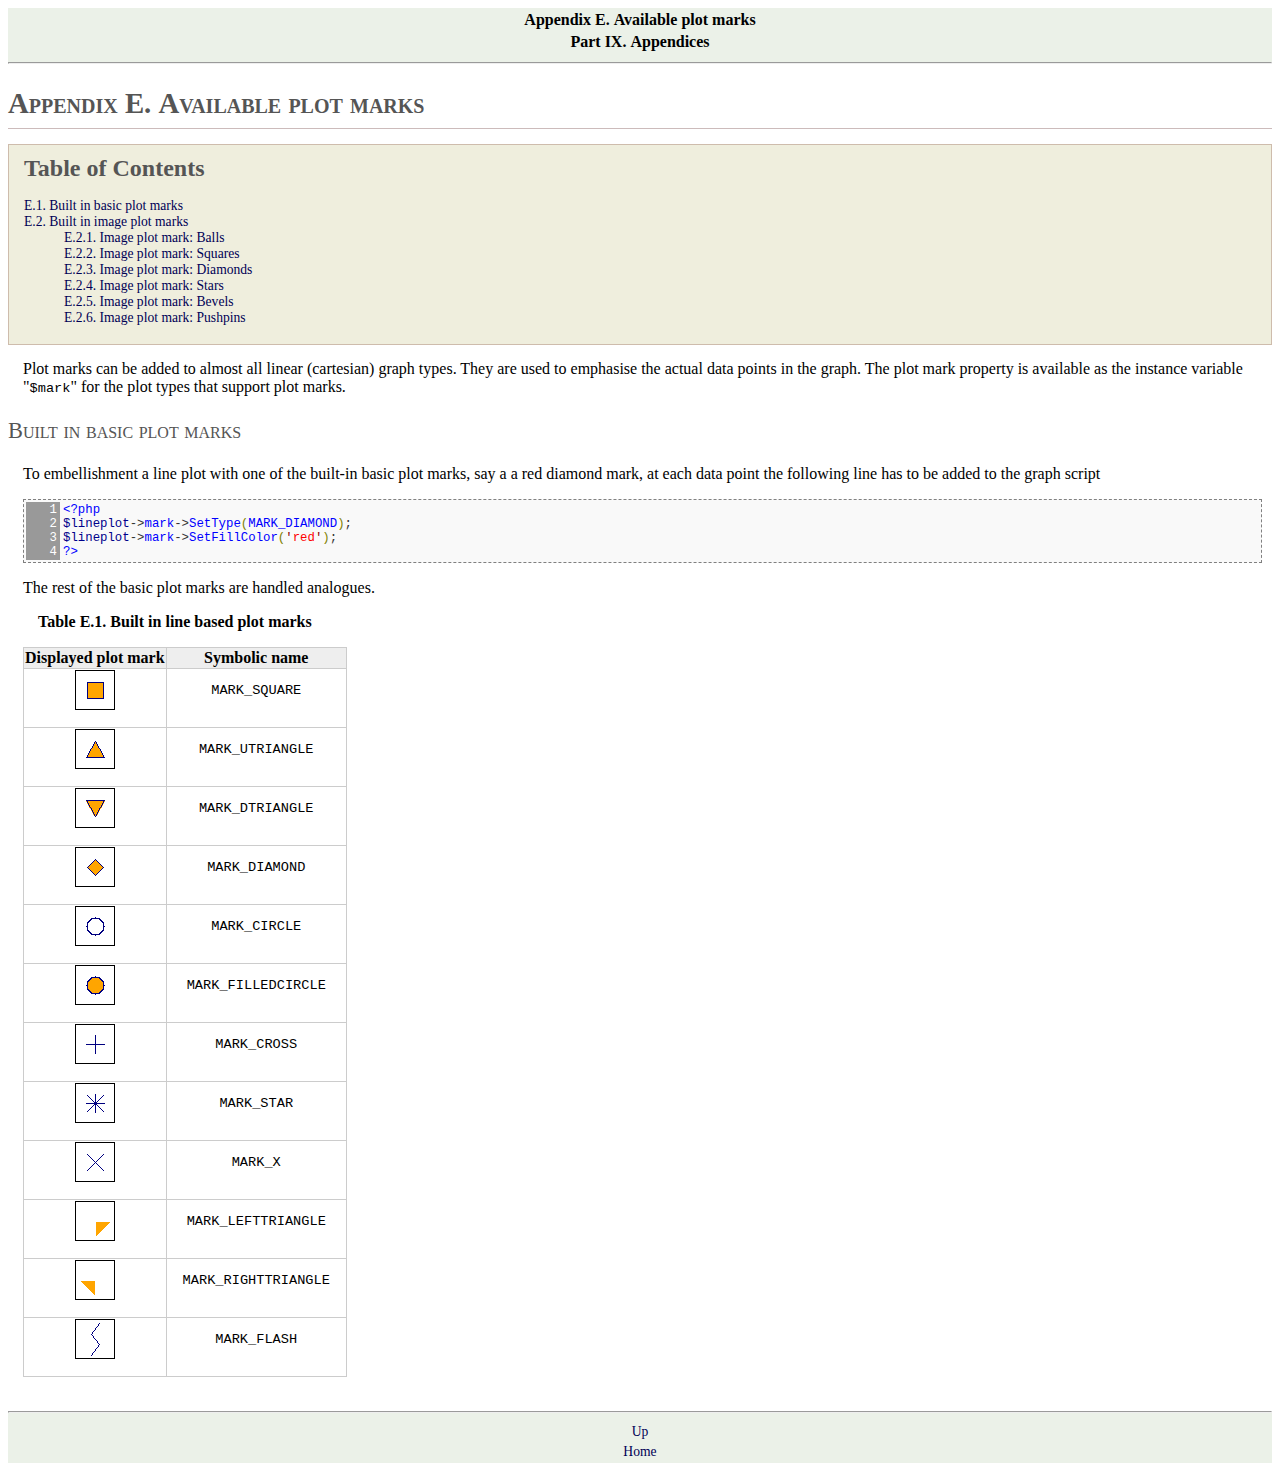
<file: page/jpgraph-4.1.1/docs/chunkhtml/ape.html>
<html><head><meta http-equiv="Content-Type" content="text/html; charset=UTF-8"><title>Appendix E. Available plot marks</title><link rel="stylesheet" type="text/css" href="manual.css"><meta name="generator" content="DocBook XSL Stylesheets V1.76.0"><link rel="home" href="index.html" title="JpGraph Manual"><link rel="up" href="pt09.html" title="Part IX. Appendices"></head><body bgcolor="white" text="black" link="#0000FF" vlink="#840084" alink="#0000FF"><div class="navheader"><table width="100%" summary="Navigation header"><tr><th colspan="3" align="center">Appendix E. Available plot marks</th></tr><tr><td width="20%" align="left"> </td><th width="60%" align="center">Part IX. Appendices</th><td width="20%" align="right"> </td></tr></table><hr></div><div class="appendix" title="Appendix E. Available plot marks"><div class="titlepage"><div><div><h2 class="title"><a name="app.plotmark-list"></a>Appendix E. Available plot marks</h2></div></div></div><div class="toc"><p><b>Table of Contents</b></p><dl><dt><span class="sect1"><a href="ape.html#id2637042">E.1. Built in basic plot marks</a></span></dt><dt><span class="sect1"><a href="apes02.html">E.2. Built in image plot marks</a></span></dt><dd><dl><dt><span class="sect2"><a href="apes02.html#id2637416">E.2.1. Image plot mark: Balls</a></span></dt><dt><span class="sect2"><a href="apes02.html#id2637440">E.2.2. Image plot mark: Squares</a></span></dt><dt><span class="sect2"><a href="apes02.html#id2637462">E.2.3. Image plot mark: Diamonds</a></span></dt><dt><span class="sect2"><a href="apes02.html#id2637510">E.2.4. Image plot mark: Stars</a></span></dt><dt><span class="sect2"><a href="apes02.html#id2637511">E.2.5. Image plot mark: Bevels</a></span></dt><dt><span class="sect2"><a href="apes02.html#id2637592">E.2.6. Image plot mark: Pushpins</a></span></dt></dl></dd></dl></div>
    
    <p> Plot marks can be added to almost all linear (cartesian) graph types. They are used to
        emphasise the actual data points in the graph. The plot mark property is available as the
        instance variable "<code class="code">$mark</code>" for the plot types that support plot marks. </p>
    <div class="sect1" title="Built in basic plot marks"><div class="titlepage"><div><div><h2 class="title" style="clear: both"><a name="id2637042"></a>Built in basic plot marks</h2></div></div></div>
        
        <p>To embellishment a line plot with one of the built-in basic plot marks, say a a red
            diamond mark,  at each data point the following line has to be added to the graph
            script</p>
        <p>
            </p><div class="hl-main"><table class="hl-table" width="100%"><tr><td class="hl-gutter" align="right" valign="top"><pre>1
2
3
4
</pre></td><td class="hl-main" valign="top"><pre><span class="hl-inlinetags">&lt;?php</span><span class="hl-code">
</span><span class="hl-var">$lineplot</span><span class="hl-code">-&gt;</span><span class="hl-identifier">mark</span><span class="hl-code">-&gt;</span><span class="hl-identifier">SetType</span><span class="hl-brackets">(</span><span class="hl-identifier">MARK_DIAMOND</span><span class="hl-brackets">)</span><span class="hl-code">;
</span><span class="hl-var">$lineplot</span><span class="hl-code">-&gt;</span><span class="hl-identifier">mark</span><span class="hl-code">-&gt;</span><span class="hl-identifier">SetFillColor</span><span class="hl-brackets">(</span><span class="hl-quotes">'</span><span class="hl-string">red</span><span class="hl-quotes">'</span><span class="hl-brackets">)</span><span class="hl-code">;
</span><span class="hl-inlinetags">?&gt;</span></pre></td></tr></table></div><p>
        </p>
        <p>The rest of the basic plot marks are handled analogues.</p>
        <p>
            </p><div class="table"><a name="tab.built-in-plotmarks"></a><p class="title"><b>Table E.1. Built in line based plot marks</b></p><div class="table-contents">
                
                <table summary="Built in line based plot marks" border="1"><colgroup><col align="center" class="c1"><col align="center" class="c2"></colgroup><thead><tr><th align="center">Displayed plot mark</th><th align="center">Symbolic name</th></tr></thead><tbody><tr><td align="center">
                                <p><span class="inlinemediaobject"><img src="images/img_marker_square.png"></span></p>
                            </td><td align="center">
                                <p><code class="code">MARK_SQUARE</code></p>
                            </td></tr><tr><td align="center">
                                <p><span class="inlinemediaobject"><img src="images/img_marker_utriangle.png"></span></p>
                            </td><td align="center">
                                <p><code class="code">MARK_UTRIANGLE</code></p>
                            </td></tr><tr><td align="center">
                                <p><span class="inlinemediaobject"><img src="images/img_marker_dtriangle.png"></span></p>
                            </td><td align="center">
                                <p><code class="code">MARK_DTRIANGLE</code></p>
                            </td></tr><tr><td align="center">
                                <p><span class="inlinemediaobject"><img src="images/img_marker_diamond.png"></span></p>
                            </td><td align="center">
                                <p><code class="code">MARK_DIAMOND</code></p>
                            </td></tr><tr><td align="center">
                                <p><span class="inlinemediaobject"><img src="images/img_marker_circle.png"></span></p>
                            </td><td align="center">
                                <p><code class="code">MARK_CIRCLE</code></p>
                            </td></tr><tr><td align="center">
                                <p><span class="inlinemediaobject"><img src="images/img_marker_filledcircle.png"></span></p>
                            </td><td align="center">
                                <p><code class="code">MARK_FILLEDCIRCLE</code></p>
                            </td></tr><tr><td align="center">
                                <p><span class="inlinemediaobject"><img src="images/img_marker_cross.png"></span></p>
                            </td><td align="center">
                                <p><code class="code">MARK_CROSS</code></p>
                            </td></tr><tr><td align="center">
                                <p><span class="inlinemediaobject"><img src="images/img_marker_star.png"></span></p>
                            </td><td align="center">
                                <p><code class="code">MARK_STAR</code></p>
                            </td></tr><tr><td align="center">
                                <p><span class="inlinemediaobject"><img src="images/img_marker_x.png"></span></p>
                            </td><td align="center">
                                <p><code class="code">MARK_X</code></p>
                            </td></tr><tr><td align="center">
                                <p><span class="inlinemediaobject"><img src="images/img_marker_lefttriangle.png"></span></p>
                            </td><td align="center">
                                <p><code class="code">MARK_LEFTTRIANGLE</code></p>
                            </td></tr><tr><td align="center">
                                <p><span class="inlinemediaobject"><img src="images/img_marker_righttriangle.png"></span></p>
                            </td><td align="center">
                                <p><code class="code">MARK_RIGHTTRIANGLE</code></p>
                            </td></tr><tr><td align="center">
                                <p><span class="inlinemediaobject"><img src="images/img_marker_flash.png"></span></p>
                            </td><td align="center">
                                <p><code class="code">MARK_FLASH</code></p>
                            </td></tr></tbody></table>
            </div></div><p><br class="table-break">
        </p>
    </div>
    
</div><div class="navfooter"><hr><table width="100%" summary="Navigation footer"><tr><td width="40%" align="left"> </td><td width="20%" align="center"><a accesskey="u" href="pt09.html">Up</a></td><td width="40%" align="right"> </td></tr><tr><td width="40%" align="left" valign="top"> </td><td width="20%" align="center"><a accesskey="h" href="index.html">Home</a></td><td width="40%" align="right" valign="top"> </td></tr></table></div></body></html>
</file>
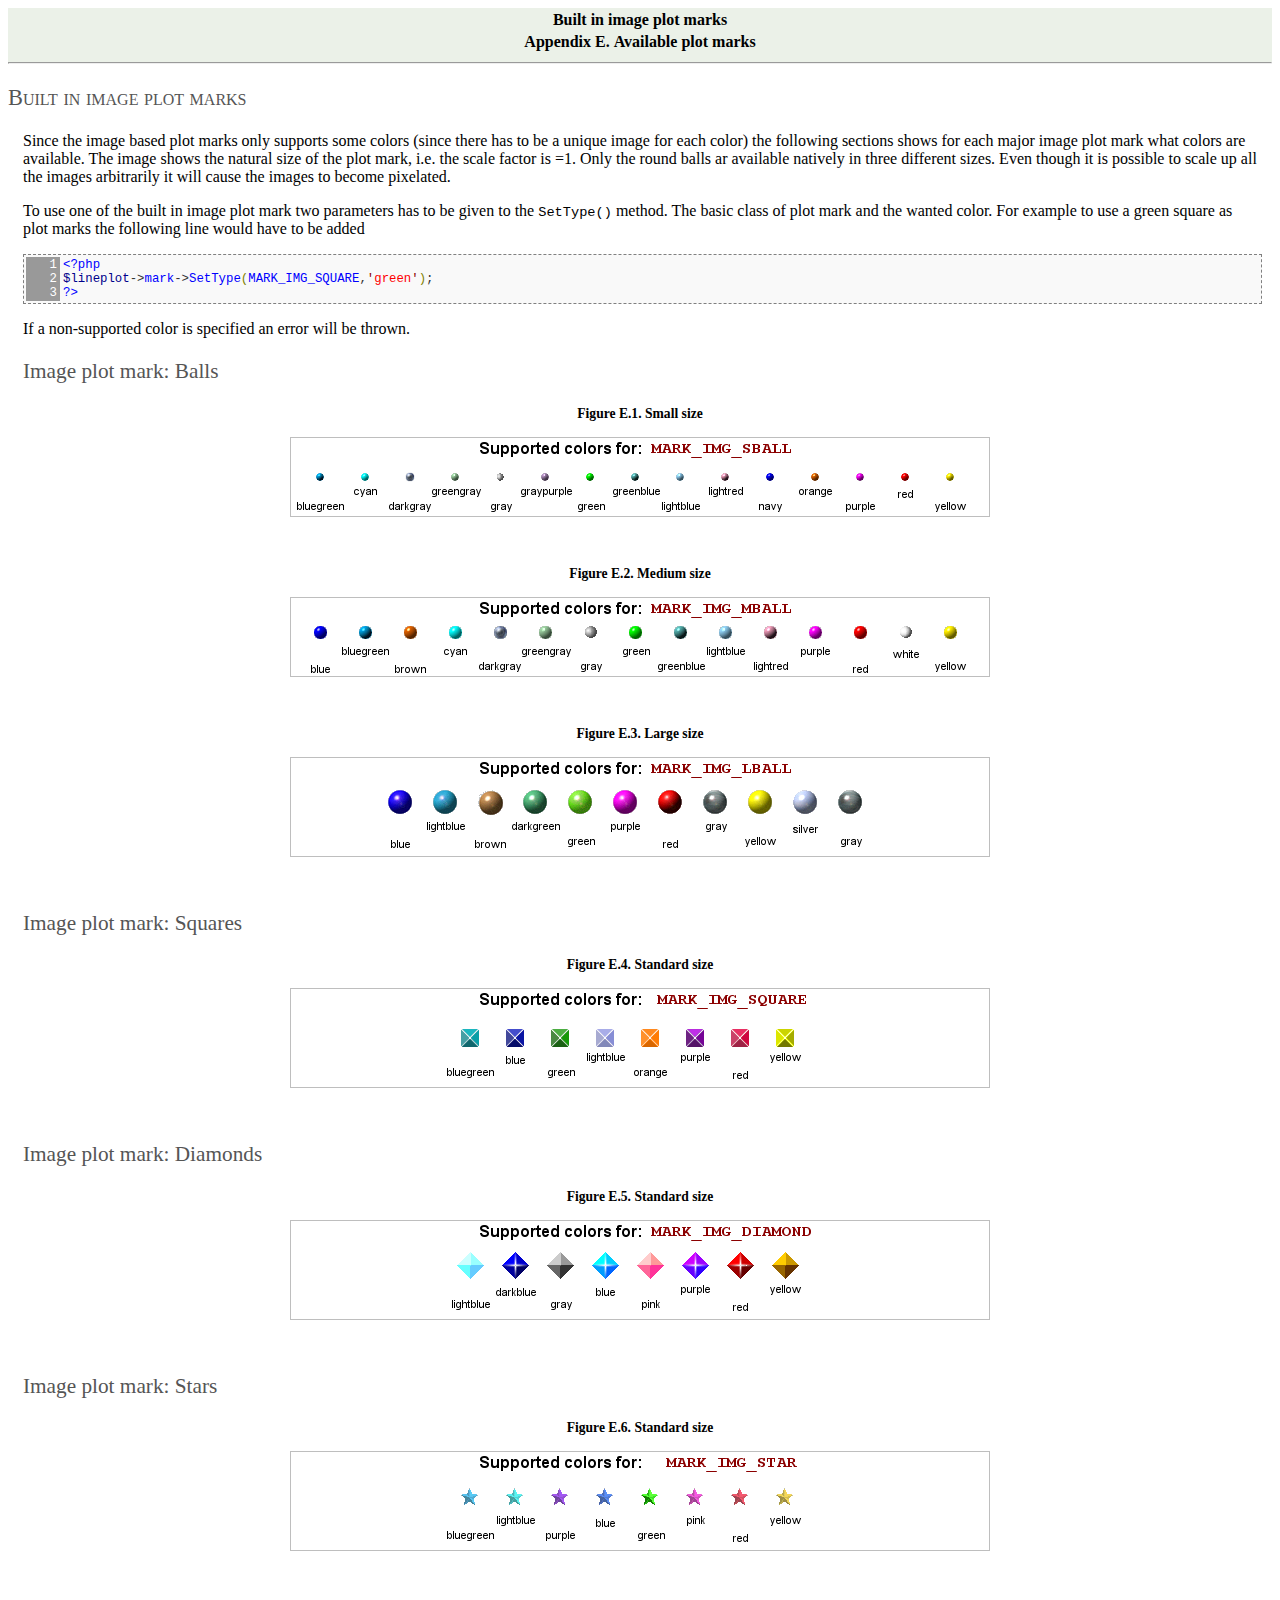
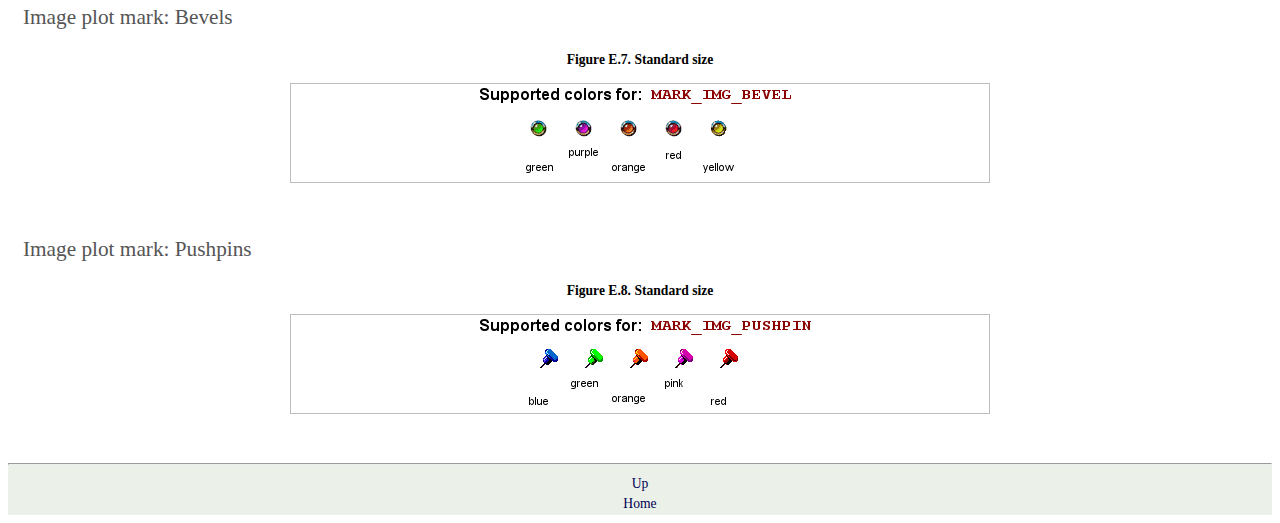
<file: page/jpgraph-4.1.1/docs/chunkhtml/apes02.html>
<html><head><meta http-equiv="Content-Type" content="text/html; charset=UTF-8"><title>Built in image plot marks</title><link rel="stylesheet" type="text/css" href="manual.css"><meta name="generator" content="DocBook XSL Stylesheets V1.76.0"><link rel="home" href="index.html" title="JpGraph Manual"><link rel="up" href="ape.html" title="Appendix E. Available plot marks"></head><body bgcolor="white" text="black" link="#0000FF" vlink="#840084" alink="#0000FF"><div class="navheader"><table width="100%" summary="Navigation header"><tr><th colspan="3" align="center">Built in image plot marks</th></tr><tr><td width="20%" align="left"> </td><th width="60%" align="center">Appendix E. Available plot marks</th><td width="20%" align="right"> </td></tr></table><hr></div><div class="sect1" title="Built in image plot marks"><div class="titlepage"><div><div><h2 class="title" style="clear: both"><a name="id2637370"></a>Built in image plot marks</h2></div></div></div>
        
        <p>Since the image based plot marks only supports some colors (since there has to be a
            unique image for each color) the following sections shows for each major image plot mark
            what colors are available. The image shows the natural size of the plot mark, i.e. the
            scale factor is =1. Only the round balls ar available natively in three different sizes.
            Even though it is possible to scale up all the images arbitrarily it will cause the
            images to become pixelated.</p>
        <p>To use one of the built in image plot mark two parameters has to be given to the
                <code class="code">SetType()</code> method. The basic class of plot mark and the wanted color.
            For example to use a green square as plot marks the following line would have to be
            added</p>
        <p>
            </p><div class="hl-main"><table class="hl-table" width="100%"><tr><td class="hl-gutter" align="right" valign="top"><pre>1
2
3
</pre></td><td class="hl-main" valign="top"><pre><span class="hl-inlinetags">&lt;?php</span><span class="hl-code">
</span><span class="hl-var">$lineplot</span><span class="hl-code">-&gt;</span><span class="hl-identifier">mark</span><span class="hl-code">-&gt;</span><span class="hl-identifier">SetType</span><span class="hl-brackets">(</span><span class="hl-identifier">MARK_IMG_SQUARE</span><span class="hl-code">,</span><span class="hl-quotes">'</span><span class="hl-string">green</span><span class="hl-quotes">'</span><span class="hl-brackets">)</span><span class="hl-code">;
</span><span class="hl-inlinetags">?&gt;</span></pre></td></tr></table></div><p>
        </p>
        <p>If a non-supported color is specified an error will be thrown.</p>
        <div class="sect2" title="Image plot mark: Balls"><div class="titlepage"><div><div><h3 class="title"><a name="id2637416"></a>Image plot mark: Balls</h3></div></div></div>
            
            <p>
                </p><div class="figure"><a name="id2637423"></a><p class="title"><b>Figure E.1. Small size</b></p><div class="figure-contents">
                    
                    <div class="mediaobject"><img src="images/plotmark_colors_img_sball.png" alt="Small size"></div>
                </div></div><p><br class="figure-break">
            </p>
            <p>
                </p><div class="figure"><a name="id2637447"></a><p class="title"><b>Figure E.2. Medium size</b></p><div class="figure-contents">
                    
                    <div class="mediaobject"><img src="images/plotmark_colors_img_mball.png" alt="Medium size"></div>
                </div></div><p><br class="figure-break">
            </p>
            <p>
                </p><div class="figure"><a name="id2637469"></a><p class="title"><b>Figure E.3. Large size</b></p><div class="figure-contents">
                    
                    <div class="mediaobject"><img src="images/plotmark_colors_img_lball.png" alt="Large size"></div>
                </div></div><p><br class="figure-break">
            </p>
        </div>
        <div class="sect2" title="Image plot mark: Squares"><div class="titlepage"><div><div><h3 class="title"><a name="id2637440"></a>Image plot mark: Squares</h3></div></div></div>
            
            <p>
                </p><div class="figure"><a name="id2637499"></a><p class="title"><b>Figure E.4. Standard size</b></p><div class="figure-contents">
                    
                    <div class="mediaobject"><img src="images/plotmark_colors_img_square.png" alt="Standard size"></div>
                </div></div><p><br class="figure-break">
            </p>
        </div>
        <div class="sect2" title="Image plot mark: Diamonds"><div class="titlepage"><div><div><h3 class="title"><a name="id2637462"></a>Image plot mark: Diamonds</h3></div></div></div>
            
            <p>
                </p><div class="figure"><a name="id2637525"></a><p class="title"><b>Figure E.5. Standard size</b></p><div class="figure-contents">
                    
                    <div class="mediaobject"><img src="images/plotmark_colors_img_diamond.png" alt="Standard size"></div>
                </div></div><p><br class="figure-break">
            </p>
        </div>
        <div class="sect2" title="Image plot mark: Stars"><div class="titlepage"><div><div><h3 class="title"><a name="id2637510"></a>Image plot mark: Stars</h3></div></div></div>
            
            <p>
                </p><div class="figure"><a name="id2637554"></a><p class="title"><b>Figure E.6. Standard size</b></p><div class="figure-contents">
                    
                    <div class="mediaobject"><img src="images/plotmark_colors_img_star.png" alt="Standard size"></div>
                </div></div><p><br class="figure-break">
            </p>
        </div>
        <div class="sect2" title="Image plot mark: Bevels"><div class="titlepage"><div><div><h3 class="title"><a name="id2637511"></a>Image plot mark: Bevels</h3></div></div></div>
            
            <p>
                </p><div class="figure"><a name="id2637582"></a><p class="title"><b>Figure E.7. Standard size</b></p><div class="figure-contents">
                    
                    <div class="mediaobject"><img src="images/plotmark_colors_img_bevel.png" alt="Standard size"></div>
                </div></div><p><br class="figure-break">
            </p>
        </div>
        <div class="sect2" title="Image plot mark: Pushpins"><div class="titlepage"><div><div><h3 class="title"><a name="id2637592"></a>Image plot mark: Pushpins</h3></div></div></div>
            
            <p>
                </p><div class="figure"><a name="id2637570"></a><p class="title"><b>Figure E.8. Standard size</b></p><div class="figure-contents">
                    
                    <div class="mediaobject"><img src="images/plotmark_colors_img_pushpin.png" alt="Standard size"></div>
                </div></div><p><br class="figure-break">
            </p>
        </div>
    </div><div class="navfooter"><hr><table width="100%" summary="Navigation footer"><tr><td width="40%" align="left"> </td><td width="20%" align="center"><a accesskey="u" href="ape.html">Up</a></td><td width="40%" align="right"> </td></tr><tr><td width="40%" align="left" valign="top"> </td><td width="20%" align="center"><a accesskey="h" href="index.html">Home</a></td><td width="40%" align="right" valign="top"> </td></tr></table></div></body></html>
</file>
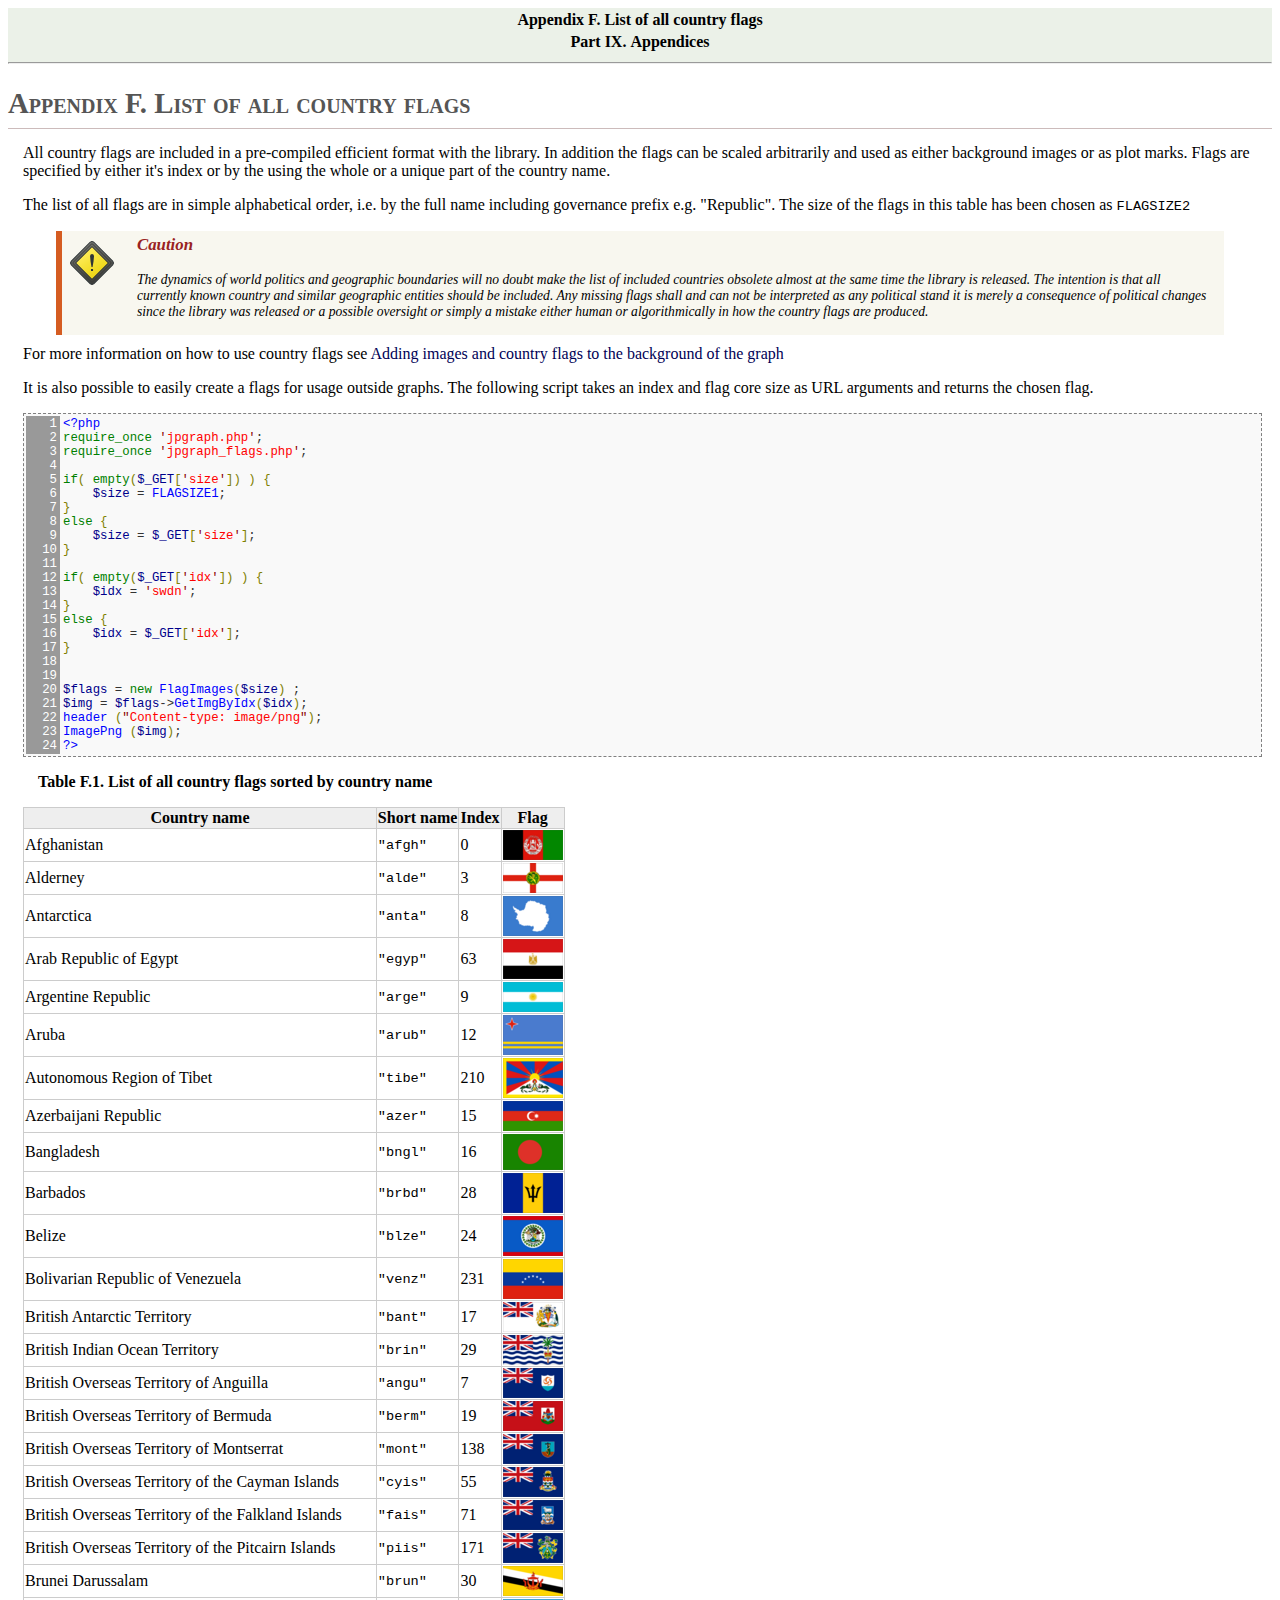
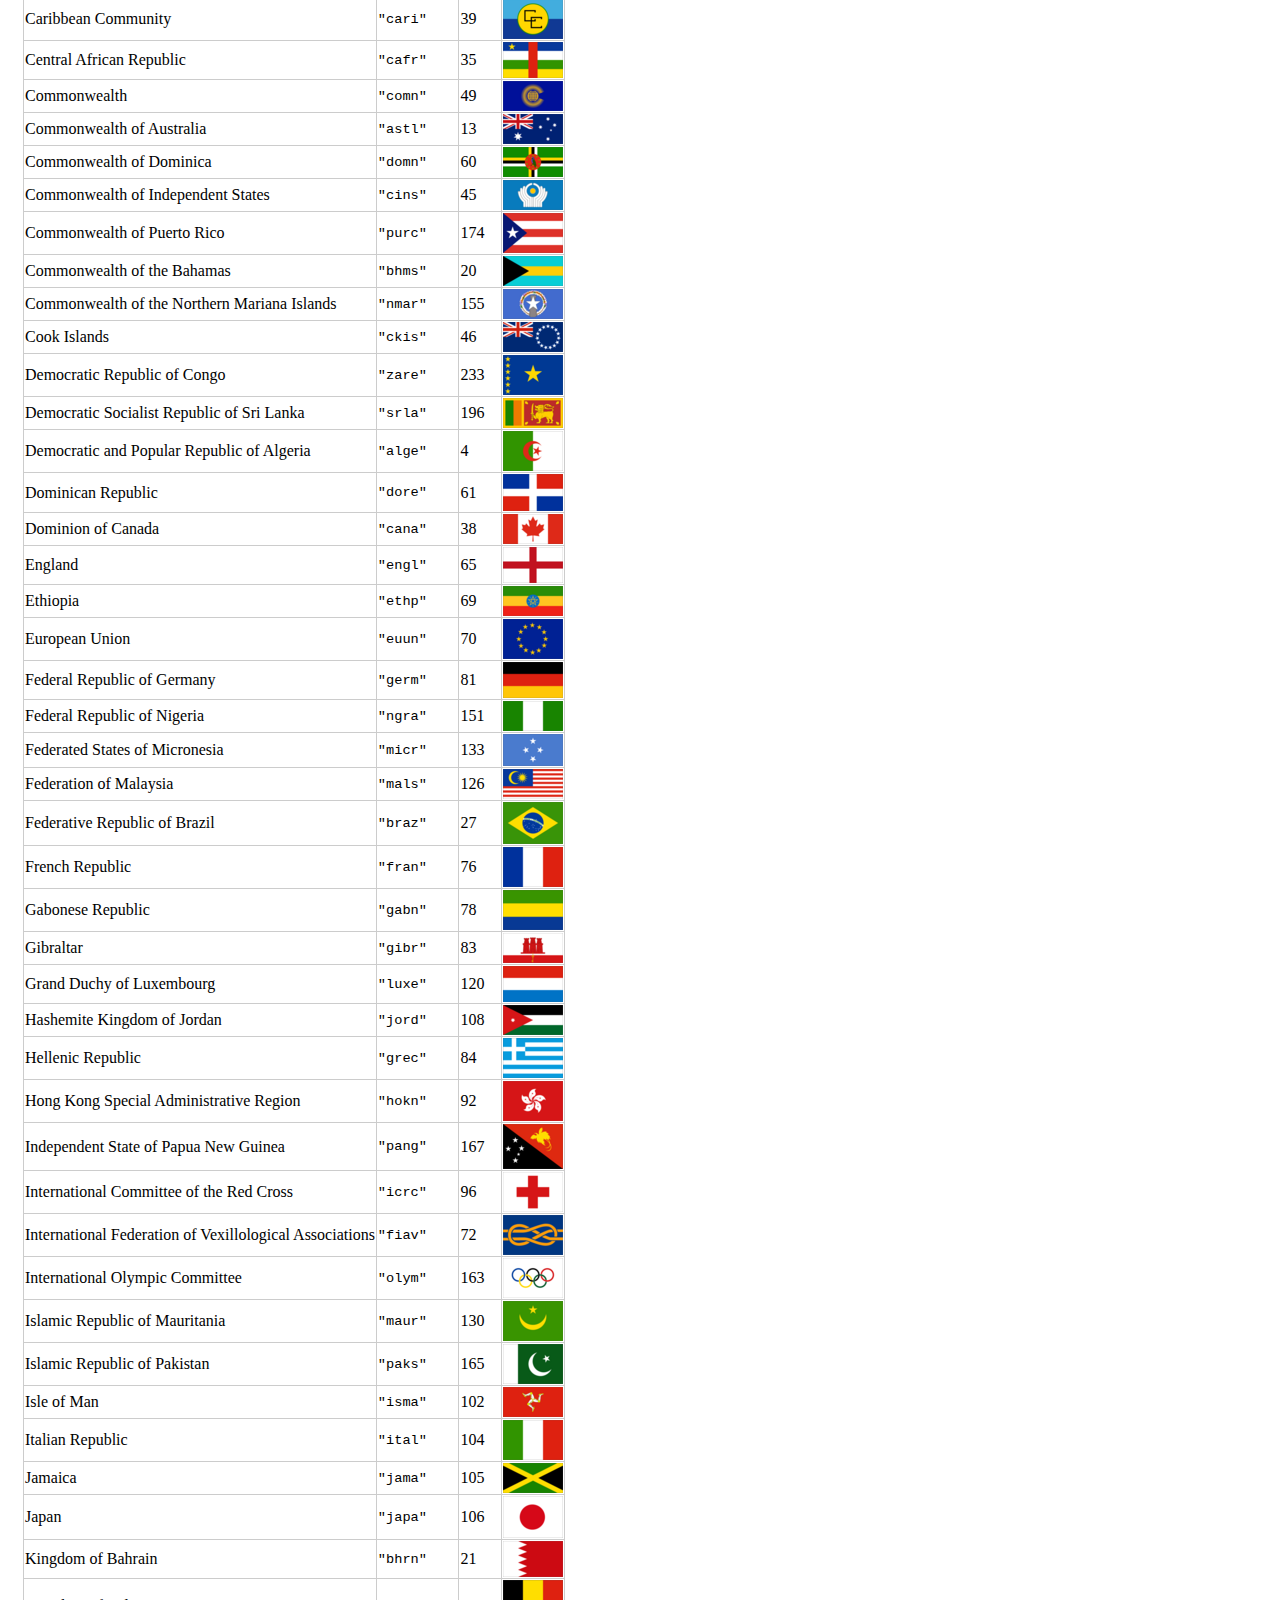
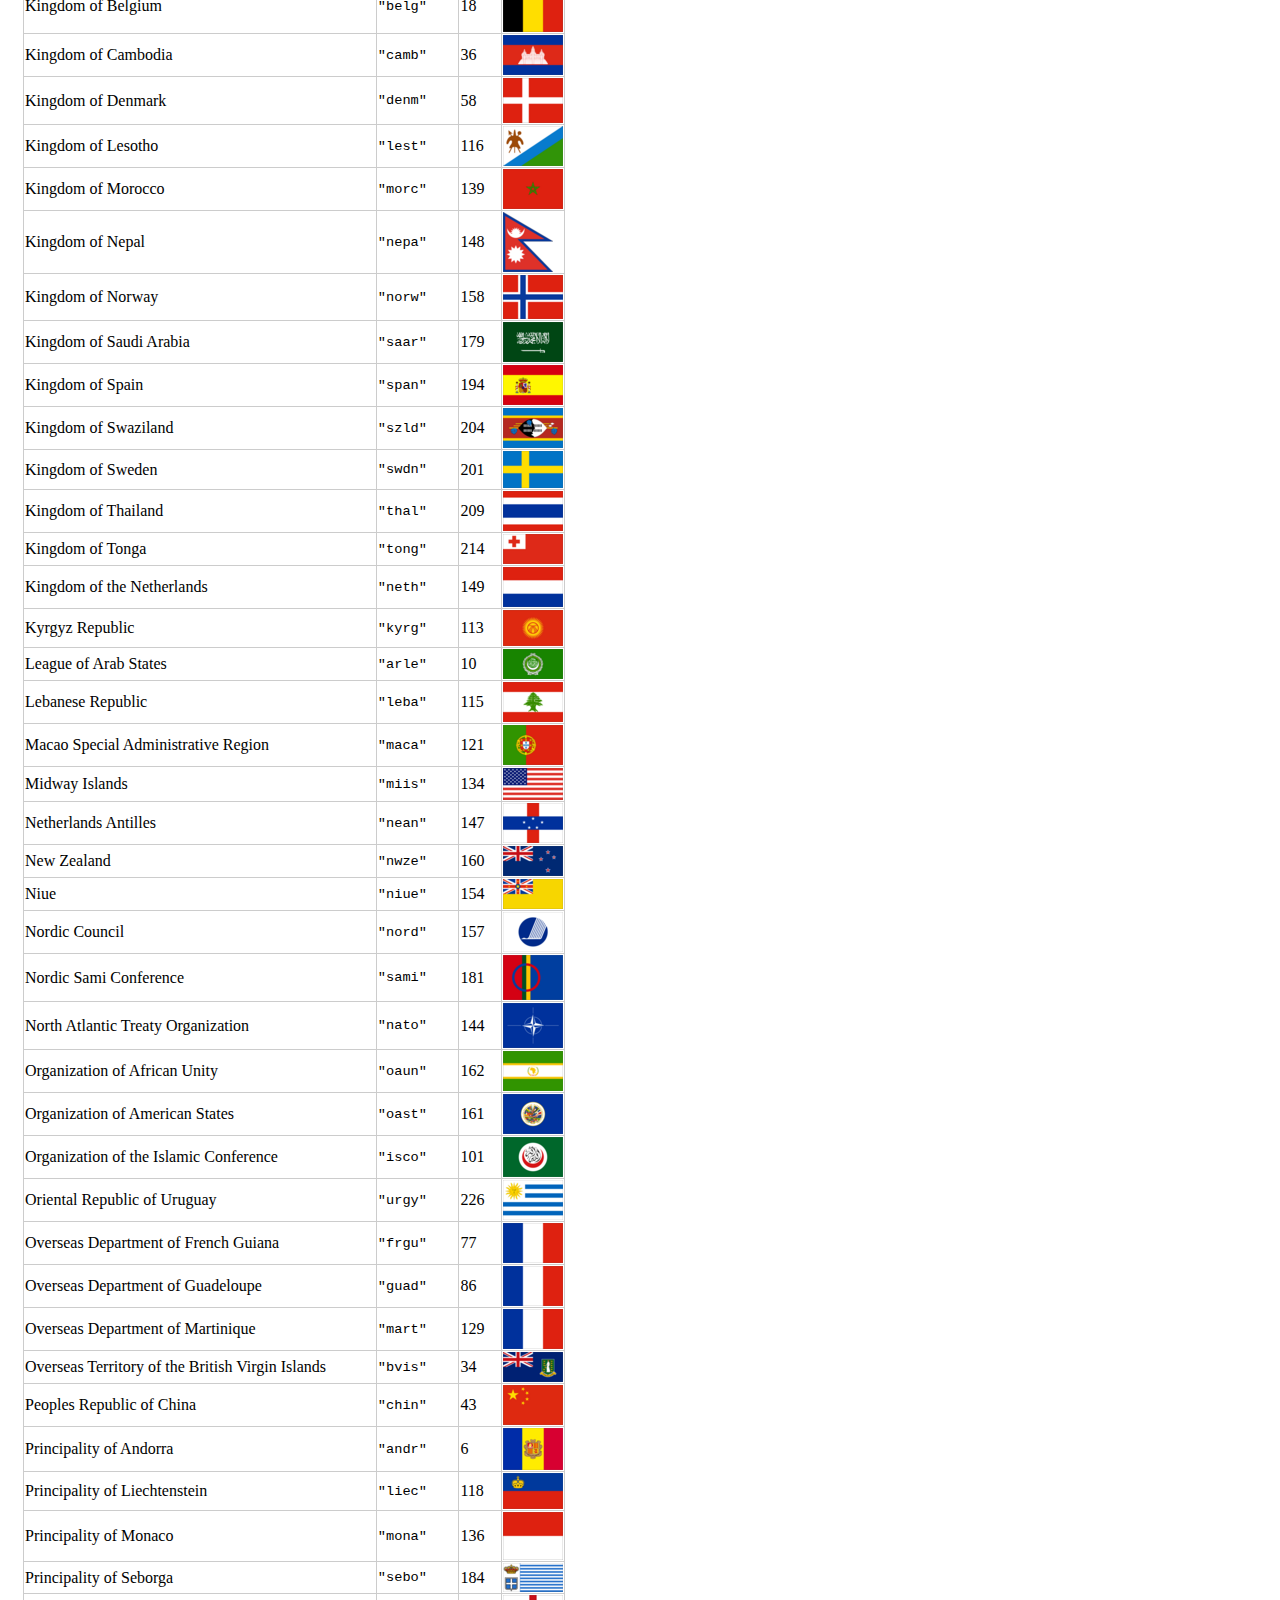
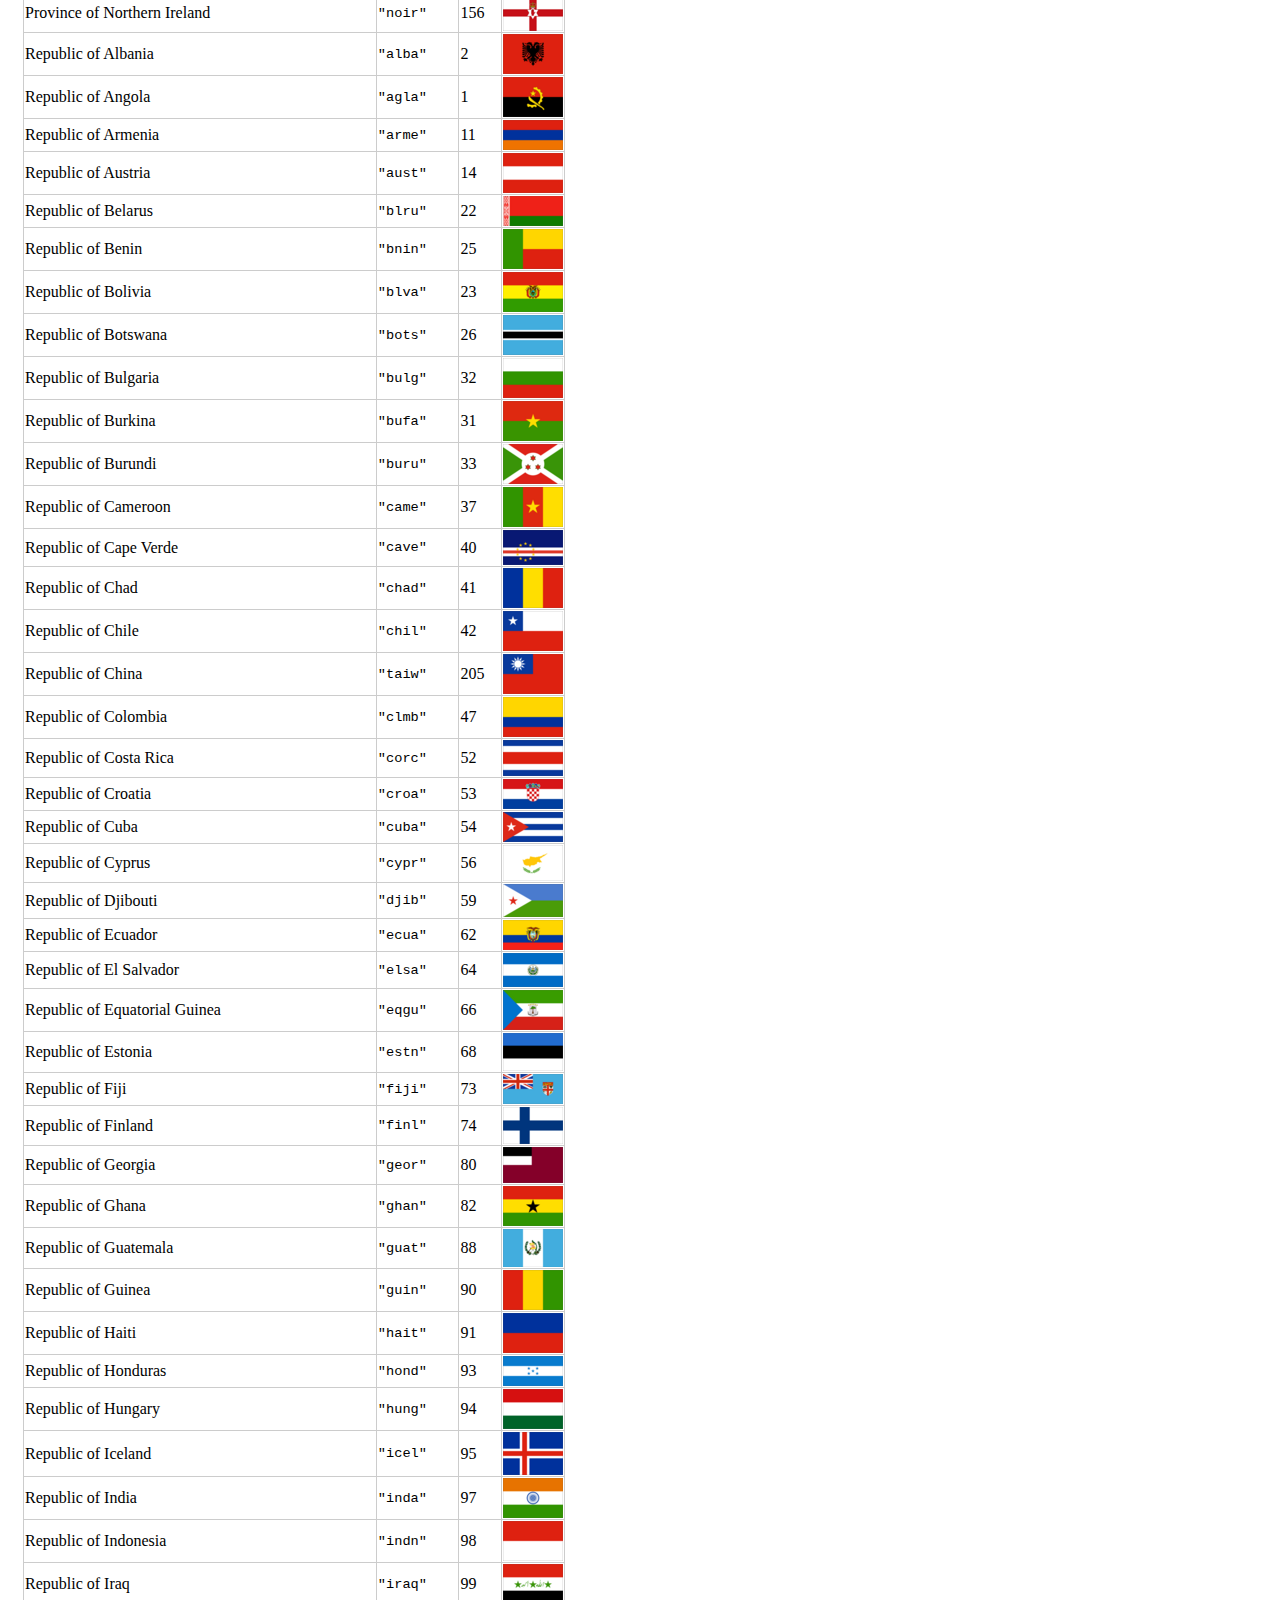
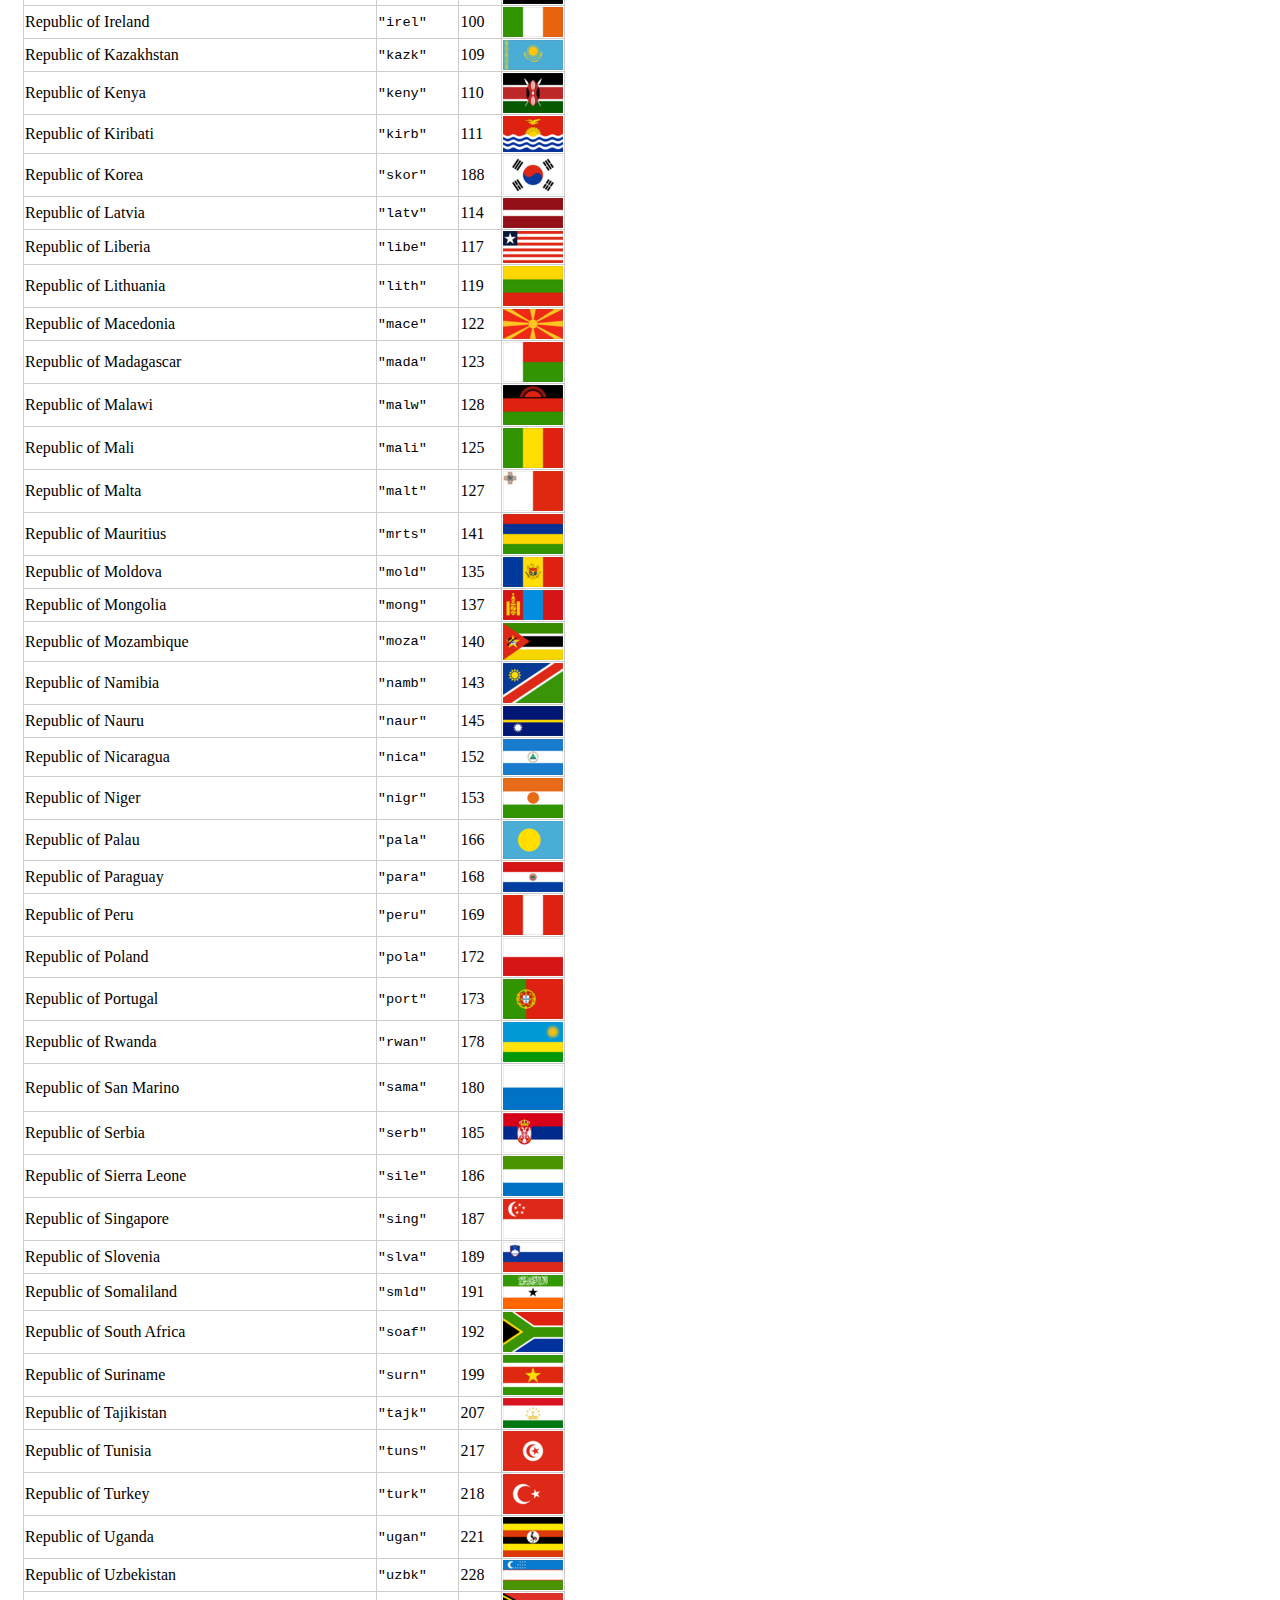
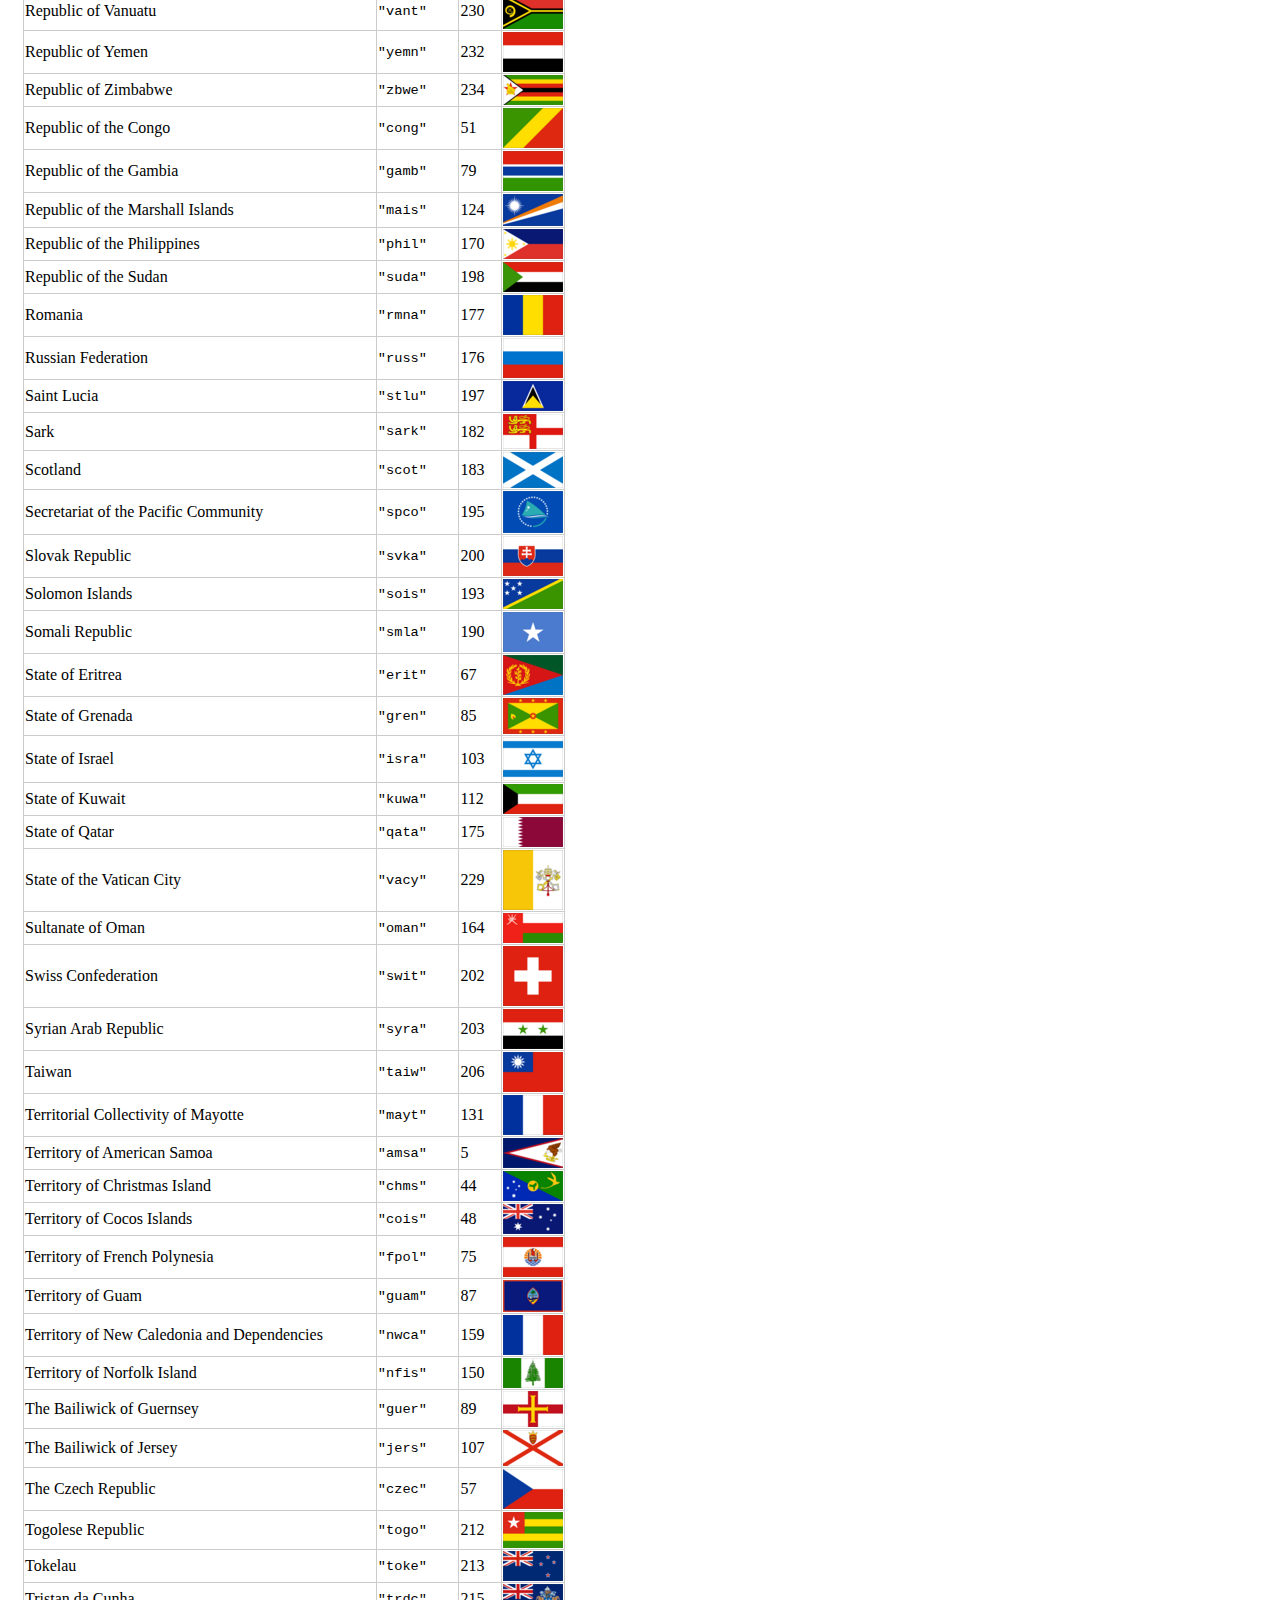
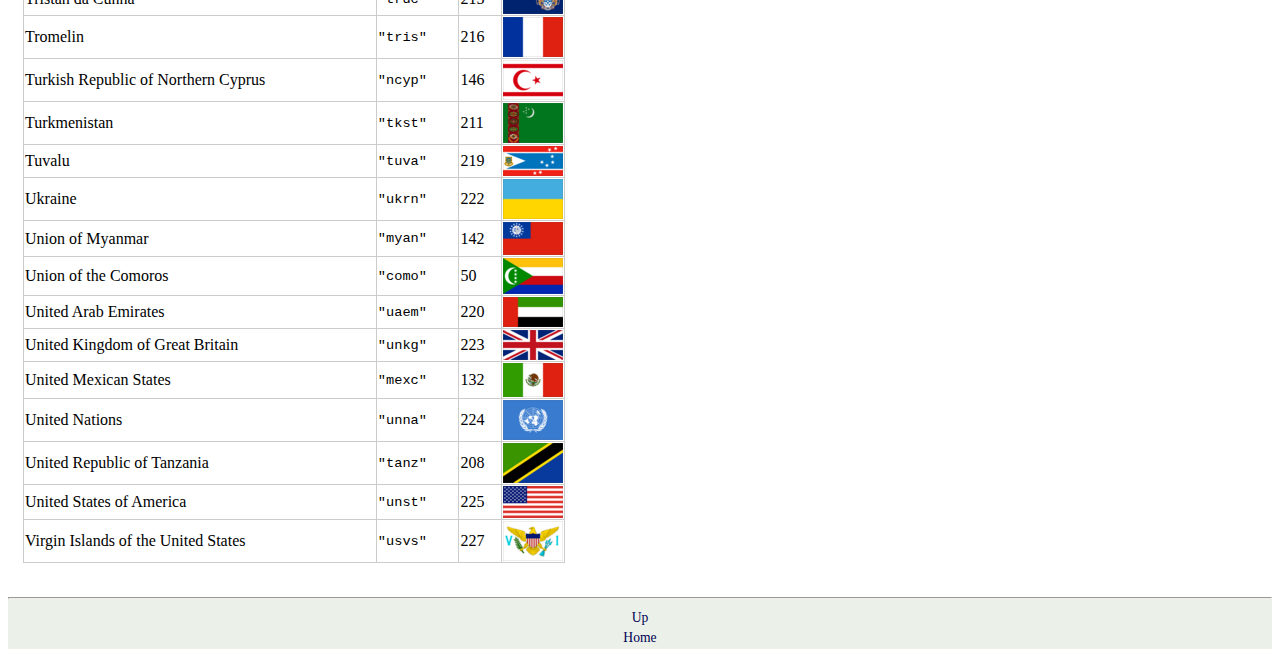
<file: page/jpgraph-4.1.1/docs/chunkhtml/apf.html>
<html><head><meta http-equiv="Content-Type" content="text/html; charset=UTF-8"><title>Appendix F. List of all country flags</title><link rel="stylesheet" type="text/css" href="manual.css"><meta name="generator" content="DocBook XSL Stylesheets V1.76.0"><link rel="home" href="index.html" title="JpGraph Manual"><link rel="up" href="pt09.html" title="Part IX. Appendices"></head><body bgcolor="white" text="black" link="#0000FF" vlink="#840084" alink="#0000FF"><div class="navheader"><table width="100%" summary="Navigation header"><tr><th colspan="3" align="center">Appendix F. List of all country flags</th></tr><tr><td width="20%" align="left"> </td><th width="60%" align="center">Part IX. Appendices</th><td width="20%" align="right"> </td></tr></table><hr></div><div class="appendix" title="Appendix F. List of all country flags"><div class="titlepage"><div><div><h2 class="title"><a name="app.country-flags"></a>Appendix F. List of all country flags</h2></div></div></div>
    
    <p>All country flags are included in a pre-compiled efficient format with the library. In
        addition the flags can be scaled arbitrarily and used as either background images or as plot
        marks. Flags are specified by either it's index or by the using the whole or a unique part
        of the country name.</p>
    <p>The list of all flags are in simple alphabetical order, i.e. by the full name including
        governance prefix e.g. "Republic". The size of the flags in this table has been chosen as
            <code class="code">FLAGSIZE2</code>
    </p>
    <div class="caution" title="Caution" style="margin-left: 0.5in; margin-right: 0.5in;"><h3 class="title">Caution</h3>
        <p>The dynamics of world politics and geographic boundaries will no doubt make the list
            of included countries obsolete almost at the same time the library is released. The
            intention is that all currently known country and similar geographic entities should be
            included. Any missing flags shall and can not be interpreted as any political stand it
            is merely a consequence of political changes since the library was released or a
            possible oversight or simply a mistake either human or algorithmically in how the
            country flags are produced.</p>
    </div>
    <p>For more information on how to use country flags see <a class="xref" href="ch14s15.html" title="Adding images and country flags to the background of the graph">Adding images and country flags to the background of the graph</a></p>
    <p>It is also possible to easily create a flags for usage outside graphs. The following
        script takes an index and flag core size as URL arguments and returns the chosen flag. </p>
    <p>
        </p><div class="hl-main"><table class="hl-table" width="100%"><tr><td class="hl-gutter" align="right" valign="top"><pre>1
2
3
4
5
6
7
8
9
10
11
12
13
14
15
16
17
18
19
20
21
22
23
24
</pre></td><td class="hl-main" valign="top"><pre><span class="hl-inlinetags">&lt;?php</span><span class="hl-code">
</span><span class="hl-reserved">require_once</span><span class="hl-code"> </span><span class="hl-quotes">'</span><span class="hl-string">jpgraph.php</span><span class="hl-quotes">'</span><span class="hl-code">;
</span><span class="hl-reserved">require_once</span><span class="hl-code"> </span><span class="hl-quotes">'</span><span class="hl-string">jpgraph_flags.php</span><span class="hl-quotes">'</span><span class="hl-code">;
 
</span><span class="hl-reserved">if</span><span class="hl-brackets">(</span><span class="hl-code"> </span><span class="hl-reserved">empty</span><span class="hl-brackets">(</span><span class="hl-var">$_GET</span><span class="hl-brackets">[</span><span class="hl-quotes">'</span><span class="hl-string">size</span><span class="hl-quotes">'</span><span class="hl-brackets">]</span><span class="hl-brackets">)</span><span class="hl-code"> </span><span class="hl-brackets">)</span><span class="hl-code"> </span><span class="hl-brackets">{</span><span class="hl-code">
    </span><span class="hl-var">$size</span><span class="hl-code"> = </span><span class="hl-identifier">FLAGSIZE1</span><span class="hl-code">;
</span><span class="hl-brackets">}</span><span class="hl-code">
</span><span class="hl-reserved">else</span><span class="hl-code"> </span><span class="hl-brackets">{</span><span class="hl-code">
    </span><span class="hl-var">$size</span><span class="hl-code"> = </span><span class="hl-var">$_GET</span><span class="hl-brackets">[</span><span class="hl-quotes">'</span><span class="hl-string">size</span><span class="hl-quotes">'</span><span class="hl-brackets">]</span><span class="hl-code">;
</span><span class="hl-brackets">}</span><span class="hl-code">
 
</span><span class="hl-reserved">if</span><span class="hl-brackets">(</span><span class="hl-code"> </span><span class="hl-reserved">empty</span><span class="hl-brackets">(</span><span class="hl-var">$_GET</span><span class="hl-brackets">[</span><span class="hl-quotes">'</span><span class="hl-string">idx</span><span class="hl-quotes">'</span><span class="hl-brackets">]</span><span class="hl-brackets">)</span><span class="hl-code"> </span><span class="hl-brackets">)</span><span class="hl-code"> </span><span class="hl-brackets">{</span><span class="hl-code">
    </span><span class="hl-var">$idx</span><span class="hl-code"> = </span><span class="hl-quotes">'</span><span class="hl-string">swdn</span><span class="hl-quotes">'</span><span class="hl-code">;
</span><span class="hl-brackets">}</span><span class="hl-code">
</span><span class="hl-reserved">else</span><span class="hl-code"> </span><span class="hl-brackets">{</span><span class="hl-code">
    </span><span class="hl-var">$idx</span><span class="hl-code"> = </span><span class="hl-var">$_GET</span><span class="hl-brackets">[</span><span class="hl-quotes">'</span><span class="hl-string">idx</span><span class="hl-quotes">'</span><span class="hl-brackets">]</span><span class="hl-code">;
</span><span class="hl-brackets">}</span><span class="hl-code">
 
 
</span><span class="hl-var">$flags</span><span class="hl-code"> = </span><span class="hl-reserved">new</span><span class="hl-code"> </span><span class="hl-identifier">FlagImages</span><span class="hl-brackets">(</span><span class="hl-var">$size</span><span class="hl-brackets">)</span><span class="hl-code"> ;
</span><span class="hl-var">$img</span><span class="hl-code"> = </span><span class="hl-var">$flags</span><span class="hl-code">-&gt;</span><span class="hl-identifier">GetImgByIdx</span><span class="hl-brackets">(</span><span class="hl-var">$idx</span><span class="hl-brackets">)</span><span class="hl-code">;
</span><span class="hl-identifier">header</span><span class="hl-code"> </span><span class="hl-brackets">(</span><span class="hl-quotes">&quot;</span><span class="hl-string">Content-type: image/png</span><span class="hl-quotes">&quot;</span><span class="hl-brackets">)</span><span class="hl-code">;
</span><span class="hl-identifier">ImagePng</span><span class="hl-code"> </span><span class="hl-brackets">(</span><span class="hl-var">$img</span><span class="hl-brackets">)</span><span class="hl-code">;
</span><span class="hl-inlinetags">?&gt;</span></pre></td></tr></table></div><p>
    </p>
    <p>
        </p><div class="table"><a name="id2637692"></a><p class="title"><b>Table F.1. List of all country flags sorted by country name</b></p><div class="table-contents">
            
            <table summary="List of all country flags sorted by country name" border="0"><colgroup><col><col><col><col></colgroup><thead><tr><th>Country name</th><th>Short name</th><th>Index</th><th>Flag</th></tr></thead><tbody><tr><td valign="middle">Afghanistan</td><td valign="middle"><code class="code">"afgh"</code></td><td valign="middle">0</td><td><span class="inlinemediaobject"><img src="images/flag-afgh.png"></span> </td></tr><tr><td valign="middle">Alderney</td><td valign="middle"><code class="code">"alde"</code></td><td valign="middle">3</td><td><span class="inlinemediaobject"><img src="images/flag-alde.png"></span> </td></tr><tr><td valign="middle">Antarctica</td><td valign="middle"><code class="code">"anta"</code></td><td valign="middle">8</td><td><span class="inlinemediaobject"><img src="images/flag-anta.png"></span> </td></tr><tr><td valign="middle">Arab Republic of Egypt</td><td valign="middle"><code class="code">"egyp"</code></td><td valign="middle">63</td><td><span class="inlinemediaobject"><img src="images/flag-egyp.png"></span> </td></tr><tr><td valign="middle">Argentine Republic</td><td valign="middle"><code class="code">"arge"</code></td><td valign="middle">9</td><td><span class="inlinemediaobject"><img src="images/flag-arge.png"></span> </td></tr><tr><td valign="middle">Aruba</td><td valign="middle"><code class="code">"arub"</code></td><td valign="middle">12</td><td><span class="inlinemediaobject"><img src="images/flag-arub.png"></span> </td></tr><tr><td valign="middle">Autonomous Region of Tibet</td><td valign="middle"><code class="code">"tibe"</code></td><td valign="middle">210</td><td><span class="inlinemediaobject"><img src="images/flag-tibe.png"></span> </td></tr><tr><td valign="middle">Azerbaijani Republic</td><td valign="middle"><code class="code">"azer"</code></td><td valign="middle">15</td><td><span class="inlinemediaobject"><img src="images/flag-azer.png"></span> </td></tr><tr><td valign="middle">Bangladesh</td><td valign="middle"><code class="code">"bngl"</code></td><td valign="middle">16</td><td><span class="inlinemediaobject"><img src="images/flag-bngl.png"></span> </td></tr><tr><td valign="middle">Barbados</td><td valign="middle"><code class="code">"brbd"</code></td><td valign="middle">28</td><td><span class="inlinemediaobject"><img src="images/flag-brbd.png"></span> </td></tr><tr><td valign="middle">Belize</td><td valign="middle"><code class="code">"blze"</code></td><td valign="middle">24</td><td><span class="inlinemediaobject"><img src="images/flag-blze.png"></span> </td></tr><tr><td valign="middle">Bolivarian Republic of Venezuela</td><td valign="middle"><code class="code">"venz"</code></td><td valign="middle">231</td><td><span class="inlinemediaobject"><img src="images/flag-venz.png"></span> </td></tr><tr><td valign="middle">British Antarctic Territory</td><td valign="middle"><code class="code">"bant"</code></td><td valign="middle">17</td><td><span class="inlinemediaobject"><img src="images/flag-bant.png"></span> </td></tr><tr><td valign="middle">British Indian Ocean Territory</td><td valign="middle"><code class="code">"brin"</code></td><td valign="middle">29</td><td><span class="inlinemediaobject"><img src="images/flag-brin.png"></span> </td></tr><tr><td valign="middle">British Overseas Territory of Anguilla</td><td valign="middle"><code class="code">"angu"</code></td><td valign="middle">7</td><td><span class="inlinemediaobject"><img src="images/flag-angu.png"></span> </td></tr><tr><td valign="middle">British Overseas Territory of Bermuda</td><td valign="middle"><code class="code">"berm"</code></td><td valign="middle">19</td><td><span class="inlinemediaobject"><img src="images/flag-berm.png"></span> </td></tr><tr><td valign="middle">British Overseas Territory of Montserrat</td><td valign="middle"><code class="code">"mont"</code></td><td valign="middle">138</td><td><span class="inlinemediaobject"><img src="images/flag-mont.png"></span> </td></tr><tr><td valign="middle">British Overseas Territory of the Cayman Islands</td><td valign="middle"><code class="code">"cyis"</code></td><td valign="middle">55</td><td><span class="inlinemediaobject"><img src="images/flag-cyis.png"></span> </td></tr><tr><td valign="middle">British Overseas Territory of the Falkland Islands</td><td valign="middle"><code class="code">"fais"</code></td><td valign="middle">71</td><td><span class="inlinemediaobject"><img src="images/flag-fais.png"></span> </td></tr><tr><td valign="middle">British Overseas Territory of the Pitcairn Islands</td><td valign="middle"><code class="code">"piis"</code></td><td valign="middle">171</td><td><span class="inlinemediaobject"><img src="images/flag-piis.png"></span> </td></tr><tr><td valign="middle">Brunei Darussalam</td><td valign="middle"><code class="code">"brun"</code></td><td valign="middle">30</td><td><span class="inlinemediaobject"><img src="images/flag-brun.png"></span> </td></tr><tr><td valign="middle">Caribbean Community</td><td valign="middle"><code class="code">"cari"</code></td><td valign="middle">39</td><td><span class="inlinemediaobject"><img src="images/flag-cari.png"></span> </td></tr><tr><td valign="middle">Central African Republic</td><td valign="middle"><code class="code">"cafr"</code></td><td valign="middle">35</td><td><span class="inlinemediaobject"><img src="images/flag-cafr.png"></span> </td></tr><tr><td valign="middle">Commonwealth</td><td valign="middle"><code class="code">"comn"</code></td><td valign="middle">49</td><td><span class="inlinemediaobject"><img src="images/flag-comn.png"></span> </td></tr><tr><td valign="middle">Commonwealth of Australia</td><td valign="middle"><code class="code">"astl"</code></td><td valign="middle">13</td><td><span class="inlinemediaobject"><img src="images/flag-astl.png"></span> </td></tr><tr><td valign="middle">Commonwealth of Dominica</td><td valign="middle"><code class="code">"domn"</code></td><td valign="middle">60</td><td><span class="inlinemediaobject"><img src="images/flag-domn.png"></span> </td></tr><tr><td valign="middle">Commonwealth of Independent States</td><td valign="middle"><code class="code">"cins"</code></td><td valign="middle">45</td><td><span class="inlinemediaobject"><img src="images/flag-cins.png"></span> </td></tr><tr><td valign="middle">Commonwealth of Puerto Rico</td><td valign="middle"><code class="code">"purc"</code></td><td valign="middle">174</td><td><span class="inlinemediaobject"><img src="images/flag-purc.png"></span> </td></tr><tr><td valign="middle">Commonwealth of the Bahamas</td><td valign="middle"><code class="code">"bhms"</code></td><td valign="middle">20</td><td><span class="inlinemediaobject"><img src="images/flag-bhms.png"></span> </td></tr><tr><td valign="middle">Commonwealth of the Northern Mariana Islands</td><td valign="middle"><code class="code">"nmar"</code></td><td valign="middle">155</td><td><span class="inlinemediaobject"><img src="images/flag-nmar.png"></span> </td></tr><tr><td valign="middle">Cook Islands</td><td valign="middle"><code class="code">"ckis"</code></td><td valign="middle">46</td><td><span class="inlinemediaobject"><img src="images/flag-ckis.png"></span> </td></tr><tr><td valign="middle">Democratic Republic of Congo</td><td valign="middle"><code class="code">"zare"</code></td><td valign="middle">233</td><td><span class="inlinemediaobject"><img src="images/flag-zare.png"></span> </td></tr><tr><td valign="middle">Democratic Socialist Republic of Sri Lanka</td><td valign="middle"><code class="code">"srla"</code></td><td valign="middle">196</td><td><span class="inlinemediaobject"><img src="images/flag-srla.png"></span> </td></tr><tr><td valign="middle">Democratic and Popular Republic of Algeria</td><td valign="middle"><code class="code">"alge"</code></td><td valign="middle">4</td><td><span class="inlinemediaobject"><img src="images/flag-alge.png"></span> </td></tr><tr><td valign="middle">Dominican Republic</td><td valign="middle"><code class="code">"dore"</code></td><td valign="middle">61</td><td><span class="inlinemediaobject"><img src="images/flag-dore.png"></span> </td></tr><tr><td valign="middle">Dominion of Canada</td><td valign="middle"><code class="code">"cana"</code></td><td valign="middle">38</td><td><span class="inlinemediaobject"><img src="images/flag-cana.png"></span> </td></tr><tr><td valign="middle">England</td><td valign="middle"><code class="code">"engl"</code></td><td valign="middle">65</td><td><span class="inlinemediaobject"><img src="images/flag-engl.png"></span> </td></tr><tr><td valign="middle">Ethiopia</td><td valign="middle"><code class="code">"ethp"</code></td><td valign="middle">69</td><td><span class="inlinemediaobject"><img src="images/flag-ethp.png"></span> </td></tr><tr><td valign="middle">European Union</td><td valign="middle"><code class="code">"euun"</code></td><td valign="middle">70</td><td><span class="inlinemediaobject"><img src="images/flag-euun.png"></span> </td></tr><tr><td valign="middle">Federal Republic of Germany</td><td valign="middle"><code class="code">"germ"</code></td><td valign="middle">81</td><td><span class="inlinemediaobject"><img src="images/flag-germ.png"></span> </td></tr><tr><td valign="middle">Federal Republic of Nigeria</td><td valign="middle"><code class="code">"ngra"</code></td><td valign="middle">151</td><td><span class="inlinemediaobject"><img src="images/flag-ngra.png"></span> </td></tr><tr><td valign="middle">Federated States of Micronesia</td><td valign="middle"><code class="code">"micr"</code></td><td valign="middle">133</td><td><span class="inlinemediaobject"><img src="images/flag-micr.png"></span> </td></tr><tr><td valign="middle">Federation of Malaysia</td><td valign="middle"><code class="code">"mals"</code></td><td valign="middle">126</td><td><span class="inlinemediaobject"><img src="images/flag-mals.png"></span> </td></tr><tr><td valign="middle">Federative Republic of Brazil</td><td valign="middle"><code class="code">"braz"</code></td><td valign="middle">27</td><td><span class="inlinemediaobject"><img src="images/flag-braz.png"></span> </td></tr><tr><td valign="middle">French Republic</td><td valign="middle"><code class="code">"fran"</code></td><td valign="middle">76</td><td><span class="inlinemediaobject"><img src="images/flag-fran.png"></span> </td></tr><tr><td valign="middle">Gabonese Republic</td><td valign="middle"><code class="code">"gabn"</code></td><td valign="middle">78</td><td><span class="inlinemediaobject"><img src="images/flag-gabn.png"></span> </td></tr><tr><td valign="middle">Gibraltar</td><td valign="middle"><code class="code">"gibr"</code></td><td valign="middle">83</td><td><span class="inlinemediaobject"><img src="images/flag-gibr.png"></span> </td></tr><tr><td valign="middle">Grand Duchy of Luxembourg</td><td valign="middle"><code class="code">"luxe"</code></td><td valign="middle">120</td><td><span class="inlinemediaobject"><img src="images/flag-luxe.png"></span> </td></tr><tr><td valign="middle">Hashemite Kingdom of Jordan</td><td valign="middle"><code class="code">"jord"</code></td><td valign="middle">108</td><td><span class="inlinemediaobject"><img src="images/flag-jord.png"></span> </td></tr><tr><td valign="middle">Hellenic Republic</td><td valign="middle"><code class="code">"grec"</code></td><td valign="middle">84</td><td><span class="inlinemediaobject"><img src="images/flag-grec.png"></span> </td></tr><tr><td valign="middle">Hong Kong Special Administrative Region</td><td valign="middle"><code class="code">"hokn"</code></td><td valign="middle">92</td><td><span class="inlinemediaobject"><img src="images/flag-hokn.png"></span> </td></tr><tr><td valign="middle">Independent State of Papua New Guinea</td><td valign="middle"><code class="code">"pang"</code></td><td valign="middle">167</td><td><span class="inlinemediaobject"><img src="images/flag-pang.png"></span> </td></tr><tr><td valign="middle">International Committee of the Red Cross</td><td valign="middle"><code class="code">"icrc"</code></td><td valign="middle">96</td><td><span class="inlinemediaobject"><img src="images/flag-icrc.png"></span> </td></tr><tr><td valign="middle">International Federation of Vexillological Associations</td><td valign="middle"><code class="code">"fiav"</code></td><td valign="middle">72</td><td><span class="inlinemediaobject"><img src="images/flag-fiav.png"></span> </td></tr><tr><td valign="middle">International Olympic Committee</td><td valign="middle"><code class="code">"olym"</code></td><td valign="middle">163</td><td><span class="inlinemediaobject"><img src="images/flag-olym.png"></span> </td></tr><tr><td valign="middle">Islamic Republic of Mauritania</td><td valign="middle"><code class="code">"maur"</code></td><td valign="middle">130</td><td><span class="inlinemediaobject"><img src="images/flag-maur.png"></span> </td></tr><tr><td valign="middle">Islamic Republic of Pakistan</td><td valign="middle"><code class="code">"paks"</code></td><td valign="middle">165</td><td><span class="inlinemediaobject"><img src="images/flag-paks.png"></span> </td></tr><tr><td valign="middle">Isle of Man</td><td valign="middle"><code class="code">"isma"</code></td><td valign="middle">102</td><td><span class="inlinemediaobject"><img src="images/flag-isma.png"></span> </td></tr><tr><td valign="middle">Italian Republic</td><td valign="middle"><code class="code">"ital"</code></td><td valign="middle">104</td><td><span class="inlinemediaobject"><img src="images/flag-ital.png"></span> </td></tr><tr><td valign="middle">Jamaica</td><td valign="middle"><code class="code">"jama"</code></td><td valign="middle">105</td><td><span class="inlinemediaobject"><img src="images/flag-jama.png"></span> </td></tr><tr><td valign="middle">Japan</td><td valign="middle"><code class="code">"japa"</code></td><td valign="middle">106</td><td><span class="inlinemediaobject"><img src="images/flag-japa.png"></span> </td></tr><tr><td valign="middle">Kingdom of Bahrain</td><td valign="middle"><code class="code">"bhrn"</code></td><td valign="middle">21</td><td><span class="inlinemediaobject"><img src="images/flag-bhrn.png"></span> </td></tr><tr><td valign="middle">Kingdom of Belgium</td><td valign="middle"><code class="code">"belg"</code></td><td valign="middle">18</td><td><span class="inlinemediaobject"><img src="images/flag-belg.png"></span> </td></tr><tr><td valign="middle">Kingdom of Cambodia</td><td valign="middle"><code class="code">"camb"</code></td><td valign="middle">36</td><td><span class="inlinemediaobject"><img src="images/flag-camb.png"></span> </td></tr><tr><td valign="middle">Kingdom of Denmark</td><td valign="middle"><code class="code">"denm"</code></td><td valign="middle">58</td><td><span class="inlinemediaobject"><img src="images/flag-denm.png"></span> </td></tr><tr><td valign="middle">Kingdom of Lesotho</td><td valign="middle"><code class="code">"lest"</code></td><td valign="middle">116</td><td><span class="inlinemediaobject"><img src="images/flag-lest.png"></span> </td></tr><tr><td valign="middle">Kingdom of Morocco</td><td valign="middle"><code class="code">"morc"</code></td><td valign="middle">139</td><td><span class="inlinemediaobject"><img src="images/flag-morc.png"></span> </td></tr><tr><td valign="middle">Kingdom of Nepal</td><td valign="middle"><code class="code">"nepa"</code></td><td valign="middle">148</td><td><span class="inlinemediaobject"><img src="images/flag-nepa.png"></span> </td></tr><tr><td valign="middle">Kingdom of Norway</td><td valign="middle"><code class="code">"norw"</code></td><td valign="middle">158</td><td><span class="inlinemediaobject"><img src="images/flag-norw.png"></span> </td></tr><tr><td valign="middle">Kingdom of Saudi Arabia</td><td valign="middle"><code class="code">"saar"</code></td><td valign="middle">179</td><td><span class="inlinemediaobject"><img src="images/flag-saar.png"></span> </td></tr><tr><td valign="middle">Kingdom of Spain</td><td valign="middle"><code class="code">"span"</code></td><td valign="middle">194</td><td><span class="inlinemediaobject"><img src="images/flag-span.png"></span> </td></tr><tr><td valign="middle">Kingdom of Swaziland</td><td valign="middle"><code class="code">"szld"</code></td><td valign="middle">204</td><td><span class="inlinemediaobject"><img src="images/flag-szld.png"></span> </td></tr><tr><td valign="middle">Kingdom of Sweden</td><td valign="middle"><code class="code">"swdn"</code></td><td valign="middle">201</td><td><span class="inlinemediaobject"><img src="images/flag-swdn.png"></span> </td></tr><tr><td valign="middle">Kingdom of Thailand</td><td valign="middle"><code class="code">"thal"</code></td><td valign="middle">209</td><td><span class="inlinemediaobject"><img src="images/flag-thal.png"></span> </td></tr><tr><td valign="middle">Kingdom of Tonga</td><td valign="middle"><code class="code">"tong"</code></td><td valign="middle">214</td><td><span class="inlinemediaobject"><img src="images/flag-tong.png"></span> </td></tr><tr><td valign="middle">Kingdom of the Netherlands</td><td valign="middle"><code class="code">"neth"</code></td><td valign="middle">149</td><td><span class="inlinemediaobject"><img src="images/flag-neth.png"></span> </td></tr><tr><td valign="middle">Kyrgyz Republic</td><td valign="middle"><code class="code">"kyrg"</code></td><td valign="middle">113</td><td><span class="inlinemediaobject"><img src="images/flag-kyrg.png"></span> </td></tr><tr><td valign="middle">League of Arab States</td><td valign="middle"><code class="code">"arle"</code></td><td valign="middle">10</td><td><span class="inlinemediaobject"><img src="images/flag-arle.png"></span> </td></tr><tr><td valign="middle">Lebanese Republic</td><td valign="middle"><code class="code">"leba"</code></td><td valign="middle">115</td><td><span class="inlinemediaobject"><img src="images/flag-leba.png"></span> </td></tr><tr><td valign="middle">Macao Special Administrative Region</td><td valign="middle"><code class="code">"maca"</code></td><td valign="middle">121</td><td><span class="inlinemediaobject"><img src="images/flag-maca.png"></span> </td></tr><tr><td valign="middle">Midway Islands</td><td valign="middle"><code class="code">"miis"</code></td><td valign="middle">134</td><td><span class="inlinemediaobject"><img src="images/flag-miis.png"></span> </td></tr><tr><td valign="middle">Netherlands Antilles</td><td valign="middle"><code class="code">"nean"</code></td><td valign="middle">147</td><td><span class="inlinemediaobject"><img src="images/flag-nean.png"></span> </td></tr><tr><td valign="middle">New Zealand</td><td valign="middle"><code class="code">"nwze"</code></td><td valign="middle">160</td><td><span class="inlinemediaobject"><img src="images/flag-nwze.png"></span> </td></tr><tr><td valign="middle">Niue</td><td valign="middle"><code class="code">"niue"</code></td><td valign="middle">154</td><td><span class="inlinemediaobject"><img src="images/flag-niue.png"></span> </td></tr><tr><td valign="middle">Nordic Council</td><td valign="middle"><code class="code">"nord"</code></td><td valign="middle">157</td><td><span class="inlinemediaobject"><img src="images/flag-nord.png"></span> </td></tr><tr><td valign="middle">Nordic Sami Conference</td><td valign="middle"><code class="code">"sami"</code></td><td valign="middle">181</td><td><span class="inlinemediaobject"><img src="images/flag-sami.png"></span> </td></tr><tr><td valign="middle">North Atlantic Treaty Organization</td><td valign="middle"><code class="code">"nato"</code></td><td valign="middle">144</td><td><span class="inlinemediaobject"><img src="images/flag-nato.png"></span> </td></tr><tr><td valign="middle">Organization of African Unity</td><td valign="middle"><code class="code">"oaun"</code></td><td valign="middle">162</td><td><span class="inlinemediaobject"><img src="images/flag-oaun.png"></span> </td></tr><tr><td valign="middle">Organization of American States</td><td valign="middle"><code class="code">"oast"</code></td><td valign="middle">161</td><td><span class="inlinemediaobject"><img src="images/flag-oast.png"></span> </td></tr><tr><td valign="middle">Organization of the Islamic Conference</td><td valign="middle"><code class="code">"isco"</code></td><td valign="middle">101</td><td><span class="inlinemediaobject"><img src="images/flag-isco.png"></span> </td></tr><tr><td valign="middle">Oriental Republic of Uruguay</td><td valign="middle"><code class="code">"urgy"</code></td><td valign="middle">226</td><td><span class="inlinemediaobject"><img src="images/flag-urgy.png"></span> </td></tr><tr><td valign="middle">Overseas Department of French Guiana</td><td valign="middle"><code class="code">"frgu"</code></td><td valign="middle">77</td><td><span class="inlinemediaobject"><img src="images/flag-frgu.png"></span> </td></tr><tr><td valign="middle">Overseas Department of Guadeloupe</td><td valign="middle"><code class="code">"guad"</code></td><td valign="middle">86</td><td><span class="inlinemediaobject"><img src="images/flag-guad.png"></span> </td></tr><tr><td valign="middle">Overseas Department of Martinique</td><td valign="middle"><code class="code">"mart"</code></td><td valign="middle">129</td><td><span class="inlinemediaobject"><img src="images/flag-mart.png"></span> </td></tr><tr><td valign="middle">Overseas Territory of the British Virgin Islands</td><td valign="middle"><code class="code">"bvis"</code></td><td valign="middle">34</td><td><span class="inlinemediaobject"><img src="images/flag-bvis.png"></span> </td></tr><tr><td valign="middle">Peoples Republic of China</td><td valign="middle"><code class="code">"chin"</code></td><td valign="middle">43</td><td><span class="inlinemediaobject"><img src="images/flag-chin.png"></span> </td></tr><tr><td valign="middle">Principality of Andorra</td><td valign="middle"><code class="code">"andr"</code></td><td valign="middle">6</td><td><span class="inlinemediaobject"><img src="images/flag-andr.png"></span> </td></tr><tr><td valign="middle">Principality of Liechtenstein</td><td valign="middle"><code class="code">"liec"</code></td><td valign="middle">118</td><td><span class="inlinemediaobject"><img src="images/flag-liec.png"></span> </td></tr><tr><td valign="middle">Principality of Monaco</td><td valign="middle"><code class="code">"mona"</code></td><td valign="middle">136</td><td><span class="inlinemediaobject"><img src="images/flag-mona.png"></span> </td></tr><tr><td valign="middle">Principality of Seborga</td><td valign="middle"><code class="code">"sebo"</code></td><td valign="middle">184</td><td><span class="inlinemediaobject"><img src="images/flag-sebo.png"></span> </td></tr><tr><td valign="middle">Province of Northern Ireland</td><td valign="middle"><code class="code">"noir"</code></td><td valign="middle">156</td><td><span class="inlinemediaobject"><img src="images/flag-noir.png"></span> </td></tr><tr><td valign="middle">Republic of Albania</td><td valign="middle"><code class="code">"alba"</code></td><td valign="middle">2</td><td><span class="inlinemediaobject"><img src="images/flag-alba.png"></span> </td></tr><tr><td valign="middle">Republic of Angola</td><td valign="middle"><code class="code">"agla"</code></td><td valign="middle">1</td><td><span class="inlinemediaobject"><img src="images/flag-agla.png"></span> </td></tr><tr><td valign="middle">Republic of Armenia</td><td valign="middle"><code class="code">"arme"</code></td><td valign="middle">11</td><td><span class="inlinemediaobject"><img src="images/flag-arme.png"></span> </td></tr><tr><td valign="middle">Republic of Austria</td><td valign="middle"><code class="code">"aust"</code></td><td valign="middle">14</td><td><span class="inlinemediaobject"><img src="images/flag-aust.png"></span> </td></tr><tr><td valign="middle">Republic of Belarus</td><td valign="middle"><code class="code">"blru"</code></td><td valign="middle">22</td><td><span class="inlinemediaobject"><img src="images/flag-blru.png"></span> </td></tr><tr><td valign="middle">Republic of Benin</td><td valign="middle"><code class="code">"bnin"</code></td><td valign="middle">25</td><td><span class="inlinemediaobject"><img src="images/flag-bnin.png"></span> </td></tr><tr><td valign="middle">Republic of Bolivia</td><td valign="middle"><code class="code">"blva"</code></td><td valign="middle">23</td><td><span class="inlinemediaobject"><img src="images/flag-blva.png"></span> </td></tr><tr><td valign="middle">Republic of Botswana</td><td valign="middle"><code class="code">"bots"</code></td><td valign="middle">26</td><td><span class="inlinemediaobject"><img src="images/flag-bots.png"></span> </td></tr><tr><td valign="middle">Republic of Bulgaria</td><td valign="middle"><code class="code">"bulg"</code></td><td valign="middle">32</td><td><span class="inlinemediaobject"><img src="images/flag-bulg.png"></span> </td></tr><tr><td valign="middle">Republic of Burkina</td><td valign="middle"><code class="code">"bufa"</code></td><td valign="middle">31</td><td><span class="inlinemediaobject"><img src="images/flag-bufa.png"></span> </td></tr><tr><td valign="middle">Republic of Burundi</td><td valign="middle"><code class="code">"buru"</code></td><td valign="middle">33</td><td><span class="inlinemediaobject"><img src="images/flag-buru.png"></span> </td></tr><tr><td valign="middle">Republic of Cameroon</td><td valign="middle"><code class="code">"came"</code></td><td valign="middle">37</td><td><span class="inlinemediaobject"><img src="images/flag-came.png"></span> </td></tr><tr><td valign="middle">Republic of Cape Verde</td><td valign="middle"><code class="code">"cave"</code></td><td valign="middle">40</td><td><span class="inlinemediaobject"><img src="images/flag-cave.png"></span> </td></tr><tr><td valign="middle">Republic of Chad</td><td valign="middle"><code class="code">"chad"</code></td><td valign="middle">41</td><td><span class="inlinemediaobject"><img src="images/flag-chad.png"></span> </td></tr><tr><td valign="middle">Republic of Chile</td><td valign="middle"><code class="code">"chil"</code></td><td valign="middle">42</td><td><span class="inlinemediaobject"><img src="images/flag-chil.png"></span> </td></tr><tr><td valign="middle">Republic of China</td><td valign="middle"><code class="code">"taiw"</code></td><td valign="middle">205</td><td><span class="inlinemediaobject"><img src="images/flag-taiw.png"></span> </td></tr><tr><td valign="middle">Republic of Colombia</td><td valign="middle"><code class="code">"clmb"</code></td><td valign="middle">47</td><td><span class="inlinemediaobject"><img src="images/flag-clmb.png"></span> </td></tr><tr><td valign="middle">Republic of Costa Rica</td><td valign="middle"><code class="code">"corc"</code></td><td valign="middle">52</td><td><span class="inlinemediaobject"><img src="images/flag-corc.png"></span> </td></tr><tr><td valign="middle">Republic of Croatia</td><td valign="middle"><code class="code">"croa"</code></td><td valign="middle">53</td><td><span class="inlinemediaobject"><img src="images/flag-croa.png"></span> </td></tr><tr><td valign="middle">Republic of Cuba</td><td valign="middle"><code class="code">"cuba"</code></td><td valign="middle">54</td><td><span class="inlinemediaobject"><img src="images/flag-cuba.png"></span> </td></tr><tr><td valign="middle">Republic of Cyprus</td><td valign="middle"><code class="code">"cypr"</code></td><td valign="middle">56</td><td><span class="inlinemediaobject"><img src="images/flag-cypr.png"></span> </td></tr><tr><td valign="middle">Republic of Djibouti</td><td valign="middle"><code class="code">"djib"</code></td><td valign="middle">59</td><td><span class="inlinemediaobject"><img src="images/flag-djib.png"></span> </td></tr><tr><td valign="middle">Republic of Ecuador</td><td valign="middle"><code class="code">"ecua"</code></td><td valign="middle">62</td><td><span class="inlinemediaobject"><img src="images/flag-ecua.png"></span> </td></tr><tr><td valign="middle">Republic of El Salvador</td><td valign="middle"><code class="code">"elsa"</code></td><td valign="middle">64</td><td><span class="inlinemediaobject"><img src="images/flag-elsa.png"></span> </td></tr><tr><td valign="middle">Republic of Equatorial Guinea</td><td valign="middle"><code class="code">"eqgu"</code></td><td valign="middle">66</td><td><span class="inlinemediaobject"><img src="images/flag-eqgu.png"></span> </td></tr><tr><td valign="middle">Republic of Estonia</td><td valign="middle"><code class="code">"estn"</code></td><td valign="middle">68</td><td><span class="inlinemediaobject"><img src="images/flag-estn.png"></span> </td></tr><tr><td valign="middle">Republic of Fiji</td><td valign="middle"><code class="code">"fiji"</code></td><td valign="middle">73</td><td><span class="inlinemediaobject"><img src="images/flag-fiji.png"></span> </td></tr><tr><td valign="middle">Republic of Finland</td><td valign="middle"><code class="code">"finl"</code></td><td valign="middle">74</td><td><span class="inlinemediaobject"><img src="images/flag-finl.png"></span> </td></tr><tr><td valign="middle">Republic of Georgia</td><td valign="middle"><code class="code">"geor"</code></td><td valign="middle">80</td><td><span class="inlinemediaobject"><img src="images/flag-geor.png"></span> </td></tr><tr><td valign="middle">Republic of Ghana</td><td valign="middle"><code class="code">"ghan"</code></td><td valign="middle">82</td><td><span class="inlinemediaobject"><img src="images/flag-ghan.png"></span> </td></tr><tr><td valign="middle">Republic of Guatemala</td><td valign="middle"><code class="code">"guat"</code></td><td valign="middle">88</td><td><span class="inlinemediaobject"><img src="images/flag-guat.png"></span> </td></tr><tr><td valign="middle">Republic of Guinea</td><td valign="middle"><code class="code">"guin"</code></td><td valign="middle">90</td><td><span class="inlinemediaobject"><img src="images/flag-guin.png"></span> </td></tr><tr><td valign="middle">Republic of Haiti</td><td valign="middle"><code class="code">"hait"</code></td><td valign="middle">91</td><td><span class="inlinemediaobject"><img src="images/flag-hait.png"></span> </td></tr><tr><td valign="middle">Republic of Honduras</td><td valign="middle"><code class="code">"hond"</code></td><td valign="middle">93</td><td><span class="inlinemediaobject"><img src="images/flag-hond.png"></span> </td></tr><tr><td valign="middle">Republic of Hungary</td><td valign="middle"><code class="code">"hung"</code></td><td valign="middle">94</td><td><span class="inlinemediaobject"><img src="images/flag-hung.png"></span> </td></tr><tr><td valign="middle">Republic of Iceland</td><td valign="middle"><code class="code">"icel"</code></td><td valign="middle">95</td><td><span class="inlinemediaobject"><img src="images/flag-icel.png"></span> </td></tr><tr><td valign="middle">Republic of India</td><td valign="middle"><code class="code">"inda"</code></td><td valign="middle">97</td><td><span class="inlinemediaobject"><img src="images/flag-inda.png"></span> </td></tr><tr><td valign="middle">Republic of Indonesia</td><td valign="middle"><code class="code">"indn"</code></td><td valign="middle">98</td><td><span class="inlinemediaobject"><img src="images/flag-indn.png"></span> </td></tr><tr><td valign="middle">Republic of Iraq</td><td valign="middle"><code class="code">"iraq"</code></td><td valign="middle">99</td><td><span class="inlinemediaobject"><img src="images/flag-iraq.png"></span> </td></tr><tr><td valign="middle">Republic of Ireland</td><td valign="middle"><code class="code">"irel"</code></td><td valign="middle">100</td><td><span class="inlinemediaobject"><img src="images/flag-irel.png"></span> </td></tr><tr><td valign="middle">Republic of Kazakhstan</td><td valign="middle"><code class="code">"kazk"</code></td><td valign="middle">109</td><td><span class="inlinemediaobject"><img src="images/flag-kazk.png"></span> </td></tr><tr><td valign="middle">Republic of Kenya</td><td valign="middle"><code class="code">"keny"</code></td><td valign="middle">110</td><td><span class="inlinemediaobject"><img src="images/flag-keny.png"></span> </td></tr><tr><td valign="middle">Republic of Kiribati</td><td valign="middle"><code class="code">"kirb"</code></td><td valign="middle">111</td><td><span class="inlinemediaobject"><img src="images/flag-kirb.png"></span> </td></tr><tr><td valign="middle">Republic of Korea</td><td valign="middle"><code class="code">"skor"</code></td><td valign="middle">188</td><td><span class="inlinemediaobject"><img src="images/flag-skor.png"></span> </td></tr><tr><td valign="middle">Republic of Latvia</td><td valign="middle"><code class="code">"latv"</code></td><td valign="middle">114</td><td><span class="inlinemediaobject"><img src="images/flag-latv.png"></span> </td></tr><tr><td valign="middle">Republic of Liberia</td><td valign="middle"><code class="code">"libe"</code></td><td valign="middle">117</td><td><span class="inlinemediaobject"><img src="images/flag-libe.png"></span> </td></tr><tr><td valign="middle">Republic of Lithuania</td><td valign="middle"><code class="code">"lith"</code></td><td valign="middle">119</td><td><span class="inlinemediaobject"><img src="images/flag-lith.png"></span> </td></tr><tr><td valign="middle">Republic of Macedonia</td><td valign="middle"><code class="code">"mace"</code></td><td valign="middle">122</td><td><span class="inlinemediaobject"><img src="images/flag-mace.png"></span> </td></tr><tr><td valign="middle">Republic of Madagascar</td><td valign="middle"><code class="code">"mada"</code></td><td valign="middle">123</td><td><span class="inlinemediaobject"><img src="images/flag-mada.png"></span> </td></tr><tr><td valign="middle">Republic of Malawi</td><td valign="middle"><code class="code">"malw"</code></td><td valign="middle">128</td><td><span class="inlinemediaobject"><img src="images/flag-malw.png"></span> </td></tr><tr><td valign="middle">Republic of Mali</td><td valign="middle"><code class="code">"mali"</code></td><td valign="middle">125</td><td><span class="inlinemediaobject"><img src="images/flag-mali.png"></span> </td></tr><tr><td valign="middle">Republic of Malta</td><td valign="middle"><code class="code">"malt"</code></td><td valign="middle">127</td><td><span class="inlinemediaobject"><img src="images/flag-malt.png"></span> </td></tr><tr><td valign="middle">Republic of Mauritius</td><td valign="middle"><code class="code">"mrts"</code></td><td valign="middle">141</td><td><span class="inlinemediaobject"><img src="images/flag-mrts.png"></span> </td></tr><tr><td valign="middle">Republic of Moldova</td><td valign="middle"><code class="code">"mold"</code></td><td valign="middle">135</td><td><span class="inlinemediaobject"><img src="images/flag-mold.png"></span> </td></tr><tr><td valign="middle">Republic of Mongolia</td><td valign="middle"><code class="code">"mong"</code></td><td valign="middle">137</td><td><span class="inlinemediaobject"><img src="images/flag-mong.png"></span> </td></tr><tr><td valign="middle">Republic of Mozambique</td><td valign="middle"><code class="code">"moza"</code></td><td valign="middle">140</td><td><span class="inlinemediaobject"><img src="images/flag-moza.png"></span> </td></tr><tr><td valign="middle">Republic of Namibia</td><td valign="middle"><code class="code">"namb"</code></td><td valign="middle">143</td><td><span class="inlinemediaobject"><img src="images/flag-namb.png"></span> </td></tr><tr><td valign="middle">Republic of Nauru</td><td valign="middle"><code class="code">"naur"</code></td><td valign="middle">145</td><td><span class="inlinemediaobject"><img src="images/flag-naur.png"></span> </td></tr><tr><td valign="middle">Republic of Nicaragua</td><td valign="middle"><code class="code">"nica"</code></td><td valign="middle">152</td><td><span class="inlinemediaobject"><img src="images/flag-nica.png"></span> </td></tr><tr><td valign="middle">Republic of Niger</td><td valign="middle"><code class="code">"nigr"</code></td><td valign="middle">153</td><td><span class="inlinemediaobject"><img src="images/flag-nigr.png"></span> </td></tr><tr><td valign="middle">Republic of Palau</td><td valign="middle"><code class="code">"pala"</code></td><td valign="middle">166</td><td><span class="inlinemediaobject"><img src="images/flag-pala.png"></span> </td></tr><tr><td valign="middle">Republic of Paraguay</td><td valign="middle"><code class="code">"para"</code></td><td valign="middle">168</td><td><span class="inlinemediaobject"><img src="images/flag-para.png"></span> </td></tr><tr><td valign="middle">Republic of Peru</td><td valign="middle"><code class="code">"peru"</code></td><td valign="middle">169</td><td><span class="inlinemediaobject"><img src="images/flag-peru.png"></span> </td></tr><tr><td valign="middle">Republic of Poland</td><td valign="middle"><code class="code">"pola"</code></td><td valign="middle">172</td><td><span class="inlinemediaobject"><img src="images/flag-pola.png"></span> </td></tr><tr><td valign="middle">Republic of Portugal</td><td valign="middle"><code class="code">"port"</code></td><td valign="middle">173</td><td><span class="inlinemediaobject"><img src="images/flag-port.png"></span> </td></tr><tr><td valign="middle">Republic of Rwanda</td><td valign="middle"><code class="code">"rwan"</code></td><td valign="middle">178</td><td><span class="inlinemediaobject"><img src="images/flag-rwan.png"></span> </td></tr><tr><td valign="middle">Republic of San Marino</td><td valign="middle"><code class="code">"sama"</code></td><td valign="middle">180</td><td><span class="inlinemediaobject"><img src="images/flag-sama.png"></span> </td></tr><tr><td valign="middle">Republic of Serbia</td><td valign="middle"><code class="code">"serb"</code></td><td valign="middle">185</td><td><span class="inlinemediaobject"><img src="images/flag-serb.png"></span> </td></tr><tr><td valign="middle">Republic of Sierra Leone</td><td valign="middle"><code class="code">"sile"</code></td><td valign="middle">186</td><td><span class="inlinemediaobject"><img src="images/flag-sile.png"></span> </td></tr><tr><td valign="middle">Republic of Singapore</td><td valign="middle"><code class="code">"sing"</code></td><td valign="middle">187</td><td><span class="inlinemediaobject"><img src="images/flag-sing.png"></span> </td></tr><tr><td valign="middle">Republic of Slovenia</td><td valign="middle"><code class="code">"slva"</code></td><td valign="middle">189</td><td><span class="inlinemediaobject"><img src="images/flag-slva.png"></span> </td></tr><tr><td valign="middle">Republic of Somaliland</td><td valign="middle"><code class="code">"smld"</code></td><td valign="middle">191</td><td><span class="inlinemediaobject"><img src="images/flag-smld.png"></span> </td></tr><tr><td valign="middle">Republic of South Africa</td><td valign="middle"><code class="code">"soaf"</code></td><td valign="middle">192</td><td><span class="inlinemediaobject"><img src="images/flag-soaf.png"></span> </td></tr><tr><td valign="middle">Republic of Suriname</td><td valign="middle"><code class="code">"surn"</code></td><td valign="middle">199</td><td><span class="inlinemediaobject"><img src="images/flag-surn.png"></span> </td></tr><tr><td valign="middle">Republic of Tajikistan</td><td valign="middle"><code class="code">"tajk"</code></td><td valign="middle">207</td><td><span class="inlinemediaobject"><img src="images/flag-tajk.png"></span> </td></tr><tr><td valign="middle">Republic of Tunisia</td><td valign="middle"><code class="code">"tuns"</code></td><td valign="middle">217</td><td><span class="inlinemediaobject"><img src="images/flag-tuns.png"></span> </td></tr><tr><td valign="middle">Republic of Turkey</td><td valign="middle"><code class="code">"turk"</code></td><td valign="middle">218</td><td><span class="inlinemediaobject"><img src="images/flag-turk.png"></span> </td></tr><tr><td valign="middle">Republic of Uganda</td><td valign="middle"><code class="code">"ugan"</code></td><td valign="middle">221</td><td><span class="inlinemediaobject"><img src="images/flag-ugan.png"></span> </td></tr><tr><td valign="middle">Republic of Uzbekistan</td><td valign="middle"><code class="code">"uzbk"</code></td><td valign="middle">228</td><td><span class="inlinemediaobject"><img src="images/flag-uzbk.png"></span> </td></tr><tr><td valign="middle">Republic of Vanuatu</td><td valign="middle"><code class="code">"vant"</code></td><td valign="middle">230</td><td><span class="inlinemediaobject"><img src="images/flag-vant.png"></span> </td></tr><tr><td valign="middle">Republic of Yemen</td><td valign="middle"><code class="code">"yemn"</code></td><td valign="middle">232</td><td><span class="inlinemediaobject"><img src="images/flag-yemn.png"></span> </td></tr><tr><td valign="middle">Republic of Zimbabwe</td><td valign="middle"><code class="code">"zbwe"</code></td><td valign="middle">234</td><td><span class="inlinemediaobject"><img src="images/flag-zbwe.png"></span> </td></tr><tr><td valign="middle">Republic of the Congo</td><td valign="middle"><code class="code">"cong"</code></td><td valign="middle">51</td><td><span class="inlinemediaobject"><img src="images/flag-cong.png"></span> </td></tr><tr><td valign="middle">Republic of the Gambia</td><td valign="middle"><code class="code">"gamb"</code></td><td valign="middle">79</td><td><span class="inlinemediaobject"><img src="images/flag-gamb.png"></span> </td></tr><tr><td valign="middle">Republic of the Marshall Islands</td><td valign="middle"><code class="code">"mais"</code></td><td valign="middle">124</td><td><span class="inlinemediaobject"><img src="images/flag-mais.png"></span> </td></tr><tr><td valign="middle">Republic of the Philippines</td><td valign="middle"><code class="code">"phil"</code></td><td valign="middle">170</td><td><span class="inlinemediaobject"><img src="images/flag-phil.png"></span> </td></tr><tr><td valign="middle">Republic of the Sudan</td><td valign="middle"><code class="code">"suda"</code></td><td valign="middle">198</td><td><span class="inlinemediaobject"><img src="images/flag-suda.png"></span> </td></tr><tr><td valign="middle">Romania</td><td valign="middle"><code class="code">"rmna"</code></td><td valign="middle">177</td><td><span class="inlinemediaobject"><img src="images/flag-rmna.png"></span> </td></tr><tr><td valign="middle">Russian Federation</td><td valign="middle"><code class="code">"russ"</code></td><td valign="middle">176</td><td><span class="inlinemediaobject"><img src="images/flag-russ.png"></span> </td></tr><tr><td valign="middle">Saint Lucia</td><td valign="middle"><code class="code">"stlu"</code></td><td valign="middle">197</td><td><span class="inlinemediaobject"><img src="images/flag-stlu.png"></span> </td></tr><tr><td valign="middle">Sark</td><td valign="middle"><code class="code">"sark"</code></td><td valign="middle">182</td><td><span class="inlinemediaobject"><img src="images/flag-sark.png"></span> </td></tr><tr><td valign="middle">Scotland</td><td valign="middle"><code class="code">"scot"</code></td><td valign="middle">183</td><td><span class="inlinemediaobject"><img src="images/flag-scot.png"></span> </td></tr><tr><td valign="middle">Secretariat of the Pacific Community</td><td valign="middle"><code class="code">"spco"</code></td><td valign="middle">195</td><td><span class="inlinemediaobject"><img src="images/flag-spco.png"></span> </td></tr><tr><td valign="middle">Slovak Republic</td><td valign="middle"><code class="code">"svka"</code></td><td valign="middle">200</td><td><span class="inlinemediaobject"><img src="images/flag-svka.png"></span> </td></tr><tr><td valign="middle">Solomon Islands</td><td valign="middle"><code class="code">"sois"</code></td><td valign="middle">193</td><td><span class="inlinemediaobject"><img src="images/flag-sois.png"></span> </td></tr><tr><td valign="middle">Somali Republic</td><td valign="middle"><code class="code">"smla"</code></td><td valign="middle">190</td><td><span class="inlinemediaobject"><img src="images/flag-smla.png"></span> </td></tr><tr><td valign="middle">State of Eritrea</td><td valign="middle"><code class="code">"erit"</code></td><td valign="middle">67</td><td><span class="inlinemediaobject"><img src="images/flag-erit.png"></span> </td></tr><tr><td valign="middle">State of Grenada</td><td valign="middle"><code class="code">"gren"</code></td><td valign="middle">85</td><td><span class="inlinemediaobject"><img src="images/flag-gren.png"></span> </td></tr><tr><td valign="middle">State of Israel</td><td valign="middle"><code class="code">"isra"</code></td><td valign="middle">103</td><td><span class="inlinemediaobject"><img src="images/flag-isra.png"></span> </td></tr><tr><td valign="middle">State of Kuwait</td><td valign="middle"><code class="code">"kuwa"</code></td><td valign="middle">112</td><td><span class="inlinemediaobject"><img src="images/flag-kuwa.png"></span> </td></tr><tr><td valign="middle">State of Qatar</td><td valign="middle"><code class="code">"qata"</code></td><td valign="middle">175</td><td><span class="inlinemediaobject"><img src="images/flag-qata.png"></span> </td></tr><tr><td valign="middle">State of the Vatican City</td><td valign="middle"><code class="code">"vacy"</code></td><td valign="middle">229</td><td><span class="inlinemediaobject"><img src="images/flag-vacy.png"></span> </td></tr><tr><td valign="middle">Sultanate of Oman</td><td valign="middle"><code class="code">"oman"</code></td><td valign="middle">164</td><td><span class="inlinemediaobject"><img src="images/flag-oman.png"></span> </td></tr><tr><td valign="middle">Swiss Confederation</td><td valign="middle"><code class="code">"swit"</code></td><td valign="middle">202</td><td><span class="inlinemediaobject"><img src="images/flag-swit.png"></span> </td></tr><tr><td valign="middle">Syrian Arab Republic</td><td valign="middle"><code class="code">"syra"</code></td><td valign="middle">203</td><td><span class="inlinemediaobject"><img src="images/flag-syra.png"></span> </td></tr><tr><td valign="middle">Taiwan</td><td valign="middle"><code class="code">"taiw"</code></td><td valign="middle">206</td><td><span class="inlinemediaobject"><img src="images/flag-taiw.png"></span> </td></tr><tr><td valign="middle">Territorial Collectivity of Mayotte</td><td valign="middle"><code class="code">"mayt"</code></td><td valign="middle">131</td><td><span class="inlinemediaobject"><img src="images/flag-mayt.png"></span> </td></tr><tr><td valign="middle">Territory of American Samoa</td><td valign="middle"><code class="code">"amsa"</code></td><td valign="middle">5</td><td><span class="inlinemediaobject"><img src="images/flag-amsa.png"></span> </td></tr><tr><td valign="middle">Territory of Christmas Island</td><td valign="middle"><code class="code">"chms"</code></td><td valign="middle">44</td><td><span class="inlinemediaobject"><img src="images/flag-chms.png"></span> </td></tr><tr><td valign="middle">Territory of Cocos Islands</td><td valign="middle"><code class="code">"cois"</code></td><td valign="middle">48</td><td><span class="inlinemediaobject"><img src="images/flag-cois.png"></span> </td></tr><tr><td valign="middle">Territory of French Polynesia</td><td valign="middle"><code class="code">"fpol"</code></td><td valign="middle">75</td><td><span class="inlinemediaobject"><img src="images/flag-fpol.png"></span> </td></tr><tr><td valign="middle">Territory of Guam</td><td valign="middle"><code class="code">"guam"</code></td><td valign="middle">87</td><td><span class="inlinemediaobject"><img src="images/flag-guam.png"></span> </td></tr><tr><td valign="middle">Territory of New Caledonia and Dependencies</td><td valign="middle"><code class="code">"nwca"</code></td><td valign="middle">159</td><td><span class="inlinemediaobject"><img src="images/flag-nwca.png"></span> </td></tr><tr><td valign="middle">Territory of Norfolk Island</td><td valign="middle"><code class="code">"nfis"</code></td><td valign="middle">150</td><td><span class="inlinemediaobject"><img src="images/flag-nfis.png"></span> </td></tr><tr><td valign="middle">The Bailiwick of Guernsey</td><td valign="middle"><code class="code">"guer"</code></td><td valign="middle">89</td><td><span class="inlinemediaobject"><img src="images/flag-guer.png"></span> </td></tr><tr><td valign="middle">The Bailiwick of Jersey</td><td valign="middle"><code class="code">"jers"</code></td><td valign="middle">107</td><td><span class="inlinemediaobject"><img src="images/flag-jers.png"></span> </td></tr><tr><td valign="middle">The Czech Republic</td><td valign="middle"><code class="code">"czec"</code></td><td valign="middle">57</td><td><span class="inlinemediaobject"><img src="images/flag-czec.png"></span> </td></tr><tr><td valign="middle">Togolese Republic</td><td valign="middle"><code class="code">"togo"</code></td><td valign="middle">212</td><td><span class="inlinemediaobject"><img src="images/flag-togo.png"></span> </td></tr><tr><td valign="middle">Tokelau</td><td valign="middle"><code class="code">"toke"</code></td><td valign="middle">213</td><td><span class="inlinemediaobject"><img src="images/flag-toke.png"></span> </td></tr><tr><td valign="middle">Tristan da Cunha</td><td valign="middle"><code class="code">"trdc"</code></td><td valign="middle">215</td><td><span class="inlinemediaobject"><img src="images/flag-trdc.png"></span> </td></tr><tr><td valign="middle">Tromelin</td><td valign="middle"><code class="code">"tris"</code></td><td valign="middle">216</td><td><span class="inlinemediaobject"><img src="images/flag-tris.png"></span> </td></tr><tr><td valign="middle">Turkish Republic of Northern Cyprus</td><td valign="middle"><code class="code">"ncyp"</code></td><td valign="middle">146</td><td><span class="inlinemediaobject"><img src="images/flag-ncyp.png"></span> </td></tr><tr><td valign="middle">Turkmenistan</td><td valign="middle"><code class="code">"tkst"</code></td><td valign="middle">211</td><td><span class="inlinemediaobject"><img src="images/flag-tkst.png"></span> </td></tr><tr><td valign="middle">Tuvalu</td><td valign="middle"><code class="code">"tuva"</code></td><td valign="middle">219</td><td><span class="inlinemediaobject"><img src="images/flag-tuva.png"></span> </td></tr><tr><td valign="middle">Ukraine</td><td valign="middle"><code class="code">"ukrn"</code></td><td valign="middle">222</td><td><span class="inlinemediaobject"><img src="images/flag-ukrn.png"></span> </td></tr><tr><td valign="middle">Union of Myanmar</td><td valign="middle"><code class="code">"myan"</code></td><td valign="middle">142</td><td><span class="inlinemediaobject"><img src="images/flag-myan.png"></span> </td></tr><tr><td valign="middle">Union of the Comoros</td><td valign="middle"><code class="code">"como"</code></td><td valign="middle">50</td><td><span class="inlinemediaobject"><img src="images/flag-como.png"></span> </td></tr><tr><td valign="middle">United Arab Emirates</td><td valign="middle"><code class="code">"uaem"</code></td><td valign="middle">220</td><td><span class="inlinemediaobject"><img src="images/flag-uaem.png"></span> </td></tr><tr><td valign="middle">United Kingdom of Great Britain</td><td valign="middle"><code class="code">"unkg"</code></td><td valign="middle">223</td><td><span class="inlinemediaobject"><img src="images/flag-unkg.png"></span> </td></tr><tr><td valign="middle">United Mexican States</td><td valign="middle"><code class="code">"mexc"</code></td><td valign="middle">132</td><td><span class="inlinemediaobject"><img src="images/flag-mexc.png"></span> </td></tr><tr><td valign="middle">United Nations</td><td valign="middle"><code class="code">"unna"</code></td><td valign="middle">224</td><td><span class="inlinemediaobject"><img src="images/flag-unna.png"></span> </td></tr><tr><td valign="middle">United Republic of Tanzania</td><td valign="middle"><code class="code">"tanz"</code></td><td valign="middle">208</td><td><span class="inlinemediaobject"><img src="images/flag-tanz.png"></span> </td></tr><tr><td valign="middle">United States of America</td><td valign="middle"><code class="code">"unst"</code></td><td valign="middle">225</td><td><span class="inlinemediaobject"><img src="images/flag-unst.png"></span> </td></tr><tr><td valign="middle">Virgin Islands of the United States</td><td valign="middle"><code class="code">"usvs"</code></td><td valign="middle">227</td><td><span class="inlinemediaobject"><img src="images/flag-usvs.png"></span> </td></tr></tbody></table>
        </div></div><p><br class="table-break">
    </p>
</div><div class="navfooter"><hr><table width="100%" summary="Navigation footer"><tr><td width="40%" align="left"> </td><td width="20%" align="center"><a accesskey="u" href="pt09.html">Up</a></td><td width="40%" align="right"> </td></tr><tr><td width="40%" align="left" valign="top"> </td><td width="20%" align="center"><a accesskey="h" href="index.html">Home</a></td><td width="40%" align="right" valign="top"> </td></tr></table></div></body></html>
</file>
<file: page/jpgraph-4.1.1/docs/chunkhtml/manual.css>
/**
 * DocBook CSS Stylesheet for producing the JpGraph HTML manual
 * 
 * Version: $Id: jpg_style.css 1705 2009-07-27 18:38:54Z ljp $
 *
 */

@import "phphl.css";

/* This is reserved for the part header */
h1 {
    font-size: 1.7em;
    font-weight: bold;
    color: white;
    background-color: #3780aE;
    border:2px solid  #17608E;
    margin-left: 0px;
    margin-bottom: 15px;
    margin-top: 0px;
    padding-left: 5px;
    padding-right: 5px;
    padding-bottom: 15px;
    padding-top: 15px;
}
/* This is reserved for the chapter header */
h2 {
    font-size: 1.8em;
    font-weight: bold;
    font-variant: small-caps;
    color: #555;
    /*color: #a85;*/
    line-height: 1.7em;
    margin: 15px 0 15px 0;
    border-bottom: 1px solid #cbb;
    /*border-bottom: 2px solid #a85;*/
}

/* This is reserved for the sect1 header */
div[class=sect1] h2 {
    font-size: 1.4em;
    font-weight: normal;
    /*font-variant: small-caps;*/
    color: #555;
    line-height: 1.7em;
    margin: 15px 0 15px 0;
    border-bottom: none;
}

/* This is used for generic h3 header, e.g. sect2 */
h3 {
    font-size: 1.33em;
    font-weight: normal;
    color: #555;
    text-align: left;
    padding-left: 15px;
}
/* This is used for generic h3 header, e.g. sect3 */
h4 {
    font-size: 1em;
    font-weight: bold;
    padding-left: 15px;
}

.filename, .option {
    font-family: "Bitstream Vera Sans Mono", Courier, monospace;
}
.guimenu, .guimenuitem {
    font-family: "Bitstream Vera Sans Mono", Courier, monospace;
    padding: 0 3px;
    background-color:#FF7;
}
.classname {
    font-family: "Bitstream Vera Sans Mono", Courier, monospace;
    font-weight:bold;
}
.methodname {
    font-family: "Bitstream Vera Sans Mono", Courier, monospace;
    font-weight:bold;
}
.command {
    font-weight: bold;
}
.parameter {
    font-family: "Bitstream Vera Sans Mono", Courier, monospace;
}
.envar {
    font-family: "Bitstream Vera Sans Mono", Courier, monospace;
    font-weight:bold;
}
.function {
    font-family: "Bitstream Vera Sans Mono", Courier, monospace;
}
.variablelist {
    margin-left: 15px;
}
.variablelist td {
    font-size: 1em;
}
.variablelist th {
    font-size: 1em;
}
.screen {
    font-family: "Bitstream Vera Sans Mono", Courier, monospace;
    padding: 5px;
    overflow: hidden;
}
.synopsis {
    padding-left: 5px;
    font-family: "Bitstream Vera Sans Mono", Courier, monospace;
    background-color: #fef3c1;
}

.important {
    margin-top: 10px;
    margin-bottom: 10px;
}

div.mediaobject {
    margin-top: 15px;
    margin-bottom: 15px;
}

.mediaobject img {
    margin-left: auto;
    margin-right: auto;
    display: block;
}

/* Admonitions */
.note,
.tip {
    background-color: #F8F7EF;
    padding-bottom: 2px;
    margin-bottom:10px;
    padding-left:60px;
    border-left:6px solid #56a;
    background-image: url("admon-note.png");
    background-position: 6px 0.5em;
    background-repeat: no-repeat;
}

.tip h3,
.note h3 {
    padding-top: 4px;
    background-color: #F8F7EF;
    color:#56a;
    font-weight: bold;
    font-style: italic;
    font-size: 1.05em;
}

.tip {
    background-image: url("admon-tip.png");
}

.note p,
.tip p,
.caution p,
.warning p {
    font-size: .85em;
    font: italic .85em Georgia, serif;
}

.caution,
.warning {
    background-color: #F8F7EF;
    padding-bottom: 2px;
    margin-bottom:10px;
    padding-left:60px;
    border-left:6px solid #D55C21;
    background-image: url("admon-warning.png");
    background-position: 6px 0.5em;
    background-repeat: no-repeat;
}

.caution h3,
.warning h3 {
    padding-top: 4px;
    color: #922;
    font-weight: bold;
    font-style: italic;
    font-size: 1.05em;
}


.warning {
    background-image: url("admon-bug2_small.png");
}


.important {
    background-color: #f18b8b;
}

.important h1 {
    background-color: #f18b8b;
}

.important .important_content {
    background-color: #f8cbcb;
    border-left: 4px solid #f18b8b;
    border-right: 4px solid #f18b8b;
    border-bottom: 4px solid #f18b8b;
    padding: 5px 0;
}


.screenshot {
    margin: 10px;
    text-align: center;
}
.variablelist {
    margin-left: 15px;
    margin-right: 15px;
}

p, .synopsis, .example, .important, .formaltable {
    margin: 0 15px 1em 15px;
}

a:hover {
    border-bottom: 1px solid gray;
}

a, a:visited {
    color: #000055;
    font-weight: normal;
    text-decoration: none;
}

.example {
	background: #fff;
	border: none;
	margin-left: 0px;
	margin-right: 15px;
}

.example p.title,
.figure p.title{
    font-size: 0.85em;
}

.example-contents {
    background-color: #fff;
    padding: 2px;
}

.programlisting {
	padding: 1ex;
	background-color: #eee;
	border: 1px dashed #ccc;
    margin-left:10px;
    margin-right:15px;
    white-space: normal;
    overflow : hidden; 
}

.screen {
    margin-left: 15px;
}

code {
    white-space: pre;
    font-size: 1.05em;    
}

code.filename {
    font-weight: bold;
    font-size: 0.9em;
    color: #00688b;
}

a.uri {
    font-weight: bold;
    font-size: 1.1em;
    color: #00283b;
}

.uri .filename, uri.filename {
    font-size: 1.25em;    
    background-image: url("text-document.png");
    background-position: 1px 0px;
    background-repeat: no-repeat;
    margin-left:1px;
    padding-left:18px;
}


span.markup {
    font-weight: bold;
    color: #8b2500;
    background-color: #eee;    
}

.figure {
    margin-top: 15px;
    margin-bottom: 15px;
    margin-left: auto;
    margin-right: auto;
    text-align: center;
}

/*
.titlepage h2.title {
   font-weight:bold;
}
*/

/* Tables */

div.informaltable table {
    width: 100%;
    margin-left: auto;
    margin-right: auto;
    text-align: center;
}

thead {
    background: #eee;
}

thead th {
    border: 1px solid #ccc;
}

div.table {
    margin-left: 15px;      
}

div.table-contents table {
    border: 1px solid #ccc;
    border-collapse: collapse;
}

div.table-contents td {
    border: 1px solid #ccc;
}

div.table-contents td p.checkmark:before {
    content: url("checkmark.png");
}

/* TOC */

.toc span.preface {
    padding-left: 15px;
    font: bold 1.05em Arial, serif;
    font-style: italic;
}


.toc span.part {
    padding-left: 15px;
    font: bold 1.3em Arial, serif;
}

span.chapter {
    padding-left: 15px;
    font: normal 1.05em Arial, serif;
}

span.sect1 {
    padding-left: 15px;
    font-size: .85em;
    font: normal .85em Georgia, serif;

}

div.toc {
    background-color:#efeedd;
    border:1px solid #cebcac;
    padding-bottom:2px;
    padding-top:10px;
    margin-bottom:15px;
}

span.sect2 {
    padding-left: 15px;
    font-size: .85em;
    font: normal .85em Georgia, serif;

}


.toc b {
    font-size: 1.5em;
    color:#555;
}

div.list-of-examples,
div.list-of-tables
{
    padding-top:10px;
    padding-bottom:5px;
    background-color:#e5ded2; 
    background-color:#efeedd;
    border:1px solid #c5beb2; 
    margin-bottom: -1px;
}

div.list-of-tables dl,
div.list-of-examples dl {
    margin-left: 25px;
}

div.list-of-figures  {
    padding-top:10px;
    padding-bottom:5px;
    background-color:#e5ded2; 
    background-color:#efeedd;
    border:1px solid #c5beb2; 
    margin-bottom: -1px;
    margin-top: -16px;
}

div.list-of-figures dl {
    margin-left: 25px;
}

/* Navigation part of the output */

div.navheader {
    background-color:#ebf1e8;
}

div.navfooter {
    background-color:#ebf1e8;
}

div.navheader td {
    font-size:0.85em;
}

div.navfooter td {
    font-size:0.85em;
}

/* Q & A */
.qandaset dl {
    margin-left: 15px;
    font-style: italic;
    background-color:#efeedd;
    border:1px solid #cebcac;
    padding-top: 10px;
    padding-bottom: 10px;
    padding-left: 5px;
}

.qandaset tr.question {
    font-weight: bold;
    font-style: italic;
}

/* Some special handling for manually formatted tables */

.bdtable {
    border: #000 solid 1px;
}

.bdhdr {
     background: #ccc;
}

.bdu {
    border-bottom: #ccc solid 1px;
    font-size: small;    
}

.bdu2 {
    border-bottom: #333 solid 1px;
    border-left: hidden;
    font-size: small;    
}

.bdur {
    border-right: #ccc solid 1px;
    border-bottom: #ccc solid 1px;
    border-left: hidden;
    font-size: small;    
}

.bdur2 {
    border-right: #ccc solid 1px;
    border-bottom: #333 solid 1px;
    border-left: hidden;
    font-size: small;    
}

.error-text {
    font-size: small;
    color: #700000;
}

.error-number {
    font-size: small;
    color: #700000;
}
</file>
